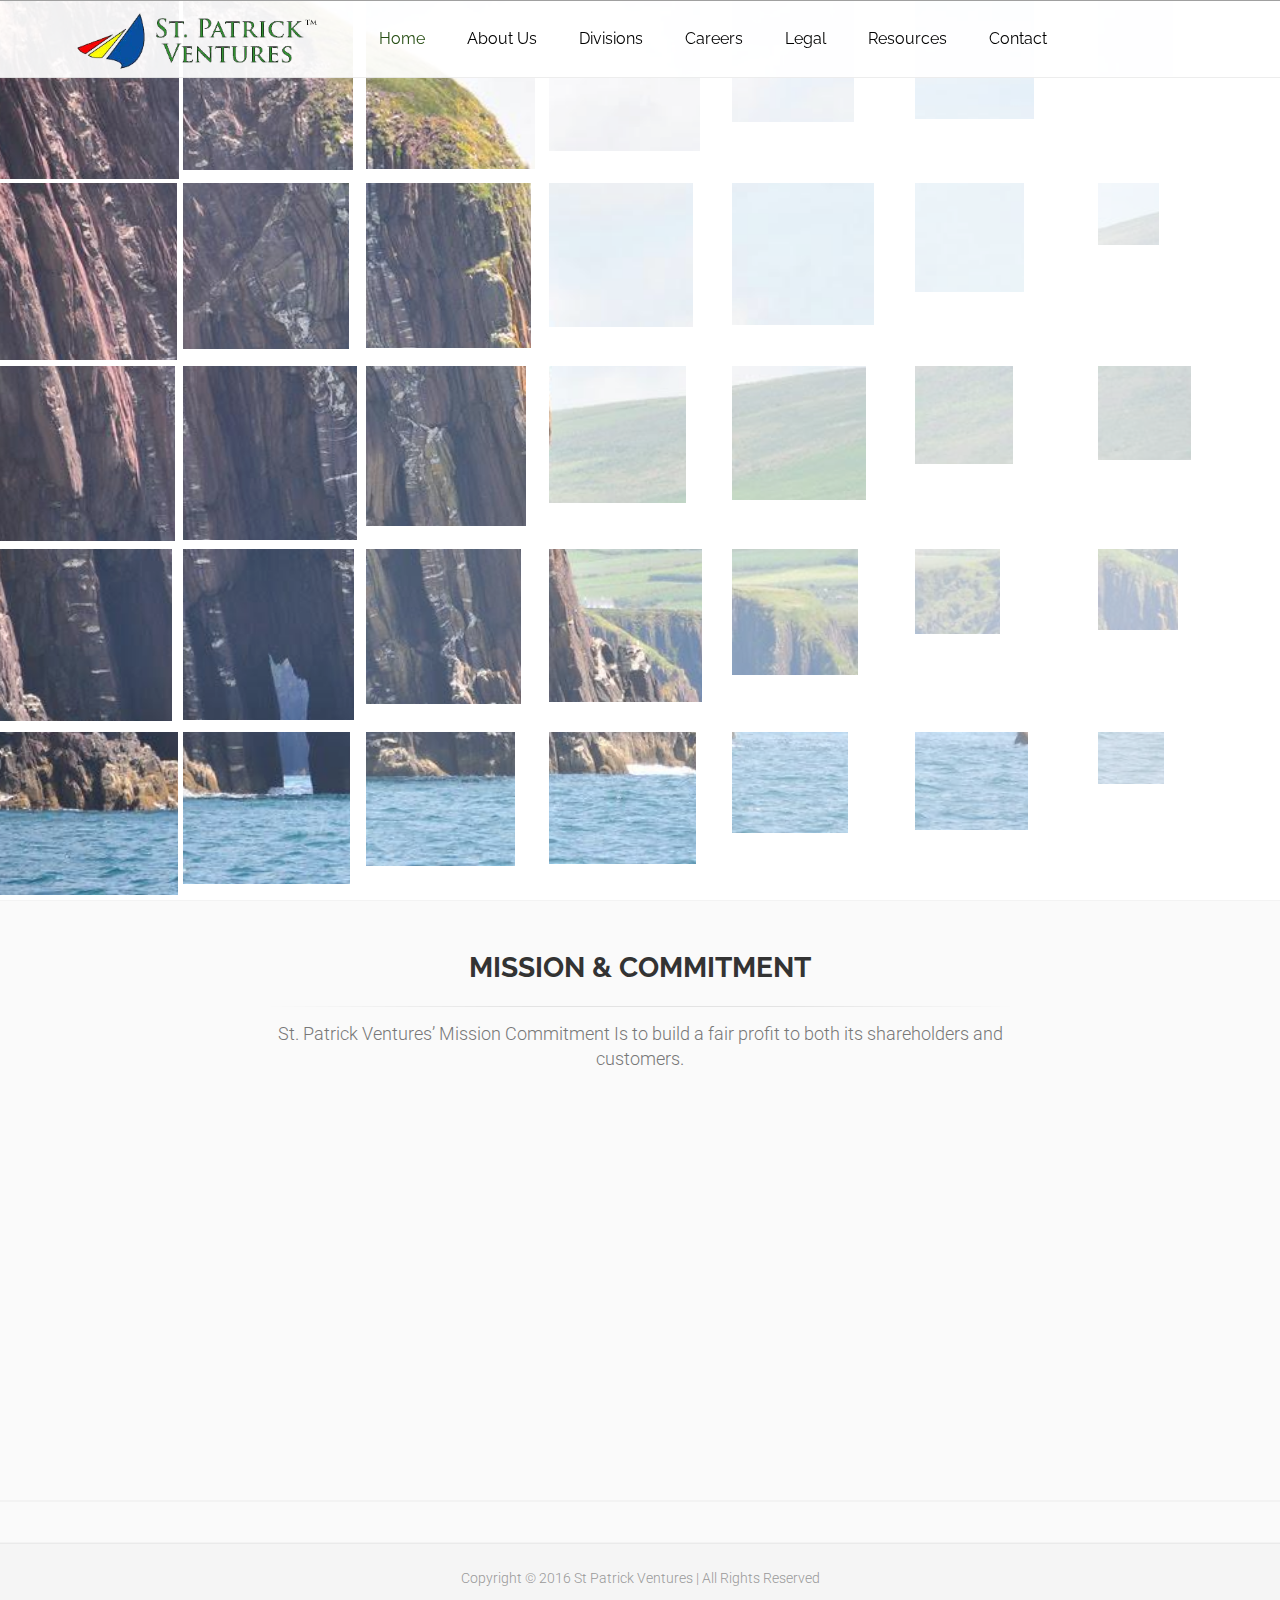
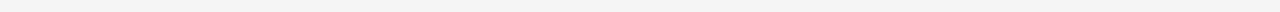
<file: index.html>
<!DOCTYPE html>
<!--[if IE 9]> <html lang="en" class="ie9"> <![endif]-->
<!--[if !IE]><!-->
<html lang="en">
	<!--<![endif]-->

	<head>
		<meta charset="utf-8">
		<title>St Patrick Ventures</title>
		<meta name="description" content="St. Patrick Ventures">

		<!-- Mobile Meta -->
		<meta name="viewport" content="width=device-width, initial-scale=1.0">

		<!-- Favicon -->
		<link rel="shortcut icon" href="images/favicon.ico">

		<!-- Web Fonts -->
		<link href='http://fonts.googleapis.com/css?family=Roboto:400,300,300italic,400italic,500,500italic,700,700italic' rel='stylesheet' type='text/css'>
		<link href='http://fonts.googleapis.com/css?family=Raleway:700,400,300' rel='stylesheet' type='text/css'>
		<link href='http://fonts.googleapis.com/css?family=Pacifico' rel='stylesheet' type='text/css'>
		<link href='http://fonts.googleapis.com/css?family=PT+Serif' rel='stylesheet' type='text/css'>

		<!-- Bootstrap core CSS -->
		<link href="bootstrap/css/bootstrap.css" rel="stylesheet">

		<!-- Font Awesome CSS -->
		<link href="fonts/font-awesome/css/font-awesome.css" rel="stylesheet">

		<!-- ontello CSS -->
		<link href="fonts/fontello/css/fontello.css" rel="stylesheet">

		<!-- Plugins -->
		<link href="plugins/magnific-popup/magnific-popup.css" rel="stylesheet">
		<link href="plugins/rs-plugin/css/settings.css" rel="stylesheet">
		<link href="css/animations.css" rel="stylesheet">
		<link href="plugins/owl-carousel/owl.carousel.css" rel="stylesheet">
		<link href="plugins/owl-carousel/owl.transitions.css" rel="stylesheet">
		<link href="plugins/hover/hover-min.css" rel="stylesheet">

		<!-- The Project core CSS file -->
		<link href="css/style.css" rel="stylesheet" >
		<!-- Color Scheme (In order to change the color scheme, replace the blue.css with the color scheme that you prefer)-->
		<link href="css/skins/green.css" rel="stylesheet">

		<!-- Custom css -->
		<link href="css/custom.css" rel="stylesheet">
	</head>

	<!-- body classes:  -->
	<!-- "boxed": boxed layout mode e.g. <body class="boxed"> -->
	<!-- "pattern-1 ... pattern-9": background patterns for boxed layout mode e.g. <body class="boxed pattern-1"> -->
	<!-- "transparent-header": makes the header transparent and pulls the banner to top -->
	<!-- "gradient-background-header": applies gradient background to header -->
	<!-- "page-loader-1 ... page-loader-6": add a page loader to the page (more info @components-page-loaders.html) -->
	<body class="no-trans front-page transparent-header  ">

		<!-- scrollToTop -->
		<!-- ================ -->
		<div class="scrollToTop circle"><i class="icon-up-open-big"></i></div>

		<!-- page wrapper start -->
		<!-- ================ -->
		<div class="page-wrapper">

			<!-- header-container start -->
			<div class="header-container">

				<!-- header start -->
				<!-- classes:  -->
				<!-- "fixed": enables fixed navigation mode (sticky menu) e.g. class="header fixed clearfix" -->
				<!-- "dark": dark version of header e.g. class="header dark clearfix" -->
				<!-- "full-width": mandatory class for the full-width menu layout -->
				<!-- "centered": mandatory class for the centered logo layout -->
				<!-- ================ -->
				<header class="header fixed clearfix">

					<div class="container">
						<div class="row">
							<div class="col-md-3 ">
								<!-- header-left start -->
								<!-- ================ -->
								<div class="header-left clearfix">

									<!-- logo -->
									<div id="logo" class="logo">
											<a href="index.html"><img id="logo_img" src="images/SPnew.png" alt=""></a>
									</div>
								</div>
								<!-- header-left end -->

							</div>
							<div class="col-md-9">

								<!-- header-right start -->
								<!-- ================ -->
								<div class="header-right clearfix">

								<!-- main-navigation start -->
								<!-- classes: -->
								<!-- "onclick": Makes the dropdowns open on click, this the default bootstrap behavior e.g. class="main-navigation onclick" -->
								<!-- "animated": Enables animations on dropdowns opening e.g. class="main-navigation animated" -->
								<!-- "with-dropdown-buttons": Mandatory class that adds extra space, to the main navigation, for the search and cart dropdowns -->
								<!-- ================ -->
								<div class="main-navigation  animated with-dropdown-buttons">

									<!-- navbar start -->
									<!-- ================ -->
									<nav class="navbar navbar-default" role="navigation">
										<div class="container-fluid">

											<!-- Toggle get grouped for better mobile display -->
											<div class="navbar-header">
												<button type="button" class="navbar-toggle" data-toggle="collapse" data-target="#navbar-collapse-1">
													<span class="sr-only">Toggle navigation</span>
													<span class="icon-bar"></span>
													<span class="icon-bar"></span>
													<span class="icon-bar"></span>
												</button>

											</div>

											<!-- Collect the nav links, forms, and other content for toggling -->
											<div class="collapse navbar-collapse" id="navbar-collapse-1">
												<!-- main-menu -->
												<ul class="nav navbar-nav ">

													<!-- mega-menu start -->
													<li class="active">
														<a href="index.html">Home</a>
													</li>
													<li>
														<a href="about.html">About Us</a>
													</li>
													<li>
														<a href="divisions.html">Divisions</a>
													</li>
													<li>
														<a href="careers.html">Careers</a>
													</li>
													<li>
														<a href="legal.html">Legal</a>
													</li>
													<li>
														<a href="resources.html">Resources</a>
													</li>
													<li>
														<a href="contact.html">Contact</a>
													</li>
												</ul>
												<!-- main-menu end -->

											</div>

										</div>
									</nav>
									<!-- navbar end -->

								</div>
								<!-- main-navigation end -->
								</div>
								<!-- header-right end -->

							</div>
						</div>
					</div>

				</header>
				<!-- header end -->
			</div>
			<!-- header-container end -->

			<!-- banner start -->
			<!-- ================ -->
			<div class="banner clearfix">

				<!-- slideshow start -->
				<!-- ================ -->
				<div class="slideshow">

					<!-- slider revolution start -->
					<!-- ================ -->
					<div class="slider-banner-container">
						<div class="slider-banner-fullscreen">
							<ul class="slides">
								<!-- slide 1 start -->
								<!-- ================ -->
								<li data-transition="random-static" data-slotamount="7" data-masterspeed="500" data-saveperformance="on" data-title="">

								<!-- main image -->
								<img src="images/cliffy.jpg" alt="slidebg1" width: 100%; height: auto;>

								<!-- Transparent Background -->

								<!-- LAYER NR. 1 -->
								<div class="tp-caption sfr stl xlarge_white"
									data-x="center"
									data-y="70"
									data-speed="200"
									data-easing="easeOutQuad"
									data-start="1000"
									data-end="2500"
									data-splitin="chars"
									data-elementdelay="0.1"
									data-endelementdelay="0.1"
									data-splitout="chars">Consultancy
								</div>

								<!-- LAYER NR. 2 -->
								<div class="tp-caption sfl str xlarge_white"
									data-x="center"
									data-y="70"
									data-speed="200"
									data-easing="easeOutQuad"
									data-start="2500"
									data-end="4000"
									data-splitin="chars"
									data-elementdelay="0.1"
									data-endelementdelay="0.1"
									data-splitout="chars">Innovation
								</div>

								<!-- LAYER NR. 3 -->
								<div class="tp-caption sfr stt xlarge_white"
									data-x="center"
									data-y="70"
									data-speed="200"
									data-easing="easeOutQuad"
									data-start="4000"
									data-end="6000"
									data-splitin="chars"
									data-elementdelay="0.1"
									data-endelementdelay="0.1"
									data-splitout="chars"
									data-endspeed="400">Investment
								</div>

								<!-- LAYER NR. 4 -->
								<div class="tp-caption sft fadeout text-center large_white"
									data-x="center"
									data-y="70"
									data-speed="500"
									data-easing="easeOutQuad"
									data-start="6400"
									data-end="10000"><span class="logo-font">
										Inspired by the beauty of Ireland.
								</div>

								<!-- LAYER NR. 5 -->
								<div class="tp-caption sfr fadeout"
									data-x="center"
									data-y="210"
									data-hoffset="-232"
									data-speed="500"
									data-easing="easeOutQuad"
									data-start="1000"
									data-end="5500"><span class="icon large circle"><i class="circle icon-lightbulb"></i></span>
								</div>

								<!-- LAYER NR. 6 -->
								<div class="tp-caption sfl fadeout"
									data-x="center"
									data-y="210"
									data-speed="500"
									data-easing="easeOutQuad"
									data-start="2500"
									data-end="5500"><span class="icon large circle"><i class="circle icon-arrows-ccw"></i></span>
								</div>

								<!-- LAYER NR. 7 -->
								<div class="tp-caption sfr fadeout"
									data-x="center"
									data-y="210"
									data-hoffset="232"
									data-speed="500"
									data-easing="easeOutQuad"
									data-start="4000"
									data-end="5500"><span class="icon large circle"><i class="circle icon-chart-line"></i></span>
								</div>

								<!-- LAYER NR. 8 -->
								<div class="tp-caption ZoomIn fadeout text-center tp-resizeme large_white"
									data-x="center"
									data-y="170"
									data-speed="500"
									data-easing="easeOutQuad"
									data-start="6400"
									data-end="10000"><div class="separator light"></div>
								</div>

								<!-- LAYER NR. 9 -->
								<div class="tp-caption sft fadeout medium_white text-center"
									data-x="center"
									data-y="210"
									data-speed="500"
									data-easing="easeOutQuad"
									data-start="5800"
									data-end="10000"
									data-endspeed="600">
								</div>

								<!-- LAYER NR. 10 -->
								<div class="tp-caption fade fadeout"
									data-x="center"
									data-y="bottom"
									data-voffset="100"
									data-speed="500"
									data-easing="easeOutQuad"
									data-start="2000"
									data-end="10000"
									data-endspeed="200">
									<a href="#page-start" class="btn btn-lg moving smooth-scroll"><i class="icon-down-open-big"></i><i class="icon-down-open-big"></i><i class="icon-down-open-big"></i></a>
								</div>
								</li>
								<!-- slide 1 end -->

								<!-- slide 2 start -->


								<!-- Transparent Background -->
								<div class="tp-caption dark-translucent-bg"
									data-x="center"
									data-y="bottom"
									data-speed="500"
									data-easing="easeOutQuad"
									data-start="0">
								</div>


								<!-- slide 2 end -->
							</ul>
							<div class="tp-bannertimer"></div>
						</div>
					</div>
					<!-- slider revolution end -->

				</div>
				<!-- slideshow end -->

			</div>
			<!-- banner end -->

			<div id="page-start"></div>

			<!-- section start -->
			<!-- ================ -->
			<section class="light-gray-bg pv-30 clearfix">
				<div class="container">
					<div class="row">
						<div class="col-md-8 col-md-offset-2">
							<h2 class="text-center"><strong>Mission & Commitment</strong></h2>
							<div class="separator"></div>
							<p class="large text-center">St. Patrick Ventures’ Mission Commitment Is to build a fair profit to both its shareholders and customers.
</p>
						</div>
						<div class="col-md-4 ">
							<div class="pv-30 ph-20 feature-box bordered shadow text-center object-non-visible" data-animation-effect="fadeInDownSmall" data-effect-delay="100">
								<span class="icon default-bg circle"><i class="fa fa-diamond"></i></span>
								<h3>Fair Profit</h3>
								<div class="separator clearfix"></div>
								<p> We are a privately owned, multifaceted consulting & investment company. We focus on various sectors
									including: technology, healthcare, real estate, stock investment, & manufacturing.</p>
								<a href="page-about.html">Read More <i class="pl-5 fa fa-angle-double-right"></i></a>
							</div>
						</div>
						<div class="col-md-4 ">
							<div class="pv-30 ph-20 feature-box bordered shadow text-center object-non-visible" data-animation-effect="fadeInDownSmall" data-effect-delay="150">
								<span class="icon default-bg circle"><i class="fa fa-connectdevelop"></i></span>
								<h3>Reliability & Quality</h3>
								<div class="separator clearfix"></div>
								<p>. We  strive to achieve impeccable reliability & quality to all our products & services by displaying maximum
									 strength and the ability to continuously building upon our knowledge.</p>
								<a href="page-products.html">Read More <i class="pl-5 fa fa-angle-double-right"></i></a>
							</div>
						</div>
						<div class="col-md-4 ">
							<div class="pv-30 ph-20 feature-box bordered shadow text-center object-non-visible" data-animation-effect="fadeInDownSmall" data-effect-delay="200">
								<span class="icon default-bg circle"><i class="fa icon-snow"></i></span>
								<h3>Growth</h3>
								<div class="separator clearfix"></div>
								<p>Our first priority is to focus on serving an ethical framework to all employees, shareholders & customers. We are dedicated to producing
									numerous options to improve profits to shareholders & customers.
								</p>
								<a href="page-products.html">Read More <i class="pl-5 fa fa-angle-double-right"></i></a>
							</div>
						</div>
					</div>
				</div>
			</section>
			<!-- section end -->

			<!-- section start -->
			<!-- ================ -->
			<section class="light-gray-bg pv-20">
			</section>
			<!-- section end -->

				<!-- .subfooter start -->
				<!-- ================ -->
				<div class="subfooter">
					<div class="container">
						<div class="subfooter-inner">
							<div class="row">
								<div class="col-md-12">
									<p class="text-center">Copyright © 2016 St Patrick Ventures | All Rights Reserved</p>

								</div>
							</div>
						</div>
					</div>
				</div>
				<!-- .subfooter end -->

			</footer>
			<!-- footer end -->

		</div>
		<!-- page-wrapper end -->

		<!-- JavaScript files placed at the end of the document so the pages load faster -->
		<!-- ================================================== -->
		<!-- Jquery and Bootstap core js files -->
		<script type="text/javascript" src="plugins/jquery.min.js"></script>
		<script type="text/javascript" src="bootstrap/js/bootstrap.min.js"></script>
		<!-- Modernizr javascript -->
		<script type="text/javascript" src="plugins/modernizr.js"></script>
		<!-- jQuery Revolution Slider  -->
		<script type="text/javascript" src="plugins/rs-plugin/js/jquery.themepunch.tools.min.js"></script>
		<script type="text/javascript" src="plugins/rs-plugin/js/jquery.themepunch.revolution.min.js"></script>
		<!-- Isotope javascript -->
		<script type="text/javascript" src="plugins/isotope/isotope.pkgd.min.js"></script>
		<!-- Magnific Popup javascript -->
		<script type="text/javascript" src="plugins/magnific-popup/jquery.magnific-popup.min.js"></script>
		<!-- Appear javascript -->
		<script type="text/javascript" src="plugins/waypoints/jquery.waypoints.min.js"></script>
		<!-- Count To javascript -->
		<script type="text/javascript" src="plugins/jquery.countTo.js"></script>
		<!-- Parallax javascript -->
		<script src="plugins/jquery.parallax-1.1.3.js"></script>
		<!-- Contact form -->
		<script src="plugins/jquery.validate.js"></script>
		<!-- Background Video -->
		<script src="plugins/vide/jquery.vide.js"></script>
		<!-- Owl carousel javascript -->
		<script type="text/javascript" src="plugins/owl-carousel/owl.carousel.js"></script>
		<!-- SmoothScroll javascript -->
		<script type="text/javascript" src="plugins/jquery.browser.js"></script>
		<script type="text/javascript" src="plugins/SmoothScroll.js"></script>
		<!-- Initialization of Plugins -->
		<script type="text/javascript" src="js/template.js"></script>
		<!-- Custom Scripts -->
		<script type="text/javascript" src="js/custom.js"></script>

	</body>
</html>
</file>
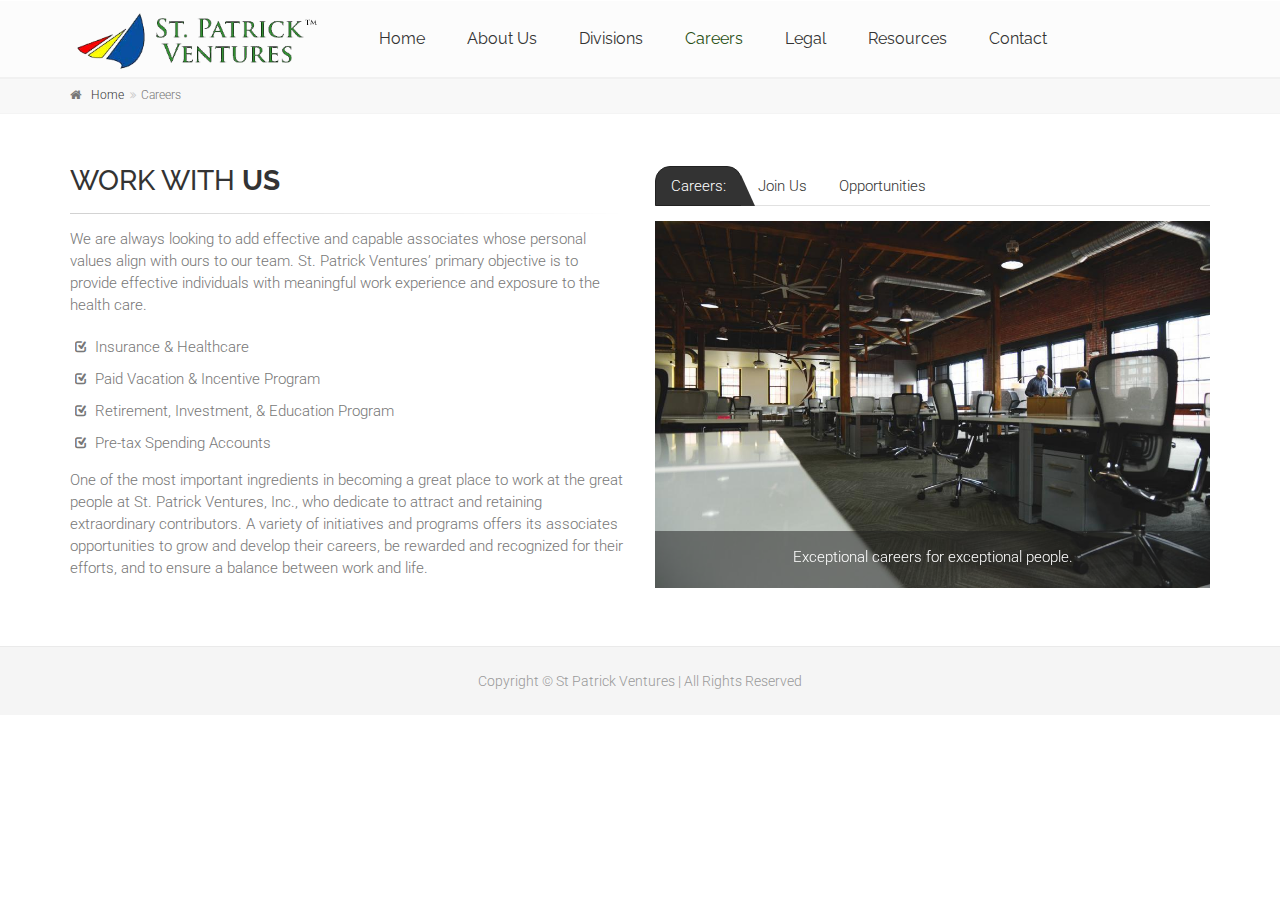
<file: careers.html>
<!DOCTYPE html>
<html lang="en">

	<head>
		<meta charset="utf-8">
		<title>St Patrick Ventures</title>
		<meta name="description" content="St. Patrick Ventures">

		<!-- Mobile Meta -->
		<meta name="viewport" content="width=device-width, initial-scale=1.0">

		<!-- Favicon -->
		<link rel="shortcut icon" href="images/favicon.ico">

		<!-- Web Fonts -->
		<link href='http://fonts.googleapis.com/css?family=Roboto:400,300,300italic,400italic,500,500italic,700,700italic' rel='stylesheet' type='text/css'>
		<link href='http://fonts.googleapis.com/css?family=Raleway:700,400,300' rel='stylesheet' type='text/css'>
		<link href='http://fonts.googleapis.com/css?family=Pacifico' rel='stylesheet' type='text/css'>
		<link href='http://fonts.googleapis.com/css?family=PT+Serif' rel='stylesheet' type='text/css'>

		<!-- Bootstrap core CSS -->
		<link href="bootstrap/css/bootstrap.css" rel="stylesheet">

		<!-- Font Awesome CSS -->
		<link href="fonts/font-awesome/css/font-awesome.css" rel="stylesheet">

		<!-- Fontello CSS -->
		<link href="fonts/fontello/css/fontello.css" rel="stylesheet">

		<!-- Plugins -->
		<link href="plugins/magnific-popup/magnific-popup.css" rel="stylesheet">
		<link href="css/animations.css" rel="stylesheet">
		<link href="plugins/owl-carousel/owl.carousel.css" rel="stylesheet">
		<link href="plugins/owl-carousel/owl.transitions.css" rel="stylesheet">
		<link href="plugins/hover/hover-min.css" rel="stylesheet">

		<!-- The Project core CSS file -->
		<link href="css/style.css" rel="stylesheet" >
		<!-- Color Scheme (In order to change the color scheme, replace the blue.css with the color scheme that you prefer)-->
		<link href="css/skins/green.css" rel="stylesheet">

		<!-- Custom css -->
		<link href="css/custom.css" rel="stylesheet">
	</head>

	<!-- body classes:  -->
	<!-- "boxed": boxed layout mode e.g. <body class="boxed"> -->
	<!-- "pattern-1 ... pattern-9": background patterns for boxed layout mode e.g. <body class="boxed pattern-1"> -->
	<!-- "transparent-header": makes the header transparent and pulls the banner to top -->
	<!-- "gradient-background-header": applies gradient background to header -->
	<!-- "page-loader-1 ... page-loader-6": add a page loader to the page (more info @components-page-loaders.html) -->
	<body class="no-trans    ">

		<!-- scrollToTop -->
		<!-- ================ -->
		<div class="scrollToTop circle"><i class="icon-up-open-big"></i></div>

		<!-- page wrapper start -->
		<!-- ================ -->
		<div class="page-wrapper">

			<!-- header-container start -->
			<div class="header-container">

				<!-- header start -->
				<!-- classes:  -->
				<!-- "fixed": enables fixed navigation mode (sticky menu) e.g. class="header fixed clearfix" -->
				<!-- "dark": dark version of header e.g. class="header dark clearfix" -->
				<!-- "full-width": mandatory class for the full-width menu layout -->
				<!-- "centered": mandatory class for the centered logo layout -->
				<!-- ================ -->
				<header class="header fixed clearfix">

					<div class="container">
						<div class="row">
							<div class="col-md-3 ">
								<!-- header-left start -->
								<!-- ================ -->
								<div class="header-left clearfix">

									<!-- logo -->
									<div id="logo" class="logo">
										<a href="index.html"><img id="logo_img" src="images/SPnew.png" alt=""></a>
									</div>

								</div>
								<!-- header-left end -->

							</div>
							<div class="col-md-9">

								<!-- header-right start -->
								<!-- ================ -->
								<div class="header-right clearfix">

								<!-- main-navigation start -->
								<!-- classes: -->
								<!-- "onclick": Makes the dropdowns open on click, this the default bootstrap behavior e.g. class="main-navigation onclick" -->
								<!-- "animated": Enables animations on dropdowns opening e.g. class="main-navigation animated" -->
								<!-- "with-dropdown-buttons": Mandatory class that adds extra space, to the main navigation, for the search and cart dropdowns -->
								<!-- ================ -->
								<div class="main-navigation  animated with-dropdown-buttons">

									<!-- navbar start -->
									<!-- ================ -->
									<nav class="navbar navbar-default" role="navigation">
										<div class="container-fluid">

											<!-- Toggle get grouped for better mobile display -->
											<div class="navbar-header">
												<button type="button" class="navbar-toggle" data-toggle="collapse" data-target="#navbar-collapse-1">
													<span class="sr-only">Toggle navigation</span>
													<span class="icon-bar"></span>
													<span class="icon-bar"></span>
													<span class="icon-bar"></span>
												</button>

											</div>

											<!-- Collect the nav links, forms, and other content for toggling -->
											<div class="collapse navbar-collapse" id="navbar-collapse-1">
												<!-- main-menu -->
												<ul class="nav navbar-nav ">

													<!-- mega-menu start -->
													<li>
														<a href="index.html">Home</a>
													</li>
													<li>
														<a href="about.html">About Us</a>
													</li>
													<li>
														<a href="divisions.html">Divisions</a>
													</li>
													<li class="active">
														<a href="careers.html">Careers</a>
													</li>
													<li>
														<a href="legal.html">Legal</a>
													</li>
													<li>
														<a href="resources.html">Resources</a>
													</li>
													<li>
														<a href="contact.html">Contact</a>
													</li>
												</ul>
												<!-- main-menu end -->

											</div>

										</div>
									</nav>
									<!-- navbar end -->

								</div>
								<!-- main-navigation end -->
								</div>
								<!-- header-right end -->

							</div>
						</div>
					</div>

				</header>
				<!-- header end -->
			</div>
			<!-- header-container end -->

				<!-- breadcrumb start -->
				<!-- ================ -->
				<div class="breadcrumb-container">
					<div class="container">
						<ol class="breadcrumb">
							<li><i class="fa fa-home pr-10"></i><a class="link-dark" href="index.html">Home</a></li>
							<li class="active">Careers</li>
						</ol>
					</div>
				</div>
				<!-- breadcrumb end -->


			<!-- main-container start -->
      <section class="pv-30">
        <div class="container">
          <div class="row">
            <div class="col-md-6">
              <h2>Work With <strong>Us</strong></h2>
              <div class="separator-2"></div>
              <p>We are always looking to add effective and capable associates whose personal values align with ours to our team.
							St. Patrick Ventures’ primary objective is to provide effective individuals with meaningful work experience and exposure to the health care.</p>
              <ul class="list-icons">
                <li class="object-non-visible" data-animation-effect="fadeInUpSmall" data-effect-delay="100"><i class="icon-check-1"></i> Insurance & Healthcare</li>
                <li class="object-non-visible" data-animation-effect="fadeInUpSmall" data-effect-delay="150"><i class="icon-check-1"></i> Paid Vacation & Incentive Program</li>
                <li class="object-non-visible" data-animation-effect="fadeInUpSmall" data-effect-delay="200"><i class="icon-check-1"></i> Retirement, Investment, & Education Program</li>
                <li class="object-non-visible" data-animation-effect="fadeInUpSmall" data-effect-delay="250"><i class="icon-check-1"></i> Pre-tax Spending Accounts</li>
              </ul>
              <p>One of the most important ingredients in becoming a great place to work at the great
								people at St. Patrick Ventures, Inc., who dedicate to attract and retaining extraordinary
								contributors. A variety of initiatives and programs offers its associates opportunities to
								grow and develop their careers, be rewarded and recognized for their efforts, and to
								ensure a balance between work and life.</p>
            </div>
            <div class="col-md-6">
              <br>
              <div role="tabpanel">
                <!-- Nav tabs -->
                <ul class="nav nav-tabs style-1" role="tablist">
                  <li role="presentation" class="active"><a href="#home" aria-controls="home" role="tab" data-toggle="tab">Careers:</a></li>
                  <li role="presentation"><a href="#profile" aria-controls="profile" role="tab" data-toggle="tab">Join Us</a></li>
                  <li role="presentation"><a href="#messages" aria-controls="messages" role="tab" data-toggle="tab">Opportunities</a></li>
                </ul>

                <!-- Tab panes -->
                <div class="tab-content">
                  <div role="tabpanel" class="tab-pane fade in active" id="home">
                    <div class="overlay-container overlay-visible">
                      <img src="images/work.jpg" alt="">
                      <a href="#" class="overlay-link"><i class="fa fa-link"></i></a>
                      <div class="overlay-bottom hidden-xs">
                        <div class="text">
                        Exceptional careers for exceptional people.
                        </div>
                      </div>
                    </div>
                  </div>
                  <div role="tabpanel" class="tab-pane fade" id="profile">
                    <div class="embed-responsive embed-responsive-16by9">
											<h3>Why Choose Us?</h3>
											<p>Become an integral part of a growing company that makes a difference in human
												health by saving and improving the lives of people throughout the US &amp; the globe.
												Use your creativity and entrepreneurial spirit to develop innovative solutions and
												products that can benefit all people around the US &amp; the globe. Enjoy an array of very competitive benefits, which includes choices of medical
												programs, company-sponsored savings plans, tuition reimbursements. Become part of a company which gives significant time, talent and resources to
												philanthropic and charitable efforts.</p>
											<p>By collaborating to the high challenges provide to each other we produce &amp; cultivate
												only the best practices throughout St. Patrick Ventures, Inc. We care about people asindividuals and promote an inclusive work place values,
												appreciates &amp; leveragesdiversity.</p>
											<p>if you express interest in a career with the St. Patrick Ventures family, please contact us by email or phone for more information
												 </p>
                    </div>
                  </div>
                  <div role="tabpanel" class="tab-pane fade" id="messages">
                    <h3>Career Opportunities</h3>
                    <p>Our Summer Intern Program is designed to enable students interested in healthcare fields.
											We provide you with the chance to make an impact on health through networking activities,
											and orientation to the world of health, investment, and consultancy.
                    Everyone in our workforce is critical to our success. Career opportunities are available within these fields:</p>
                    <p><ul>
												<li>Clinical/Regulatory</li>
													<li>Corporate Communications</li>
														<li>Customer Support &amp; Service</li>
													<li>	Engineering &amp; New Product Development</li>
													<li>	Finance &amp; Accounting</li>
													<li>	Human Resources</li>
													<li>	IT / Information Systems</li>
													<li>	Legal</li>
													<li>	Manufacturing &amp; Operations Marketing</li>
													<li>	Product Quality</li>
													<li>	Sales</li>
													<li>	Training &amp; Education</li>

													</ul></p>
                  </div>
                </div>
              </div>
            </div>
          </div>
        </div>
        <br>
      </section>
      <!-- section end -->





				<!-- .subfooter start -->
				<!-- ================ -->
				<div class="subfooter">
					<div class="container">
						<div class="subfooter-inner">
							<div class="row">
								<div class="col-md-12">
									<p class="text-center">Copyright © St Patrick Ventures | All Rights Reserved</p>
								</div>
							</div>
						</div>
					</div>
				</div>
				<!-- .subfooter end -->

			</footer>
			<!-- footer end -->

		</div>
		<!-- page-wrapper end -->

		<!-- JavaScript files placed at the end of the document so the pages load faster -->
		<!-- ================================================== -->
		<!-- Jquery and Bootstap core js files -->
		<script type="text/javascript" src="plugins/jquery.min.js"></script>
		<script type="text/javascript" src="bootstrap/js/bootstrap.min.js"></script>
		<!-- Modernizr javascript -->
		<script type="text/javascript" src="plugins/modernizr.js"></script>
		<!-- Magnific Popup javascript -->
		<script type="text/javascript" src="plugins/magnific-popup/jquery.magnific-popup.min.js"></script>
		<!-- Appear javascript -->
		<script type="text/javascript" src="plugins/waypoints/jquery.waypoints.min.js"></script>
		<!-- Count To javascript -->
		<script type="text/javascript" src="plugins/jquery.countTo.js"></script>
		<!-- Parallax javascript -->
		<script src="plugins/jquery.parallax-1.1.3.js"></script>
		<!-- Contact form -->
		<script src="plugins/jquery.validate.js"></script>
		<!-- Owl carousel javascript -->
		<script type="text/javascript" src="plugins/owl-carousel/owl.carousel.js"></script>
		<!-- SmoothScroll javascript -->
		<script type="text/javascript" src="plugins/jquery.browser.js"></script>
		<script type="text/javascript" src="plugins/SmoothScroll.js"></script>
		<!-- Initialization of Plugins -->
		<script type="text/javascript" src="js/template.js"></script>
		<!-- Custom Scripts -->
		<script type="text/javascript" src="js/custom.js"></script>

	</body>
</html>
</file>
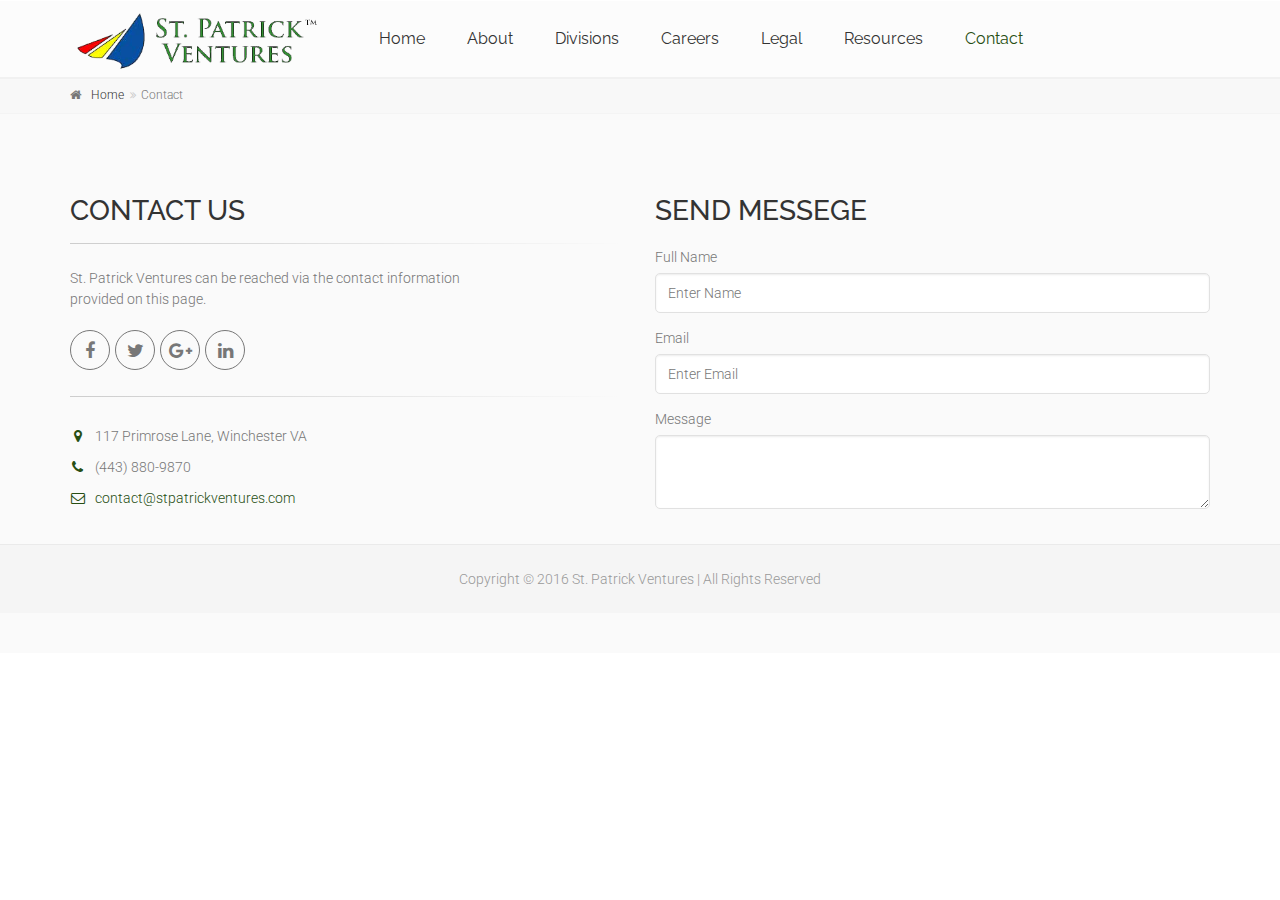
<file: contact.html>
<!DOCTYPE html>
<!--[if IE 9]> <html lang="en" class="ie9"> <![endif]-->
<!--[if !IE]><!-->
<html lang="en">
	<!--<![endif]-->

	<head>
		<meta charset="utf-8">
		<title>St Patrick Ventures</title>
    <meta name="description" content="St. Patrick Ventures">

		<!-- Mobile Meta -->
		<meta name="viewport" content="width=device-width, initial-scale=1.0">

		<!-- Favicon -->
		<link rel="shortcut icon" href="images/favicon.ico">

		<!-- Web Fonts -->
		<link href='http://fonts.googleapis.com/css?family=Roboto:400,300,300italic,400italic,500,500italic,700,700italic' rel='stylesheet' type='text/css'>
		<link href='http://fonts.googleapis.com/css?family=Raleway:700,400,300' rel='stylesheet' type='text/css'>
		<link href='http://fonts.googleapis.com/css?family=Pacifico' rel='stylesheet' type='text/css'>
		<link href='http://fonts.googleapis.com/css?family=PT+Serif' rel='stylesheet' type='text/css'>

		<!-- Bootstrap core CSS -->
		<link href="bootstrap/css/bootstrap.css" rel="stylesheet">

		<!-- Font Awesome CSS -->
		<link href="fonts/font-awesome/css/font-awesome.css" rel="stylesheet">

		<!-- Fontello CSS -->
		<link href="fonts/fontello/css/fontello.css" rel="stylesheet">

		<!-- Plugins -->
		<link href="plugins/magnific-popup/magnific-popup.css" rel="stylesheet">
		<link href="css/animations.css" rel="stylesheet">
		<link href="plugins/owl-carousel/owl.carousel.css" rel="stylesheet">
		<link href="plugins/owl-carousel/owl.transitions.css" rel="stylesheet">
		<link href="plugins/hover/hover-min.css" rel="stylesheet">

		<!-- The Project core CSS file -->
		<link href="css/style.css" rel="stylesheet" >
		<!-- Color Scheme (In order to change the color scheme, replace the blue.css with the color scheme that you prefer)-->
		<link href="css/skins/green.css" rel="stylesheet">

		<!-- Custom css -->
		<link href="css/custom.css" rel="stylesheet">
	</head>

	<!-- body classes:  -->
	<!-- "boxed": boxed layout mode e.g. <body class="boxed"> -->
	<!-- "pattern-1 ... pattern-9": background patterns for boxed layout mode e.g. <body class="boxed pattern-1"> -->
	<!-- "transparent-header": makes the header transparent and pulls the banner to top -->
	<!-- "gradient-background-header": applies gradient background to header -->
	<!-- "page-loader-1 ... page-loader-6": add a page loader to the page (more info @components-page-loaders.html) -->
	<body class="no-trans    ">

		<!-- scrollToTop -->
		<!-- ================ -->
		<div class="scrollToTop circle"><i class="icon-up-open-big"></i></div>

		<!-- page wrapper start -->
		<!-- ================ -->
		<div class="page-wrapper">

			<!-- header-container start -->
			<div class="header-container">

				<!-- header start -->
				<!-- classes:  -->
				<!-- "fixed": enables fixed navigation mode (sticky menu) e.g. class="header fixed clearfix" -->
				<!-- "dark": dark version of header e.g. class="header dark clearfix" -->
				<!-- "full-width": mandatory class for the full-width menu layout -->
				<!-- "centered": mandatory class for the centered logo layout -->
				<!-- ================ -->
				<header class="header fixed clearfix">

					<div class="container">
						<div class="row">
							<div class="col-md-3 ">
								<!-- header-left start -->
								<!-- ================ -->
								<div class="header-left clearfix">

									<!-- logo -->
									<div id="logo" class="logo">
										<a href="index.html"><img id="logo_img" src="images/SPnew.png" alt=""></a>
									</div>

								</div>
								<!-- header-left end -->

							</div>
							<div class="col-md-9">

								<!-- header-right start -->
								<!-- ================ -->
								<div class="header-right clearfix">

								<!-- main-navigation start -->
								<!-- classes: -->
								<!-- "onclick": Makes the dropdowns open on click, this the default bootstrap behavior e.g. class="main-navigation onclick" -->
								<!-- "animated": Enables animations on dropdowns opening e.g. class="main-navigation animated" -->
								<!-- "with-dropdown-buttons": Mandatory class that adds extra space, to the main navigation, for the search and cart dropdowns -->
								<!-- ================ -->
								<div class="main-navigation  animated with-dropdown-buttons">

									<!-- navbar start -->
									<!-- ================ -->
									<nav class="navbar navbar-default" role="navigation">
										<div class="container-fluid">

											<!-- Toggle get grouped for better mobile display -->
											<div class="navbar-header">
												<button type="button" class="navbar-toggle" data-toggle="collapse" data-target="#navbar-collapse-1">
													<span class="sr-only">Toggle navigation</span>
													<span class="icon-bar"></span>
													<span class="icon-bar"></span>
													<span class="icon-bar"></span>
												</button>

											</div>

											<!-- Collect the nav links, forms, and other content for toggling -->
											<div class="collapse navbar-collapse" id="navbar-collapse-1">
												<!-- main-menu -->
												<ul class="nav navbar-nav ">

													<!-- mega-menu start -->
													<li>
														<a href="index.html">Home</a>
													</li>
													<li>
														<a href="about.html">About</a>
													</li>
													<li>
														<a href="divisions.html">Divisions</a>
													</li>
													<li>
														<a href="careers.html">Careers</a>
													</li>
													<li>
														<a href="legal.html">Legal</a>
													</li>
													<li>
														<a href="resources.html">Resources</a>
													</li>
													<li class="active">
														<a href="contact.html">Contact</a>
													</li>
												</ul>
												<!-- main-menu end -->

											</div>

										</div>
									</nav>
									<!-- navbar end -->

								</div>
								<!-- main-navigation end -->
								</div>
								<!-- header-right end -->

							</div>
						</div>
					</div>

				</header>
				<!-- header end -->
			</div>
			<!-- header-container end -->

			<!-- banner start -->
			<!-- ================ -->

				<!-- breadcrumb start -->
				<!-- ================ -->
				<div class="breadcrumb-container">
					<div class="container">
						<ol class="breadcrumb">
							<li><i class="fa fa-home pr-10"></i><a class="link-dark" href="index.html">Home</a></li>
							<li class="active">Contact</li>
						</ol>
					</div>
				</div>
				<!-- breadcrumb end -->

			</div>



			<!-- footer start (Add "dark" class to #footer in order to enable dark footer) -->
			<!-- ================ -->
			<footer id="footer" class="clearfix ">

				<!-- .footer start -->
				<!-- ================ -->
				<div class="footer">
					<div class="container">
						<div class="footer-inner">
							<div class="row">
								<div class="col-md-6">
									<div class="footer-content">
										<h2 class="contact">Contact Us</h2>
										<div class="separator-2"></div>
										<p>St. Patrick Ventures can be reached via the contact information<br> provided on this page.</p>
										<ul class="social-links circle animated-effect-1">
											<li class="facebook"><a target="_blank" href="http://www.facebook.com"><i class="fa fa-facebook"></i></a></li>
											<li class="twitter"><a target="_blank" href="http://www.twitter.com"><i class="fa fa-twitter"></i></a></li>
											<li class="googleplus"><a target="_blank" href="http://plus.google.com"><i class="fa fa-google-plus"></i></a></li>
											<li class="linkedin"><a target="_blank" href="http://www.linkedin.com"><i class="fa fa-linkedin"></i></a></li>
										</ul>
										<div class="separator-2"></div>
										<ul class="list-icons">
											<li><i class="fa fa-map-marker pr-10 text-default"></i>117 Primrose Lane, Winchester VA</li>


											<li><i class="fa fa-phone pr-10 text-default"></i>(443) 880-9870</li>
											<li><a href="mailto:info@stpatrick.com"><i class="fa fa-envelope-o pr-10"></i>contact@stpatrickventures.com</a></li>
										</ul>
									</div>
								</div>
								<div class="col-md-6">
										<h2 id="contacth2">Send Messege</h2>
									<form role="form">
								<div class="form-group">
									<label for="exampleInputEmail1">Full Name</label>
									<input type="email" class="form-control" id="exampleInputEmail1" placeholder="Enter Name">
								</div>
								<div class="form-group">
									<label for="exampleInputPassword1">Email</label>
									<input type="password" class="form-control" id="exampleInputPassword1" placeholder="Enter Email">
								</div>
							<form role="form">
								<label>Message</label>
								<textarea class="form-control" rows="3"></textarea>
							</form>
							</div>
						</div>
					</div>
				</div>
				<!-- .footer end -->

				<!-- .subfooter start -->
				<!-- ================ -->
				<div class="subfooter">
					<div class="container">
						<div class="subfooter-inner">
							<div class="row">
								<div class="col-md-12">
									<p class="text-center">Copyright © 2016 St. Patrick Ventures | All Rights Reserved</p>
								</div>
							</div>
						</div>
					</div>
				</div>
				<!-- .subfooter end -->

			</footer>
			<!-- footer end -->

		</div>
		<!-- page-wrapper end -->

		<!-- JavaScript files placed at the end of the document so the pages load faster -->
		<!-- ================================================== -->
		<!-- Jquery and Bootstap core js files -->
		<script type="text/javascript" src="plugins/jquery.min.js"></script>
		<script type="text/javascript" src="bootstrap/js/bootstrap.min.js"></script>
		<!-- Modernizr javascript -->
		<script type="text/javascript" src="plugins/modernizr.js"></script>
		<!-- Magnific Popup javascript -->
		<script type="text/javascript" src="plugins/magnific-popup/jquery.magnific-popup.min.js"></script>
		<!-- Appear javascript -->
		<script type="text/javascript" src="plugins/waypoints/jquery.waypoints.min.js"></script>
		<!-- Count To javascript -->
		<script type="text/javascript" src="plugins/jquery.countTo.js"></script>
		<!-- Parallax javascript -->
		<script src="plugins/jquery.parallax-1.1.3.js"></script>
		<!-- Contact form -->
		<script src="plugins/jquery.validate.js"></script>
		<!-- Owl carousel javascript -->
		<script type="text/javascript" src="plugins/owl-carousel/owl.carousel.js"></script>
		<!-- SmoothScroll javascript -->
		<script type="text/javascript" src="plugins/jquery.browser.js"></script>
		<script type="text/javascript" src="plugins/SmoothScroll.js"></script>
		<!-- Initialization of Plugins -->
		<script type="text/javascript" src="js/template.js"></script>
		<!-- Custom Scripts -->
		<script type="text/javascript" src="js/custom.js"></script>

	</body>
</html>
</file>
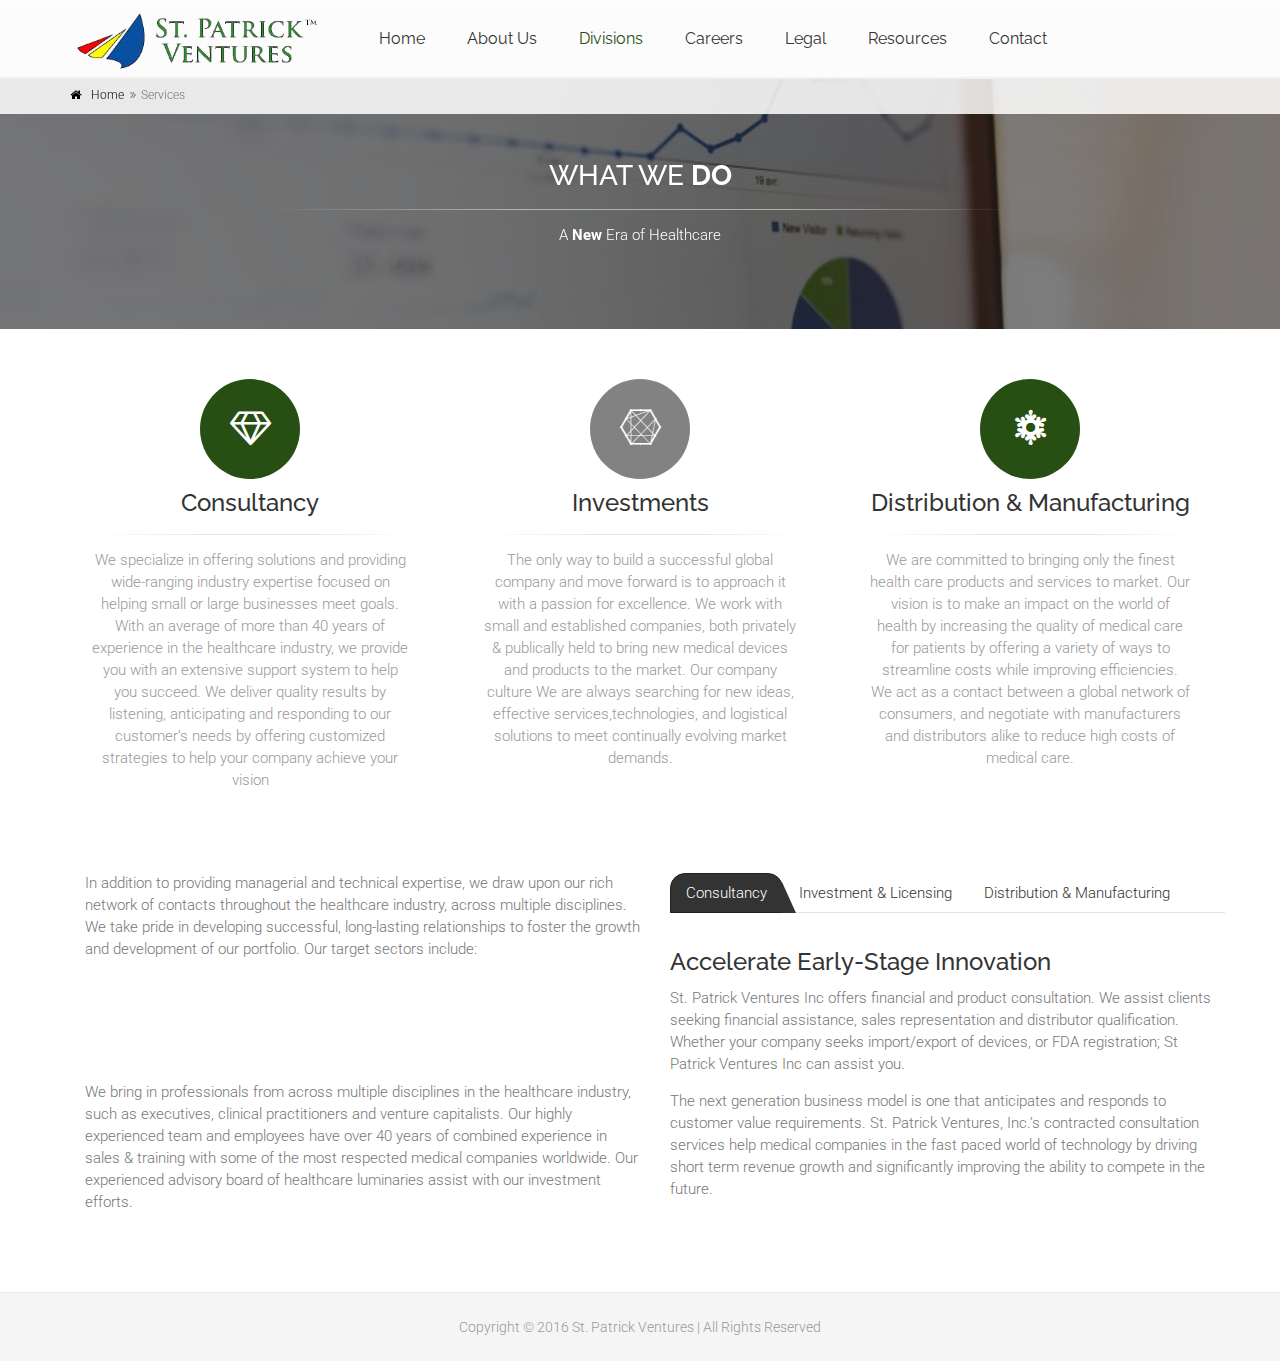
<file: divisions.html>
<!DOCTYPE html>
<!--[if IE 9]> <html lang="en" class="ie9"> <![endif]-->
<!--[if !IE]><!-->
<html lang="en">
	<!--<![endif]-->

	<head>
		<meta charset="utf-8">
		<title>St Patrick Ventures</title>
		<meta name="description" content="St. Patrick Ventures">


		<!-- Mobile Meta -->
		<meta name="viewport" content="width=device-width, initial-scale=1.0">

		<!-- Favicon -->
		<link rel="shortcut icon" href="images/favicon.ico">

		<!-- Web Fonts -->
		<link href='http://fonts.googleapis.com/css?family=Roboto:400,300,300italic,400italic,500,500italic,700,700italic' rel='stylesheet' type='text/css'>
		<link href='http://fonts.googleapis.com/css?family=Raleway:700,400,300' rel='stylesheet' type='text/css'>
		<link href='http://fonts.googleapis.com/css?family=Pacifico' rel='stylesheet' type='text/css'>
		<link href='http://fonts.googleapis.com/css?family=PT+Serif' rel='stylesheet' type='text/css'>

		<!-- Bootstrap core CSS -->
		<link href="bootstrap/css/bootstrap.css" rel="stylesheet">

		<!-- Font Awesome CSS -->
		<link href="fonts/font-awesome/css/font-awesome.css" rel="stylesheet">

		<!-- Fontello CSS -->
		<link href="fonts/fontello/css/fontello.css" rel="stylesheet">

		<!-- Plugins -->
		<link href="plugins/magnific-popup/magnific-popup.css" rel="stylesheet">
		<link href="css/animations.css" rel="stylesheet">
		<link href="plugins/owl-carousel/owl.carousel.css" rel="stylesheet">
		<link href="plugins/owl-carousel/owl.transitions.css" rel="stylesheet">
		<link href="plugins/hover/hover-min.css" rel="stylesheet">

		<!-- The Project core CSS file -->
		<link href="css/style.css" rel="stylesheet" >
		<!-- Color Scheme (In order to change the color scheme, replace the blue.css with the color scheme that you prefer)-->
		<link href="css/skins/green.css" rel="stylesheet">

		<!-- Custom css -->
		<link href="css/custom.css" rel="stylesheet">
	</head>

	<!-- body classes:  -->
	<!-- "boxed": boxed layout mode e.g. <body class="boxed"> -->
	<!-- "pattern-1 ... pattern-9": background patterns for boxed layout mode e.g. <body class="boxed pattern-1"> -->
	<!-- "transparent-header": makes the header transparent and pulls the banner to top -->
	<!-- "gradient-background-header": applies gradient background to header -->
	<!-- "page-loader-1 ... page-loader-6": add a page loader to the page (more info @components-page-loaders.html) -->
	<body class="no-trans    ">

		<!-- scrollToTop -->
		<!-- ================ -->
		<div class="scrollToTop circle"><i class="icon-up-open-big"></i></div>

		<!-- page wrapper start -->
		<!-- ================ -->
		<div class="page-wrapper">

			<!-- header-container start -->
			<div class="header-container">

				<!-- header start -->
				<!-- classes:  -->
				<!-- "fixed": enables fixed navigation mode (sticky menu) e.g. class="header fixed clearfix" -->
				<!-- "dark": dark version of header e.g. class="header dark clearfix" -->
				<!-- "full-width": mandatory class for the full-width menu layout -->
				<!-- "centered": mandatory class for the centered logo layout -->
				<!-- ================ -->
				<header class="header fixed clearfix">

					<div class="container">
						<div class="row">
							<div class="col-md-3 ">
								<!-- header-left start -->
								<!-- ================ -->
								<div class="header-left clearfix">

									<!-- logo -->
									<div id="logo" class="logo">
											<a href="index.html"><img id="logo_img" src="images/SPnew.png" alt=""></a>
									</div>
								</div>
								<!-- header-left end -->

							</div>
							<div class="col-md-9">

								<!-- header-right start -->
								<!-- ================ -->
								<div class="header-right clearfix">

								<!-- main-navigation start -->
								<!-- classes: -->
								<!-- "onclick": Makes the dropdowns open on click, this the default bootstrap behavior e.g. class="main-navigation onclick" -->
								<!-- "animated": Enables animations on dropdowns opening e.g. class="main-navigation animated" -->
								<!-- "with-dropdown-buttons": Mandatory class that adds extra space, to the main navigation, for the search and cart dropdowns -->
								<!-- ================ -->
								<div class="main-navigation  animated with-dropdown-buttons">

									<!-- navbar start -->
									<!-- ================ -->
									<nav class="navbar navbar-default" role="navigation">
										<div class="container-fluid">

											<!-- Toggle get grouped for better mobile display -->
											<div class="navbar-header">
												<button type="button" class="navbar-toggle" data-toggle="collapse" data-target="#navbar-collapse-1">
													<span class="sr-only">Toggle navigation</span>
													<span class="icon-bar"></span>
													<span class="icon-bar"></span>
													<span class="icon-bar"></span>
												</button>

											</div>

											<!-- Collect the nav links, forms, and other content for toggling -->
											<div class="collapse navbar-collapse" id="navbar-collapse-1">
												<!-- main-menu -->
												<ul class="nav navbar-nav ">

													<!-- mega-menu start -->
													<li>
														<a href="index.html">Home</a>
													</li>
													<li>
														<a href="about.html">About Us</a>
													</li>
													<li class="active">
														<a href="divisions.html">Divisions</a>
													</li>
													<li>
														<a href="careers.html">Careers</a>
													</li>
													<li>
														<a href="legal.html">Legal</a>
													</li>
													<li>
														<a href="resources.html">Resources</a>
													</li>
													<li>
														<a href="contact.html">Contact</a>
													</li>
												</ul>
												<!-- main-menu end -->

											</div>

										</div>
									</nav>
									<!-- navbar end -->

								</div>
								<!-- main-navigation end -->
								</div>
								<!-- header-right end -->

							</div>
						</div>
					</div>

				</header>
				<!-- header end -->
			</div>
			<!-- header-container end -->

			<!-- banner start -->
			<!-- ================ -->

			<!-- banner start -->
			<!-- ================ -->
			<div class="banner dark-translucent-bg" style="background-image:url('images/screen.jpg'); background-position: 50% 32%;">
				<!-- breadcrumb start -->
				<!-- ================ -->
				<div class="breadcrumb-container">
					<div class="container">
						<ol class="breadcrumb">
							<li><i class="fa fa-home pr-10"></i><a class="link-dark" href="index.html">Home</a></li>
							<li class="active">Services</li>
						</ol>
					</div>
				</div>
				<!-- breadcrumb end -->
				<div class="container">
					<div class="row">
						<div class="col-md-8 text-center col-md-offset-2 pv-20">
							<h2 class="title object-non-visible" data-animation-effect="fadeIn" data-effect-delay="100">What We <strong>Do</strong></h2>
							<div class="separator object-non-visible mt-10" data-animation-effect="fadeIn" data-effect-delay="100"></div>
							<p class="text-center object-non-visible" data-animation-effect="fadeIn" data-effect-delay="100">A <strong>New</strong> Era of Healthcare</p>
						</div>
					</div>
				</div>
			</div>
			<!-- banner end -->

			<!-- main-container start -->
			<!-- ================ -->
			<section class="main-container padding-bottom-clear">

				<div class="container">
					<div class="row">

						<!-- main start -->
						<!-- ================ -->
						<div class="main col-md-12">

							<div class="row">
								<div class="col-md-4 col-sm-6">
									<div class="ph-20 feature-box text-center object-non-visible" data-animation-effect="fadeInDownSmall" data-effect-delay="100">
										<span class="icon large default-bg circle"><i class="fa fa-diamond"></i></span>
										<h3>Consultancy</h3>
										<div class="separator clearfix"></div>
										<p class="text-muted">
											We specialize in offering solutions and providing wide-ranging industry expertise focused on helping small
											or large businesses meet goals. With an average of more than 40 years of experience in the healthcare
											industry, we provide you with an extensive support system to help you succeed. We deliver quality results by listening,
											anticipating and responding to our customer’s needs by offering customized strategies to help your company
											achieve your vision
										</p>
									</div>
								</div>
								<div class="col-md-4 col-sm-6">
									<div class="ph-20 feature-box text-center object-non-visible" data-animation-effect="fadeInDownSmall" data-effect-delay="200">
										<span class="icon large dark-bg circle"><i class="fa fa-connectdevelop"></i></span>
										<h3>Investments</h3>
										<div class="separator clearfix"></div>
										<p class="text-muted">
											The only way to build a successful global company and move forward is to approach it with a passion for
											excellence. We work with small and established companies, both privately & publically held
											to bring new medical devices and products to the market. Our company culture
										   We are always searching for new ideas, effective services,technologies, and logistical
											solutions to meet continually evolving
											 market demands.
										</p>
									</div>
								</div>
								<div class="col-md-4 col-sm-6">
									<div class="ph-20 feature-box text-center object-non-visible" data-animation-effect="fadeInDownSmall" data-effect-delay="300">
										<span class="icon large default-bg circle"><i class="icon-snow"></i></span>
										<h3>Distribution &amp; Manufacturing</h3>
										<div class="separator clearfix"></div>
										<p class="text-muted">
									We are committed to bringing only the finest health care products and services to
										market. Our vision is to make an impact on the world of health by increasing the quality of medical care for
										patients by offering a variety of ways to streamline costs while improving efficiencies. We act as a contact
										between a global network of consumers, and negotiate with manufacturers and distributors alike to reduce high
										costs of medical care.
										</p>
									</div>
								</div>
								<div class="clearfix visible-md"></div>


							</div>

						</div>
						<!-- main end -->

					</div>
					<section class="pv-30">
						<div class="container">
							<div class="row">
								<div class="col-md-6">
									<p id="products_p">
										In addition to providing managerial and technical expertise, we
										draw upon our rich network of contacts throughout the healthcare industry, across multiple
										disciplines. We take pride in developing successful, long-lasting relationships
										to foster the growth and development of our portfolio. Our target sectors
										include:
								</p>
									<ul class="list-icons">
										<li class="object-non-visible" data-animation-effect="fadeInUpSmall" data-effect-delay="100"><i class="icon-check-1"></i> Pharmaceutical Research</li>
										<li class="object-non-visible" data-animation-effect="fadeInUpSmall" data-effect-delay="150"><i class="icon-check-1"></i> Medical Device Development</li>
										<li class="object-non-visible" data-animation-effect="fadeInUpSmall" data-effect-delay="200"><i class="icon-check-1"></i> Health Care Services & Information Technology</li>
									</ul>
									<p>
										We bring in professionals from across multiple disciplines in the healthcare industry,
										such as executives, clinical practitioners and venture capitalists.
										Our highly experienced team and employees have over 40 years of
										combined experience in sales & training with some of the most respected
										medical companies	worldwide. Our experienced advisory board of healthcare
										luminaries assist with our investment efforts.
								</p>
								</div>
								<div class="col-md-6">
									<br>
									<div role="tabpanel">
										<!-- Nav tabs -->
										<ul class="nav nav-tabs style-1" role="tablist">
											<li role="presentation" class="active"><a href="#home" aria-controls="home" role="tab" data-toggle="tab">Consultancy</a></li>
											<li role="presentation"><a href="#profile" aria-controls="profile" role="tab" data-toggle="tab">Investment & Licensing</a></li>
											<li role="presentation"><a href="#messages" aria-controls="messages" role="tab" data-toggle="tab">Distribution & Manufacturing</a></li>
										</ul>

										<!-- Tab panes -->
										<div class="tab-content">
											<div role="tabpanel" class="tab-pane fade in active" id="home">
												<div class="embed-responsive embed-responsive-16by9">
													<h3>Accelerate Early-Stage Innovation</h3>
													<p>
													St. Patrick Ventures Inc offers financial and product consultation.
													We assist clients seeking financial assistance,
													sales representation and distributor qualification. Whether your company seeks
													import/export of devices, or
													FDA registration; St Patrick Ventures Inc can assist you.
													</p>
													<p>
														The next generation business model is one that anticipates and responds to
														customer value requirements. St. Patrick Ventures, Inc.’s contracted consultation
														services help medical companies in the fast paced world of technology by
														driving short term revenue growth and significantly improving the ability to compete in
														the future.
												  </p>
												</div>
											</div>
											<div role="tabpanel" class="tab-pane fade" id="profile">
												<div class="embed-responsive embed-responsive-16by9">
													<h3>Discontinuity-Driven Investment Strategy</h3>
												<p>
													We know what you’re up against. Together, we are committed to creating market leaders
													and building long-term relationships based on trust and respect.
													St. Patrick Ventures Inc works with start-ups, early stage, and emerging growth companies.
												</p>
												<p>
													St. Patrick Ventures deploys a personal investment strategy to identify companies & projects that have 
													value. We provide product roadmaps with potential to define 
													and dominate product categories. We explore compelling
													markets, breakthrough innovation, disruptive technology and 
													distribution channels​.
													</p>

												</div>
											</div>
											<div role="tabpanel" class="tab-pane fade" id="messages">
												<h3>Disciplined Markets-First</h3>
											<p>
												We give you full control over how you choose to distribute your devices.
												A diverse range of healthcare companies
												work closely with St Patrick as their independent representative and registration holder. 
											</p>
											<p>
												Access markets
												efficiently through our industry expertise,	internal resources, and network of contacts.
												This allows you to bring on new distributors as you wish. ​No company should have to choose a poorly 
												performing distributor because they control registration ​within ​a specific ​foreign ​market.
											</p>
											<p>
											Our drive is fueled by fast changing markets, new technologies, and the demands of the financial
											community for dramatically increased sales and profits. Companies need a strong
											innovative distribution line to deliver product focus &amp; St. Patrick Ventures, Inc.
											can show how you will reduce your time to revenue.
											</p>
											</div>
										</div>
									</div>
								</div>
							</div>
						</div>
						<br>
					</section>
				</div>
			</section>
			<!-- main-container end -->

				<!-- .subfooter start -->
				<!-- ================ -->
				<div class="subfooter">
					<div class="container">
						<div class="subfooter-inner">
							<div class="row">
								<div class="col-md-12">
									<p class="text-center">Copyright © 2016 St. Patrick Ventures | All Rights Reserved</p>
								</div>
							</div>
						</div>
					</div>
				</div>
				<!-- .subfooter end -->

		<!-- page-wrapper end -->

		<!-- JavaScript files placed at the end of the document so the pages load faster -->
		<!-- ================================================== -->
		<!-- Jquery and Bootstap core js files -->
		<script type="text/javascript" src="plugins/jquery.min.js"></script>
		<script type="text/javascript" src="bootstrap/js/bootstrap.min.js"></script>
		<!-- Modernizr javascript -->
		<script type="text/javascript" src="plugins/modernizr.js"></script>
		<!-- Magnific Popup javascript -->
		<script type="text/javascript" src="plugins/magnific-popup/jquery.magnific-popup.min.js"></script>
		<!-- Appear javascript -->
		<script type="text/javascript" src="plugins/waypoints/jquery.waypoints.min.js"></script>
		<!-- Count To javascript -->
		<script type="text/javascript" src="plugins/jquery.countTo.js"></script>
		<!-- Parallax javascript -->
		<script src="plugins/jquery.parallax-1.1.3.js"></script>
		<!-- Contact form -->
		<script src="plugins/jquery.validate.js"></script>
		<!-- Owl carousel javascript -->
		<script type="text/javascript" src="plugins/owl-carousel/owl.carousel.js"></script>
		<!-- SmoothScroll javascript -->
		<script type="text/javascript" src="plugins/jquery.browser.js"></script>
		<script type="text/javascript" src="plugins/SmoothScroll.js"></script>
		<!-- Initialization of Plugins -->
		<script type="text/javascript" src="js/template.js"></script>
		<!-- Custom Scripts -->
		<script type="text/javascript" src="js/custom.js"></script>

	</body>
</html>
</file>
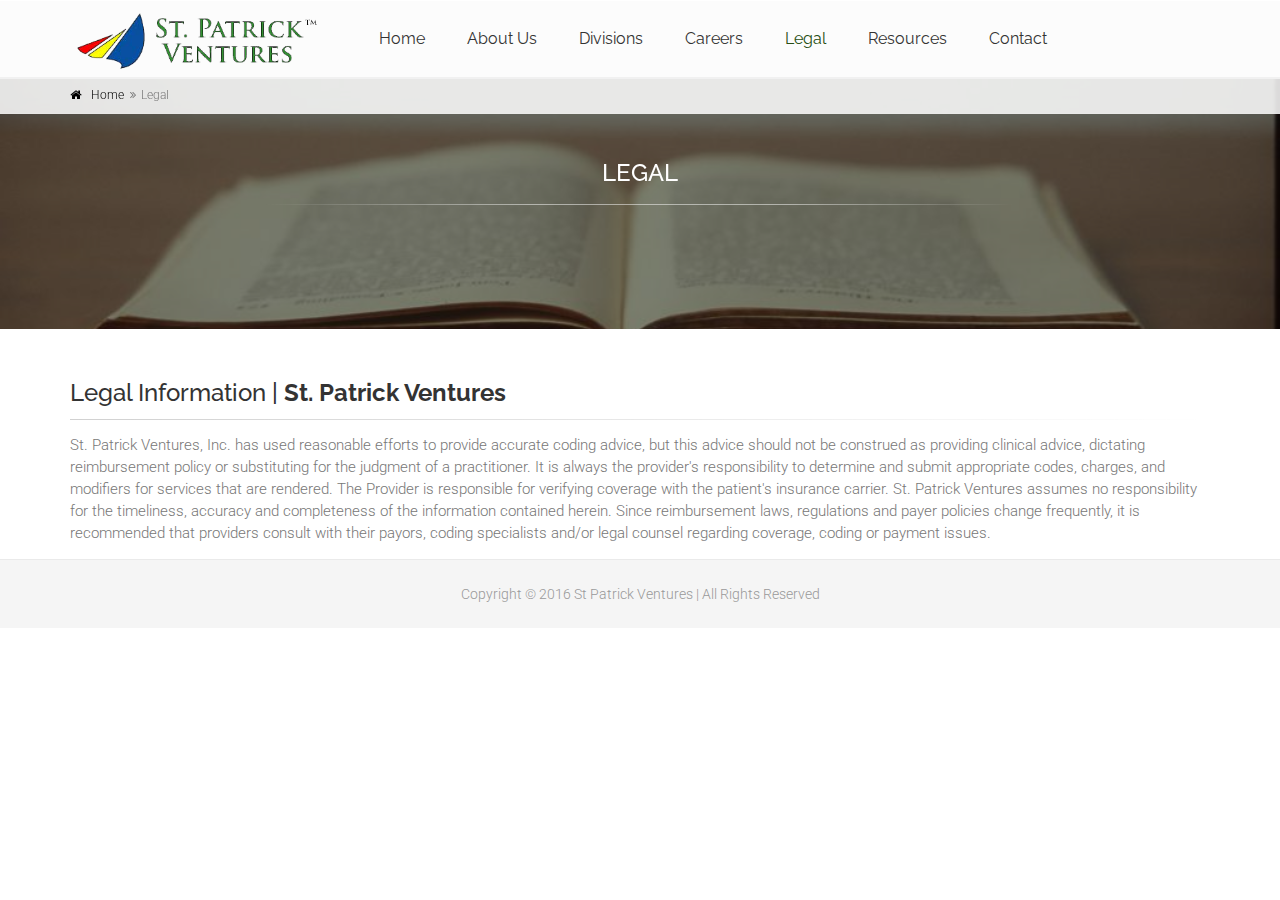
<file: legal.html>
<!DOCTYPE html>
<!--[if IE 9]> <html lang="en" class="ie9"> <![endif]-->
<!--[if !IE]><!-->
<html lang="en">
	<!--<![endif]-->

	<head>
		<meta charset="utf-8">
		<title>St Patrick Ventures</title>
   	<meta name="description" content="St. Patrick Ventures">

		<!-- Mobile Meta -->
		<meta name="viewport" content="width=device-width, initial-scale=1.0">

		<!-- Favicon -->
		<link rel="shortcut icon" href="images/favicon.ico">

		<!-- Web Fonts -->
		<link href='http://fonts.googleapis.com/css?family=Roboto:400,300,300italic,400italic,500,500italic,700,700italic' rel='stylesheet' type='text/css'>
		<link href='http://fonts.googleapis.com/css?family=Raleway:700,400,300' rel='stylesheet' type='text/css'>
		<link href='http://fonts.googleapis.com/css?family=Pacifico' rel='stylesheet' type='text/css'>
		<link href='http://fonts.googleapis.com/css?family=PT+Serif' rel='stylesheet' type='text/css'>

		<!-- Bootstrap core CSS -->
		<link href="bootstrap/css/bootstrap.css" rel="stylesheet">

		<!-- Font Awesome CSS -->
		<link href="fonts/font-awesome/css/font-awesome.css" rel="stylesheet">

		<!-- Fontello CSS -->
		<link href="fonts/fontello/css/fontello.css" rel="stylesheet">

		<!-- Plugins -->
		<link href="plugins/magnific-popup/magnific-popup.css" rel="stylesheet">
		<link href="css/animations.css" rel="stylesheet">
		<link href="plugins/owl-carousel/owl.carousel.css" rel="stylesheet">
		<link href="plugins/owl-carousel/owl.transitions.css" rel="stylesheet">
		<link href="plugins/hover/hover-min.css" rel="stylesheet">

		<!-- The Project core CSS file -->
		<link href="css/style.css" rel="stylesheet" >
		<!-- Color Scheme (In order to change the color scheme, replace the blue.css with the color scheme that you prefer)-->
		<link href="css/skins/green.css" rel="stylesheet">

		<!-- Custom css -->
		<link href="css/custom.css" rel="stylesheet">
	</head>

	<!-- body classes:  -->
	<!-- "boxed": boxed layout mode e.g. <body class="boxed"> -->
	<!-- "pattern-1 ... pattern-9": background patterns for boxed layout mode e.g. <body class="boxed pattern-1"> -->
	<!-- "transparent-header": makes the header transparent and pulls the banner to top -->
	<!-- "gradient-background-header": applies gradient background to header -->
	<!-- "page-loader-1 ... page-loader-6": add a page loader to the page (more info @components-page-loaders.html) -->
	<body class="no-trans    ">

		<!-- scrollToTop -->
		<!-- ================ -->
		<div class="scrollToTop circle"><i class="icon-up-open-big"></i></div>

		<!-- page wrapper start -->
		<!-- ================ -->
		<div class="page-wrapper">

			<!-- header-container start -->
			<div class="header-container">

				<!-- header start -->
				<!-- classes:  -->
				<!-- "fixed": enables fixed navigation mode (sticky menu) e.g. class="header fixed clearfix" -->
				<!-- "dark": dark version of header e.g. class="header dark clearfix" -->
				<!-- "full-width": mandatory class for the full-width menu layout -->
				<!-- "centered": mandatory class for the centered logo layout -->
				<!-- ================ -->
				<header class="header fixed clearfix">

					<div class="container">
						<div class="row">
							<div class="col-md-3 ">
								<!-- header-left start -->
								<!-- ================ -->
								<div class="header-left clearfix">

									<!-- logo -->
									<div id="logo" class="logo">
										<a href="index.html"><img id="logo_img" src="images/SPnew.png" alt=""></a>
									</div>

								</div>
								<!-- header-left end -->

							</div>
							<div class="col-md-9">

								<!-- header-right start -->
								<!-- ================ -->
								<div class="header-right clearfix">

								<!-- main-navigation start -->
								<!-- classes: -->
								<!-- "onclick": Makes the dropdowns open on click, this the default bootstrap behavior e.g. class="main-navigation onclick" -->
								<!-- "animated": Enables animations on dropdowns opening e.g. class="main-navigation animated" -->
								<!-- "with-dropdown-buttons": Mandatory class that adds extra space, to the main navigation, for the search and cart dropdowns -->
								<!-- ================ -->
								<div class="main-navigation  animated with-dropdown-buttons">

									<!-- navbar start -->
									<!-- ================ -->
									<nav class="navbar navbar-default" role="navigation">
										<div class="container-fluid">

											<!-- Toggle get grouped for better mobile display -->
											<div class="navbar-header">
												<button type="button" class="navbar-toggle" data-toggle="collapse" data-target="#navbar-collapse-1">
													<span class="sr-only">Toggle navigation</span>
													<span class="icon-bar"></span>
													<span class="icon-bar"></span>
													<span class="icon-bar"></span>
												</button>

											</div>

											<!-- Collect the nav links, forms, and other content for toggling -->
											<div class="collapse navbar-collapse" id="navbar-collapse-1">
												<!-- main-menu -->
												<ul class="nav navbar-nav ">

													<!-- mega-menu start -->
													<li>
														<a href="index.html">Home</a>
													</li>
													<li>
														<a href="about.html">About Us</a>
													</li>
													<li>
														<a href="divisions.html">Divisions</a>
													</li>
													<li>
														<a href="careers.html">Careers</a>
													</li>
													<li class="active">
														<a href="legal.html">Legal</a>
													</li>
													<li>
														<a href="resources.html">Resources</a>
													</li>
													<li>
														<a href="contact.html">Contact</a>
													</li>
												</ul>
												<!-- main-menu end -->

											</div>

										</div>
									</nav>
									<!-- navbar end -->

								</div>
								<!-- main-navigation end -->
								</div>
								<!-- header-right end -->

							</div>
						</div>
					</div>

				</header>
				<!-- header end -->
			</div>
			<!-- header-container end -->

			<!-- banner start -->
			<!-- ================ -->
			<div class="banner dark-translucent-bg" style="background-image:url('images/book.jpg'); background-position: 50% 27%;">
				<!-- breadcrumb start -->
				<!-- ================ -->
				<div class="breadcrumb-container">
					<div class="container">
						<ol class="breadcrumb">
							<li><i class="fa fa-home pr-10"></i><a class="link-dark" href="index.html">Home</a></li>
							<li class="active">Legal</li>
						</ol>
					</div>
				</div>
				<!-- breadcrumb end -->
				<div class="container">
					<div class="row">
						<div class="col-md-8 text-center col-md-offset-2 pv-20">
							<h3 class="title logo-font object-non-visible" data-animation-effect="fadeIn" data-effect-delay="100">Legal</h3>
							<div class="separator object-non-visible mt-10" data-animation-effect="fadeIn" data-effect-delay="100"></div>

						</div>
					</div>
				</div>
			</div>
			<!-- banner end -->

			<!-- main-container start -->
			<!-- ================ -->
			<section class="main-container padding-bottom-clear">

				<div class="container">
					<div class="row">

						<!-- main start -->
						<!-- ================ -->
						<div class="main col-md-12">
							<h3 class="title">Legal Information | <strong>St. Patrick Ventures</strong></h3>
							<div class="separator-2"></div>
							<p>
							St. Patrick Ventures, Inc. has used reasonable efforts to provide accurate coding
							advice, but this advice should not be construed as providing clinical advice, dictating
							reimbursement policy or substituting for the judgment of a practitioner. It is always the
							provider&#39;s responsibility to determine and submit appropriate codes, charges, and
							modifiers for services that are rendered. The Provider is responsible for verifying
							coverage with the patient&#39;s insurance carrier. St. Patrick Ventures assumes no
							responsibility for the timeliness, accuracy and completeness of the information
							contained herein. Since reimbursement laws, regulations and payer policies change
							frequently, it is recommended that providers consult with their payors, coding specialists
							and/or legal counsel regarding coverage, coding or payment issues.
						</p>
						</div>
						<!-- main end -->

					</div>
				</div>


			</section>
			<!-- main-container end -->

				<!-- .subfooter start -->
				<!-- ================ -->
				<div class="subfooter">
					<div class="container">
						<div class="subfooter-inner">
							<div class="row">
								<div class="col-md-12">
									<p class="text-center">Copyright © 2016 St Patrick Ventures | All Rights Reserved</p>
								</div>
							</div>
						</div>
					</div>
				</div>
				<!-- .subfooter end -->

			</footer>
			<!-- footer end -->

		</div>
		<!-- page-wrapper end -->

		<!-- JavaScript files placed at the end of the document so the pages load faster -->
		<!-- ================================================== -->
		<!-- Jquery and Bootstap core js files -->
		<script type="text/javascript" src="plugins/jquery.min.js"></script>
		<script type="text/javascript" src="bootstrap/js/bootstrap.min.js"></script>
		<!-- Modernizr javascript -->
		<script type="text/javascript" src="plugins/modernizr.js"></script>
		<!-- Magnific Popup javascript -->
		<script type="text/javascript" src="plugins/magnific-popup/jquery.magnific-popup.min.js"></script>
		<!-- Appear javascript -->
		<script type="text/javascript" src="plugins/waypoints/jquery.waypoints.min.js"></script>
		<!-- Count To javascript -->
		<script type="text/javascript" src="plugins/jquery.countTo.js"></script>
		<!-- Parallax javascript -->
		<script src="plugins/jquery.parallax-1.1.3.js"></script>
		<!-- Contact form -->
		<script src="plugins/jquery.validate.js"></script>
		<!-- Owl carousel javascript -->
		<script type="text/javascript" src="plugins/owl-carousel/owl.carousel.js"></script>
		<!-- SmoothScroll javascript -->
		<script type="text/javascript" src="plugins/jquery.browser.js"></script>
		<script type="text/javascript" src="plugins/SmoothScroll.js"></script>
		<!-- Initialization of Plugins -->
		<script type="text/javascript" src="js/template.js"></script>
		<!-- Custom Scripts -->
		<script type="text/javascript" src="js/custom.js"></script>

	</body>
</html>
</file>
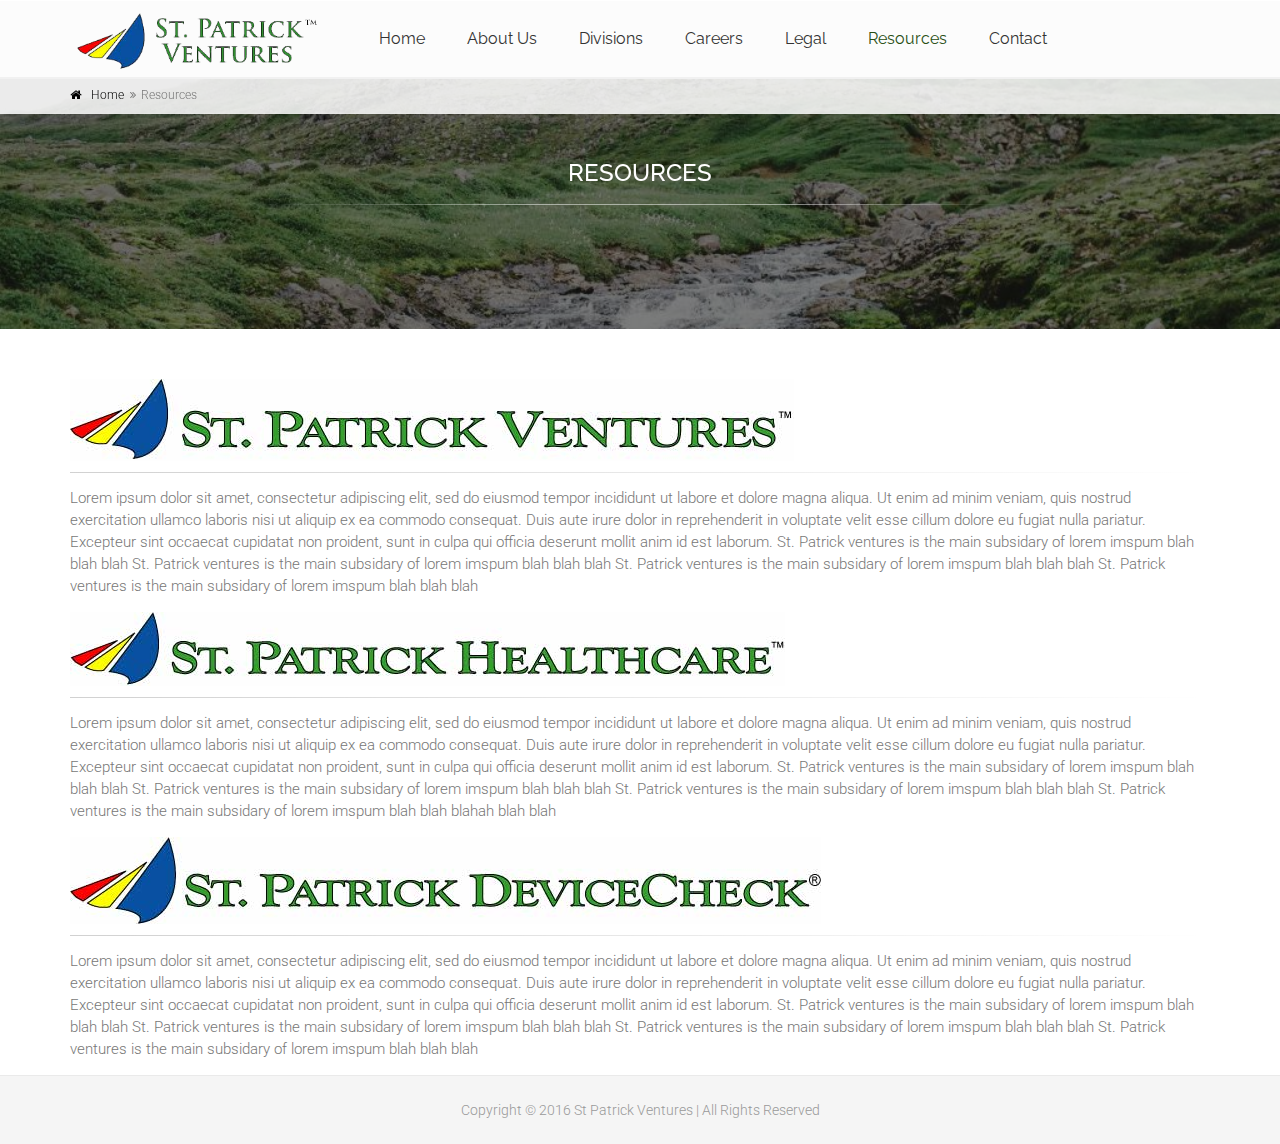
<file: resources.html>
<!DOCTYPE html>
<!--[if IE 9]> <html lang="en" class="ie9"> <![endif]-->
<!--[if !IE]><!-->
<html lang="en">
	<!--<![endif]-->

	<head>
		<meta charset="utf-8">
		<title>St Patrick Ventures</title>
		<meta name="description" content="St. Patrick Ventures">

		<!-- Mobile Meta -->
		<meta name="viewport" content="width=device-width, initial-scale=1.0">

		<!-- Favicon -->
		<link rel="shortcut icon" href="images/favicon.ico">

		<!-- Web Fonts -->
		<link href='http://fonts.googleapis.com/css?family=Roboto:400,300,300italic,400italic,500,500italic,700,700italic' rel='stylesheet' type='text/css'>
		<link href='http://fonts.googleapis.com/css?family=Raleway:700,400,300' rel='stylesheet' type='text/css'>
		<link href='http://fonts.googleapis.com/css?family=Pacifico' rel='stylesheet' type='text/css'>
		<link href='http://fonts.googleapis.com/css?family=PT+Serif' rel='stylesheet' type='text/css'>

		<!-- Bootstrap core CSS -->
		<link href="bootstrap/css/bootstrap.css" rel="stylesheet">

		<!-- Font Awesome CSS -->
		<link href="fonts/font-awesome/css/font-awesome.css" rel="stylesheet">

		<!-- Fontello CSS -->
		<link href="fonts/fontello/css/fontello.css" rel="stylesheet">

		<!-- Plugins -->
		<link href="plugins/magnific-popup/magnific-popup.css" rel="stylesheet">
		<link href="css/animations.css" rel="stylesheet">
		<link href="plugins/owl-carousel/owl.carousel.css" rel="stylesheet">
		<link href="plugins/owl-carousel/owl.transitions.css" rel="stylesheet">
		<link href="plugins/hover/hover-min.css" rel="stylesheet">

		<!-- The Project core CSS file -->
		<link href="css/style.css" rel="stylesheet" >
		<!-- Color Scheme (In order to change the color scheme, replace the blue.css with the color scheme that you prefer)-->
		<link href="css/skins/green.css" rel="stylesheet">

		<!-- Custom css -->
		<link href="css/custom.css" rel="stylesheet">
	</head>

	<!-- body classes:  -->
	<!-- "boxed": boxed layout mode e.g. <body class="boxed"> -->
	<!-- "pattern-1 ... pattern-9": background patterns for boxed layout mode e.g. <body class="boxed pattern-1"> -->
	<!-- "transparent-header": makes the header transparent and pulls the banner to top -->
	<!-- "gradient-background-header": applies gradient background to header -->
	<!-- "page-loader-1 ... page-loader-6": add a page loader to the page (more info @components-page-loaders.html) -->
	<body class="no-trans    ">

		<!-- scrollToTop -->
		<!-- ================ -->
		<div class="scrollToTop circle"><i class="icon-up-open-big"></i></div>

		<!-- page wrapper start -->
		<!-- ================ -->
		<div class="page-wrapper">

			<!-- header-container start -->
			<div class="header-container">

				<!-- header start -->
				<!-- classes:  -->
				<!-- "fixed": enables fixed navigation mode (sticky menu) e.g. class="header fixed clearfix" -->
				<!-- "dark": dark version of header e.g. class="header dark clearfix" -->
				<!-- "full-width": mandatory class for the full-width menu layout -->
				<!-- "centered": mandatory class for the centered logo layout -->
				<!-- ================ -->
				<header class="header fixed clearfix">

					<div class="container">
						<div class="row">
							<div class="col-md-3 ">
								<!-- header-left start -->
								<!-- ================ -->
								<div class="header-left clearfix">

									<!-- logo -->
									<div id="logo" class="logo">
										<a href="index.html"><img id="logo_img" src="images/SPnew.png" alt=""></a>
									</div>

								</div>
								<!-- header-left end -->

							</div>
							<div class="col-md-9">

								<!-- header-right start -->
								<!-- ================ -->
								<div class="header-right clearfix">

								<!-- main-navigation start -->
								<!-- classes: -->
								<!-- "onclick": Makes the dropdowns open on click, this the default bootstrap behavior e.g. class="main-navigation onclick" -->
								<!-- "animated": Enables animations on dropdowns opening e.g. class="main-navigation animated" -->
								<!-- "with-dropdown-buttons": Mandatory class that adds extra space, to the main navigation, for the search and cart dropdowns -->
								<!-- ================ -->
								<div class="main-navigation  animated with-dropdown-buttons">

									<!-- navbar start -->
									<!-- ================ -->
									<nav class="navbar navbar-default" role="navigation">
										<div class="container-fluid">

											<!-- Toggle get grouped for better mobile display -->
											<div class="navbar-header">
												<button type="button" class="navbar-toggle" data-toggle="collapse" data-target="#navbar-collapse-1">
													<span class="sr-only">Toggle navigation</span>
													<span class="icon-bar"></span>
													<span class="icon-bar"></span>
													<span class="icon-bar"></span>
												</button>

											</div>

											<!-- Collect the nav links, forms, and other content for toggling -->
											<div class="collapse navbar-collapse" id="navbar-collapse-1">
												<!-- main-menu -->
												<ul class="nav navbar-nav ">

													<!-- mega-menu start -->
													<li>
														<a href="index.html">Home</a>
													</li>
													<li>
														<a href="about.html">About Us</a>
													</li>
													<li>
														<a href="divisions.html">Divisions</a>
													</li>
													<li>
														<a href="careers.html">Careers</a>
													</li>
													<li>
														<a href="legal.html">Legal</a>
													</li>
													<li class="active">
														<a href="resources.html">Resources</a>
													</li>
													<li>
														<a href="contact.html">Contact</a>
													</li>
												</ul>
												<!-- main-menu end -->

											</div>

										</div>
									</nav>
									<!-- navbar end -->

								</div>
								<!-- main-navigation end -->
								</div>
								<!-- header-right end -->

							</div>
						</div>
					</div>

				</header>
				<!-- header end -->
			</div>
			<!-- header-container end -->

			<!-- banner start -->
			<!-- ================ -->
			<div class="banner dark-translucent-bg" style="background-image:url('images/field.jpg'); background-position: 50% 27%;">
				<!-- breadcrumb start -->
				<!-- ================ -->
				<div class="breadcrumb-container">
					<div class="container">
						<ol class="breadcrumb">
							<li><i class="fa fa-home pr-10"></i><a class="link-dark" href="index.html">Home</a></li>
							<li class="active">Resources</li>
						</ol>
					</div>
				</div>
				<!-- breadcrumb end -->
				<div class="container">
					<div class="row">
						<div class="col-md-8 text-center col-md-offset-2 pv-20">
							<h3 class="title logo-font object-non-visible" data-animation-effect="fadeIn" data-effect-delay="100">Resources</h3>
							<div class="separator object-non-visible mt-10" data-animation-effect="fadeIn" data-effect-delay="100"></div>

						</div>
					</div>
				</div>
			</div>
			<!-- banner end -->

			<!-- main-container start -->
			<!-- ================ -->
			<section class="main-container padding-bottom-clear">

				<div class="container">
					<div class="row">

						<!-- main start -->
						<div class="main col-md-12">
							<h3 class="title"><img class="ventures-family" src="images/SPVentures-tm.jpg" alt=""></h3>
							<div class="separator-2"></div>
							<p>
								Lorem ipsum dolor sit amet, consectetur adipiscing elit, sed do eiusmod
								tempor incididunt ut labore et dolore magna aliqua. Ut enim ad minim veniam,
								quis nostrud exercitation ullamco laboris nisi ut aliquip ex ea commodo consequat.
								 Duis aute irure dolor in reprehenderit in voluptate velit esse cillum dolore eu fugiat
								  nulla pariatur. Excepteur sint occaecat cupidatat non proident, sunt in culpa qui officia
									deserunt mollit anim id est laborum.
								St. Patrick ventures is the main subsidary of lorem imspum blah blah blah
								St. Patrick ventures is the main subsidary of lorem imspum blah blah blah
								St. Patrick ventures is the main subsidary of lorem imspum blah blah blah
								St. Patrick ventures is the main subsidary of lorem imspum blah blah blah

							</p>
							<h3 class="title"><img class="ventures-family" src="images\SPHealthcare.jpg" alt=""></h3>
							<div class="separator-2"></div>
							<p>
								Lorem ipsum dolor sit amet, consectetur adipiscing elit, sed do eiusmod
								tempor incididunt ut labore et dolore magna aliqua. Ut enim ad minim veniam,
								quis nostrud exercitation ullamco laboris nisi ut aliquip ex ea commodo consequat.
								 Duis aute irure dolor in reprehenderit in voluptate velit esse cillum dolore eu fugiat
								  nulla pariatur. Excepteur sint occaecat cupidatat non proident, sunt in culpa qui officia
									deserunt mollit anim id est laborum.
								St. Patrick ventures is the main subsidary of lorem imspum blah blah blah
								St. Patrick ventures is the main subsidary of lorem imspum blah blah blah
								St. Patrick ventures is the main subsidary of lorem imspum blah blah blah
								St. Patrick ventures is the main subsidary of lorem imspum blah blah blahah blah blah

							</p>
							<h3 class="title"><img class="ventures-family" src="images\SPDeviceCheck.jpg" alt=""></h3>
							<div class="separator-2"></div>
							<p>
								Lorem ipsum dolor sit amet, consectetur adipiscing elit, sed do eiusmod
								tempor incididunt ut labore et dolore magna aliqua. Ut enim ad minim veniam,
								quis nostrud exercitation ullamco laboris nisi ut aliquip ex ea commodo consequat.
								 Duis aute irure dolor in reprehenderit in voluptate velit esse cillum dolore eu fugiat
									nulla pariatur. Excepteur sint occaecat cupidatat non proident, sunt in culpa qui officia
									deserunt mollit anim id est laborum.
								St. Patrick ventures is the main subsidary of lorem imspum blah blah blah
								St. Patrick ventures is the main subsidary of lorem imspum blah blah blah
								St. Patrick ventures is the main subsidary of lorem imspum blah blah blah
								St. Patrick ventures is the main subsidary of lorem imspum blah blah blah

							</p>
						</div>
						<!-- main end -->

					</div>
				</div>


			</section>
			<!-- main-container end -->

				<!-- .subfooter start -->
				<!-- ================ -->
				<div class="subfooter">
					<div class="container">
						<div class="subfooter-inner">
							<div class="row">
								<div class="col-md-12">
									<p class="text-center">Copyright © 2016 St Patrick Ventures | All Rights Reserved</p>
								</div>
							</div>
						</div>
					</div>
				</div>
				<!-- .subfooter end -->

			</footer>
			<!-- footer end -->

		</div>
		<!-- page-wrapper end -->

		<!-- JavaScript files placed at the end of the document so the pages load faster -->
		<!-- ================================================== -->
		<!-- Jquery and Bootstap core js files -->
		<script type="text/javascript" src="plugins/jquery.min.js"></script>
		<script type="text/javascript" src="bootstrap/js/bootstrap.min.js"></script>
		<!-- Modernizr javascript -->
		<script type="text/javascript" src="plugins/modernizr.js"></script>
		<!-- Magnific Popup javascript -->
		<script type="text/javascript" src="plugins/magnific-popup/jquery.magnific-popup.min.js"></script>
		<!-- Appear javascript -->
		<script type="text/javascript" src="plugins/waypoints/jquery.waypoints.min.js"></script>
		<!-- Count To javascript -->
		<script type="text/javascript" src="plugins/jquery.countTo.js"></script>
		<!-- Parallax javascript -->
		<script src="plugins/jquery.parallax-1.1.3.js"></script>
		<!-- Contact form -->
		<script src="plugins/jquery.validate.js"></script>
		<!-- Owl carousel javascript -->
		<script type="text/javascript" src="plugins/owl-carousel/owl.carousel.js"></script>
		<!-- SmoothScroll javascript -->
		<script type="text/javascript" src="plugins/jquery.browser.js"></script>
		<script type="text/javascript" src="plugins/SmoothScroll.js"></script>
		<!-- Initialization of Plugins -->
		<script type="text/javascript" src="js/template.js"></script>
		<!-- Custom Scripts -->
		<script type="text/javascript" src="js/custom.js"></script>

	</body>
</html>
</file>
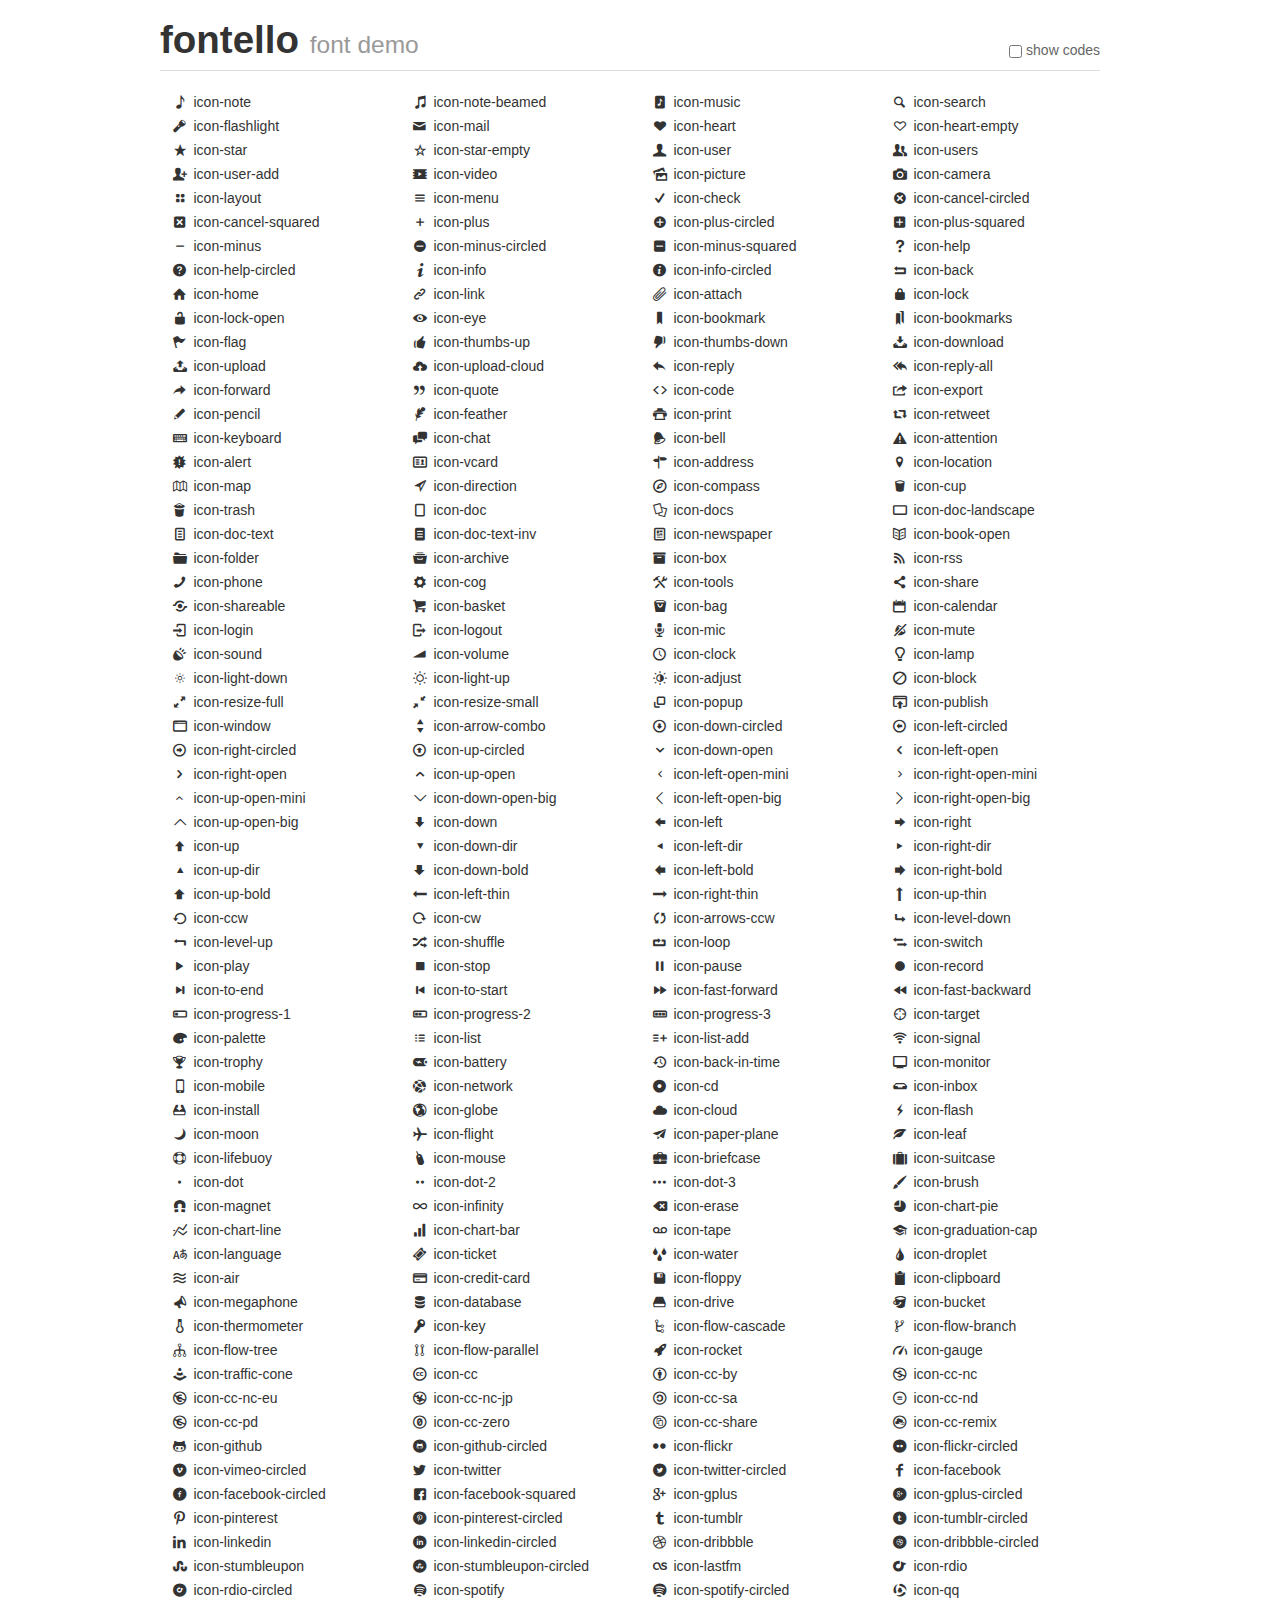
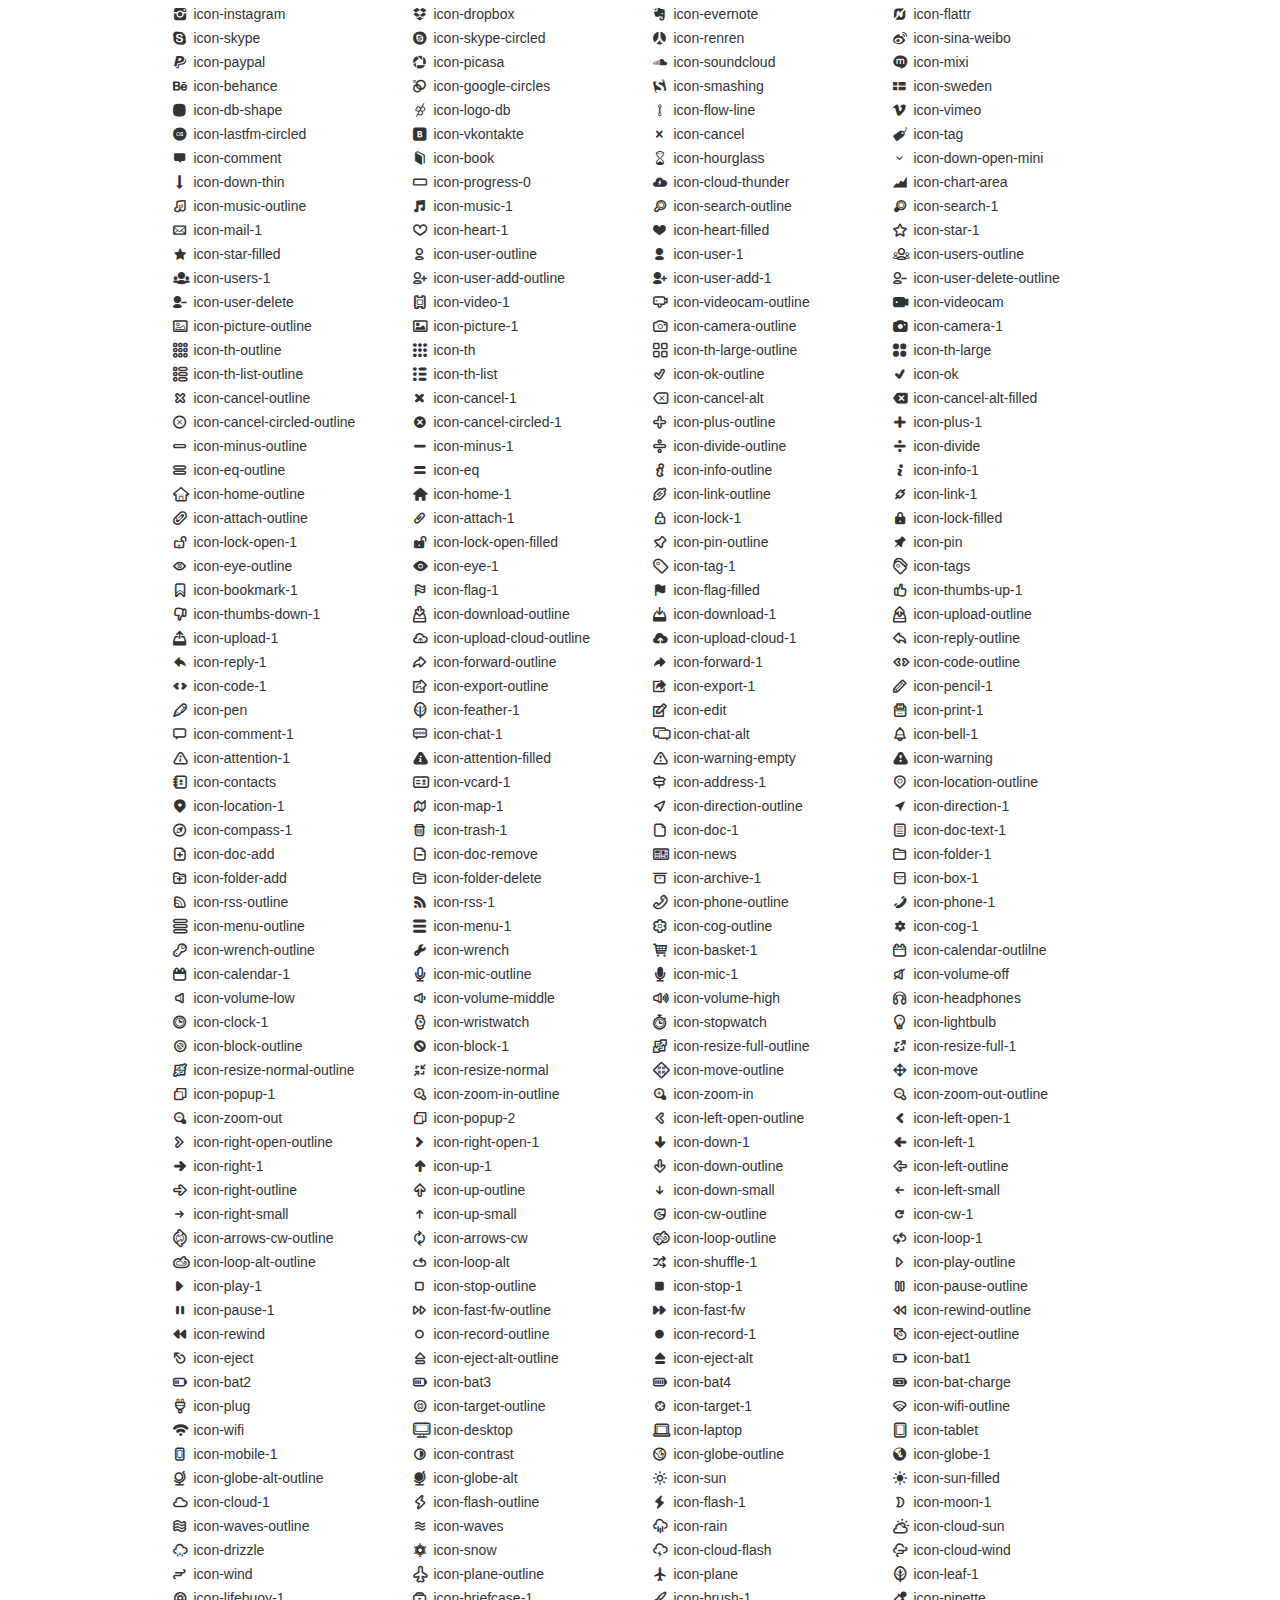
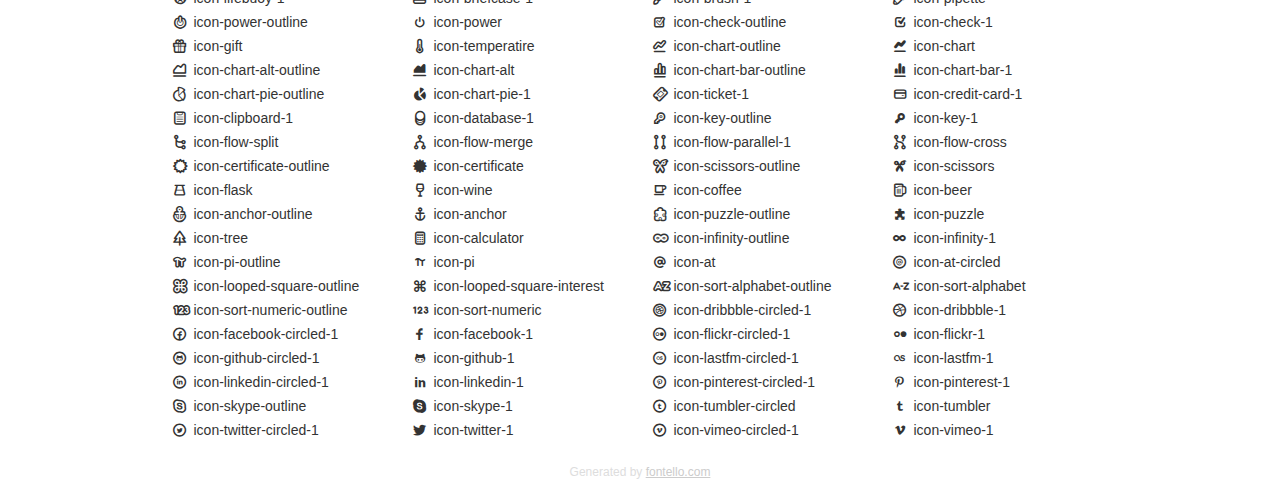
<file: fonts/fontello/demo.html>
<!DOCTYPE html>
<html>
  <head><!--[if lt IE 9]><script language="javascript" type="text/javascript" src="//html5shim.googlecode.com/svn/trunk/html5.js"></script><![endif]-->
    <meta charset="UTF-8"><style>/*
 * Bootstrap v2.2.1
 *
 * Copyright 2012 Twitter, Inc
 * Licensed under the Apache License v2.0
 * http://www.apache.org/licenses/LICENSE-2.0
 *
 * Designed and built with all the love in the world @twitter by @mdo and @fat.
 */
.clearfix {
  *zoom: 1;
}
.clearfix:before,
.clearfix:after {
  display: table;
  content: "";
  line-height: 0;
}
.clearfix:after {
  clear: both;
}
html {
  font-size: 100%;
  -webkit-text-size-adjust: 100%;
  -ms-text-size-adjust: 100%;
}
a:focus {
  outline: thin dotted #333;
  outline: 5px auto -webkit-focus-ring-color;
  outline-offset: -2px;
}
a:hover,
a:active {
  outline: 0;
}
button,
input,
select,
textarea {
  margin: 0;
  font-size: 100%;
  vertical-align: middle;
}
button,
input {
  *overflow: visible;
  line-height: normal;
}
button::-moz-focus-inner,
input::-moz-focus-inner {
  padding: 0;
  border: 0;
}
body {
  margin: 0;
  font-family: "Helvetica Neue", Helvetica, Arial, sans-serif;
  font-size: 14px;
  line-height: 20px;
  color: #333;
  background-color: #fff;
}
a {
  color: #08c;
  text-decoration: none;
}
a:hover {
  color: #005580;
  text-decoration: underline;
}
.row {
  margin-left: -20px;
  *zoom: 1;
}
.row:before,
.row:after {
  display: table;
  content: "";
  line-height: 0;
}
.row:after {
  clear: both;
}
[class*="span"] {
  float: left;
  min-height: 1px;
  margin-left: 20px;
}
.container,
.navbar-static-top .container,
.navbar-fixed-top .container,
.navbar-fixed-bottom .container {
  width: 940px;
}
.span12 {
  width: 940px;
}
.span11 {
  width: 860px;
}
.span10 {
  width: 780px;
}
.span9 {
  width: 700px;
}
.span8 {
  width: 620px;
}
.span7 {
  width: 540px;
}
.span6 {
  width: 460px;
}
.span5 {
  width: 380px;
}
.span4 {
  width: 300px;
}
.span3 {
  width: 220px;
}
.span2 {
  width: 140px;
}
.span1 {
  width: 60px;
}
[class*="span"].pull-right,
.row-fluid [class*="span"].pull-right {
  float: right;
}
.container {
  margin-right: auto;
  margin-left: auto;
  *zoom: 1;
}
.container:before,
.container:after {
  display: table;
  content: "";
  line-height: 0;
}
.container:after {
  clear: both;
}
p {
  margin: 0 0 10px;
}
.lead {
  margin-bottom: 20px;
  font-size: 21px;
  font-weight: 200;
  line-height: 30px;
}
small {
  font-size: 85%;
}
h1 {
  margin: 10px 0;
  font-family: inherit;
  font-weight: bold;
  line-height: 20px;
  color: inherit;
  text-rendering: optimizelegibility;
}
h1 small {
  font-weight: normal;
  line-height: 1;
  color: #999;
}
h1 {
  line-height: 40px;
}
h1 {
  font-size: 38.5px;
}
h1 small {
  font-size: 24.5px;
}
body {
  margin-top: 90px;
}
.header {
  position: fixed;
  top: 0;
  left: 50%;
  margin-left: -480px;
  background-color: #fff;
  border-bottom: 1px solid #ddd;
  padding-top: 10px;
  z-index: 10;
}
.footer {
  color: #ddd;
  font-size: 12px;
  text-align: center;
  margin-top: 20px;
}
.footer a {
  color: #ccc;
  text-decoration: underline;
}
.the-icons {
  font-size: 14px;
  line-height: 24px;
}
.switch {
  position: absolute;
  right: 0;
  bottom: 10px;
  color: #666;
}
.switch input {
  margin-right: 0.3em;
}
.codesOn .i-name {
  display: none;
}
.codesOn .i-code {
  display: inline;
}
.i-code {
  display: none;
}
</style>
    <link rel="stylesheet" href="css/fontello.css">
    <link rel="stylesheet" href="css/animation.css"><!--[if IE 7]><link rel="stylesheet" href="css/fontello-ie7.css"><![endif]-->
    <script>
      function toggleCodes(on) {
        var obj = document.getElementById('icons');
        
        if (on) {
          obj.className += ' codesOn';
        } else {
          obj.className = obj.className.replace(' codesOn', '');
        }
      }
      
    </script>
  </head>
  <body>
    <div class="container header">
      <h1>
        fontello
         <small>font demo</small>
      </h1>
      <label class="switch">
        <input type="checkbox" onclick="toggleCodes(this.checked)">show codes
      </label>
    </div>
    <div id="icons" class="container">
      <div class="row">
        <div title="Code: 0xe800" class="the-icons span3"><i class="icon-note"></i> <span class="i-name">icon-note</span><span class="i-code">0xe800</span></div>
        <div title="Code: 0xe801" class="the-icons span3"><i class="icon-note-beamed"></i> <span class="i-name">icon-note-beamed</span><span class="i-code">0xe801</span></div>
        <div title="Code: 0xe802" class="the-icons span3"><i class="icon-music"></i> <span class="i-name">icon-music</span><span class="i-code">0xe802</span></div>
        <div title="Code: 0xe803" class="the-icons span3"><i class="icon-search"></i> <span class="i-name">icon-search</span><span class="i-code">0xe803</span></div>
      </div>
      <div class="row">
        <div title="Code: 0xe804" class="the-icons span3"><i class="icon-flashlight"></i> <span class="i-name">icon-flashlight</span><span class="i-code">0xe804</span></div>
        <div title="Code: 0xe805" class="the-icons span3"><i class="icon-mail"></i> <span class="i-name">icon-mail</span><span class="i-code">0xe805</span></div>
        <div title="Code: 0xe806" class="the-icons span3"><i class="icon-heart"></i> <span class="i-name">icon-heart</span><span class="i-code">0xe806</span></div>
        <div title="Code: 0xe807" class="the-icons span3"><i class="icon-heart-empty"></i> <span class="i-name">icon-heart-empty</span><span class="i-code">0xe807</span></div>
      </div>
      <div class="row">
        <div title="Code: 0xe808" class="the-icons span3"><i class="icon-star"></i> <span class="i-name">icon-star</span><span class="i-code">0xe808</span></div>
        <div title="Code: 0xe809" class="the-icons span3"><i class="icon-star-empty"></i> <span class="i-name">icon-star-empty</span><span class="i-code">0xe809</span></div>
        <div title="Code: 0xe80a" class="the-icons span3"><i class="icon-user"></i> <span class="i-name">icon-user</span><span class="i-code">0xe80a</span></div>
        <div title="Code: 0xe80b" class="the-icons span3"><i class="icon-users"></i> <span class="i-name">icon-users</span><span class="i-code">0xe80b</span></div>
      </div>
      <div class="row">
        <div title="Code: 0xe80c" class="the-icons span3"><i class="icon-user-add"></i> <span class="i-name">icon-user-add</span><span class="i-code">0xe80c</span></div>
        <div title="Code: 0xe80d" class="the-icons span3"><i class="icon-video"></i> <span class="i-name">icon-video</span><span class="i-code">0xe80d</span></div>
        <div title="Code: 0xe80e" class="the-icons span3"><i class="icon-picture"></i> <span class="i-name">icon-picture</span><span class="i-code">0xe80e</span></div>
        <div title="Code: 0xe80f" class="the-icons span3"><i class="icon-camera"></i> <span class="i-name">icon-camera</span><span class="i-code">0xe80f</span></div>
      </div>
      <div class="row">
        <div title="Code: 0xe810" class="the-icons span3"><i class="icon-layout"></i> <span class="i-name">icon-layout</span><span class="i-code">0xe810</span></div>
        <div title="Code: 0xe811" class="the-icons span3"><i class="icon-menu"></i> <span class="i-name">icon-menu</span><span class="i-code">0xe811</span></div>
        <div title="Code: 0xe812" class="the-icons span3"><i class="icon-check"></i> <span class="i-name">icon-check</span><span class="i-code">0xe812</span></div>
        <div title="Code: 0xe813" class="the-icons span3"><i class="icon-cancel-circled"></i> <span class="i-name">icon-cancel-circled</span><span class="i-code">0xe813</span></div>
      </div>
      <div class="row">
        <div title="Code: 0xe814" class="the-icons span3"><i class="icon-cancel-squared"></i> <span class="i-name">icon-cancel-squared</span><span class="i-code">0xe814</span></div>
        <div title="Code: 0xe815" class="the-icons span3"><i class="icon-plus"></i> <span class="i-name">icon-plus</span><span class="i-code">0xe815</span></div>
        <div title="Code: 0xe816" class="the-icons span3"><i class="icon-plus-circled"></i> <span class="i-name">icon-plus-circled</span><span class="i-code">0xe816</span></div>
        <div title="Code: 0xe817" class="the-icons span3"><i class="icon-plus-squared"></i> <span class="i-name">icon-plus-squared</span><span class="i-code">0xe817</span></div>
      </div>
      <div class="row">
        <div title="Code: 0xe818" class="the-icons span3"><i class="icon-minus"></i> <span class="i-name">icon-minus</span><span class="i-code">0xe818</span></div>
        <div title="Code: 0xe819" class="the-icons span3"><i class="icon-minus-circled"></i> <span class="i-name">icon-minus-circled</span><span class="i-code">0xe819</span></div>
        <div title="Code: 0xe81a" class="the-icons span3"><i class="icon-minus-squared"></i> <span class="i-name">icon-minus-squared</span><span class="i-code">0xe81a</span></div>
        <div title="Code: 0xe81b" class="the-icons span3"><i class="icon-help"></i> <span class="i-name">icon-help</span><span class="i-code">0xe81b</span></div>
      </div>
      <div class="row">
        <div title="Code: 0xe81c" class="the-icons span3"><i class="icon-help-circled"></i> <span class="i-name">icon-help-circled</span><span class="i-code">0xe81c</span></div>
        <div title="Code: 0xe81d" class="the-icons span3"><i class="icon-info"></i> <span class="i-name">icon-info</span><span class="i-code">0xe81d</span></div>
        <div title="Code: 0xe81e" class="the-icons span3"><i class="icon-info-circled"></i> <span class="i-name">icon-info-circled</span><span class="i-code">0xe81e</span></div>
        <div title="Code: 0xe81f" class="the-icons span3"><i class="icon-back"></i> <span class="i-name">icon-back</span><span class="i-code">0xe81f</span></div>
      </div>
      <div class="row">
        <div title="Code: 0xe820" class="the-icons span3"><i class="icon-home"></i> <span class="i-name">icon-home</span><span class="i-code">0xe820</span></div>
        <div title="Code: 0xe821" class="the-icons span3"><i class="icon-link"></i> <span class="i-name">icon-link</span><span class="i-code">0xe821</span></div>
        <div title="Code: 0xe822" class="the-icons span3"><i class="icon-attach"></i> <span class="i-name">icon-attach</span><span class="i-code">0xe822</span></div>
        <div title="Code: 0xe823" class="the-icons span3"><i class="icon-lock"></i> <span class="i-name">icon-lock</span><span class="i-code">0xe823</span></div>
      </div>
      <div class="row">
        <div title="Code: 0xe824" class="the-icons span3"><i class="icon-lock-open"></i> <span class="i-name">icon-lock-open</span><span class="i-code">0xe824</span></div>
        <div title="Code: 0xe825" class="the-icons span3"><i class="icon-eye"></i> <span class="i-name">icon-eye</span><span class="i-code">0xe825</span></div>
        <div title="Code: 0xe826" class="the-icons span3"><i class="icon-bookmark"></i> <span class="i-name">icon-bookmark</span><span class="i-code">0xe826</span></div>
        <div title="Code: 0xe827" class="the-icons span3"><i class="icon-bookmarks"></i> <span class="i-name">icon-bookmarks</span><span class="i-code">0xe827</span></div>
      </div>
      <div class="row">
        <div title="Code: 0xe828" class="the-icons span3"><i class="icon-flag"></i> <span class="i-name">icon-flag</span><span class="i-code">0xe828</span></div>
        <div title="Code: 0xe829" class="the-icons span3"><i class="icon-thumbs-up"></i> <span class="i-name">icon-thumbs-up</span><span class="i-code">0xe829</span></div>
        <div title="Code: 0xe82a" class="the-icons span3"><i class="icon-thumbs-down"></i> <span class="i-name">icon-thumbs-down</span><span class="i-code">0xe82a</span></div>
        <div title="Code: 0xe82b" class="the-icons span3"><i class="icon-download"></i> <span class="i-name">icon-download</span><span class="i-code">0xe82b</span></div>
      </div>
      <div class="row">
        <div title="Code: 0xe82c" class="the-icons span3"><i class="icon-upload"></i> <span class="i-name">icon-upload</span><span class="i-code">0xe82c</span></div>
        <div title="Code: 0xe82d" class="the-icons span3"><i class="icon-upload-cloud"></i> <span class="i-name">icon-upload-cloud</span><span class="i-code">0xe82d</span></div>
        <div title="Code: 0xe82e" class="the-icons span3"><i class="icon-reply"></i> <span class="i-name">icon-reply</span><span class="i-code">0xe82e</span></div>
        <div title="Code: 0xe82f" class="the-icons span3"><i class="icon-reply-all"></i> <span class="i-name">icon-reply-all</span><span class="i-code">0xe82f</span></div>
      </div>
      <div class="row">
        <div title="Code: 0xe830" class="the-icons span3"><i class="icon-forward"></i> <span class="i-name">icon-forward</span><span class="i-code">0xe830</span></div>
        <div title="Code: 0xe831" class="the-icons span3"><i class="icon-quote"></i> <span class="i-name">icon-quote</span><span class="i-code">0xe831</span></div>
        <div title="Code: 0xe832" class="the-icons span3"><i class="icon-code"></i> <span class="i-name">icon-code</span><span class="i-code">0xe832</span></div>
        <div title="Code: 0xe833" class="the-icons span3"><i class="icon-export"></i> <span class="i-name">icon-export</span><span class="i-code">0xe833</span></div>
      </div>
      <div class="row">
        <div title="Code: 0xe834" class="the-icons span3"><i class="icon-pencil"></i> <span class="i-name">icon-pencil</span><span class="i-code">0xe834</span></div>
        <div title="Code: 0xe835" class="the-icons span3"><i class="icon-feather"></i> <span class="i-name">icon-feather</span><span class="i-code">0xe835</span></div>
        <div title="Code: 0xe836" class="the-icons span3"><i class="icon-print"></i> <span class="i-name">icon-print</span><span class="i-code">0xe836</span></div>
        <div title="Code: 0xe837" class="the-icons span3"><i class="icon-retweet"></i> <span class="i-name">icon-retweet</span><span class="i-code">0xe837</span></div>
      </div>
      <div class="row">
        <div title="Code: 0xe838" class="the-icons span3"><i class="icon-keyboard"></i> <span class="i-name">icon-keyboard</span><span class="i-code">0xe838</span></div>
        <div title="Code: 0xe839" class="the-icons span3"><i class="icon-chat"></i> <span class="i-name">icon-chat</span><span class="i-code">0xe839</span></div>
        <div title="Code: 0xe83a" class="the-icons span3"><i class="icon-bell"></i> <span class="i-name">icon-bell</span><span class="i-code">0xe83a</span></div>
        <div title="Code: 0xe83b" class="the-icons span3"><i class="icon-attention"></i> <span class="i-name">icon-attention</span><span class="i-code">0xe83b</span></div>
      </div>
      <div class="row">
        <div title="Code: 0xe83c" class="the-icons span3"><i class="icon-alert"></i> <span class="i-name">icon-alert</span><span class="i-code">0xe83c</span></div>
        <div title="Code: 0xe83d" class="the-icons span3"><i class="icon-vcard"></i> <span class="i-name">icon-vcard</span><span class="i-code">0xe83d</span></div>
        <div title="Code: 0xe83e" class="the-icons span3"><i class="icon-address"></i> <span class="i-name">icon-address</span><span class="i-code">0xe83e</span></div>
        <div title="Code: 0xe83f" class="the-icons span3"><i class="icon-location"></i> <span class="i-name">icon-location</span><span class="i-code">0xe83f</span></div>
      </div>
      <div class="row">
        <div title="Code: 0xe840" class="the-icons span3"><i class="icon-map"></i> <span class="i-name">icon-map</span><span class="i-code">0xe840</span></div>
        <div title="Code: 0xe841" class="the-icons span3"><i class="icon-direction"></i> <span class="i-name">icon-direction</span><span class="i-code">0xe841</span></div>
        <div title="Code: 0xe842" class="the-icons span3"><i class="icon-compass"></i> <span class="i-name">icon-compass</span><span class="i-code">0xe842</span></div>
        <div title="Code: 0xe843" class="the-icons span3"><i class="icon-cup"></i> <span class="i-name">icon-cup</span><span class="i-code">0xe843</span></div>
      </div>
      <div class="row">
        <div title="Code: 0xe844" class="the-icons span3"><i class="icon-trash"></i> <span class="i-name">icon-trash</span><span class="i-code">0xe844</span></div>
        <div title="Code: 0xe845" class="the-icons span3"><i class="icon-doc"></i> <span class="i-name">icon-doc</span><span class="i-code">0xe845</span></div>
        <div title="Code: 0xe846" class="the-icons span3"><i class="icon-docs"></i> <span class="i-name">icon-docs</span><span class="i-code">0xe846</span></div>
        <div title="Code: 0xe847" class="the-icons span3"><i class="icon-doc-landscape"></i> <span class="i-name">icon-doc-landscape</span><span class="i-code">0xe847</span></div>
      </div>
      <div class="row">
        <div title="Code: 0xe848" class="the-icons span3"><i class="icon-doc-text"></i> <span class="i-name">icon-doc-text</span><span class="i-code">0xe848</span></div>
        <div title="Code: 0xe849" class="the-icons span3"><i class="icon-doc-text-inv"></i> <span class="i-name">icon-doc-text-inv</span><span class="i-code">0xe849</span></div>
        <div title="Code: 0xe84a" class="the-icons span3"><i class="icon-newspaper"></i> <span class="i-name">icon-newspaper</span><span class="i-code">0xe84a</span></div>
        <div title="Code: 0xe84b" class="the-icons span3"><i class="icon-book-open"></i> <span class="i-name">icon-book-open</span><span class="i-code">0xe84b</span></div>
      </div>
      <div class="row">
        <div title="Code: 0xe84c" class="the-icons span3"><i class="icon-folder"></i> <span class="i-name">icon-folder</span><span class="i-code">0xe84c</span></div>
        <div title="Code: 0xe84d" class="the-icons span3"><i class="icon-archive"></i> <span class="i-name">icon-archive</span><span class="i-code">0xe84d</span></div>
        <div title="Code: 0xe84e" class="the-icons span3"><i class="icon-box"></i> <span class="i-name">icon-box</span><span class="i-code">0xe84e</span></div>
        <div title="Code: 0xe84f" class="the-icons span3"><i class="icon-rss"></i> <span class="i-name">icon-rss</span><span class="i-code">0xe84f</span></div>
      </div>
      <div class="row">
        <div title="Code: 0xe850" class="the-icons span3"><i class="icon-phone"></i> <span class="i-name">icon-phone</span><span class="i-code">0xe850</span></div>
        <div title="Code: 0xe851" class="the-icons span3"><i class="icon-cog"></i> <span class="i-name">icon-cog</span><span class="i-code">0xe851</span></div>
        <div title="Code: 0xe852" class="the-icons span3"><i class="icon-tools"></i> <span class="i-name">icon-tools</span><span class="i-code">0xe852</span></div>
        <div title="Code: 0xe853" class="the-icons span3"><i class="icon-share"></i> <span class="i-name">icon-share</span><span class="i-code">0xe853</span></div>
      </div>
      <div class="row">
        <div title="Code: 0xe854" class="the-icons span3"><i class="icon-shareable"></i> <span class="i-name">icon-shareable</span><span class="i-code">0xe854</span></div>
        <div title="Code: 0xe855" class="the-icons span3"><i class="icon-basket"></i> <span class="i-name">icon-basket</span><span class="i-code">0xe855</span></div>
        <div title="Code: 0xe856" class="the-icons span3"><i class="icon-bag"></i> <span class="i-name">icon-bag</span><span class="i-code">0xe856</span></div>
        <div title="Code: 0xe857" class="the-icons span3"><i class="icon-calendar"></i> <span class="i-name">icon-calendar</span><span class="i-code">0xe857</span></div>
      </div>
      <div class="row">
        <div title="Code: 0xe858" class="the-icons span3"><i class="icon-login"></i> <span class="i-name">icon-login</span><span class="i-code">0xe858</span></div>
        <div title="Code: 0xe859" class="the-icons span3"><i class="icon-logout"></i> <span class="i-name">icon-logout</span><span class="i-code">0xe859</span></div>
        <div title="Code: 0xe85a" class="the-icons span3"><i class="icon-mic"></i> <span class="i-name">icon-mic</span><span class="i-code">0xe85a</span></div>
        <div title="Code: 0xe85b" class="the-icons span3"><i class="icon-mute"></i> <span class="i-name">icon-mute</span><span class="i-code">0xe85b</span></div>
      </div>
      <div class="row">
        <div title="Code: 0xe85c" class="the-icons span3"><i class="icon-sound"></i> <span class="i-name">icon-sound</span><span class="i-code">0xe85c</span></div>
        <div title="Code: 0xe85d" class="the-icons span3"><i class="icon-volume"></i> <span class="i-name">icon-volume</span><span class="i-code">0xe85d</span></div>
        <div title="Code: 0xe85e" class="the-icons span3"><i class="icon-clock"></i> <span class="i-name">icon-clock</span><span class="i-code">0xe85e</span></div>
        <div title="Code: 0xe85f" class="the-icons span3"><i class="icon-lamp"></i> <span class="i-name">icon-lamp</span><span class="i-code">0xe85f</span></div>
      </div>
      <div class="row">
        <div title="Code: 0xe860" class="the-icons span3"><i class="icon-light-down"></i> <span class="i-name">icon-light-down</span><span class="i-code">0xe860</span></div>
        <div title="Code: 0xe861" class="the-icons span3"><i class="icon-light-up"></i> <span class="i-name">icon-light-up</span><span class="i-code">0xe861</span></div>
        <div title="Code: 0xe862" class="the-icons span3"><i class="icon-adjust"></i> <span class="i-name">icon-adjust</span><span class="i-code">0xe862</span></div>
        <div title="Code: 0xe863" class="the-icons span3"><i class="icon-block"></i> <span class="i-name">icon-block</span><span class="i-code">0xe863</span></div>
      </div>
      <div class="row">
        <div title="Code: 0xe864" class="the-icons span3"><i class="icon-resize-full"></i> <span class="i-name">icon-resize-full</span><span class="i-code">0xe864</span></div>
        <div title="Code: 0xe865" class="the-icons span3"><i class="icon-resize-small"></i> <span class="i-name">icon-resize-small</span><span class="i-code">0xe865</span></div>
        <div title="Code: 0xe866" class="the-icons span3"><i class="icon-popup"></i> <span class="i-name">icon-popup</span><span class="i-code">0xe866</span></div>
        <div title="Code: 0xe867" class="the-icons span3"><i class="icon-publish"></i> <span class="i-name">icon-publish</span><span class="i-code">0xe867</span></div>
      </div>
      <div class="row">
        <div title="Code: 0xe868" class="the-icons span3"><i class="icon-window"></i> <span class="i-name">icon-window</span><span class="i-code">0xe868</span></div>
        <div title="Code: 0xe869" class="the-icons span3"><i class="icon-arrow-combo"></i> <span class="i-name">icon-arrow-combo</span><span class="i-code">0xe869</span></div>
        <div title="Code: 0xe86a" class="the-icons span3"><i class="icon-down-circled"></i> <span class="i-name">icon-down-circled</span><span class="i-code">0xe86a</span></div>
        <div title="Code: 0xe86b" class="the-icons span3"><i class="icon-left-circled"></i> <span class="i-name">icon-left-circled</span><span class="i-code">0xe86b</span></div>
      </div>
      <div class="row">
        <div title="Code: 0xe86c" class="the-icons span3"><i class="icon-right-circled"></i> <span class="i-name">icon-right-circled</span><span class="i-code">0xe86c</span></div>
        <div title="Code: 0xe86d" class="the-icons span3"><i class="icon-up-circled"></i> <span class="i-name">icon-up-circled</span><span class="i-code">0xe86d</span></div>
        <div title="Code: 0xe86e" class="the-icons span3"><i class="icon-down-open"></i> <span class="i-name">icon-down-open</span><span class="i-code">0xe86e</span></div>
        <div title="Code: 0xe86f" class="the-icons span3"><i class="icon-left-open"></i> <span class="i-name">icon-left-open</span><span class="i-code">0xe86f</span></div>
      </div>
      <div class="row">
        <div title="Code: 0xe870" class="the-icons span3"><i class="icon-right-open"></i> <span class="i-name">icon-right-open</span><span class="i-code">0xe870</span></div>
        <div title="Code: 0xe871" class="the-icons span3"><i class="icon-up-open"></i> <span class="i-name">icon-up-open</span><span class="i-code">0xe871</span></div>
        <div title="Code: 0xe872" class="the-icons span3"><i class="icon-left-open-mini"></i> <span class="i-name">icon-left-open-mini</span><span class="i-code">0xe872</span></div>
        <div title="Code: 0xe873" class="the-icons span3"><i class="icon-right-open-mini"></i> <span class="i-name">icon-right-open-mini</span><span class="i-code">0xe873</span></div>
      </div>
      <div class="row">
        <div title="Code: 0xe874" class="the-icons span3"><i class="icon-up-open-mini"></i> <span class="i-name">icon-up-open-mini</span><span class="i-code">0xe874</span></div>
        <div title="Code: 0xe875" class="the-icons span3"><i class="icon-down-open-big"></i> <span class="i-name">icon-down-open-big</span><span class="i-code">0xe875</span></div>
        <div title="Code: 0xe876" class="the-icons span3"><i class="icon-left-open-big"></i> <span class="i-name">icon-left-open-big</span><span class="i-code">0xe876</span></div>
        <div title="Code: 0xe877" class="the-icons span3"><i class="icon-right-open-big"></i> <span class="i-name">icon-right-open-big</span><span class="i-code">0xe877</span></div>
      </div>
      <div class="row">
        <div title="Code: 0xe878" class="the-icons span3"><i class="icon-up-open-big"></i> <span class="i-name">icon-up-open-big</span><span class="i-code">0xe878</span></div>
        <div title="Code: 0xe879" class="the-icons span3"><i class="icon-down"></i> <span class="i-name">icon-down</span><span class="i-code">0xe879</span></div>
        <div title="Code: 0xe87a" class="the-icons span3"><i class="icon-left"></i> <span class="i-name">icon-left</span><span class="i-code">0xe87a</span></div>
        <div title="Code: 0xe87b" class="the-icons span3"><i class="icon-right"></i> <span class="i-name">icon-right</span><span class="i-code">0xe87b</span></div>
      </div>
      <div class="row">
        <div title="Code: 0xe87c" class="the-icons span3"><i class="icon-up"></i> <span class="i-name">icon-up</span><span class="i-code">0xe87c</span></div>
        <div title="Code: 0xe87d" class="the-icons span3"><i class="icon-down-dir"></i> <span class="i-name">icon-down-dir</span><span class="i-code">0xe87d</span></div>
        <div title="Code: 0xe87e" class="the-icons span3"><i class="icon-left-dir"></i> <span class="i-name">icon-left-dir</span><span class="i-code">0xe87e</span></div>
        <div title="Code: 0xe87f" class="the-icons span3"><i class="icon-right-dir"></i> <span class="i-name">icon-right-dir</span><span class="i-code">0xe87f</span></div>
      </div>
      <div class="row">
        <div title="Code: 0xe880" class="the-icons span3"><i class="icon-up-dir"></i> <span class="i-name">icon-up-dir</span><span class="i-code">0xe880</span></div>
        <div title="Code: 0xe881" class="the-icons span3"><i class="icon-down-bold"></i> <span class="i-name">icon-down-bold</span><span class="i-code">0xe881</span></div>
        <div title="Code: 0xe882" class="the-icons span3"><i class="icon-left-bold"></i> <span class="i-name">icon-left-bold</span><span class="i-code">0xe882</span></div>
        <div title="Code: 0xe883" class="the-icons span3"><i class="icon-right-bold"></i> <span class="i-name">icon-right-bold</span><span class="i-code">0xe883</span></div>
      </div>
      <div class="row">
        <div title="Code: 0xe884" class="the-icons span3"><i class="icon-up-bold"></i> <span class="i-name">icon-up-bold</span><span class="i-code">0xe884</span></div>
        <div title="Code: 0xe885" class="the-icons span3"><i class="icon-left-thin"></i> <span class="i-name">icon-left-thin</span><span class="i-code">0xe885</span></div>
        <div title="Code: 0xe886" class="the-icons span3"><i class="icon-right-thin"></i> <span class="i-name">icon-right-thin</span><span class="i-code">0xe886</span></div>
        <div title="Code: 0xe887" class="the-icons span3"><i class="icon-up-thin"></i> <span class="i-name">icon-up-thin</span><span class="i-code">0xe887</span></div>
      </div>
      <div class="row">
        <div title="Code: 0xe888" class="the-icons span3"><i class="icon-ccw"></i> <span class="i-name">icon-ccw</span><span class="i-code">0xe888</span></div>
        <div title="Code: 0xe889" class="the-icons span3"><i class="icon-cw"></i> <span class="i-name">icon-cw</span><span class="i-code">0xe889</span></div>
        <div title="Code: 0xe88a" class="the-icons span3"><i class="icon-arrows-ccw"></i> <span class="i-name">icon-arrows-ccw</span><span class="i-code">0xe88a</span></div>
        <div title="Code: 0xe88b" class="the-icons span3"><i class="icon-level-down"></i> <span class="i-name">icon-level-down</span><span class="i-code">0xe88b</span></div>
      </div>
      <div class="row">
        <div title="Code: 0xe88c" class="the-icons span3"><i class="icon-level-up"></i> <span class="i-name">icon-level-up</span><span class="i-code">0xe88c</span></div>
        <div title="Code: 0xe88d" class="the-icons span3"><i class="icon-shuffle"></i> <span class="i-name">icon-shuffle</span><span class="i-code">0xe88d</span></div>
        <div title="Code: 0xe88e" class="the-icons span3"><i class="icon-loop"></i> <span class="i-name">icon-loop</span><span class="i-code">0xe88e</span></div>
        <div title="Code: 0xe88f" class="the-icons span3"><i class="icon-switch"></i> <span class="i-name">icon-switch</span><span class="i-code">0xe88f</span></div>
      </div>
      <div class="row">
        <div title="Code: 0xe890" class="the-icons span3"><i class="icon-play"></i> <span class="i-name">icon-play</span><span class="i-code">0xe890</span></div>
        <div title="Code: 0xe891" class="the-icons span3"><i class="icon-stop"></i> <span class="i-name">icon-stop</span><span class="i-code">0xe891</span></div>
        <div title="Code: 0xe892" class="the-icons span3"><i class="icon-pause"></i> <span class="i-name">icon-pause</span><span class="i-code">0xe892</span></div>
        <div title="Code: 0xe893" class="the-icons span3"><i class="icon-record"></i> <span class="i-name">icon-record</span><span class="i-code">0xe893</span></div>
      </div>
      <div class="row">
        <div title="Code: 0xe894" class="the-icons span3"><i class="icon-to-end"></i> <span class="i-name">icon-to-end</span><span class="i-code">0xe894</span></div>
        <div title="Code: 0xe895" class="the-icons span3"><i class="icon-to-start"></i> <span class="i-name">icon-to-start</span><span class="i-code">0xe895</span></div>
        <div title="Code: 0xe896" class="the-icons span3"><i class="icon-fast-forward"></i> <span class="i-name">icon-fast-forward</span><span class="i-code">0xe896</span></div>
        <div title="Code: 0xe897" class="the-icons span3"><i class="icon-fast-backward"></i> <span class="i-name">icon-fast-backward</span><span class="i-code">0xe897</span></div>
      </div>
      <div class="row">
        <div title="Code: 0xe898" class="the-icons span3"><i class="icon-progress-1"></i> <span class="i-name">icon-progress-1</span><span class="i-code">0xe898</span></div>
        <div title="Code: 0xe899" class="the-icons span3"><i class="icon-progress-2"></i> <span class="i-name">icon-progress-2</span><span class="i-code">0xe899</span></div>
        <div title="Code: 0xe89a" class="the-icons span3"><i class="icon-progress-3"></i> <span class="i-name">icon-progress-3</span><span class="i-code">0xe89a</span></div>
        <div title="Code: 0xe89b" class="the-icons span3"><i class="icon-target"></i> <span class="i-name">icon-target</span><span class="i-code">0xe89b</span></div>
      </div>
      <div class="row">
        <div title="Code: 0xe89c" class="the-icons span3"><i class="icon-palette"></i> <span class="i-name">icon-palette</span><span class="i-code">0xe89c</span></div>
        <div title="Code: 0xe89d" class="the-icons span3"><i class="icon-list"></i> <span class="i-name">icon-list</span><span class="i-code">0xe89d</span></div>
        <div title="Code: 0xe89e" class="the-icons span3"><i class="icon-list-add"></i> <span class="i-name">icon-list-add</span><span class="i-code">0xe89e</span></div>
        <div title="Code: 0xe89f" class="the-icons span3"><i class="icon-signal"></i> <span class="i-name">icon-signal</span><span class="i-code">0xe89f</span></div>
      </div>
      <div class="row">
        <div title="Code: 0xe8a0" class="the-icons span3"><i class="icon-trophy"></i> <span class="i-name">icon-trophy</span><span class="i-code">0xe8a0</span></div>
        <div title="Code: 0xe8a1" class="the-icons span3"><i class="icon-battery"></i> <span class="i-name">icon-battery</span><span class="i-code">0xe8a1</span></div>
        <div title="Code: 0xe8a2" class="the-icons span3"><i class="icon-back-in-time"></i> <span class="i-name">icon-back-in-time</span><span class="i-code">0xe8a2</span></div>
        <div title="Code: 0xe8a3" class="the-icons span3"><i class="icon-monitor"></i> <span class="i-name">icon-monitor</span><span class="i-code">0xe8a3</span></div>
      </div>
      <div class="row">
        <div title="Code: 0xe8a4" class="the-icons span3"><i class="icon-mobile"></i> <span class="i-name">icon-mobile</span><span class="i-code">0xe8a4</span></div>
        <div title="Code: 0xe8a5" class="the-icons span3"><i class="icon-network"></i> <span class="i-name">icon-network</span><span class="i-code">0xe8a5</span></div>
        <div title="Code: 0xe8a6" class="the-icons span3"><i class="icon-cd"></i> <span class="i-name">icon-cd</span><span class="i-code">0xe8a6</span></div>
        <div title="Code: 0xe8a7" class="the-icons span3"><i class="icon-inbox"></i> <span class="i-name">icon-inbox</span><span class="i-code">0xe8a7</span></div>
      </div>
      <div class="row">
        <div title="Code: 0xe8a8" class="the-icons span3"><i class="icon-install"></i> <span class="i-name">icon-install</span><span class="i-code">0xe8a8</span></div>
        <div title="Code: 0xe8a9" class="the-icons span3"><i class="icon-globe"></i> <span class="i-name">icon-globe</span><span class="i-code">0xe8a9</span></div>
        <div title="Code: 0xe8aa" class="the-icons span3"><i class="icon-cloud"></i> <span class="i-name">icon-cloud</span><span class="i-code">0xe8aa</span></div>
        <div title="Code: 0xe8ab" class="the-icons span3"><i class="icon-flash"></i> <span class="i-name">icon-flash</span><span class="i-code">0xe8ab</span></div>
      </div>
      <div class="row">
        <div title="Code: 0xe8ac" class="the-icons span3"><i class="icon-moon"></i> <span class="i-name">icon-moon</span><span class="i-code">0xe8ac</span></div>
        <div title="Code: 0xe8ad" class="the-icons span3"><i class="icon-flight"></i> <span class="i-name">icon-flight</span><span class="i-code">0xe8ad</span></div>
        <div title="Code: 0xe8ae" class="the-icons span3"><i class="icon-paper-plane"></i> <span class="i-name">icon-paper-plane</span><span class="i-code">0xe8ae</span></div>
        <div title="Code: 0xe8af" class="the-icons span3"><i class="icon-leaf"></i> <span class="i-name">icon-leaf</span><span class="i-code">0xe8af</span></div>
      </div>
      <div class="row">
        <div title="Code: 0xe8b0" class="the-icons span3"><i class="icon-lifebuoy"></i> <span class="i-name">icon-lifebuoy</span><span class="i-code">0xe8b0</span></div>
        <div title="Code: 0xe8b1" class="the-icons span3"><i class="icon-mouse"></i> <span class="i-name">icon-mouse</span><span class="i-code">0xe8b1</span></div>
        <div title="Code: 0xe8b2" class="the-icons span3"><i class="icon-briefcase"></i> <span class="i-name">icon-briefcase</span><span class="i-code">0xe8b2</span></div>
        <div title="Code: 0xe8b3" class="the-icons span3"><i class="icon-suitcase"></i> <span class="i-name">icon-suitcase</span><span class="i-code">0xe8b3</span></div>
      </div>
      <div class="row">
        <div title="Code: 0xe8b4" class="the-icons span3"><i class="icon-dot"></i> <span class="i-name">icon-dot</span><span class="i-code">0xe8b4</span></div>
        <div title="Code: 0xe8b5" class="the-icons span3"><i class="icon-dot-2"></i> <span class="i-name">icon-dot-2</span><span class="i-code">0xe8b5</span></div>
        <div title="Code: 0xe8b6" class="the-icons span3"><i class="icon-dot-3"></i> <span class="i-name">icon-dot-3</span><span class="i-code">0xe8b6</span></div>
        <div title="Code: 0xe8b7" class="the-icons span3"><i class="icon-brush"></i> <span class="i-name">icon-brush</span><span class="i-code">0xe8b7</span></div>
      </div>
      <div class="row">
        <div title="Code: 0xe8b8" class="the-icons span3"><i class="icon-magnet"></i> <span class="i-name">icon-magnet</span><span class="i-code">0xe8b8</span></div>
        <div title="Code: 0xe8b9" class="the-icons span3"><i class="icon-infinity"></i> <span class="i-name">icon-infinity</span><span class="i-code">0xe8b9</span></div>
        <div title="Code: 0xe8ba" class="the-icons span3"><i class="icon-erase"></i> <span class="i-name">icon-erase</span><span class="i-code">0xe8ba</span></div>
        <div title="Code: 0xe8bb" class="the-icons span3"><i class="icon-chart-pie"></i> <span class="i-name">icon-chart-pie</span><span class="i-code">0xe8bb</span></div>
      </div>
      <div class="row">
        <div title="Code: 0xe8bc" class="the-icons span3"><i class="icon-chart-line"></i> <span class="i-name">icon-chart-line</span><span class="i-code">0xe8bc</span></div>
        <div title="Code: 0xe8bd" class="the-icons span3"><i class="icon-chart-bar"></i> <span class="i-name">icon-chart-bar</span><span class="i-code">0xe8bd</span></div>
        <div title="Code: 0xe8be" class="the-icons span3"><i class="icon-tape"></i> <span class="i-name">icon-tape</span><span class="i-code">0xe8be</span></div>
        <div title="Code: 0xe8bf" class="the-icons span3"><i class="icon-graduation-cap"></i> <span class="i-name">icon-graduation-cap</span><span class="i-code">0xe8bf</span></div>
      </div>
      <div class="row">
        <div title="Code: 0xe8c0" class="the-icons span3"><i class="icon-language"></i> <span class="i-name">icon-language</span><span class="i-code">0xe8c0</span></div>
        <div title="Code: 0xe8c1" class="the-icons span3"><i class="icon-ticket"></i> <span class="i-name">icon-ticket</span><span class="i-code">0xe8c1</span></div>
        <div title="Code: 0xe8c2" class="the-icons span3"><i class="icon-water"></i> <span class="i-name">icon-water</span><span class="i-code">0xe8c2</span></div>
        <div title="Code: 0xe8c3" class="the-icons span3"><i class="icon-droplet"></i> <span class="i-name">icon-droplet</span><span class="i-code">0xe8c3</span></div>
      </div>
      <div class="row">
        <div title="Code: 0xe8c4" class="the-icons span3"><i class="icon-air"></i> <span class="i-name">icon-air</span><span class="i-code">0xe8c4</span></div>
        <div title="Code: 0xe8c5" class="the-icons span3"><i class="icon-credit-card"></i> <span class="i-name">icon-credit-card</span><span class="i-code">0xe8c5</span></div>
        <div title="Code: 0xe8c6" class="the-icons span3"><i class="icon-floppy"></i> <span class="i-name">icon-floppy</span><span class="i-code">0xe8c6</span></div>
        <div title="Code: 0xe8c7" class="the-icons span3"><i class="icon-clipboard"></i> <span class="i-name">icon-clipboard</span><span class="i-code">0xe8c7</span></div>
      </div>
      <div class="row">
        <div title="Code: 0xe8c8" class="the-icons span3"><i class="icon-megaphone"></i> <span class="i-name">icon-megaphone</span><span class="i-code">0xe8c8</span></div>
        <div title="Code: 0xe8c9" class="the-icons span3"><i class="icon-database"></i> <span class="i-name">icon-database</span><span class="i-code">0xe8c9</span></div>
        <div title="Code: 0xe8ca" class="the-icons span3"><i class="icon-drive"></i> <span class="i-name">icon-drive</span><span class="i-code">0xe8ca</span></div>
        <div title="Code: 0xe8cb" class="the-icons span3"><i class="icon-bucket"></i> <span class="i-name">icon-bucket</span><span class="i-code">0xe8cb</span></div>
      </div>
      <div class="row">
        <div title="Code: 0xe8cc" class="the-icons span3"><i class="icon-thermometer"></i> <span class="i-name">icon-thermometer</span><span class="i-code">0xe8cc</span></div>
        <div title="Code: 0xe8cd" class="the-icons span3"><i class="icon-key"></i> <span class="i-name">icon-key</span><span class="i-code">0xe8cd</span></div>
        <div title="Code: 0xe8ce" class="the-icons span3"><i class="icon-flow-cascade"></i> <span class="i-name">icon-flow-cascade</span><span class="i-code">0xe8ce</span></div>
        <div title="Code: 0xe8cf" class="the-icons span3"><i class="icon-flow-branch"></i> <span class="i-name">icon-flow-branch</span><span class="i-code">0xe8cf</span></div>
      </div>
      <div class="row">
        <div title="Code: 0xe8d0" class="the-icons span3"><i class="icon-flow-tree"></i> <span class="i-name">icon-flow-tree</span><span class="i-code">0xe8d0</span></div>
        <div title="Code: 0xe8d1" class="the-icons span3"><i class="icon-flow-parallel"></i> <span class="i-name">icon-flow-parallel</span><span class="i-code">0xe8d1</span></div>
        <div title="Code: 0xe8d2" class="the-icons span3"><i class="icon-rocket"></i> <span class="i-name">icon-rocket</span><span class="i-code">0xe8d2</span></div>
        <div title="Code: 0xe8d3" class="the-icons span3"><i class="icon-gauge"></i> <span class="i-name">icon-gauge</span><span class="i-code">0xe8d3</span></div>
      </div>
      <div class="row">
        <div title="Code: 0xe8d4" class="the-icons span3"><i class="icon-traffic-cone"></i> <span class="i-name">icon-traffic-cone</span><span class="i-code">0xe8d4</span></div>
        <div title="Code: 0xe8d5" class="the-icons span3"><i class="icon-cc"></i> <span class="i-name">icon-cc</span><span class="i-code">0xe8d5</span></div>
        <div title="Code: 0xe8d6" class="the-icons span3"><i class="icon-cc-by"></i> <span class="i-name">icon-cc-by</span><span class="i-code">0xe8d6</span></div>
        <div title="Code: 0xe8d7" class="the-icons span3"><i class="icon-cc-nc"></i> <span class="i-name">icon-cc-nc</span><span class="i-code">0xe8d7</span></div>
      </div>
      <div class="row">
        <div title="Code: 0xe8d8" class="the-icons span3"><i class="icon-cc-nc-eu"></i> <span class="i-name">icon-cc-nc-eu</span><span class="i-code">0xe8d8</span></div>
        <div title="Code: 0xe8d9" class="the-icons span3"><i class="icon-cc-nc-jp"></i> <span class="i-name">icon-cc-nc-jp</span><span class="i-code">0xe8d9</span></div>
        <div title="Code: 0xe8da" class="the-icons span3"><i class="icon-cc-sa"></i> <span class="i-name">icon-cc-sa</span><span class="i-code">0xe8da</span></div>
        <div title="Code: 0xe8db" class="the-icons span3"><i class="icon-cc-nd"></i> <span class="i-name">icon-cc-nd</span><span class="i-code">0xe8db</span></div>
      </div>
      <div class="row">
        <div title="Code: 0xe8dc" class="the-icons span3"><i class="icon-cc-pd"></i> <span class="i-name">icon-cc-pd</span><span class="i-code">0xe8dc</span></div>
        <div title="Code: 0xe8dd" class="the-icons span3"><i class="icon-cc-zero"></i> <span class="i-name">icon-cc-zero</span><span class="i-code">0xe8dd</span></div>
        <div title="Code: 0xe8de" class="the-icons span3"><i class="icon-cc-share"></i> <span class="i-name">icon-cc-share</span><span class="i-code">0xe8de</span></div>
        <div title="Code: 0xe8df" class="the-icons span3"><i class="icon-cc-remix"></i> <span class="i-name">icon-cc-remix</span><span class="i-code">0xe8df</span></div>
      </div>
      <div class="row">
        <div title="Code: 0xe8e0" class="the-icons span3"><i class="icon-github"></i> <span class="i-name">icon-github</span><span class="i-code">0xe8e0</span></div>
        <div title="Code: 0xe8e1" class="the-icons span3"><i class="icon-github-circled"></i> <span class="i-name">icon-github-circled</span><span class="i-code">0xe8e1</span></div>
        <div title="Code: 0xe8e2" class="the-icons span3"><i class="icon-flickr"></i> <span class="i-name">icon-flickr</span><span class="i-code">0xe8e2</span></div>
        <div title="Code: 0xe8e3" class="the-icons span3"><i class="icon-flickr-circled"></i> <span class="i-name">icon-flickr-circled</span><span class="i-code">0xe8e3</span></div>
      </div>
      <div class="row">
        <div title="Code: 0xe8e4" class="the-icons span3"><i class="icon-vimeo-circled"></i> <span class="i-name">icon-vimeo-circled</span><span class="i-code">0xe8e4</span></div>
        <div title="Code: 0xe8e5" class="the-icons span3"><i class="icon-twitter"></i> <span class="i-name">icon-twitter</span><span class="i-code">0xe8e5</span></div>
        <div title="Code: 0xe8e6" class="the-icons span3"><i class="icon-twitter-circled"></i> <span class="i-name">icon-twitter-circled</span><span class="i-code">0xe8e6</span></div>
        <div title="Code: 0xe8e7" class="the-icons span3"><i class="icon-facebook"></i> <span class="i-name">icon-facebook</span><span class="i-code">0xe8e7</span></div>
      </div>
      <div class="row">
        <div title="Code: 0xe8e8" class="the-icons span3"><i class="icon-facebook-circled"></i> <span class="i-name">icon-facebook-circled</span><span class="i-code">0xe8e8</span></div>
        <div title="Code: 0xe8e9" class="the-icons span3"><i class="icon-facebook-squared"></i> <span class="i-name">icon-facebook-squared</span><span class="i-code">0xe8e9</span></div>
        <div title="Code: 0xe8ea" class="the-icons span3"><i class="icon-gplus"></i> <span class="i-name">icon-gplus</span><span class="i-code">0xe8ea</span></div>
        <div title="Code: 0xe8eb" class="the-icons span3"><i class="icon-gplus-circled"></i> <span class="i-name">icon-gplus-circled</span><span class="i-code">0xe8eb</span></div>
      </div>
      <div class="row">
        <div title="Code: 0xe8ec" class="the-icons span3"><i class="icon-pinterest"></i> <span class="i-name">icon-pinterest</span><span class="i-code">0xe8ec</span></div>
        <div title="Code: 0xe8ed" class="the-icons span3"><i class="icon-pinterest-circled"></i> <span class="i-name">icon-pinterest-circled</span><span class="i-code">0xe8ed</span></div>
        <div title="Code: 0xe8ee" class="the-icons span3"><i class="icon-tumblr"></i> <span class="i-name">icon-tumblr</span><span class="i-code">0xe8ee</span></div>
        <div title="Code: 0xe8ef" class="the-icons span3"><i class="icon-tumblr-circled"></i> <span class="i-name">icon-tumblr-circled</span><span class="i-code">0xe8ef</span></div>
      </div>
      <div class="row">
        <div title="Code: 0xe8f0" class="the-icons span3"><i class="icon-linkedin"></i> <span class="i-name">icon-linkedin</span><span class="i-code">0xe8f0</span></div>
        <div title="Code: 0xe8f1" class="the-icons span3"><i class="icon-linkedin-circled"></i> <span class="i-name">icon-linkedin-circled</span><span class="i-code">0xe8f1</span></div>
        <div title="Code: 0xe8f2" class="the-icons span3"><i class="icon-dribbble"></i> <span class="i-name">icon-dribbble</span><span class="i-code">0xe8f2</span></div>
        <div title="Code: 0xe8f3" class="the-icons span3"><i class="icon-dribbble-circled"></i> <span class="i-name">icon-dribbble-circled</span><span class="i-code">0xe8f3</span></div>
      </div>
      <div class="row">
        <div title="Code: 0xe8f4" class="the-icons span3"><i class="icon-stumbleupon"></i> <span class="i-name">icon-stumbleupon</span><span class="i-code">0xe8f4</span></div>
        <div title="Code: 0xe8f5" class="the-icons span3"><i class="icon-stumbleupon-circled"></i> <span class="i-name">icon-stumbleupon-circled</span><span class="i-code">0xe8f5</span></div>
        <div title="Code: 0xe8f6" class="the-icons span3"><i class="icon-lastfm"></i> <span class="i-name">icon-lastfm</span><span class="i-code">0xe8f6</span></div>
        <div title="Code: 0xe8f7" class="the-icons span3"><i class="icon-rdio"></i> <span class="i-name">icon-rdio</span><span class="i-code">0xe8f7</span></div>
      </div>
      <div class="row">
        <div title="Code: 0xe8f8" class="the-icons span3"><i class="icon-rdio-circled"></i> <span class="i-name">icon-rdio-circled</span><span class="i-code">0xe8f8</span></div>
        <div title="Code: 0xe8f9" class="the-icons span3"><i class="icon-spotify"></i> <span class="i-name">icon-spotify</span><span class="i-code">0xe8f9</span></div>
        <div title="Code: 0xe8fa" class="the-icons span3"><i class="icon-spotify-circled"></i> <span class="i-name">icon-spotify-circled</span><span class="i-code">0xe8fa</span></div>
        <div title="Code: 0xe8fb" class="the-icons span3"><i class="icon-qq"></i> <span class="i-name">icon-qq</span><span class="i-code">0xe8fb</span></div>
      </div>
      <div class="row">
        <div title="Code: 0xe8fc" class="the-icons span3"><i class="icon-instagram"></i> <span class="i-name">icon-instagram</span><span class="i-code">0xe8fc</span></div>
        <div title="Code: 0xe8fd" class="the-icons span3"><i class="icon-dropbox"></i> <span class="i-name">icon-dropbox</span><span class="i-code">0xe8fd</span></div>
        <div title="Code: 0xe8fe" class="the-icons span3"><i class="icon-evernote"></i> <span class="i-name">icon-evernote</span><span class="i-code">0xe8fe</span></div>
        <div title="Code: 0xe8ff" class="the-icons span3"><i class="icon-flattr"></i> <span class="i-name">icon-flattr</span><span class="i-code">0xe8ff</span></div>
      </div>
      <div class="row">
        <div title="Code: 0xe900" class="the-icons span3"><i class="icon-skype"></i> <span class="i-name">icon-skype</span><span class="i-code">0xe900</span></div>
        <div title="Code: 0xe901" class="the-icons span3"><i class="icon-skype-circled"></i> <span class="i-name">icon-skype-circled</span><span class="i-code">0xe901</span></div>
        <div title="Code: 0xe902" class="the-icons span3"><i class="icon-renren"></i> <span class="i-name">icon-renren</span><span class="i-code">0xe902</span></div>
        <div title="Code: 0xe903" class="the-icons span3"><i class="icon-sina-weibo"></i> <span class="i-name">icon-sina-weibo</span><span class="i-code">0xe903</span></div>
      </div>
      <div class="row">
        <div title="Code: 0xe904" class="the-icons span3"><i class="icon-paypal"></i> <span class="i-name">icon-paypal</span><span class="i-code">0xe904</span></div>
        <div title="Code: 0xe905" class="the-icons span3"><i class="icon-picasa"></i> <span class="i-name">icon-picasa</span><span class="i-code">0xe905</span></div>
        <div title="Code: 0xe906" class="the-icons span3"><i class="icon-soundcloud"></i> <span class="i-name">icon-soundcloud</span><span class="i-code">0xe906</span></div>
        <div title="Code: 0xe907" class="the-icons span3"><i class="icon-mixi"></i> <span class="i-name">icon-mixi</span><span class="i-code">0xe907</span></div>
      </div>
      <div class="row">
        <div title="Code: 0xe908" class="the-icons span3"><i class="icon-behance"></i> <span class="i-name">icon-behance</span><span class="i-code">0xe908</span></div>
        <div title="Code: 0xe909" class="the-icons span3"><i class="icon-google-circles"></i> <span class="i-name">icon-google-circles</span><span class="i-code">0xe909</span></div>
        <div title="Code: 0xe90a" class="the-icons span3"><i class="icon-smashing"></i> <span class="i-name">icon-smashing</span><span class="i-code">0xe90a</span></div>
        <div title="Code: 0xe90b" class="the-icons span3"><i class="icon-sweden"></i> <span class="i-name">icon-sweden</span><span class="i-code">0xe90b</span></div>
      </div>
      <div class="row">
        <div title="Code: 0xe90c" class="the-icons span3"><i class="icon-db-shape"></i> <span class="i-name">icon-db-shape</span><span class="i-code">0xe90c</span></div>
        <div title="Code: 0xe90d" class="the-icons span3"><i class="icon-logo-db"></i> <span class="i-name">icon-logo-db</span><span class="i-code">0xe90d</span></div>
        <div title="Code: 0xe90e" class="the-icons span3"><i class="icon-flow-line"></i> <span class="i-name">icon-flow-line</span><span class="i-code">0xe90e</span></div>
        <div title="Code: 0xe90f" class="the-icons span3"><i class="icon-vimeo"></i> <span class="i-name">icon-vimeo</span><span class="i-code">0xe90f</span></div>
      </div>
      <div class="row">
        <div title="Code: 0xe910" class="the-icons span3"><i class="icon-lastfm-circled"></i> <span class="i-name">icon-lastfm-circled</span><span class="i-code">0xe910</span></div>
        <div title="Code: 0xe911" class="the-icons span3"><i class="icon-vkontakte"></i> <span class="i-name">icon-vkontakte</span><span class="i-code">0xe911</span></div>
        <div title="Code: 0xe912" class="the-icons span3"><i class="icon-cancel"></i> <span class="i-name">icon-cancel</span><span class="i-code">0xe912</span></div>
        <div title="Code: 0xe913" class="the-icons span3"><i class="icon-tag"></i> <span class="i-name">icon-tag</span><span class="i-code">0xe913</span></div>
      </div>
      <div class="row">
        <div title="Code: 0xe914" class="the-icons span3"><i class="icon-comment"></i> <span class="i-name">icon-comment</span><span class="i-code">0xe914</span></div>
        <div title="Code: 0xe915" class="the-icons span3"><i class="icon-book"></i> <span class="i-name">icon-book</span><span class="i-code">0xe915</span></div>
        <div title="Code: 0xe916" class="the-icons span3"><i class="icon-hourglass"></i> <span class="i-name">icon-hourglass</span><span class="i-code">0xe916</span></div>
        <div title="Code: 0xe917" class="the-icons span3"><i class="icon-down-open-mini"></i> <span class="i-name">icon-down-open-mini</span><span class="i-code">0xe917</span></div>
      </div>
      <div class="row">
        <div title="Code: 0xe918" class="the-icons span3"><i class="icon-down-thin"></i> <span class="i-name">icon-down-thin</span><span class="i-code">0xe918</span></div>
        <div title="Code: 0xe919" class="the-icons span3"><i class="icon-progress-0"></i> <span class="i-name">icon-progress-0</span><span class="i-code">0xe919</span></div>
        <div title="Code: 0xe91a" class="the-icons span3"><i class="icon-cloud-thunder"></i> <span class="i-name">icon-cloud-thunder</span><span class="i-code">0xe91a</span></div>
        <div title="Code: 0xe91b" class="the-icons span3"><i class="icon-chart-area"></i> <span class="i-name">icon-chart-area</span><span class="i-code">0xe91b</span></div>
      </div>
      <div class="row">
        <div title="Code: 0xe91c" class="the-icons span3"><i class="icon-music-outline"></i> <span class="i-name">icon-music-outline</span><span class="i-code">0xe91c</span></div>
        <div title="Code: 0xe91d" class="the-icons span3"><i class="icon-music-1"></i> <span class="i-name">icon-music-1</span><span class="i-code">0xe91d</span></div>
        <div title="Code: 0xe91e" class="the-icons span3"><i class="icon-search-outline"></i> <span class="i-name">icon-search-outline</span><span class="i-code">0xe91e</span></div>
        <div title="Code: 0xe91f" class="the-icons span3"><i class="icon-search-1"></i> <span class="i-name">icon-search-1</span><span class="i-code">0xe91f</span></div>
      </div>
      <div class="row">
        <div title="Code: 0xe920" class="the-icons span3"><i class="icon-mail-1"></i> <span class="i-name">icon-mail-1</span><span class="i-code">0xe920</span></div>
        <div title="Code: 0xe921" class="the-icons span3"><i class="icon-heart-1"></i> <span class="i-name">icon-heart-1</span><span class="i-code">0xe921</span></div>
        <div title="Code: 0xe922" class="the-icons span3"><i class="icon-heart-filled"></i> <span class="i-name">icon-heart-filled</span><span class="i-code">0xe922</span></div>
        <div title="Code: 0xe923" class="the-icons span3"><i class="icon-star-1"></i> <span class="i-name">icon-star-1</span><span class="i-code">0xe923</span></div>
      </div>
      <div class="row">
        <div title="Code: 0xe924" class="the-icons span3"><i class="icon-star-filled"></i> <span class="i-name">icon-star-filled</span><span class="i-code">0xe924</span></div>
        <div title="Code: 0xe925" class="the-icons span3"><i class="icon-user-outline"></i> <span class="i-name">icon-user-outline</span><span class="i-code">0xe925</span></div>
        <div title="Code: 0xe926" class="the-icons span3"><i class="icon-user-1"></i> <span class="i-name">icon-user-1</span><span class="i-code">0xe926</span></div>
        <div title="Code: 0xe927" class="the-icons span3"><i class="icon-users-outline"></i> <span class="i-name">icon-users-outline</span><span class="i-code">0xe927</span></div>
      </div>
      <div class="row">
        <div title="Code: 0xe928" class="the-icons span3"><i class="icon-users-1"></i> <span class="i-name">icon-users-1</span><span class="i-code">0xe928</span></div>
        <div title="Code: 0xe929" class="the-icons span3"><i class="icon-user-add-outline"></i> <span class="i-name">icon-user-add-outline</span><span class="i-code">0xe929</span></div>
        <div title="Code: 0xe92a" class="the-icons span3"><i class="icon-user-add-1"></i> <span class="i-name">icon-user-add-1</span><span class="i-code">0xe92a</span></div>
        <div title="Code: 0xe92b" class="the-icons span3"><i class="icon-user-delete-outline"></i> <span class="i-name">icon-user-delete-outline</span><span class="i-code">0xe92b</span></div>
      </div>
      <div class="row">
        <div title="Code: 0xe92c" class="the-icons span3"><i class="icon-user-delete"></i> <span class="i-name">icon-user-delete</span><span class="i-code">0xe92c</span></div>
        <div title="Code: 0xe92d" class="the-icons span3"><i class="icon-video-1"></i> <span class="i-name">icon-video-1</span><span class="i-code">0xe92d</span></div>
        <div title="Code: 0xe92e" class="the-icons span3"><i class="icon-videocam-outline"></i> <span class="i-name">icon-videocam-outline</span><span class="i-code">0xe92e</span></div>
        <div title="Code: 0xe92f" class="the-icons span3"><i class="icon-videocam"></i> <span class="i-name">icon-videocam</span><span class="i-code">0xe92f</span></div>
      </div>
      <div class="row">
        <div title="Code: 0xe930" class="the-icons span3"><i class="icon-picture-outline"></i> <span class="i-name">icon-picture-outline</span><span class="i-code">0xe930</span></div>
        <div title="Code: 0xe931" class="the-icons span3"><i class="icon-picture-1"></i> <span class="i-name">icon-picture-1</span><span class="i-code">0xe931</span></div>
        <div title="Code: 0xe932" class="the-icons span3"><i class="icon-camera-outline"></i> <span class="i-name">icon-camera-outline</span><span class="i-code">0xe932</span></div>
        <div title="Code: 0xe933" class="the-icons span3"><i class="icon-camera-1"></i> <span class="i-name">icon-camera-1</span><span class="i-code">0xe933</span></div>
      </div>
      <div class="row">
        <div title="Code: 0xe934" class="the-icons span3"><i class="icon-th-outline"></i> <span class="i-name">icon-th-outline</span><span class="i-code">0xe934</span></div>
        <div title="Code: 0xe935" class="the-icons span3"><i class="icon-th"></i> <span class="i-name">icon-th</span><span class="i-code">0xe935</span></div>
        <div title="Code: 0xe936" class="the-icons span3"><i class="icon-th-large-outline"></i> <span class="i-name">icon-th-large-outline</span><span class="i-code">0xe936</span></div>
        <div title="Code: 0xe937" class="the-icons span3"><i class="icon-th-large"></i> <span class="i-name">icon-th-large</span><span class="i-code">0xe937</span></div>
      </div>
      <div class="row">
        <div title="Code: 0xe938" class="the-icons span3"><i class="icon-th-list-outline"></i> <span class="i-name">icon-th-list-outline</span><span class="i-code">0xe938</span></div>
        <div title="Code: 0xe939" class="the-icons span3"><i class="icon-th-list"></i> <span class="i-name">icon-th-list</span><span class="i-code">0xe939</span></div>
        <div title="Code: 0xe93a" class="the-icons span3"><i class="icon-ok-outline"></i> <span class="i-name">icon-ok-outline</span><span class="i-code">0xe93a</span></div>
        <div title="Code: 0xe93b" class="the-icons span3"><i class="icon-ok"></i> <span class="i-name">icon-ok</span><span class="i-code">0xe93b</span></div>
      </div>
      <div class="row">
        <div title="Code: 0xe93c" class="the-icons span3"><i class="icon-cancel-outline"></i> <span class="i-name">icon-cancel-outline</span><span class="i-code">0xe93c</span></div>
        <div title="Code: 0xe93d" class="the-icons span3"><i class="icon-cancel-1"></i> <span class="i-name">icon-cancel-1</span><span class="i-code">0xe93d</span></div>
        <div title="Code: 0xe93e" class="the-icons span3"><i class="icon-cancel-alt"></i> <span class="i-name">icon-cancel-alt</span><span class="i-code">0xe93e</span></div>
        <div title="Code: 0xe93f" class="the-icons span3"><i class="icon-cancel-alt-filled"></i> <span class="i-name">icon-cancel-alt-filled</span><span class="i-code">0xe93f</span></div>
      </div>
      <div class="row">
        <div title="Code: 0xe940" class="the-icons span3"><i class="icon-cancel-circled-outline"></i> <span class="i-name">icon-cancel-circled-outline</span><span class="i-code">0xe940</span></div>
        <div title="Code: 0xe941" class="the-icons span3"><i class="icon-cancel-circled-1"></i> <span class="i-name">icon-cancel-circled-1</span><span class="i-code">0xe941</span></div>
        <div title="Code: 0xe942" class="the-icons span3"><i class="icon-plus-outline"></i> <span class="i-name">icon-plus-outline</span><span class="i-code">0xe942</span></div>
        <div title="Code: 0xe943" class="the-icons span3"><i class="icon-plus-1"></i> <span class="i-name">icon-plus-1</span><span class="i-code">0xe943</span></div>
      </div>
      <div class="row">
        <div title="Code: 0xe944" class="the-icons span3"><i class="icon-minus-outline"></i> <span class="i-name">icon-minus-outline</span><span class="i-code">0xe944</span></div>
        <div title="Code: 0xe945" class="the-icons span3"><i class="icon-minus-1"></i> <span class="i-name">icon-minus-1</span><span class="i-code">0xe945</span></div>
        <div title="Code: 0xe946" class="the-icons span3"><i class="icon-divide-outline"></i> <span class="i-name">icon-divide-outline</span><span class="i-code">0xe946</span></div>
        <div title="Code: 0xe947" class="the-icons span3"><i class="icon-divide"></i> <span class="i-name">icon-divide</span><span class="i-code">0xe947</span></div>
      </div>
      <div class="row">
        <div title="Code: 0xe948" class="the-icons span3"><i class="icon-eq-outline"></i> <span class="i-name">icon-eq-outline</span><span class="i-code">0xe948</span></div>
        <div title="Code: 0xe949" class="the-icons span3"><i class="icon-eq"></i> <span class="i-name">icon-eq</span><span class="i-code">0xe949</span></div>
        <div title="Code: 0xe94a" class="the-icons span3"><i class="icon-info-outline"></i> <span class="i-name">icon-info-outline</span><span class="i-code">0xe94a</span></div>
        <div title="Code: 0xe94b" class="the-icons span3"><i class="icon-info-1"></i> <span class="i-name">icon-info-1</span><span class="i-code">0xe94b</span></div>
      </div>
      <div class="row">
        <div title="Code: 0xe94c" class="the-icons span3"><i class="icon-home-outline"></i> <span class="i-name">icon-home-outline</span><span class="i-code">0xe94c</span></div>
        <div title="Code: 0xe94d" class="the-icons span3"><i class="icon-home-1"></i> <span class="i-name">icon-home-1</span><span class="i-code">0xe94d</span></div>
        <div title="Code: 0xe94e" class="the-icons span3"><i class="icon-link-outline"></i> <span class="i-name">icon-link-outline</span><span class="i-code">0xe94e</span></div>
        <div title="Code: 0xe94f" class="the-icons span3"><i class="icon-link-1"></i> <span class="i-name">icon-link-1</span><span class="i-code">0xe94f</span></div>
      </div>
      <div class="row">
        <div title="Code: 0xe950" class="the-icons span3"><i class="icon-attach-outline"></i> <span class="i-name">icon-attach-outline</span><span class="i-code">0xe950</span></div>
        <div title="Code: 0xe951" class="the-icons span3"><i class="icon-attach-1"></i> <span class="i-name">icon-attach-1</span><span class="i-code">0xe951</span></div>
        <div title="Code: 0xe952" class="the-icons span3"><i class="icon-lock-1"></i> <span class="i-name">icon-lock-1</span><span class="i-code">0xe952</span></div>
        <div title="Code: 0xe953" class="the-icons span3"><i class="icon-lock-filled"></i> <span class="i-name">icon-lock-filled</span><span class="i-code">0xe953</span></div>
      </div>
      <div class="row">
        <div title="Code: 0xe954" class="the-icons span3"><i class="icon-lock-open-1"></i> <span class="i-name">icon-lock-open-1</span><span class="i-code">0xe954</span></div>
        <div title="Code: 0xe955" class="the-icons span3"><i class="icon-lock-open-filled"></i> <span class="i-name">icon-lock-open-filled</span><span class="i-code">0xe955</span></div>
        <div title="Code: 0xe956" class="the-icons span3"><i class="icon-pin-outline"></i> <span class="i-name">icon-pin-outline</span><span class="i-code">0xe956</span></div>
        <div title="Code: 0xe957" class="the-icons span3"><i class="icon-pin"></i> <span class="i-name">icon-pin</span><span class="i-code">0xe957</span></div>
      </div>
      <div class="row">
        <div title="Code: 0xe958" class="the-icons span3"><i class="icon-eye-outline"></i> <span class="i-name">icon-eye-outline</span><span class="i-code">0xe958</span></div>
        <div title="Code: 0xe959" class="the-icons span3"><i class="icon-eye-1"></i> <span class="i-name">icon-eye-1</span><span class="i-code">0xe959</span></div>
        <div title="Code: 0xe95a" class="the-icons span3"><i class="icon-tag-1"></i> <span class="i-name">icon-tag-1</span><span class="i-code">0xe95a</span></div>
        <div title="Code: 0xe95b" class="the-icons span3"><i class="icon-tags"></i> <span class="i-name">icon-tags</span><span class="i-code">0xe95b</span></div>
      </div>
      <div class="row">
        <div title="Code: 0xe95c" class="the-icons span3"><i class="icon-bookmark-1"></i> <span class="i-name">icon-bookmark-1</span><span class="i-code">0xe95c</span></div>
        <div title="Code: 0xe95d" class="the-icons span3"><i class="icon-flag-1"></i> <span class="i-name">icon-flag-1</span><span class="i-code">0xe95d</span></div>
        <div title="Code: 0xe95e" class="the-icons span3"><i class="icon-flag-filled"></i> <span class="i-name">icon-flag-filled</span><span class="i-code">0xe95e</span></div>
        <div title="Code: 0xe95f" class="the-icons span3"><i class="icon-thumbs-up-1"></i> <span class="i-name">icon-thumbs-up-1</span><span class="i-code">0xe95f</span></div>
      </div>
      <div class="row">
        <div title="Code: 0xe960" class="the-icons span3"><i class="icon-thumbs-down-1"></i> <span class="i-name">icon-thumbs-down-1</span><span class="i-code">0xe960</span></div>
        <div title="Code: 0xe961" class="the-icons span3"><i class="icon-download-outline"></i> <span class="i-name">icon-download-outline</span><span class="i-code">0xe961</span></div>
        <div title="Code: 0xe962" class="the-icons span3"><i class="icon-download-1"></i> <span class="i-name">icon-download-1</span><span class="i-code">0xe962</span></div>
        <div title="Code: 0xe963" class="the-icons span3"><i class="icon-upload-outline"></i> <span class="i-name">icon-upload-outline</span><span class="i-code">0xe963</span></div>
      </div>
      <div class="row">
        <div title="Code: 0xe964" class="the-icons span3"><i class="icon-upload-1"></i> <span class="i-name">icon-upload-1</span><span class="i-code">0xe964</span></div>
        <div title="Code: 0xe965" class="the-icons span3"><i class="icon-upload-cloud-outline"></i> <span class="i-name">icon-upload-cloud-outline</span><span class="i-code">0xe965</span></div>
        <div title="Code: 0xe966" class="the-icons span3"><i class="icon-upload-cloud-1"></i> <span class="i-name">icon-upload-cloud-1</span><span class="i-code">0xe966</span></div>
        <div title="Code: 0xe967" class="the-icons span3"><i class="icon-reply-outline"></i> <span class="i-name">icon-reply-outline</span><span class="i-code">0xe967</span></div>
      </div>
      <div class="row">
        <div title="Code: 0xe968" class="the-icons span3"><i class="icon-reply-1"></i> <span class="i-name">icon-reply-1</span><span class="i-code">0xe968</span></div>
        <div title="Code: 0xe969" class="the-icons span3"><i class="icon-forward-outline"></i> <span class="i-name">icon-forward-outline</span><span class="i-code">0xe969</span></div>
        <div title="Code: 0xe96a" class="the-icons span3"><i class="icon-forward-1"></i> <span class="i-name">icon-forward-1</span><span class="i-code">0xe96a</span></div>
        <div title="Code: 0xe96b" class="the-icons span3"><i class="icon-code-outline"></i> <span class="i-name">icon-code-outline</span><span class="i-code">0xe96b</span></div>
      </div>
      <div class="row">
        <div title="Code: 0xe96c" class="the-icons span3"><i class="icon-code-1"></i> <span class="i-name">icon-code-1</span><span class="i-code">0xe96c</span></div>
        <div title="Code: 0xe96d" class="the-icons span3"><i class="icon-export-outline"></i> <span class="i-name">icon-export-outline</span><span class="i-code">0xe96d</span></div>
        <div title="Code: 0xe96e" class="the-icons span3"><i class="icon-export-1"></i> <span class="i-name">icon-export-1</span><span class="i-code">0xe96e</span></div>
        <div title="Code: 0xe96f" class="the-icons span3"><i class="icon-pencil-1"></i> <span class="i-name">icon-pencil-1</span><span class="i-code">0xe96f</span></div>
      </div>
      <div class="row">
        <div title="Code: 0xe970" class="the-icons span3"><i class="icon-pen"></i> <span class="i-name">icon-pen</span><span class="i-code">0xe970</span></div>
        <div title="Code: 0xe971" class="the-icons span3"><i class="icon-feather-1"></i> <span class="i-name">icon-feather-1</span><span class="i-code">0xe971</span></div>
        <div title="Code: 0xe972" class="the-icons span3"><i class="icon-edit"></i> <span class="i-name">icon-edit</span><span class="i-code">0xe972</span></div>
        <div title="Code: 0xe973" class="the-icons span3"><i class="icon-print-1"></i> <span class="i-name">icon-print-1</span><span class="i-code">0xe973</span></div>
      </div>
      <div class="row">
        <div title="Code: 0xe974" class="the-icons span3"><i class="icon-comment-1"></i> <span class="i-name">icon-comment-1</span><span class="i-code">0xe974</span></div>
        <div title="Code: 0xe975" class="the-icons span3"><i class="icon-chat-1"></i> <span class="i-name">icon-chat-1</span><span class="i-code">0xe975</span></div>
        <div title="Code: 0xe976" class="the-icons span3"><i class="icon-chat-alt"></i> <span class="i-name">icon-chat-alt</span><span class="i-code">0xe976</span></div>
        <div title="Code: 0xe977" class="the-icons span3"><i class="icon-bell-1"></i> <span class="i-name">icon-bell-1</span><span class="i-code">0xe977</span></div>
      </div>
      <div class="row">
        <div title="Code: 0xe978" class="the-icons span3"><i class="icon-attention-1"></i> <span class="i-name">icon-attention-1</span><span class="i-code">0xe978</span></div>
        <div title="Code: 0xe979" class="the-icons span3"><i class="icon-attention-filled"></i> <span class="i-name">icon-attention-filled</span><span class="i-code">0xe979</span></div>
        <div title="Code: 0xe97a" class="the-icons span3"><i class="icon-warning-empty"></i> <span class="i-name">icon-warning-empty</span><span class="i-code">0xe97a</span></div>
        <div title="Code: 0xe97b" class="the-icons span3"><i class="icon-warning"></i> <span class="i-name">icon-warning</span><span class="i-code">0xe97b</span></div>
      </div>
      <div class="row">
        <div title="Code: 0xe97c" class="the-icons span3"><i class="icon-contacts"></i> <span class="i-name">icon-contacts</span><span class="i-code">0xe97c</span></div>
        <div title="Code: 0xe97d" class="the-icons span3"><i class="icon-vcard-1"></i> <span class="i-name">icon-vcard-1</span><span class="i-code">0xe97d</span></div>
        <div title="Code: 0xe97e" class="the-icons span3"><i class="icon-address-1"></i> <span class="i-name">icon-address-1</span><span class="i-code">0xe97e</span></div>
        <div title="Code: 0xe97f" class="the-icons span3"><i class="icon-location-outline"></i> <span class="i-name">icon-location-outline</span><span class="i-code">0xe97f</span></div>
      </div>
      <div class="row">
        <div title="Code: 0xe980" class="the-icons span3"><i class="icon-location-1"></i> <span class="i-name">icon-location-1</span><span class="i-code">0xe980</span></div>
        <div title="Code: 0xe981" class="the-icons span3"><i class="icon-map-1"></i> <span class="i-name">icon-map-1</span><span class="i-code">0xe981</span></div>
        <div title="Code: 0xe982" class="the-icons span3"><i class="icon-direction-outline"></i> <span class="i-name">icon-direction-outline</span><span class="i-code">0xe982</span></div>
        <div title="Code: 0xe983" class="the-icons span3"><i class="icon-direction-1"></i> <span class="i-name">icon-direction-1</span><span class="i-code">0xe983</span></div>
      </div>
      <div class="row">
        <div title="Code: 0xe984" class="the-icons span3"><i class="icon-compass-1"></i> <span class="i-name">icon-compass-1</span><span class="i-code">0xe984</span></div>
        <div title="Code: 0xe985" class="the-icons span3"><i class="icon-trash-1"></i> <span class="i-name">icon-trash-1</span><span class="i-code">0xe985</span></div>
        <div title="Code: 0xe986" class="the-icons span3"><i class="icon-doc-1"></i> <span class="i-name">icon-doc-1</span><span class="i-code">0xe986</span></div>
        <div title="Code: 0xe987" class="the-icons span3"><i class="icon-doc-text-1"></i> <span class="i-name">icon-doc-text-1</span><span class="i-code">0xe987</span></div>
      </div>
      <div class="row">
        <div title="Code: 0xe988" class="the-icons span3"><i class="icon-doc-add"></i> <span class="i-name">icon-doc-add</span><span class="i-code">0xe988</span></div>
        <div title="Code: 0xe989" class="the-icons span3"><i class="icon-doc-remove"></i> <span class="i-name">icon-doc-remove</span><span class="i-code">0xe989</span></div>
        <div title="Code: 0xe98a" class="the-icons span3"><i class="icon-news"></i> <span class="i-name">icon-news</span><span class="i-code">0xe98a</span></div>
        <div title="Code: 0xe98b" class="the-icons span3"><i class="icon-folder-1"></i> <span class="i-name">icon-folder-1</span><span class="i-code">0xe98b</span></div>
      </div>
      <div class="row">
        <div title="Code: 0xe98c" class="the-icons span3"><i class="icon-folder-add"></i> <span class="i-name">icon-folder-add</span><span class="i-code">0xe98c</span></div>
        <div title="Code: 0xe98d" class="the-icons span3"><i class="icon-folder-delete"></i> <span class="i-name">icon-folder-delete</span><span class="i-code">0xe98d</span></div>
        <div title="Code: 0xe98e" class="the-icons span3"><i class="icon-archive-1"></i> <span class="i-name">icon-archive-1</span><span class="i-code">0xe98e</span></div>
        <div title="Code: 0xe98f" class="the-icons span3"><i class="icon-box-1"></i> <span class="i-name">icon-box-1</span><span class="i-code">0xe98f</span></div>
      </div>
      <div class="row">
        <div title="Code: 0xe990" class="the-icons span3"><i class="icon-rss-outline"></i> <span class="i-name">icon-rss-outline</span><span class="i-code">0xe990</span></div>
        <div title="Code: 0xe991" class="the-icons span3"><i class="icon-rss-1"></i> <span class="i-name">icon-rss-1</span><span class="i-code">0xe991</span></div>
        <div title="Code: 0xe992" class="the-icons span3"><i class="icon-phone-outline"></i> <span class="i-name">icon-phone-outline</span><span class="i-code">0xe992</span></div>
        <div title="Code: 0xe993" class="the-icons span3"><i class="icon-phone-1"></i> <span class="i-name">icon-phone-1</span><span class="i-code">0xe993</span></div>
      </div>
      <div class="row">
        <div title="Code: 0xe994" class="the-icons span3"><i class="icon-menu-outline"></i> <span class="i-name">icon-menu-outline</span><span class="i-code">0xe994</span></div>
        <div title="Code: 0xe995" class="the-icons span3"><i class="icon-menu-1"></i> <span class="i-name">icon-menu-1</span><span class="i-code">0xe995</span></div>
        <div title="Code: 0xe996" class="the-icons span3"><i class="icon-cog-outline"></i> <span class="i-name">icon-cog-outline</span><span class="i-code">0xe996</span></div>
        <div title="Code: 0xe997" class="the-icons span3"><i class="icon-cog-1"></i> <span class="i-name">icon-cog-1</span><span class="i-code">0xe997</span></div>
      </div>
      <div class="row">
        <div title="Code: 0xe998" class="the-icons span3"><i class="icon-wrench-outline"></i> <span class="i-name">icon-wrench-outline</span><span class="i-code">0xe998</span></div>
        <div title="Code: 0xe999" class="the-icons span3"><i class="icon-wrench"></i> <span class="i-name">icon-wrench</span><span class="i-code">0xe999</span></div>
        <div title="Code: 0xe99a" class="the-icons span3"><i class="icon-basket-1"></i> <span class="i-name">icon-basket-1</span><span class="i-code">0xe99a</span></div>
        <div title="Code: 0xe99b" class="the-icons span3"><i class="icon-calendar-outlilne"></i> <span class="i-name">icon-calendar-outlilne</span><span class="i-code">0xe99b</span></div>
      </div>
      <div class="row">
        <div title="Code: 0xe99c" class="the-icons span3"><i class="icon-calendar-1"></i> <span class="i-name">icon-calendar-1</span><span class="i-code">0xe99c</span></div>
        <div title="Code: 0xe99d" class="the-icons span3"><i class="icon-mic-outline"></i> <span class="i-name">icon-mic-outline</span><span class="i-code">0xe99d</span></div>
        <div title="Code: 0xe99e" class="the-icons span3"><i class="icon-mic-1"></i> <span class="i-name">icon-mic-1</span><span class="i-code">0xe99e</span></div>
        <div title="Code: 0xe99f" class="the-icons span3"><i class="icon-volume-off"></i> <span class="i-name">icon-volume-off</span><span class="i-code">0xe99f</span></div>
      </div>
      <div class="row">
        <div title="Code: 0xe9a0" class="the-icons span3"><i class="icon-volume-low"></i> <span class="i-name">icon-volume-low</span><span class="i-code">0xe9a0</span></div>
        <div title="Code: 0xe9a1" class="the-icons span3"><i class="icon-volume-middle"></i> <span class="i-name">icon-volume-middle</span><span class="i-code">0xe9a1</span></div>
        <div title="Code: 0xe9a2" class="the-icons span3"><i class="icon-volume-high"></i> <span class="i-name">icon-volume-high</span><span class="i-code">0xe9a2</span></div>
        <div title="Code: 0xe9a3" class="the-icons span3"><i class="icon-headphones"></i> <span class="i-name">icon-headphones</span><span class="i-code">0xe9a3</span></div>
      </div>
      <div class="row">
        <div title="Code: 0xe9a4" class="the-icons span3"><i class="icon-clock-1"></i> <span class="i-name">icon-clock-1</span><span class="i-code">0xe9a4</span></div>
        <div title="Code: 0xe9a5" class="the-icons span3"><i class="icon-wristwatch"></i> <span class="i-name">icon-wristwatch</span><span class="i-code">0xe9a5</span></div>
        <div title="Code: 0xe9a6" class="the-icons span3"><i class="icon-stopwatch"></i> <span class="i-name">icon-stopwatch</span><span class="i-code">0xe9a6</span></div>
        <div title="Code: 0xe9a7" class="the-icons span3"><i class="icon-lightbulb"></i> <span class="i-name">icon-lightbulb</span><span class="i-code">0xe9a7</span></div>
      </div>
      <div class="row">
        <div title="Code: 0xe9a8" class="the-icons span3"><i class="icon-block-outline"></i> <span class="i-name">icon-block-outline</span><span class="i-code">0xe9a8</span></div>
        <div title="Code: 0xe9a9" class="the-icons span3"><i class="icon-block-1"></i> <span class="i-name">icon-block-1</span><span class="i-code">0xe9a9</span></div>
        <div title="Code: 0xe9aa" class="the-icons span3"><i class="icon-resize-full-outline"></i> <span class="i-name">icon-resize-full-outline</span><span class="i-code">0xe9aa</span></div>
        <div title="Code: 0xe9ab" class="the-icons span3"><i class="icon-resize-full-1"></i> <span class="i-name">icon-resize-full-1</span><span class="i-code">0xe9ab</span></div>
      </div>
      <div class="row">
        <div title="Code: 0xe9ac" class="the-icons span3"><i class="icon-resize-normal-outline"></i> <span class="i-name">icon-resize-normal-outline</span><span class="i-code">0xe9ac</span></div>
        <div title="Code: 0xe9ad" class="the-icons span3"><i class="icon-resize-normal"></i> <span class="i-name">icon-resize-normal</span><span class="i-code">0xe9ad</span></div>
        <div title="Code: 0xe9ae" class="the-icons span3"><i class="icon-move-outline"></i> <span class="i-name">icon-move-outline</span><span class="i-code">0xe9ae</span></div>
        <div title="Code: 0xe9af" class="the-icons span3"><i class="icon-move"></i> <span class="i-name">icon-move</span><span class="i-code">0xe9af</span></div>
      </div>
      <div class="row">
        <div title="Code: 0xe9b0" class="the-icons span3"><i class="icon-popup-1"></i> <span class="i-name">icon-popup-1</span><span class="i-code">0xe9b0</span></div>
        <div title="Code: 0xe9b1" class="the-icons span3"><i class="icon-zoom-in-outline"></i> <span class="i-name">icon-zoom-in-outline</span><span class="i-code">0xe9b1</span></div>
        <div title="Code: 0xe9b2" class="the-icons span3"><i class="icon-zoom-in"></i> <span class="i-name">icon-zoom-in</span><span class="i-code">0xe9b2</span></div>
        <div title="Code: 0xe9b3" class="the-icons span3"><i class="icon-zoom-out-outline"></i> <span class="i-name">icon-zoom-out-outline</span><span class="i-code">0xe9b3</span></div>
      </div>
      <div class="row">
        <div title="Code: 0xe9b4" class="the-icons span3"><i class="icon-zoom-out"></i> <span class="i-name">icon-zoom-out</span><span class="i-code">0xe9b4</span></div>
        <div title="Code: 0xe9b5" class="the-icons span3"><i class="icon-popup-2"></i> <span class="i-name">icon-popup-2</span><span class="i-code">0xe9b5</span></div>
        <div title="Code: 0xe9b6" class="the-icons span3"><i class="icon-left-open-outline"></i> <span class="i-name">icon-left-open-outline</span><span class="i-code">0xe9b6</span></div>
        <div title="Code: 0xe9b7" class="the-icons span3"><i class="icon-left-open-1"></i> <span class="i-name">icon-left-open-1</span><span class="i-code">0xe9b7</span></div>
      </div>
      <div class="row">
        <div title="Code: 0xe9b8" class="the-icons span3"><i class="icon-right-open-outline"></i> <span class="i-name">icon-right-open-outline</span><span class="i-code">0xe9b8</span></div>
        <div title="Code: 0xe9b9" class="the-icons span3"><i class="icon-right-open-1"></i> <span class="i-name">icon-right-open-1</span><span class="i-code">0xe9b9</span></div>
        <div title="Code: 0xe9ba" class="the-icons span3"><i class="icon-down-1"></i> <span class="i-name">icon-down-1</span><span class="i-code">0xe9ba</span></div>
        <div title="Code: 0xe9bb" class="the-icons span3"><i class="icon-left-1"></i> <span class="i-name">icon-left-1</span><span class="i-code">0xe9bb</span></div>
      </div>
      <div class="row">
        <div title="Code: 0xe9bc" class="the-icons span3"><i class="icon-right-1"></i> <span class="i-name">icon-right-1</span><span class="i-code">0xe9bc</span></div>
        <div title="Code: 0xe9bd" class="the-icons span3"><i class="icon-up-1"></i> <span class="i-name">icon-up-1</span><span class="i-code">0xe9bd</span></div>
        <div title="Code: 0xe9be" class="the-icons span3"><i class="icon-down-outline"></i> <span class="i-name">icon-down-outline</span><span class="i-code">0xe9be</span></div>
        <div title="Code: 0xe9bf" class="the-icons span3"><i class="icon-left-outline"></i> <span class="i-name">icon-left-outline</span><span class="i-code">0xe9bf</span></div>
      </div>
      <div class="row">
        <div title="Code: 0xe9c0" class="the-icons span3"><i class="icon-right-outline"></i> <span class="i-name">icon-right-outline</span><span class="i-code">0xe9c0</span></div>
        <div title="Code: 0xe9c1" class="the-icons span3"><i class="icon-up-outline"></i> <span class="i-name">icon-up-outline</span><span class="i-code">0xe9c1</span></div>
        <div title="Code: 0xe9c2" class="the-icons span3"><i class="icon-down-small"></i> <span class="i-name">icon-down-small</span><span class="i-code">0xe9c2</span></div>
        <div title="Code: 0xe9c3" class="the-icons span3"><i class="icon-left-small"></i> <span class="i-name">icon-left-small</span><span class="i-code">0xe9c3</span></div>
      </div>
      <div class="row">
        <div title="Code: 0xe9c4" class="the-icons span3"><i class="icon-right-small"></i> <span class="i-name">icon-right-small</span><span class="i-code">0xe9c4</span></div>
        <div title="Code: 0xe9c5" class="the-icons span3"><i class="icon-up-small"></i> <span class="i-name">icon-up-small</span><span class="i-code">0xe9c5</span></div>
        <div title="Code: 0xe9c6" class="the-icons span3"><i class="icon-cw-outline"></i> <span class="i-name">icon-cw-outline</span><span class="i-code">0xe9c6</span></div>
        <div title="Code: 0xe9c7" class="the-icons span3"><i class="icon-cw-1"></i> <span class="i-name">icon-cw-1</span><span class="i-code">0xe9c7</span></div>
      </div>
      <div class="row">
        <div title="Code: 0xe9c8" class="the-icons span3"><i class="icon-arrows-cw-outline"></i> <span class="i-name">icon-arrows-cw-outline</span><span class="i-code">0xe9c8</span></div>
        <div title="Code: 0xe9c9" class="the-icons span3"><i class="icon-arrows-cw"></i> <span class="i-name">icon-arrows-cw</span><span class="i-code">0xe9c9</span></div>
        <div title="Code: 0xe9ca" class="the-icons span3"><i class="icon-loop-outline"></i> <span class="i-name">icon-loop-outline</span><span class="i-code">0xe9ca</span></div>
        <div title="Code: 0xe9cb" class="the-icons span3"><i class="icon-loop-1"></i> <span class="i-name">icon-loop-1</span><span class="i-code">0xe9cb</span></div>
      </div>
      <div class="row">
        <div title="Code: 0xe9cc" class="the-icons span3"><i class="icon-loop-alt-outline"></i> <span class="i-name">icon-loop-alt-outline</span><span class="i-code">0xe9cc</span></div>
        <div title="Code: 0xe9cd" class="the-icons span3"><i class="icon-loop-alt"></i> <span class="i-name">icon-loop-alt</span><span class="i-code">0xe9cd</span></div>
        <div title="Code: 0xe9ce" class="the-icons span3"><i class="icon-shuffle-1"></i> <span class="i-name">icon-shuffle-1</span><span class="i-code">0xe9ce</span></div>
        <div title="Code: 0xe9cf" class="the-icons span3"><i class="icon-play-outline"></i> <span class="i-name">icon-play-outline</span><span class="i-code">0xe9cf</span></div>
      </div>
      <div class="row">
        <div title="Code: 0xe9d0" class="the-icons span3"><i class="icon-play-1"></i> <span class="i-name">icon-play-1</span><span class="i-code">0xe9d0</span></div>
        <div title="Code: 0xe9d1" class="the-icons span3"><i class="icon-stop-outline"></i> <span class="i-name">icon-stop-outline</span><span class="i-code">0xe9d1</span></div>
        <div title="Code: 0xe9d2" class="the-icons span3"><i class="icon-stop-1"></i> <span class="i-name">icon-stop-1</span><span class="i-code">0xe9d2</span></div>
        <div title="Code: 0xe9d3" class="the-icons span3"><i class="icon-pause-outline"></i> <span class="i-name">icon-pause-outline</span><span class="i-code">0xe9d3</span></div>
      </div>
      <div class="row">
        <div title="Code: 0xe9d4" class="the-icons span3"><i class="icon-pause-1"></i> <span class="i-name">icon-pause-1</span><span class="i-code">0xe9d4</span></div>
        <div title="Code: 0xe9d5" class="the-icons span3"><i class="icon-fast-fw-outline"></i> <span class="i-name">icon-fast-fw-outline</span><span class="i-code">0xe9d5</span></div>
        <div title="Code: 0xe9d6" class="the-icons span3"><i class="icon-fast-fw"></i> <span class="i-name">icon-fast-fw</span><span class="i-code">0xe9d6</span></div>
        <div title="Code: 0xe9d7" class="the-icons span3"><i class="icon-rewind-outline"></i> <span class="i-name">icon-rewind-outline</span><span class="i-code">0xe9d7</span></div>
      </div>
      <div class="row">
        <div title="Code: 0xe9d8" class="the-icons span3"><i class="icon-rewind"></i> <span class="i-name">icon-rewind</span><span class="i-code">0xe9d8</span></div>
        <div title="Code: 0xe9d9" class="the-icons span3"><i class="icon-record-outline"></i> <span class="i-name">icon-record-outline</span><span class="i-code">0xe9d9</span></div>
        <div title="Code: 0xe9da" class="the-icons span3"><i class="icon-record-1"></i> <span class="i-name">icon-record-1</span><span class="i-code">0xe9da</span></div>
        <div title="Code: 0xe9db" class="the-icons span3"><i class="icon-eject-outline"></i> <span class="i-name">icon-eject-outline</span><span class="i-code">0xe9db</span></div>
      </div>
      <div class="row">
        <div title="Code: 0xe9dc" class="the-icons span3"><i class="icon-eject"></i> <span class="i-name">icon-eject</span><span class="i-code">0xe9dc</span></div>
        <div title="Code: 0xe9dd" class="the-icons span3"><i class="icon-eject-alt-outline"></i> <span class="i-name">icon-eject-alt-outline</span><span class="i-code">0xe9dd</span></div>
        <div title="Code: 0xe9de" class="the-icons span3"><i class="icon-eject-alt"></i> <span class="i-name">icon-eject-alt</span><span class="i-code">0xe9de</span></div>
        <div title="Code: 0xe9df" class="the-icons span3"><i class="icon-bat1"></i> <span class="i-name">icon-bat1</span><span class="i-code">0xe9df</span></div>
      </div>
      <div class="row">
        <div title="Code: 0xe9e0" class="the-icons span3"><i class="icon-bat2"></i> <span class="i-name">icon-bat2</span><span class="i-code">0xe9e0</span></div>
        <div title="Code: 0xe9e1" class="the-icons span3"><i class="icon-bat3"></i> <span class="i-name">icon-bat3</span><span class="i-code">0xe9e1</span></div>
        <div title="Code: 0xe9e2" class="the-icons span3"><i class="icon-bat4"></i> <span class="i-name">icon-bat4</span><span class="i-code">0xe9e2</span></div>
        <div title="Code: 0xe9e3" class="the-icons span3"><i class="icon-bat-charge"></i> <span class="i-name">icon-bat-charge</span><span class="i-code">0xe9e3</span></div>
      </div>
      <div class="row">
        <div title="Code: 0xe9e4" class="the-icons span3"><i class="icon-plug"></i> <span class="i-name">icon-plug</span><span class="i-code">0xe9e4</span></div>
        <div title="Code: 0xe9e5" class="the-icons span3"><i class="icon-target-outline"></i> <span class="i-name">icon-target-outline</span><span class="i-code">0xe9e5</span></div>
        <div title="Code: 0xe9e6" class="the-icons span3"><i class="icon-target-1"></i> <span class="i-name">icon-target-1</span><span class="i-code">0xe9e6</span></div>
        <div title="Code: 0xe9e7" class="the-icons span3"><i class="icon-wifi-outline"></i> <span class="i-name">icon-wifi-outline</span><span class="i-code">0xe9e7</span></div>
      </div>
      <div class="row">
        <div title="Code: 0xe9e8" class="the-icons span3"><i class="icon-wifi"></i> <span class="i-name">icon-wifi</span><span class="i-code">0xe9e8</span></div>
        <div title="Code: 0xe9e9" class="the-icons span3"><i class="icon-desktop"></i> <span class="i-name">icon-desktop</span><span class="i-code">0xe9e9</span></div>
        <div title="Code: 0xe9ea" class="the-icons span3"><i class="icon-laptop"></i> <span class="i-name">icon-laptop</span><span class="i-code">0xe9ea</span></div>
        <div title="Code: 0xe9eb" class="the-icons span3"><i class="icon-tablet"></i> <span class="i-name">icon-tablet</span><span class="i-code">0xe9eb</span></div>
      </div>
      <div class="row">
        <div title="Code: 0xe9ec" class="the-icons span3"><i class="icon-mobile-1"></i> <span class="i-name">icon-mobile-1</span><span class="i-code">0xe9ec</span></div>
        <div title="Code: 0xe9ed" class="the-icons span3"><i class="icon-contrast"></i> <span class="i-name">icon-contrast</span><span class="i-code">0xe9ed</span></div>
        <div title="Code: 0xe9ee" class="the-icons span3"><i class="icon-globe-outline"></i> <span class="i-name">icon-globe-outline</span><span class="i-code">0xe9ee</span></div>
        <div title="Code: 0xe9ef" class="the-icons span3"><i class="icon-globe-1"></i> <span class="i-name">icon-globe-1</span><span class="i-code">0xe9ef</span></div>
      </div>
      <div class="row">
        <div title="Code: 0xe9f0" class="the-icons span3"><i class="icon-globe-alt-outline"></i> <span class="i-name">icon-globe-alt-outline</span><span class="i-code">0xe9f0</span></div>
        <div title="Code: 0xe9f1" class="the-icons span3"><i class="icon-globe-alt"></i> <span class="i-name">icon-globe-alt</span><span class="i-code">0xe9f1</span></div>
        <div title="Code: 0xe9f2" class="the-icons span3"><i class="icon-sun"></i> <span class="i-name">icon-sun</span><span class="i-code">0xe9f2</span></div>
        <div title="Code: 0xe9f3" class="the-icons span3"><i class="icon-sun-filled"></i> <span class="i-name">icon-sun-filled</span><span class="i-code">0xe9f3</span></div>
      </div>
      <div class="row">
        <div title="Code: 0xe9f4" class="the-icons span3"><i class="icon-cloud-1"></i> <span class="i-name">icon-cloud-1</span><span class="i-code">0xe9f4</span></div>
        <div title="Code: 0xe9f5" class="the-icons span3"><i class="icon-flash-outline"></i> <span class="i-name">icon-flash-outline</span><span class="i-code">0xe9f5</span></div>
        <div title="Code: 0xe9f6" class="the-icons span3"><i class="icon-flash-1"></i> <span class="i-name">icon-flash-1</span><span class="i-code">0xe9f6</span></div>
        <div title="Code: 0xe9f7" class="the-icons span3"><i class="icon-moon-1"></i> <span class="i-name">icon-moon-1</span><span class="i-code">0xe9f7</span></div>
      </div>
      <div class="row">
        <div title="Code: 0xe9f8" class="the-icons span3"><i class="icon-waves-outline"></i> <span class="i-name">icon-waves-outline</span><span class="i-code">0xe9f8</span></div>
        <div title="Code: 0xe9f9" class="the-icons span3"><i class="icon-waves"></i> <span class="i-name">icon-waves</span><span class="i-code">0xe9f9</span></div>
        <div title="Code: 0xe9fa" class="the-icons span3"><i class="icon-rain"></i> <span class="i-name">icon-rain</span><span class="i-code">0xe9fa</span></div>
        <div title="Code: 0xe9fb" class="the-icons span3"><i class="icon-cloud-sun"></i> <span class="i-name">icon-cloud-sun</span><span class="i-code">0xe9fb</span></div>
      </div>
      <div class="row">
        <div title="Code: 0xe9fc" class="the-icons span3"><i class="icon-drizzle"></i> <span class="i-name">icon-drizzle</span><span class="i-code">0xe9fc</span></div>
        <div title="Code: 0xe9fd" class="the-icons span3"><i class="icon-snow"></i> <span class="i-name">icon-snow</span><span class="i-code">0xe9fd</span></div>
        <div title="Code: 0xe9fe" class="the-icons span3"><i class="icon-cloud-flash"></i> <span class="i-name">icon-cloud-flash</span><span class="i-code">0xe9fe</span></div>
        <div title="Code: 0xe9ff" class="the-icons span3"><i class="icon-cloud-wind"></i> <span class="i-name">icon-cloud-wind</span><span class="i-code">0xe9ff</span></div>
      </div>
      <div class="row">
        <div title="Code: 0xea00" class="the-icons span3"><i class="icon-wind"></i> <span class="i-name">icon-wind</span><span class="i-code">0xea00</span></div>
        <div title="Code: 0xea01" class="the-icons span3"><i class="icon-plane-outline"></i> <span class="i-name">icon-plane-outline</span><span class="i-code">0xea01</span></div>
        <div title="Code: 0xea02" class="the-icons span3"><i class="icon-plane"></i> <span class="i-name">icon-plane</span><span class="i-code">0xea02</span></div>
        <div title="Code: 0xea03" class="the-icons span3"><i class="icon-leaf-1"></i> <span class="i-name">icon-leaf-1</span><span class="i-code">0xea03</span></div>
      </div>
      <div class="row">
        <div title="Code: 0xea04" class="the-icons span3"><i class="icon-lifebuoy-1"></i> <span class="i-name">icon-lifebuoy-1</span><span class="i-code">0xea04</span></div>
        <div title="Code: 0xea05" class="the-icons span3"><i class="icon-briefcase-1"></i> <span class="i-name">icon-briefcase-1</span><span class="i-code">0xea05</span></div>
        <div title="Code: 0xea06" class="the-icons span3"><i class="icon-brush-1"></i> <span class="i-name">icon-brush-1</span><span class="i-code">0xea06</span></div>
        <div title="Code: 0xea07" class="the-icons span3"><i class="icon-pipette"></i> <span class="i-name">icon-pipette</span><span class="i-code">0xea07</span></div>
      </div>
      <div class="row">
        <div title="Code: 0xea08" class="the-icons span3"><i class="icon-power-outline"></i> <span class="i-name">icon-power-outline</span><span class="i-code">0xea08</span></div>
        <div title="Code: 0xea09" class="the-icons span3"><i class="icon-power"></i> <span class="i-name">icon-power</span><span class="i-code">0xea09</span></div>
        <div title="Code: 0xea0a" class="the-icons span3"><i class="icon-check-outline"></i> <span class="i-name">icon-check-outline</span><span class="i-code">0xea0a</span></div>
        <div title="Code: 0xea0b" class="the-icons span3"><i class="icon-check-1"></i> <span class="i-name">icon-check-1</span><span class="i-code">0xea0b</span></div>
      </div>
      <div class="row">
        <div title="Code: 0xea0c" class="the-icons span3"><i class="icon-gift"></i> <span class="i-name">icon-gift</span><span class="i-code">0xea0c</span></div>
        <div title="Code: 0xea0d" class="the-icons span3"><i class="icon-temperatire"></i> <span class="i-name">icon-temperatire</span><span class="i-code">0xea0d</span></div>
        <div title="Code: 0xea0e" class="the-icons span3"><i class="icon-chart-outline"></i> <span class="i-name">icon-chart-outline</span><span class="i-code">0xea0e</span></div>
        <div title="Code: 0xea0f" class="the-icons span3"><i class="icon-chart"></i> <span class="i-name">icon-chart</span><span class="i-code">0xea0f</span></div>
      </div>
      <div class="row">
        <div title="Code: 0xea10" class="the-icons span3"><i class="icon-chart-alt-outline"></i> <span class="i-name">icon-chart-alt-outline</span><span class="i-code">0xea10</span></div>
        <div title="Code: 0xea11" class="the-icons span3"><i class="icon-chart-alt"></i> <span class="i-name">icon-chart-alt</span><span class="i-code">0xea11</span></div>
        <div title="Code: 0xea12" class="the-icons span3"><i class="icon-chart-bar-outline"></i> <span class="i-name">icon-chart-bar-outline</span><span class="i-code">0xea12</span></div>
        <div title="Code: 0xea13" class="the-icons span3"><i class="icon-chart-bar-1"></i> <span class="i-name">icon-chart-bar-1</span><span class="i-code">0xea13</span></div>
      </div>
      <div class="row">
        <div title="Code: 0xea14" class="the-icons span3"><i class="icon-chart-pie-outline"></i> <span class="i-name">icon-chart-pie-outline</span><span class="i-code">0xea14</span></div>
        <div title="Code: 0xea15" class="the-icons span3"><i class="icon-chart-pie-1"></i> <span class="i-name">icon-chart-pie-1</span><span class="i-code">0xea15</span></div>
        <div title="Code: 0xea16" class="the-icons span3"><i class="icon-ticket-1"></i> <span class="i-name">icon-ticket-1</span><span class="i-code">0xea16</span></div>
        <div title="Code: 0xea17" class="the-icons span3"><i class="icon-credit-card-1"></i> <span class="i-name">icon-credit-card-1</span><span class="i-code">0xea17</span></div>
      </div>
      <div class="row">
        <div title="Code: 0xea18" class="the-icons span3"><i class="icon-clipboard-1"></i> <span class="i-name">icon-clipboard-1</span><span class="i-code">0xea18</span></div>
        <div title="Code: 0xea19" class="the-icons span3"><i class="icon-database-1"></i> <span class="i-name">icon-database-1</span><span class="i-code">0xea19</span></div>
        <div title="Code: 0xea1a" class="the-icons span3"><i class="icon-key-outline"></i> <span class="i-name">icon-key-outline</span><span class="i-code">0xea1a</span></div>
        <div title="Code: 0xea1b" class="the-icons span3"><i class="icon-key-1"></i> <span class="i-name">icon-key-1</span><span class="i-code">0xea1b</span></div>
      </div>
      <div class="row">
        <div title="Code: 0xea1c" class="the-icons span3"><i class="icon-flow-split"></i> <span class="i-name">icon-flow-split</span><span class="i-code">0xea1c</span></div>
        <div title="Code: 0xea1d" class="the-icons span3"><i class="icon-flow-merge"></i> <span class="i-name">icon-flow-merge</span><span class="i-code">0xea1d</span></div>
        <div title="Code: 0xea1e" class="the-icons span3"><i class="icon-flow-parallel-1"></i> <span class="i-name">icon-flow-parallel-1</span><span class="i-code">0xea1e</span></div>
        <div title="Code: 0xea1f" class="the-icons span3"><i class="icon-flow-cross"></i> <span class="i-name">icon-flow-cross</span><span class="i-code">0xea1f</span></div>
      </div>
      <div class="row">
        <div title="Code: 0xea20" class="the-icons span3"><i class="icon-certificate-outline"></i> <span class="i-name">icon-certificate-outline</span><span class="i-code">0xea20</span></div>
        <div title="Code: 0xea21" class="the-icons span3"><i class="icon-certificate"></i> <span class="i-name">icon-certificate</span><span class="i-code">0xea21</span></div>
        <div title="Code: 0xea22" class="the-icons span3"><i class="icon-scissors-outline"></i> <span class="i-name">icon-scissors-outline</span><span class="i-code">0xea22</span></div>
        <div title="Code: 0xea23" class="the-icons span3"><i class="icon-scissors"></i> <span class="i-name">icon-scissors</span><span class="i-code">0xea23</span></div>
      </div>
      <div class="row">
        <div title="Code: 0xea24" class="the-icons span3"><i class="icon-flask"></i> <span class="i-name">icon-flask</span><span class="i-code">0xea24</span></div>
        <div title="Code: 0xea25" class="the-icons span3"><i class="icon-wine"></i> <span class="i-name">icon-wine</span><span class="i-code">0xea25</span></div>
        <div title="Code: 0xea26" class="the-icons span3"><i class="icon-coffee"></i> <span class="i-name">icon-coffee</span><span class="i-code">0xea26</span></div>
        <div title="Code: 0xea27" class="the-icons span3"><i class="icon-beer"></i> <span class="i-name">icon-beer</span><span class="i-code">0xea27</span></div>
      </div>
      <div class="row">
        <div title="Code: 0xea28" class="the-icons span3"><i class="icon-anchor-outline"></i> <span class="i-name">icon-anchor-outline</span><span class="i-code">0xea28</span></div>
        <div title="Code: 0xea29" class="the-icons span3"><i class="icon-anchor"></i> <span class="i-name">icon-anchor</span><span class="i-code">0xea29</span></div>
        <div title="Code: 0xea2a" class="the-icons span3"><i class="icon-puzzle-outline"></i> <span class="i-name">icon-puzzle-outline</span><span class="i-code">0xea2a</span></div>
        <div title="Code: 0xea2b" class="the-icons span3"><i class="icon-puzzle"></i> <span class="i-name">icon-puzzle</span><span class="i-code">0xea2b</span></div>
      </div>
      <div class="row">
        <div title="Code: 0xea2c" class="the-icons span3"><i class="icon-tree"></i> <span class="i-name">icon-tree</span><span class="i-code">0xea2c</span></div>
        <div title="Code: 0xea2d" class="the-icons span3"><i class="icon-calculator"></i> <span class="i-name">icon-calculator</span><span class="i-code">0xea2d</span></div>
        <div title="Code: 0xea2e" class="the-icons span3"><i class="icon-infinity-outline"></i> <span class="i-name">icon-infinity-outline</span><span class="i-code">0xea2e</span></div>
        <div title="Code: 0xea2f" class="the-icons span3"><i class="icon-infinity-1"></i> <span class="i-name">icon-infinity-1</span><span class="i-code">0xea2f</span></div>
      </div>
      <div class="row">
        <div title="Code: 0xea30" class="the-icons span3"><i class="icon-pi-outline"></i> <span class="i-name">icon-pi-outline</span><span class="i-code">0xea30</span></div>
        <div title="Code: 0xea31" class="the-icons span3"><i class="icon-pi"></i> <span class="i-name">icon-pi</span><span class="i-code">0xea31</span></div>
        <div title="Code: 0xea32" class="the-icons span3"><i class="icon-at"></i> <span class="i-name">icon-at</span><span class="i-code">0xea32</span></div>
        <div title="Code: 0xea33" class="the-icons span3"><i class="icon-at-circled"></i> <span class="i-name">icon-at-circled</span><span class="i-code">0xea33</span></div>
      </div>
      <div class="row">
        <div title="Code: 0xea34" class="the-icons span3"><i class="icon-looped-square-outline"></i> <span class="i-name">icon-looped-square-outline</span><span class="i-code">0xea34</span></div>
        <div title="Code: 0xea35" class="the-icons span3"><i class="icon-looped-square-interest"></i> <span class="i-name">icon-looped-square-interest</span><span class="i-code">0xea35</span></div>
        <div title="Code: 0xea36" class="the-icons span3"><i class="icon-sort-alphabet-outline"></i> <span class="i-name">icon-sort-alphabet-outline</span><span class="i-code">0xea36</span></div>
        <div title="Code: 0xea37" class="the-icons span3"><i class="icon-sort-alphabet"></i> <span class="i-name">icon-sort-alphabet</span><span class="i-code">0xea37</span></div>
      </div>
      <div class="row">
        <div title="Code: 0xea38" class="the-icons span3"><i class="icon-sort-numeric-outline"></i> <span class="i-name">icon-sort-numeric-outline</span><span class="i-code">0xea38</span></div>
        <div title="Code: 0xea39" class="the-icons span3"><i class="icon-sort-numeric"></i> <span class="i-name">icon-sort-numeric</span><span class="i-code">0xea39</span></div>
        <div title="Code: 0xea3a" class="the-icons span3"><i class="icon-dribbble-circled-1"></i> <span class="i-name">icon-dribbble-circled-1</span><span class="i-code">0xea3a</span></div>
        <div title="Code: 0xea3b" class="the-icons span3"><i class="icon-dribbble-1"></i> <span class="i-name">icon-dribbble-1</span><span class="i-code">0xea3b</span></div>
      </div>
      <div class="row">
        <div title="Code: 0xea3c" class="the-icons span3"><i class="icon-facebook-circled-1"></i> <span class="i-name">icon-facebook-circled-1</span><span class="i-code">0xea3c</span></div>
        <div title="Code: 0xea3d" class="the-icons span3"><i class="icon-facebook-1"></i> <span class="i-name">icon-facebook-1</span><span class="i-code">0xea3d</span></div>
        <div title="Code: 0xea3e" class="the-icons span3"><i class="icon-flickr-circled-1"></i> <span class="i-name">icon-flickr-circled-1</span><span class="i-code">0xea3e</span></div>
        <div title="Code: 0xea3f" class="the-icons span3"><i class="icon-flickr-1"></i> <span class="i-name">icon-flickr-1</span><span class="i-code">0xea3f</span></div>
      </div>
      <div class="row">
        <div title="Code: 0xea40" class="the-icons span3"><i class="icon-github-circled-1"></i> <span class="i-name">icon-github-circled-1</span><span class="i-code">0xea40</span></div>
        <div title="Code: 0xea41" class="the-icons span3"><i class="icon-github-1"></i> <span class="i-name">icon-github-1</span><span class="i-code">0xea41</span></div>
        <div title="Code: 0xea42" class="the-icons span3"><i class="icon-lastfm-circled-1"></i> <span class="i-name">icon-lastfm-circled-1</span><span class="i-code">0xea42</span></div>
        <div title="Code: 0xea43" class="the-icons span3"><i class="icon-lastfm-1"></i> <span class="i-name">icon-lastfm-1</span><span class="i-code">0xea43</span></div>
      </div>
      <div class="row">
        <div title="Code: 0xea44" class="the-icons span3"><i class="icon-linkedin-circled-1"></i> <span class="i-name">icon-linkedin-circled-1</span><span class="i-code">0xea44</span></div>
        <div title="Code: 0xea45" class="the-icons span3"><i class="icon-linkedin-1"></i> <span class="i-name">icon-linkedin-1</span><span class="i-code">0xea45</span></div>
        <div title="Code: 0xea46" class="the-icons span3"><i class="icon-pinterest-circled-1"></i> <span class="i-name">icon-pinterest-circled-1</span><span class="i-code">0xea46</span></div>
        <div title="Code: 0xea47" class="the-icons span3"><i class="icon-pinterest-1"></i> <span class="i-name">icon-pinterest-1</span><span class="i-code">0xea47</span></div>
      </div>
      <div class="row">
        <div title="Code: 0xea48" class="the-icons span3"><i class="icon-skype-outline"></i> <span class="i-name">icon-skype-outline</span><span class="i-code">0xea48</span></div>
        <div title="Code: 0xea49" class="the-icons span3"><i class="icon-skype-1"></i> <span class="i-name">icon-skype-1</span><span class="i-code">0xea49</span></div>
        <div title="Code: 0xea4a" class="the-icons span3"><i class="icon-tumbler-circled"></i> <span class="i-name">icon-tumbler-circled</span><span class="i-code">0xea4a</span></div>
        <div title="Code: 0xea4b" class="the-icons span3"><i class="icon-tumbler"></i> <span class="i-name">icon-tumbler</span><span class="i-code">0xea4b</span></div>
      </div>
      <div class="row">
        <div title="Code: 0xea4c" class="the-icons span3"><i class="icon-twitter-circled-1"></i> <span class="i-name">icon-twitter-circled-1</span><span class="i-code">0xea4c</span></div>
        <div title="Code: 0xea4d" class="the-icons span3"><i class="icon-twitter-1"></i> <span class="i-name">icon-twitter-1</span><span class="i-code">0xea4d</span></div>
        <div title="Code: 0xea4e" class="the-icons span3"><i class="icon-vimeo-circled-1"></i> <span class="i-name">icon-vimeo-circled-1</span><span class="i-code">0xea4e</span></div>
        <div title="Code: 0xea4f" class="the-icons span3"><i class="icon-vimeo-1"></i> <span class="i-name">icon-vimeo-1</span><span class="i-code">0xea4f</span></div>
      </div>
    </div>
    <div class="container footer">Generated by <a href="http://fontello.com">fontello.com</a></div>
  </body>
</html>
</file>
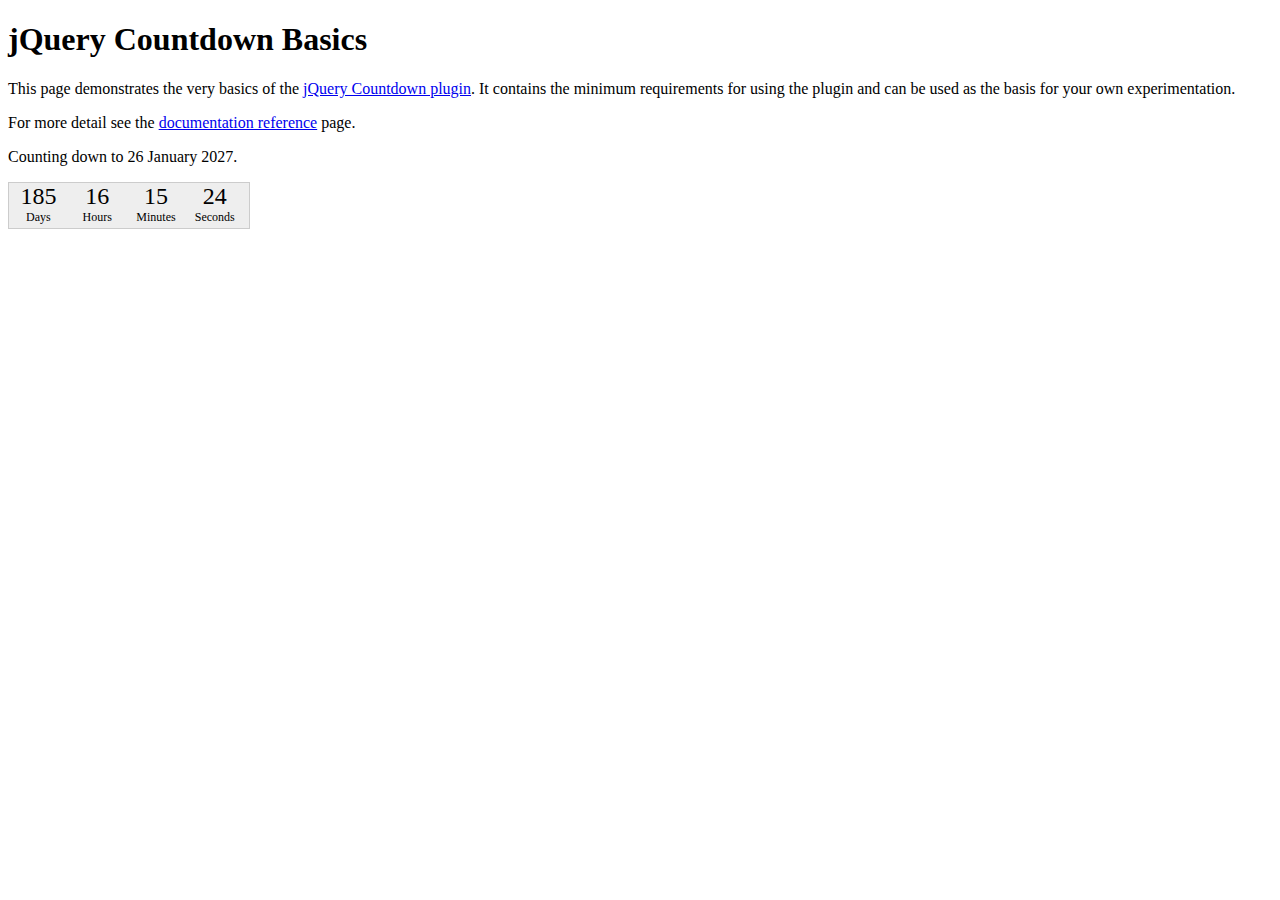
<file: plugins/jquery.countdown/countdownBasic.html>
﻿<!DOCTYPE html>
<html>
<head>
<meta http-equiv="Content-Type" content="text/html;charset=utf-8">
<title>jQuery Countdown</title>
<link rel="stylesheet" href="jquery.countdown.css">
<style type="text/css">
#defaultCountdown { width: 240px; height: 45px; }
</style>
<script src="http://ajax.googleapis.com/ajax/libs/jquery/1.11.0/jquery.min.js"></script>
<script src="jquery.plugin.js"></script>
<script src="jquery.countdown.js"></script>
<script>
$(function () {
	var austDay = new Date();
	austDay = new Date(austDay.getFullYear() + 1, 1 - 1, 26);
	$('#defaultCountdown').countdown({until: austDay});
	$('#year').text(austDay.getFullYear());
});
</script>
</head>
<body>
<h1>jQuery Countdown Basics</h1>
<p>This page demonstrates the very basics of the
	<a href="http://keith-wood.name/countdown.html">jQuery Countdown plugin</a>.
	It contains the minimum requirements for using the plugin and
	can be used as the basis for your own experimentation.</p>
<p>For more detail see the <a href="http://keith-wood.name/countdownRef.html">documentation reference</a> page.</p>
<p>Counting down to 26 January <span id="year">2014</span>.</p>
<div id="defaultCountdown"></div>
</body>
</html>
</file>
<file: fonts/fontello/css/fontello.css>
@font-face {
  font-family: 'fontello';
  src: url('../font/fontello.eot?46462644');
  src: url('../font/fontello.eot?46462644#iefix') format('embedded-opentype'),
       url('../font/fontello.woff?46462644') format('woff'),
       url('../font/fontello.ttf?46462644') format('truetype'),
       url('../font/fontello.svg?46462644#fontello') format('svg');
  font-weight: normal;
  font-style: normal;
}
/* Chrome hack: SVG is rendered more smooth in Windozze. 100% magic, uncomment if you need it. */
/* Note, that will break hinting! In other OS-es font will be not as sharp as it could be */
/*
@media screen and (-webkit-min-device-pixel-ratio:0) {
  @font-face {
    font-family: 'fontello';
    src: url('../font/fontello.svg?46462644#fontello') format('svg');
  }
}
*/
 
 [class^="icon-"]:before, [class*=" icon-"]:before {
  font-family: "fontello";
  font-style: normal;
  font-weight: normal;
  speak: none;
 
  display: inline-block;
  text-decoration: inherit;
  width: 1em;
  margin-right: .2em;
  text-align: center;
  /* opacity: .8; */
 
  /* For safety - reset parent styles, that can break glyph codes*/
  font-variant: normal;
  text-transform: none;
     
  /* fix buttons height, for twitter bootstrap */
  line-height: 1em;
 
  /* Animation center compensation - margins should be symmetric */
  /* remove if not needed */
  margin-left: .2em;
 
  /* you can be more comfortable with increased icons size */
  /* font-size: 120%; */
 
  /* Uncomment for 3D effect */
  /* text-shadow: 1px 1px 1px rgba(127, 127, 127, 0.3); */
}
 
.icon-note:before { content: '\e800'; } /* '' */
.icon-note-beamed:before { content: '\e801'; } /* '' */
.icon-music:before { content: '\e802'; } /* '' */
.icon-search:before { content: '\e803'; } /* '' */
.icon-flashlight:before { content: '\e804'; } /* '' */
.icon-mail:before { content: '\e805'; } /* '' */
.icon-heart:before { content: '\e806'; } /* '' */
.icon-heart-empty:before { content: '\e807'; } /* '' */
.icon-star:before { content: '\e808'; } /* '' */
.icon-star-empty:before { content: '\e809'; } /* '' */
.icon-user:before { content: '\e80a'; } /* '' */
.icon-users:before { content: '\e80b'; } /* '' */
.icon-user-add:before { content: '\e80c'; } /* '' */
.icon-video:before { content: '\e80d'; } /* '' */
.icon-picture:before { content: '\e80e'; } /* '' */
.icon-camera:before { content: '\e80f'; } /* '' */
.icon-layout:before { content: '\e810'; } /* '' */
.icon-menu:before { content: '\e811'; } /* '' */
.icon-check:before { content: '\e812'; } /* '' */
.icon-cancel-circled:before { content: '\e813'; } /* '' */
.icon-cancel-squared:before { content: '\e814'; } /* '' */
.icon-plus:before { content: '\e815'; } /* '' */
.icon-plus-circled:before { content: '\e816'; } /* '' */
.icon-plus-squared:before { content: '\e817'; } /* '' */
.icon-minus:before { content: '\e818'; } /* '' */
.icon-minus-circled:before { content: '\e819'; } /* '' */
.icon-minus-squared:before { content: '\e81a'; } /* '' */
.icon-help:before { content: '\e81b'; } /* '' */
.icon-help-circled:before { content: '\e81c'; } /* '' */
.icon-info:before { content: '\e81d'; } /* '' */
.icon-info-circled:before { content: '\e81e'; } /* '' */
.icon-back:before { content: '\e81f'; } /* '' */
.icon-home:before { content: '\e820'; } /* '' */
.icon-link:before { content: '\e821'; } /* '' */
.icon-attach:before { content: '\e822'; } /* '' */
.icon-lock:before { content: '\e823'; } /* '' */
.icon-lock-open:before { content: '\e824'; } /* '' */
.icon-eye:before { content: '\e825'; } /* '' */
.icon-bookmark:before { content: '\e826'; } /* '' */
.icon-bookmarks:before { content: '\e827'; } /* '' */
.icon-flag:before { content: '\e828'; } /* '' */
.icon-thumbs-up:before { content: '\e829'; } /* '' */
.icon-thumbs-down:before { content: '\e82a'; } /* '' */
.icon-download:before { content: '\e82b'; } /* '' */
.icon-upload:before { content: '\e82c'; } /* '' */
.icon-upload-cloud:before { content: '\e82d'; } /* '' */
.icon-reply:before { content: '\e82e'; } /* '' */
.icon-reply-all:before { content: '\e82f'; } /* '' */
.icon-forward:before { content: '\e830'; } /* '' */
.icon-quote:before { content: '\e831'; } /* '' */
.icon-code:before { content: '\e832'; } /* '' */
.icon-export:before { content: '\e833'; } /* '' */
.icon-pencil:before { content: '\e834'; } /* '' */
.icon-feather:before { content: '\e835'; } /* '' */
.icon-print:before { content: '\e836'; } /* '' */
.icon-retweet:before { content: '\e837'; } /* '' */
.icon-keyboard:before { content: '\e838'; } /* '' */
.icon-chat:before { content: '\e839'; } /* '' */
.icon-bell:before { content: '\e83a'; } /* '' */
.icon-attention:before { content: '\e83b'; } /* '' */
.icon-alert:before { content: '\e83c'; } /* '' */
.icon-vcard:before { content: '\e83d'; } /* '' */
.icon-address:before { content: '\e83e'; } /* '' */
.icon-location:before { content: '\e83f'; } /* '' */
.icon-map:before { content: '\e840'; } /* '' */
.icon-direction:before { content: '\e841'; } /* '' */
.icon-compass:before { content: '\e842'; } /* '' */
.icon-cup:before { content: '\e843'; } /* '' */
.icon-trash:before { content: '\e844'; } /* '' */
.icon-doc:before { content: '\e845'; } /* '' */
.icon-docs:before { content: '\e846'; } /* '' */
.icon-doc-landscape:before { content: '\e847'; } /* '' */
.icon-doc-text:before { content: '\e848'; } /* '' */
.icon-doc-text-inv:before { content: '\e849'; } /* '' */
.icon-newspaper:before { content: '\e84a'; } /* '' */
.icon-book-open:before { content: '\e84b'; } /* '' */
.icon-folder:before { content: '\e84c'; } /* '' */
.icon-archive:before { content: '\e84d'; } /* '' */
.icon-box:before { content: '\e84e'; } /* '' */
.icon-rss:before { content: '\e84f'; } /* '' */
.icon-phone:before { content: '\e850'; } /* '' */
.icon-cog:before { content: '\e851'; } /* '' */
.icon-tools:before { content: '\e852'; } /* '' */
.icon-share:before { content: '\e853'; } /* '' */
.icon-shareable:before { content: '\e854'; } /* '' */
.icon-basket:before { content: '\e855'; } /* '' */
.icon-bag:before { content: '\e856'; } /* '' */
.icon-calendar:before { content: '\e857'; } /* '' */
.icon-login:before { content: '\e858'; } /* '' */
.icon-logout:before { content: '\e859'; } /* '' */
.icon-mic:before { content: '\e85a'; } /* '' */
.icon-mute:before { content: '\e85b'; } /* '' */
.icon-sound:before { content: '\e85c'; } /* '' */
.icon-volume:before { content: '\e85d'; } /* '' */
.icon-clock:before { content: '\e85e'; } /* '' */
.icon-lamp:before { content: '\e85f'; } /* '' */
.icon-light-down:before { content: '\e860'; } /* '' */
.icon-light-up:before { content: '\e861'; } /* '' */
.icon-adjust:before { content: '\e862'; } /* '' */
.icon-block:before { content: '\e863'; } /* '' */
.icon-resize-full:before { content: '\e864'; } /* '' */
.icon-resize-small:before { content: '\e865'; } /* '' */
.icon-popup:before { content: '\e866'; } /* '' */
.icon-publish:before { content: '\e867'; } /* '' */
.icon-window:before { content: '\e868'; } /* '' */
.icon-arrow-combo:before { content: '\e869'; } /* '' */
.icon-down-circled:before { content: '\e86a'; } /* '' */
.icon-left-circled:before { content: '\e86b'; } /* '' */
.icon-right-circled:before { content: '\e86c'; } /* '' */
.icon-up-circled:before { content: '\e86d'; } /* '' */
.icon-down-open:before { content: '\e86e'; } /* '' */
.icon-left-open:before { content: '\e86f'; } /* '' */
.icon-right-open:before { content: '\e870'; } /* '' */
.icon-up-open:before { content: '\e871'; } /* '' */
.icon-left-open-mini:before { content: '\e872'; } /* '' */
.icon-right-open-mini:before { content: '\e873'; } /* '' */
.icon-up-open-mini:before { content: '\e874'; } /* '' */
.icon-down-open-big:before { content: '\e875'; } /* '' */
.icon-left-open-big:before { content: '\e876'; } /* '' */
.icon-right-open-big:before { content: '\e877'; } /* '' */
.icon-up-open-big:before { content: '\e878'; } /* '' */
.icon-down:before { content: '\e879'; } /* '' */
.icon-left:before { content: '\e87a'; } /* '' */
.icon-right:before { content: '\e87b'; } /* '' */
.icon-up:before { content: '\e87c'; } /* '' */
.icon-down-dir:before { content: '\e87d'; } /* '' */
.icon-left-dir:before { content: '\e87e'; } /* '' */
.icon-right-dir:before { content: '\e87f'; } /* '' */
.icon-up-dir:before { content: '\e880'; } /* '' */
.icon-down-bold:before { content: '\e881'; } /* '' */
.icon-left-bold:before { content: '\e882'; } /* '' */
.icon-right-bold:before { content: '\e883'; } /* '' */
.icon-up-bold:before { content: '\e884'; } /* '' */
.icon-left-thin:before { content: '\e885'; } /* '' */
.icon-right-thin:before { content: '\e886'; } /* '' */
.icon-up-thin:before { content: '\e887'; } /* '' */
.icon-ccw:before { content: '\e888'; } /* '' */
.icon-cw:before { content: '\e889'; } /* '' */
.icon-arrows-ccw:before { content: '\e88a'; } /* '' */
.icon-level-down:before { content: '\e88b'; } /* '' */
.icon-level-up:before { content: '\e88c'; } /* '' */
.icon-shuffle:before { content: '\e88d'; } /* '' */
.icon-loop:before { content: '\e88e'; } /* '' */
.icon-switch:before { content: '\e88f'; } /* '' */
.icon-play:before { content: '\e890'; } /* '' */
.icon-stop:before { content: '\e891'; } /* '' */
.icon-pause:before { content: '\e892'; } /* '' */
.icon-record:before { content: '\e893'; } /* '' */
.icon-to-end:before { content: '\e894'; } /* '' */
.icon-to-start:before { content: '\e895'; } /* '' */
.icon-fast-forward:before { content: '\e896'; } /* '' */
.icon-fast-backward:before { content: '\e897'; } /* '' */
.icon-progress-1:before { content: '\e898'; } /* '' */
.icon-progress-2:before { content: '\e899'; } /* '' */
.icon-progress-3:before { content: '\e89a'; } /* '' */
.icon-target:before { content: '\e89b'; } /* '' */
.icon-palette:before { content: '\e89c'; } /* '' */
.icon-list:before { content: '\e89d'; } /* '' */
.icon-list-add:before { content: '\e89e'; } /* '' */
.icon-signal:before { content: '\e89f'; } /* '' */
.icon-trophy:before { content: '\e8a0'; } /* '' */
.icon-battery:before { content: '\e8a1'; } /* '' */
.icon-back-in-time:before { content: '\e8a2'; } /* '' */
.icon-monitor:before { content: '\e8a3'; } /* '' */
.icon-mobile:before { content: '\e8a4'; } /* '' */
.icon-network:before { content: '\e8a5'; } /* '' */
.icon-cd:before { content: '\e8a6'; } /* '' */
.icon-inbox:before { content: '\e8a7'; } /* '' */
.icon-install:before { content: '\e8a8'; } /* '' */
.icon-globe:before { content: '\e8a9'; } /* '' */
.icon-cloud:before { content: '\e8aa'; } /* '' */
.icon-flash:before { content: '\e8ab'; } /* '' */
.icon-moon:before { content: '\e8ac'; } /* '' */
.icon-flight:before { content: '\e8ad'; } /* '' */
.icon-paper-plane:before { content: '\e8ae'; } /* '' */
.icon-leaf:before { content: '\e8af'; } /* '' */
.icon-lifebuoy:before { content: '\e8b0'; } /* '' */
.icon-mouse:before { content: '\e8b1'; } /* '' */
.icon-briefcase:before { content: '\e8b2'; } /* '' */
.icon-suitcase:before { content: '\e8b3'; } /* '' */
.icon-dot:before { content: '\e8b4'; } /* '' */
.icon-dot-2:before { content: '\e8b5'; } /* '' */
.icon-dot-3:before { content: '\e8b6'; } /* '' */
.icon-brush:before { content: '\e8b7'; } /* '' */
.icon-magnet:before { content: '\e8b8'; } /* '' */
.icon-infinity:before { content: '\e8b9'; } /* '' */
.icon-erase:before { content: '\e8ba'; } /* '' */
.icon-chart-pie:before { content: '\e8bb'; } /* '' */
.icon-chart-line:before { content: '\e8bc'; } /* '' */
.icon-chart-bar:before { content: '\e8bd'; } /* '' */
.icon-tape:before { content: '\e8be'; } /* '' */
.icon-graduation-cap:before { content: '\e8bf'; } /* '' */
.icon-language:before { content: '\e8c0'; } /* '' */
.icon-ticket:before { content: '\e8c1'; } /* '' */
.icon-water:before { content: '\e8c2'; } /* '' */
.icon-droplet:before { content: '\e8c3'; } /* '' */
.icon-air:before { content: '\e8c4'; } /* '' */
.icon-credit-card:before { content: '\e8c5'; } /* '' */
.icon-floppy:before { content: '\e8c6'; } /* '' */
.icon-clipboard:before { content: '\e8c7'; } /* '' */
.icon-megaphone:before { content: '\e8c8'; } /* '' */
.icon-database:before { content: '\e8c9'; } /* '' */
.icon-drive:before { content: '\e8ca'; } /* '' */
.icon-bucket:before { content: '\e8cb'; } /* '' */
.icon-thermometer:before { content: '\e8cc'; } /* '' */
.icon-key:before { content: '\e8cd'; } /* '' */
.icon-flow-cascade:before { content: '\e8ce'; } /* '' */
.icon-flow-branch:before { content: '\e8cf'; } /* '' */
.icon-flow-tree:before { content: '\e8d0'; } /* '' */
.icon-flow-parallel:before { content: '\e8d1'; } /* '' */
.icon-rocket:before { content: '\e8d2'; } /* '' */
.icon-gauge:before { content: '\e8d3'; } /* '' */
.icon-traffic-cone:before { content: '\e8d4'; } /* '' */
.icon-cc:before { content: '\e8d5'; } /* '' */
.icon-cc-by:before { content: '\e8d6'; } /* '' */
.icon-cc-nc:before { content: '\e8d7'; } /* '' */
.icon-cc-nc-eu:before { content: '\e8d8'; } /* '' */
.icon-cc-nc-jp:before { content: '\e8d9'; } /* '' */
.icon-cc-sa:before { content: '\e8da'; } /* '' */
.icon-cc-nd:before { content: '\e8db'; } /* '' */
.icon-cc-pd:before { content: '\e8dc'; } /* '' */
.icon-cc-zero:before { content: '\e8dd'; } /* '' */
.icon-cc-share:before { content: '\e8de'; } /* '' */
.icon-cc-remix:before { content: '\e8df'; } /* '' */
.icon-github:before { content: '\e8e0'; } /* '' */
.icon-github-circled:before { content: '\e8e1'; } /* '' */
.icon-flickr:before { content: '\e8e2'; } /* '' */
.icon-flickr-circled:before { content: '\e8e3'; } /* '' */
.icon-vimeo-circled:before { content: '\e8e4'; } /* '' */
.icon-twitter:before { content: '\e8e5'; } /* '' */
.icon-twitter-circled:before { content: '\e8e6'; } /* '' */
.icon-facebook:before { content: '\e8e7'; } /* '' */
.icon-facebook-circled:before { content: '\e8e8'; } /* '' */
.icon-facebook-squared:before { content: '\e8e9'; } /* '' */
.icon-gplus:before { content: '\e8ea'; } /* '' */
.icon-gplus-circled:before { content: '\e8eb'; } /* '' */
.icon-pinterest:before { content: '\e8ec'; } /* '' */
.icon-pinterest-circled:before { content: '\e8ed'; } /* '' */
.icon-tumblr:before { content: '\e8ee'; } /* '' */
.icon-tumblr-circled:before { content: '\e8ef'; } /* '' */
.icon-linkedin:before { content: '\e8f0'; } /* '' */
.icon-linkedin-circled:before { content: '\e8f1'; } /* '' */
.icon-dribbble:before { content: '\e8f2'; } /* '' */
.icon-dribbble-circled:before { content: '\e8f3'; } /* '' */
.icon-stumbleupon:before { content: '\e8f4'; } /* '' */
.icon-stumbleupon-circled:before { content: '\e8f5'; } /* '' */
.icon-lastfm:before { content: '\e8f6'; } /* '' */
.icon-rdio:before { content: '\e8f7'; } /* '' */
.icon-rdio-circled:before { content: '\e8f8'; } /* '' */
.icon-spotify:before { content: '\e8f9'; } /* '' */
.icon-spotify-circled:before { content: '\e8fa'; } /* '' */
.icon-qq:before { content: '\e8fb'; } /* '' */
.icon-instagram:before { content: '\e8fc'; } /* '' */
.icon-dropbox:before { content: '\e8fd'; } /* '' */
.icon-evernote:before { content: '\e8fe'; } /* '' */
.icon-flattr:before { content: '\e8ff'; } /* '' */
.icon-skype:before { content: '\e900'; } /* '' */
.icon-skype-circled:before { content: '\e901'; } /* '' */
.icon-renren:before { content: '\e902'; } /* '' */
.icon-sina-weibo:before { content: '\e903'; } /* '' */
.icon-paypal:before { content: '\e904'; } /* '' */
.icon-picasa:before { content: '\e905'; } /* '' */
.icon-soundcloud:before { content: '\e906'; } /* '' */
.icon-mixi:before { content: '\e907'; } /* '' */
.icon-behance:before { content: '\e908'; } /* '' */
.icon-google-circles:before { content: '\e909'; } /* '' */
.icon-smashing:before { content: '\e90a'; } /* '' */
.icon-sweden:before { content: '\e90b'; } /* '' */
.icon-db-shape:before { content: '\e90c'; } /* '' */
.icon-logo-db:before { content: '\e90d'; } /* '' */
.icon-flow-line:before { content: '\e90e'; } /* '' */
.icon-vimeo:before { content: '\e90f'; } /* '' */
.icon-lastfm-circled:before { content: '\e910'; } /* '' */
.icon-vkontakte:before { content: '\e911'; } /* '' */
.icon-cancel:before { content: '\e912'; } /* '' */
.icon-tag:before { content: '\e913'; } /* '' */
.icon-comment:before { content: '\e914'; } /* '' */
.icon-book:before { content: '\e915'; } /* '' */
.icon-hourglass:before { content: '\e916'; } /* '' */
.icon-down-open-mini:before { content: '\e917'; } /* '' */
.icon-down-thin:before { content: '\e918'; } /* '' */
.icon-progress-0:before { content: '\e919'; } /* '' */
.icon-cloud-thunder:before { content: '\e91a'; } /* '' */
.icon-chart-area:before { content: '\e91b'; } /* '' */
.icon-music-outline:before { content: '\e91c'; } /* '' */
.icon-music-1:before { content: '\e91d'; } /* '' */
.icon-search-outline:before { content: '\e91e'; } /* '' */
.icon-search-1:before { content: '\e91f'; } /* '' */
.icon-mail-1:before { content: '\e920'; } /* '' */
.icon-heart-1:before { content: '\e921'; } /* '' */
.icon-heart-filled:before { content: '\e922'; } /* '' */
.icon-star-1:before { content: '\e923'; } /* '' */
.icon-star-filled:before { content: '\e924'; } /* '' */
.icon-user-outline:before { content: '\e925'; } /* '' */
.icon-user-1:before { content: '\e926'; } /* '' */
.icon-users-outline:before { content: '\e927'; } /* '' */
.icon-users-1:before { content: '\e928'; } /* '' */
.icon-user-add-outline:before { content: '\e929'; } /* '' */
.icon-user-add-1:before { content: '\e92a'; } /* '' */
.icon-user-delete-outline:before { content: '\e92b'; } /* '' */
.icon-user-delete:before { content: '\e92c'; } /* '' */
.icon-video-1:before { content: '\e92d'; } /* '' */
.icon-videocam-outline:before { content: '\e92e'; } /* '' */
.icon-videocam:before { content: '\e92f'; } /* '' */
.icon-picture-outline:before { content: '\e930'; } /* '' */
.icon-picture-1:before { content: '\e931'; } /* '' */
.icon-camera-outline:before { content: '\e932'; } /* '' */
.icon-camera-1:before { content: '\e933'; } /* '' */
.icon-th-outline:before { content: '\e934'; } /* '' */
.icon-th:before { content: '\e935'; } /* '' */
.icon-th-large-outline:before { content: '\e936'; } /* '' */
.icon-th-large:before { content: '\e937'; } /* '' */
.icon-th-list-outline:before { content: '\e938'; } /* '' */
.icon-th-list:before { content: '\e939'; } /* '' */
.icon-ok-outline:before { content: '\e93a'; } /* '' */
.icon-ok:before { content: '\e93b'; } /* '' */
.icon-cancel-outline:before { content: '\e93c'; } /* '' */
.icon-cancel-1:before { content: '\e93d'; } /* '' */
.icon-cancel-alt:before { content: '\e93e'; } /* '' */
.icon-cancel-alt-filled:before { content: '\e93f'; } /* '' */
.icon-cancel-circled-outline:before { content: '\e940'; } /* '' */
.icon-cancel-circled-1:before { content: '\e941'; } /* '' */
.icon-plus-outline:before { content: '\e942'; } /* '' */
.icon-plus-1:before { content: '\e943'; } /* '' */
.icon-minus-outline:before { content: '\e944'; } /* '' */
.icon-minus-1:before { content: '\e945'; } /* '' */
.icon-divide-outline:before { content: '\e946'; } /* '' */
.icon-divide:before { content: '\e947'; } /* '' */
.icon-eq-outline:before { content: '\e948'; } /* '' */
.icon-eq:before { content: '\e949'; } /* '' */
.icon-info-outline:before { content: '\e94a'; } /* '' */
.icon-info-1:before { content: '\e94b'; } /* '' */
.icon-home-outline:before { content: '\e94c'; } /* '' */
.icon-home-1:before { content: '\e94d'; } /* '' */
.icon-link-outline:before { content: '\e94e'; } /* '' */
.icon-link-1:before { content: '\e94f'; } /* '' */
.icon-attach-outline:before { content: '\e950'; } /* '' */
.icon-attach-1:before { content: '\e951'; } /* '' */
.icon-lock-1:before { content: '\e952'; } /* '' */
.icon-lock-filled:before { content: '\e953'; } /* '' */
.icon-lock-open-1:before { content: '\e954'; } /* '' */
.icon-lock-open-filled:before { content: '\e955'; } /* '' */
.icon-pin-outline:before { content: '\e956'; } /* '' */
.icon-pin:before { content: '\e957'; } /* '' */
.icon-eye-outline:before { content: '\e958'; } /* '' */
.icon-eye-1:before { content: '\e959'; } /* '' */
.icon-tag-1:before { content: '\e95a'; } /* '' */
.icon-tags:before { content: '\e95b'; } /* '' */
.icon-bookmark-1:before { content: '\e95c'; } /* '' */
.icon-flag-1:before { content: '\e95d'; } /* '' */
.icon-flag-filled:before { content: '\e95e'; } /* '' */
.icon-thumbs-up-1:before { content: '\e95f'; } /* '' */
.icon-thumbs-down-1:before { content: '\e960'; } /* '' */
.icon-download-outline:before { content: '\e961'; } /* '' */
.icon-download-1:before { content: '\e962'; } /* '' */
.icon-upload-outline:before { content: '\e963'; } /* '' */
.icon-upload-1:before { content: '\e964'; } /* '' */
.icon-upload-cloud-outline:before { content: '\e965'; } /* '' */
.icon-upload-cloud-1:before { content: '\e966'; } /* '' */
.icon-reply-outline:before { content: '\e967'; } /* '' */
.icon-reply-1:before { content: '\e968'; } /* '' */
.icon-forward-outline:before { content: '\e969'; } /* '' */
.icon-forward-1:before { content: '\e96a'; } /* '' */
.icon-code-outline:before { content: '\e96b'; } /* '' */
.icon-code-1:before { content: '\e96c'; } /* '' */
.icon-export-outline:before { content: '\e96d'; } /* '' */
.icon-export-1:before { content: '\e96e'; } /* '' */
.icon-pencil-1:before { content: '\e96f'; } /* '' */
.icon-pen:before { content: '\e970'; } /* '' */
.icon-feather-1:before { content: '\e971'; } /* '' */
.icon-edit:before { content: '\e972'; } /* '' */
.icon-print-1:before { content: '\e973'; } /* '' */
.icon-comment-1:before { content: '\e974'; } /* '' */
.icon-chat-1:before { content: '\e975'; } /* '' */
.icon-chat-alt:before { content: '\e976'; } /* '' */
.icon-bell-1:before { content: '\e977'; } /* '' */
.icon-attention-1:before { content: '\e978'; } /* '' */
.icon-attention-filled:before { content: '\e979'; } /* '' */
.icon-warning-empty:before { content: '\e97a'; } /* '' */
.icon-warning:before { content: '\e97b'; } /* '' */
.icon-contacts:before { content: '\e97c'; } /* '' */
.icon-vcard-1:before { content: '\e97d'; } /* '' */
.icon-address-1:before { content: '\e97e'; } /* '' */
.icon-location-outline:before { content: '\e97f'; } /* '' */
.icon-location-1:before { content: '\e980'; } /* '' */
.icon-map-1:before { content: '\e981'; } /* '' */
.icon-direction-outline:before { content: '\e982'; } /* '' */
.icon-direction-1:before { content: '\e983'; } /* '' */
.icon-compass-1:before { content: '\e984'; } /* '' */
.icon-trash-1:before { content: '\e985'; } /* '' */
.icon-doc-1:before { content: '\e986'; } /* '' */
.icon-doc-text-1:before { content: '\e987'; } /* '' */
.icon-doc-add:before { content: '\e988'; } /* '' */
.icon-doc-remove:before { content: '\e989'; } /* '' */
.icon-news:before { content: '\e98a'; } /* '' */
.icon-folder-1:before { content: '\e98b'; } /* '' */
.icon-folder-add:before { content: '\e98c'; } /* '' */
.icon-folder-delete:before { content: '\e98d'; } /* '' */
.icon-archive-1:before { content: '\e98e'; } /* '' */
.icon-box-1:before { content: '\e98f'; } /* '' */
.icon-rss-outline:before { content: '\e990'; } /* '' */
.icon-rss-1:before { content: '\e991'; } /* '' */
.icon-phone-outline:before { content: '\e992'; } /* '' */
.icon-phone-1:before { content: '\e993'; } /* '' */
.icon-menu-outline:before { content: '\e994'; } /* '' */
.icon-menu-1:before { content: '\e995'; } /* '' */
.icon-cog-outline:before { content: '\e996'; } /* '' */
.icon-cog-1:before { content: '\e997'; } /* '' */
.icon-wrench-outline:before { content: '\e998'; } /* '' */
.icon-wrench:before { content: '\e999'; } /* '' */
.icon-basket-1:before { content: '\e99a'; } /* '' */
.icon-calendar-outlilne:before { content: '\e99b'; } /* '' */
.icon-calendar-1:before { content: '\e99c'; } /* '' */
.icon-mic-outline:before { content: '\e99d'; } /* '' */
.icon-mic-1:before { content: '\e99e'; } /* '' */
.icon-volume-off:before { content: '\e99f'; } /* '' */
.icon-volume-low:before { content: '\e9a0'; } /* '' */
.icon-volume-middle:before { content: '\e9a1'; } /* '' */
.icon-volume-high:before { content: '\e9a2'; } /* '' */
.icon-headphones:before { content: '\e9a3'; } /* '' */
.icon-clock-1:before { content: '\e9a4'; } /* '' */
.icon-wristwatch:before { content: '\e9a5'; } /* '' */
.icon-stopwatch:before { content: '\e9a6'; } /* '' */
.icon-lightbulb:before { content: '\e9a7'; } /* '' */
.icon-block-outline:before { content: '\e9a8'; } /* '' */
.icon-block-1:before { content: '\e9a9'; } /* '' */
.icon-resize-full-outline:before { content: '\e9aa'; } /* '' */
.icon-resize-full-1:before { content: '\e9ab'; } /* '' */
.icon-resize-normal-outline:before { content: '\e9ac'; } /* '' */
.icon-resize-normal:before { content: '\e9ad'; } /* '' */
.icon-move-outline:before { content: '\e9ae'; } /* '' */
.icon-move:before { content: '\e9af'; } /* '' */
.icon-popup-1:before { content: '\e9b0'; } /* '' */
.icon-zoom-in-outline:before { content: '\e9b1'; } /* '' */
.icon-zoom-in:before { content: '\e9b2'; } /* '' */
.icon-zoom-out-outline:before { content: '\e9b3'; } /* '' */
.icon-zoom-out:before { content: '\e9b4'; } /* '' */
.icon-popup-2:before { content: '\e9b5'; } /* '' */
.icon-left-open-outline:before { content: '\e9b6'; } /* '' */
.icon-left-open-1:before { content: '\e9b7'; } /* '' */
.icon-right-open-outline:before { content: '\e9b8'; } /* '' */
.icon-right-open-1:before { content: '\e9b9'; } /* '' */
.icon-down-1:before { content: '\e9ba'; } /* '' */
.icon-left-1:before { content: '\e9bb'; } /* '' */
.icon-right-1:before { content: '\e9bc'; } /* '' */
.icon-up-1:before { content: '\e9bd'; } /* '' */
.icon-down-outline:before { content: '\e9be'; } /* '' */
.icon-left-outline:before { content: '\e9bf'; } /* '' */
.icon-right-outline:before { content: '\e9c0'; } /* '' */
.icon-up-outline:before { content: '\e9c1'; } /* '' */
.icon-down-small:before { content: '\e9c2'; } /* '' */
.icon-left-small:before { content: '\e9c3'; } /* '' */
.icon-right-small:before { content: '\e9c4'; } /* '' */
.icon-up-small:before { content: '\e9c5'; } /* '' */
.icon-cw-outline:before { content: '\e9c6'; } /* '' */
.icon-cw-1:before { content: '\e9c7'; } /* '' */
.icon-arrows-cw-outline:before { content: '\e9c8'; } /* '' */
.icon-arrows-cw:before { content: '\e9c9'; } /* '' */
.icon-loop-outline:before { content: '\e9ca'; } /* '' */
.icon-loop-1:before { content: '\e9cb'; } /* '' */
.icon-loop-alt-outline:before { content: '\e9cc'; } /* '' */
.icon-loop-alt:before { content: '\e9cd'; } /* '' */
.icon-shuffle-1:before { content: '\e9ce'; } /* '' */
.icon-play-outline:before { content: '\e9cf'; } /* '' */
.icon-play-1:before { content: '\e9d0'; } /* '' */
.icon-stop-outline:before { content: '\e9d1'; } /* '' */
.icon-stop-1:before { content: '\e9d2'; } /* '' */
.icon-pause-outline:before { content: '\e9d3'; } /* '' */
.icon-pause-1:before { content: '\e9d4'; } /* '' */
.icon-fast-fw-outline:before { content: '\e9d5'; } /* '' */
.icon-fast-fw:before { content: '\e9d6'; } /* '' */
.icon-rewind-outline:before { content: '\e9d7'; } /* '' */
.icon-rewind:before { content: '\e9d8'; } /* '' */
.icon-record-outline:before { content: '\e9d9'; } /* '' */
.icon-record-1:before { content: '\e9da'; } /* '' */
.icon-eject-outline:before { content: '\e9db'; } /* '' */
.icon-eject:before { content: '\e9dc'; } /* '' */
.icon-eject-alt-outline:before { content: '\e9dd'; } /* '' */
.icon-eject-alt:before { content: '\e9de'; } /* '' */
.icon-bat1:before { content: '\e9df'; } /* '' */
.icon-bat2:before { content: '\e9e0'; } /* '' */
.icon-bat3:before { content: '\e9e1'; } /* '' */
.icon-bat4:before { content: '\e9e2'; } /* '' */
.icon-bat-charge:before { content: '\e9e3'; } /* '' */
.icon-plug:before { content: '\e9e4'; } /* '' */
.icon-target-outline:before { content: '\e9e5'; } /* '' */
.icon-target-1:before { content: '\e9e6'; } /* '' */
.icon-wifi-outline:before { content: '\e9e7'; } /* '' */
.icon-wifi:before { content: '\e9e8'; } /* '' */
.icon-desktop:before { content: '\e9e9'; } /* '' */
.icon-laptop:before { content: '\e9ea'; } /* '' */
.icon-tablet:before { content: '\e9eb'; } /* '' */
.icon-mobile-1:before { content: '\e9ec'; } /* '' */
.icon-contrast:before { content: '\e9ed'; } /* '' */
.icon-globe-outline:before { content: '\e9ee'; } /* '' */
.icon-globe-1:before { content: '\e9ef'; } /* '' */
.icon-globe-alt-outline:before { content: '\e9f0'; } /* '' */
.icon-globe-alt:before { content: '\e9f1'; } /* '' */
.icon-sun:before { content: '\e9f2'; } /* '' */
.icon-sun-filled:before { content: '\e9f3'; } /* '' */
.icon-cloud-1:before { content: '\e9f4'; } /* '' */
.icon-flash-outline:before { content: '\e9f5'; } /* '' */
.icon-flash-1:before { content: '\e9f6'; } /* '' */
.icon-moon-1:before { content: '\e9f7'; } /* '' */
.icon-waves-outline:before { content: '\e9f8'; } /* '' */
.icon-waves:before { content: '\e9f9'; } /* '' */
.icon-rain:before { content: '\e9fa'; } /* '' */
.icon-cloud-sun:before { content: '\e9fb'; } /* '' */
.icon-drizzle:before { content: '\e9fc'; } /* '' */
.icon-snow:before { content: '\e9fd'; } /* '' */
.icon-cloud-flash:before { content: '\e9fe'; } /* '' */
.icon-cloud-wind:before { content: '\e9ff'; } /* '' */
.icon-wind:before { content: '\ea00'; } /* '' */
.icon-plane-outline:before { content: '\ea01'; } /* '' */
.icon-plane:before { content: '\ea02'; } /* '' */
.icon-leaf-1:before { content: '\ea03'; } /* '' */
.icon-lifebuoy-1:before { content: '\ea04'; } /* '' */
.icon-briefcase-1:before { content: '\ea05'; } /* '' */
.icon-brush-1:before { content: '\ea06'; } /* '' */
.icon-pipette:before { content: '\ea07'; } /* '' */
.icon-power-outline:before { content: '\ea08'; } /* '' */
.icon-power:before { content: '\ea09'; } /* '' */
.icon-check-outline:before { content: '\ea0a'; } /* '' */
.icon-check-1:before { content: '\ea0b'; } /* '' */
.icon-gift:before { content: '\ea0c'; } /* '' */
.icon-temperatire:before { content: '\ea0d'; } /* '' */
.icon-chart-outline:before { content: '\ea0e'; } /* '' */
.icon-chart:before { content: '\ea0f'; } /* '' */
.icon-chart-alt-outline:before { content: '\ea10'; } /* '' */
.icon-chart-alt:before { content: '\ea11'; } /* '' */
.icon-chart-bar-outline:before { content: '\ea12'; } /* '' */
.icon-chart-bar-1:before { content: '\ea13'; } /* '' */
.icon-chart-pie-outline:before { content: '\ea14'; } /* '' */
.icon-chart-pie-1:before { content: '\ea15'; } /* '' */
.icon-ticket-1:before { content: '\ea16'; } /* '' */
.icon-credit-card-1:before { content: '\ea17'; } /* '' */
.icon-clipboard-1:before { content: '\ea18'; } /* '' */
.icon-database-1:before { content: '\ea19'; } /* '' */
.icon-key-outline:before { content: '\ea1a'; } /* '' */
.icon-key-1:before { content: '\ea1b'; } /* '' */
.icon-flow-split:before { content: '\ea1c'; } /* '' */
.icon-flow-merge:before { content: '\ea1d'; } /* '' */
.icon-flow-parallel-1:before { content: '\ea1e'; } /* '' */
.icon-flow-cross:before { content: '\ea1f'; } /* '' */
.icon-certificate-outline:before { content: '\ea20'; } /* '' */
.icon-certificate:before { content: '\ea21'; } /* '' */
.icon-scissors-outline:before { content: '\ea22'; } /* '' */
.icon-scissors:before { content: '\ea23'; } /* '' */
.icon-flask:before { content: '\ea24'; } /* '' */
.icon-wine:before { content: '\ea25'; } /* '' */
.icon-coffee:before { content: '\ea26'; } /* '' */
.icon-beer:before { content: '\ea27'; } /* '' */
.icon-anchor-outline:before { content: '\ea28'; } /* '' */
.icon-anchor:before { content: '\ea29'; } /* '' */
.icon-puzzle-outline:before { content: '\ea2a'; } /* '' */
.icon-puzzle:before { content: '\ea2b'; } /* '' */
.icon-tree:before { content: '\ea2c'; } /* '' */
.icon-calculator:before { content: '\ea2d'; } /* '' */
.icon-infinity-outline:before { content: '\ea2e'; } /* '' */
.icon-infinity-1:before { content: '\ea2f'; } /* '' */
.icon-pi-outline:before { content: '\ea30'; } /* '' */
.icon-pi:before { content: '\ea31'; } /* '' */
.icon-at:before { content: '\ea32'; } /* '' */
.icon-at-circled:before { content: '\ea33'; } /* '' */
.icon-looped-square-outline:before { content: '\ea34'; } /* '' */
.icon-looped-square-interest:before { content: '\ea35'; } /* '' */
.icon-sort-alphabet-outline:before { content: '\ea36'; } /* '' */
.icon-sort-alphabet:before { content: '\ea37'; } /* '' */
.icon-sort-numeric-outline:before { content: '\ea38'; } /* '' */
.icon-sort-numeric:before { content: '\ea39'; } /* '' */
.icon-dribbble-circled-1:before { content: '\ea3a'; } /* '' */
.icon-dribbble-1:before { content: '\ea3b'; } /* '' */
.icon-facebook-circled-1:before { content: '\ea3c'; } /* '' */
.icon-facebook-1:before { content: '\ea3d'; } /* '' */
.icon-flickr-circled-1:before { content: '\ea3e'; } /* '' */
.icon-flickr-1:before { content: '\ea3f'; } /* '' */
.icon-github-circled-1:before { content: '\ea40'; } /* '' */
.icon-github-1:before { content: '\ea41'; } /* '' */
.icon-lastfm-circled-1:before { content: '\ea42'; } /* '' */
.icon-lastfm-1:before { content: '\ea43'; } /* '' */
.icon-linkedin-circled-1:before { content: '\ea44'; } /* '' */
.icon-linkedin-1:before { content: '\ea45'; } /* '' */
.icon-pinterest-circled-1:before { content: '\ea46'; } /* '' */
.icon-pinterest-1:before { content: '\ea47'; } /* '' */
.icon-skype-outline:before { content: '\ea48'; } /* '' */
.icon-skype-1:before { content: '\ea49'; } /* '' */
.icon-tumbler-circled:before { content: '\ea4a'; } /* '' */
.icon-tumbler:before { content: '\ea4b'; } /* '' */
.icon-twitter-circled-1:before { content: '\ea4c'; } /* '' */
.icon-twitter-1:before { content: '\ea4d'; } /* '' */
.icon-vimeo-circled-1:before { content: '\ea4e'; } /* '' */
.icon-vimeo-1:before { content: '\ea4f'; } /* '' */
</file>
<file: plugins/rs-plugin/css/settings.css>
/*-----------------------------------------------------------------------------

	-	Revolution Slider 4.1 Captions -

		Screen Stylesheet

version:   	1.4.5
date:      	27/11/13
author:		themepunch
email:     	info@themepunch.com
website:   	http://www.themepunch.com
-----------------------------------------------------------------------------*/



/*************************
	-	CAPTIONS	-
**************************/

.tp-static-layers	{	position:absolute; z-index:505; top:0px;left:0px}

.tp-hide-revslider,.tp-caption.tp-hidden-caption	{	visibility:hidden !important; display:none !important}


.tp-caption { z-index:1; white-space:nowrap}

.tp-caption-demo .tp-caption	{	position:relative !important; display:inline-block; margin-bottom:10px; margin-right:20px !important}


.tp-caption.whitedivider3px {

	color: #000000;
	text-shadow: none;
	background-color: rgb(255, 255, 255);
	background-color: rgba(255, 255, 255, 1);
	text-decoration: none;
	min-width: 408px;
	min-height: 3px;
	background-position: initial initial;
	background-repeat: initial initial;
	border-width: 0px;
	border-color: #000000;
	border-style: none;
}


.tp-caption.finewide_large_white {
color:#ffffff;
text-shadow:none;
font-size:60px;
line-height:60px;
font-weight:300;
font-family:"Open Sans", sans-serif;
background-color:transparent;
text-decoration:none;
text-transform:uppercase;
letter-spacing:8px;
border-width:0px;
border-color:rgb(0, 0, 0);
border-style:none;
}

.tp-caption.whitedivider3px {
color:#000000;
text-shadow:none;
background-color:rgb(255, 255, 255);
background-color:rgba(255, 255, 255, 1);
text-decoration:none;
font-size:0px;
line-height:0;
min-width:468px;
min-height:3px;
border-width:0px;
border-color:rgb(0, 0, 0);
border-style:none;
}

.tp-caption.finewide_medium_white {
color:#ffffff;
text-shadow:none;
font-size:37px;
line-height:37px;
font-weight:300;
font-family:"Open Sans", sans-serif;
background-color:transparent;
text-decoration:none;
text-transform:uppercase;
letter-spacing:5px;
border-width:0px;
border-color:rgb(0, 0, 0);
border-style:none;
}

.tp-caption.boldwide_small_white {
font-size:25px;
line-height:25px;
font-weight:800;
font-family:"Open Sans", sans-serif;
color:rgb(255, 255, 255);
text-decoration:none;
background-color:transparent;
text-shadow:none;
text-transform:uppercase;
letter-spacing:5px;
border-width:0px;
border-color:rgb(0, 0, 0);
border-style:none;
}

.tp-caption.whitedivider3px_vertical {
color:#000000;
text-shadow:none;
background-color:rgb(255, 255, 255);
background-color:rgba(255, 255, 255, 1);
text-decoration:none;
font-size:0px;
line-height:0;
min-width:3px;
min-height:130px;
border-width:0px;
border-color:rgb(0, 0, 0);
border-style:none;
}

.tp-caption.finewide_small_white {
color:#ffffff;
text-shadow:none;
font-size:25px;
line-height:25px;
font-weight:300;
font-family:"Open Sans", sans-serif;
background-color:transparent;
text-decoration:none;
text-transform:uppercase;
letter-spacing:5px;
border-width:0px;
border-color:rgb(0, 0, 0);
border-style:none;
}

.tp-caption.finewide_verysmall_white_mw {
font-size:13px;
line-height:25px;
font-weight:400;
font-family:"Open Sans", sans-serif;
color:#ffffff;
text-decoration:none;
background-color:transparent;
text-shadow:none;
text-transform:uppercase;
letter-spacing:5px;
max-width:470px;
white-space:normal !important;
border-width:0px;
border-color:rgb(0, 0, 0);
border-style:none;
}

.tp-caption.lightgrey_divider {
text-decoration:none;
background-color:rgb(235, 235, 235);
background-color:rgba(235, 235, 235, 1);
width:370px;
height:3px;
background-position:initial initial;
background-repeat:initial initial;
border-width:0px;
border-color:rgb(34, 34, 34);
border-style:none;
}

.tp-caption.finewide_large_white {
color: #FFF;
text-shadow: none;
font-size: 60px;
line-height: 60px;
font-weight: 300;
font-family: "Open Sans", sans-serif;
background-color: rgba(0, 0, 0, 0);
text-decoration: none;
text-transform: uppercase;
letter-spacing: 8px;
border-width: 0px;
border-color: #000;
border-style: none;
}

.tp-caption.finewide_medium_white {
color: #FFF;
text-shadow: none;
font-size: 34px;
line-height: 34px;
font-weight: 300;
font-family: "Open Sans", sans-serif;
background-color: rgba(0, 0, 0, 0);
text-decoration: none;
text-transform: uppercase;
letter-spacing: 5px;
border-width: 0px;
border-color: #000;
border-style: none;
}

.tp-caption.huge_red {
position:absolute;
color:rgb(223,75,107);
font-weight:400;
font-size:150px;
line-height:130px;
font-family: 'Oswald', sans-serif;
margin:0px;
border-width:0px;
border-style:none;
white-space:nowrap;
background-color:rgb(45,49,54);
padding:0px;
}

.tp-caption.middle_yellow {
position:absolute;
color:rgb(251,213,114);
font-weight:600;
font-size:50px;
line-height:50px;
font-family: 'Open Sans', sans-serif;
margin:0px;
border-width:0px;
border-style:none;
white-space:nowrap;
}

.tp-caption.huge_thin_yellow {
	position:absolute;
color:rgb(251,213,114);
font-weight:300;
font-size:90px;
line-height:90px;
font-family: 'Open Sans', sans-serif;
margin:0px;
letter-spacing: 20px;
border-width:0px;
border-style:none;
white-space:nowrap;
}

.tp-caption.big_dark {
position:absolute;
color:#333;
font-weight:700;
font-size:70px;
line-height:70px;
font-family:"Open Sans";
margin:0px;
border-width:0px;
border-style:none;
white-space:nowrap;
}

.tp-caption.medium_dark {
position:absolute;
color:#333;
font-weight:300;
font-size:40px;
line-height:40px;
font-family:"Open Sans";
margin:0px;
letter-spacing: 5px;
border-width:0px;
border-style:none;
white-space:nowrap;
}


.tp-caption.medium_grey {
position:absolute;
color:#fff;
text-shadow:0px 2px 5px rgba(0, 0, 0, 0.5);
font-weight:700;
font-size:20px;
line-height:20px;
font-family:Arial;
padding:2px 4px;
margin:0px;
border-width:0px;
border-style:none;
background-color:#888;
white-space:nowrap;
}

.tp-caption.small_text {
position:absolute;
color:#fff;
text-shadow:0px 2px 5px rgba(0, 0, 0, 0.5);
font-weight:700;
font-size:14px;
line-height:20px;
font-family:Arial;
margin:0px;
border-width:0px;
border-style:none;
white-space:nowrap;
}

.tp-caption.medium_text {
position:absolute;
color:#fff;
text-shadow:0px 2px 5px rgba(0, 0, 0, 0.5);
font-weight:700;
font-size:20px;
line-height:20px;
font-family:Arial;
margin:0px;
border-width:0px;
border-style:none;
white-space:nowrap;
}


.tp-caption.large_bold_white_25 {
font-size:55px;
line-height:65px;
font-weight:700;
font-family:"Open Sans";
color:#fff;
text-decoration:none;
background-color:transparent;
text-align:center;
text-shadow:#000 0px 5px 10px;
border-width:0px;
border-color:rgb(255, 255, 255);
border-style:none;
}

.tp-caption.medium_text_shadow {
font-size:25px;
line-height:25px;
font-weight:600;
font-family:"Open Sans";
color:#fff;
text-decoration:none;
background-color:transparent;
text-align:center;
text-shadow:#000 0px 5px 10px;
border-width:0px;
border-color:rgb(255, 255, 255);
border-style:none;
}

.tp-caption.large_text {
position:absolute;
color:#fff;
text-shadow:0px 2px 5px rgba(0, 0, 0, 0.5);
font-weight:700;
font-size:40px;
line-height:40px;
font-family:Arial;
margin:0px;
border-width:0px;
border-style:none;
white-space:nowrap;
}

.tp-caption.medium_bold_grey {
font-size:30px;
line-height:30px;
font-weight:800;
font-family:"Open Sans";
color:rgb(102, 102, 102);
text-decoration:none;
background-color:transparent;
text-shadow:none;
margin:0px;
padding:1px 4px 0px;
border-width:0px;
border-color:rgb(255, 214, 88);
border-style:none;
}

.tp-caption.very_large_text {
position:absolute;
color:#fff;
text-shadow:0px 2px 5px rgba(0, 0, 0, 0.5);
font-weight:700;
font-size:60px;
line-height:60px;
font-family:Arial;
margin:0px;
border-width:0px;
border-style:none;
white-space:nowrap;
letter-spacing:-2px;
}

.tp-caption.very_big_white {
position:absolute;
color:#fff;
text-shadow:none;
font-weight:800;
font-size:60px;
line-height:60px;
font-family:Arial;
margin:0px;
border-width:0px;
border-style:none;
white-space:nowrap;
padding:0px 4px;
padding-top:1px;
background-color:#000;
}

.tp-caption.very_big_black {
position:absolute;
color:#000;
text-shadow:none;
font-weight:700;
font-size:60px;
line-height:60px;
font-family:Arial;
margin:0px;
border-width:0px;
border-style:none;
white-space:nowrap;
padding:0px 4px;
padding-top:1px;
background-color:#fff;
}

.tp-caption.modern_medium_fat {
position:absolute;
color:#000;
text-shadow:none;
font-weight:800;
font-size:24px;
line-height:20px;
font-family:"Open Sans", sans-serif;
margin:0px;
border-width:0px;
border-style:none;
white-space:nowrap;
}

.tp-caption.modern_medium_fat_white {
position:absolute;
color:#fff;
text-shadow:none;
font-weight:800;
font-size:24px;
line-height:20px;
font-family:"Open Sans", sans-serif;
margin:0px;
border-width:0px;
border-style:none;
white-space:nowrap;
}

.tp-caption.modern_medium_light {
position:absolute;
color:#000;
text-shadow:none;
font-weight:300;
font-size:24px;
line-height:20px;
font-family:"Open Sans", sans-serif;
margin:0px;
border-width:0px;
border-style:none;
white-space:nowrap;
}

.tp-caption.modern_big_bluebg {
position:absolute;
color:#fff;
text-shadow:none;
font-weight:800;
font-size:30px;
line-height:36px;
font-family:"Open Sans", sans-serif;
padding:3px 10px;
margin:0px;
border-width:0px;
border-style:none;
background-color:#4e5b6c;
letter-spacing:0;
}

.tp-caption.modern_big_redbg {
position:absolute;
color:#fff;
text-shadow:none;
font-weight:300;
font-size:30px;
line-height:36px;
font-family:"Open Sans", sans-serif;
padding:3px 10px;
padding-top:1px;
margin:0px;
border-width:0px;
border-style:none;
background-color:#de543e;
letter-spacing:0;
}

.tp-caption.modern_small_text_dark {
position:absolute;
color:#555;
text-shadow:none;
font-size:14px;
line-height:22px;
font-family:Arial;
margin:0px;
border-width:0px;
border-style:none;
white-space:nowrap;
}

.tp-caption.boxshadow {
-moz-box-shadow:0px 0px 20px rgba(0, 0, 0, 0.5);
-webkit-box-shadow:0px 0px 20px rgba(0, 0, 0, 0.5);
box-shadow:0px 0px 20px rgba(0, 0, 0, 0.5);
}

.tp-caption.black {
color:#000;
text-shadow:none;
}

.tp-caption.noshadow {
text-shadow:none;
}

.tp-caption a {
color:#ff7302;
text-shadow:none;
-webkit-transition:all 0.2s ease-out;
-moz-transition:all 0.2s ease-out;
-o-transition:all 0.2s ease-out;
-ms-transition:all 0.2s ease-out;
}

.tp-caption a:hover {
color:#ffa902;
}

.tp-caption.thinheadline_dark {
position:absolute;
color:rgba(0,0,0,0.85);
text-shadow:none;
font-weight:300;
font-size:30px;
line-height:30px;
font-family:"Open Sans";
background-color:transparent;
}

.tp-caption.thintext_dark {
position:absolute;
color:rgba(0,0,0,0.85);
text-shadow:none;
font-weight:300;
font-size:16px;
line-height:26px;
font-family:"Open Sans";
background-color:transparent;
}

.tp-caption.medium_bg_red a {
	color: #fff;
    text-decoration: none;
}

.tp-caption.medium_bg_red a:hover {
	color: #fff;
    text-decoration: underline;
}

.tp-caption.smoothcircle {
font-size:30px;
line-height:75px;
font-weight:800;
font-family:"Open Sans";
color:rgb(255, 255, 255);
text-decoration:none;
background-color:rgb(0, 0, 0);
background-color:rgba(0, 0, 0, 0.498039);
padding:50px 25px;
text-align:center;
border-radius:500px 500px 500px 500px;
border-width:0px;
border-color:rgb(0, 0, 0);
border-style:none;
}

.tp-caption.largeblackbg {
font-size:50px;
line-height:70px;
font-weight:300;
font-family:"Open Sans";
color:rgb(255, 255, 255);
text-decoration:none;
background-color:rgb(0, 0, 0);
padding:0px 20px 5px;
text-shadow:none;
border-width:0px;
border-color:rgb(255, 255, 255);
border-style:none;
}

.tp-caption.largepinkbg {
position:absolute;
color:#fff;
text-shadow:none;
font-weight:300;
font-size:50px;
line-height:70px;
font-family:"Open Sans";
background-color:#db4360;
padding:0px 20px;
-webkit-border-radius:0px;
-moz-border-radius:0px;
border-radius:0px;
}

.tp-caption.largewhitebg {
position:absolute;
color:#000;
text-shadow:none;
font-weight:300;
font-size:50px;
line-height:70px;
font-family:"Open Sans";
background-color:#fff;
padding:0px 20px;
-webkit-border-radius:0px;
-moz-border-radius:0px;
border-radius:0px;
}

.tp-caption.largegreenbg {
position:absolute;
color:#fff;
text-shadow:none;
font-weight:300;
font-size:50px;
line-height:70px;
font-family:"Open Sans";
background-color:#67ae73;
padding:0px 20px;
-webkit-border-radius:0px;
-moz-border-radius:0px;
border-radius:0px;
}

.tp-caption.excerpt {
font-size:36px;
line-height:36px;
font-weight:700;
font-family:Arial;
color:#ffffff;
text-decoration:none;
background-color:rgba(0, 0, 0, 1);
text-shadow:none;
margin:0px;
letter-spacing:-1.5px;
padding:1px 4px 0px 4px;
width:150px;
white-space:normal !important;
height:auto;
border-width:0px;
border-color:rgb(255, 255, 255);
border-style:none;
}

.tp-caption.large_bold_grey {
font-size:60px;
line-height:60px;
font-weight:800;
font-family:"Open Sans";
color:rgb(102, 102, 102);
text-decoration:none;
background-color:transparent;
text-shadow:none;
margin:0px;
padding:1px 4px 0px;
border-width:0px;
border-color:rgb(255, 214, 88);
border-style:none;
}

.tp-caption.medium_thin_grey {
font-size:34px;
line-height:30px;
font-weight:300;
font-family:"Open Sans";
color:rgb(102, 102, 102);
text-decoration:none;
background-color:transparent;
padding:1px 4px 0px;
text-shadow:none;
margin:0px;
border-width:0px;
border-color:rgb(255, 214, 88);
border-style:none;
}

.tp-caption.small_thin_grey {
font-size:18px;
line-height:26px;
font-weight:300;
font-family:"Open Sans";
color:rgb(117, 117, 117);
text-decoration:none;
background-color:transparent;
padding:1px 4px 0px;
text-shadow:none;
margin:0px;
border-width:0px;
border-color:rgb(255, 214, 88);
border-style:none;
}

.tp-caption.lightgrey_divider {
text-decoration:none;
background-color:rgba(235, 235, 235, 1);
width:370px;
height:3px;
background-position:initial initial;
background-repeat:initial initial;
border-width:0px;
border-color:rgb(34, 34, 34);
border-style:none;
}

.tp-caption.large_bold_darkblue {
font-size:58px;
line-height:60px;
font-weight:800;
font-family:"Open Sans";
color:rgb(52, 73, 94);
text-decoration:none;
background-color:transparent;
border-width:0px;
border-color:rgb(255, 214, 88);
border-style:none;
}

.tp-caption.medium_bg_darkblue {
font-size:20px;
line-height:20px;
font-weight:800;
font-family:"Open Sans";
color:rgb(255, 255, 255);
text-decoration:none;
background-color:rgb(52, 73, 94);
padding:10px;
border-width:0px;
border-color:rgb(255, 214, 88);
border-style:none;
}

.tp-caption.medium_bold_red {
font-size:24px;
line-height:30px;
font-weight:800;
font-family:"Open Sans";
color:rgb(227, 58, 12);
text-decoration:none;
background-color:transparent;
padding:0px;
border-width:0px;
border-color:rgb(255, 214, 88);
border-style:none;
}

.tp-caption.medium_light_red {
font-size:21px;
line-height:26px;
font-weight:300;
font-family:"Open Sans";
color:rgb(227, 58, 12);
text-decoration:none;
background-color:transparent;
padding:0px;
border-width:0px;
border-color:rgb(255, 214, 88);
border-style:none;
}

.tp-caption.medium_bg_red {
font-size:20px;
line-height:20px;
font-weight:800;
font-family:"Open Sans";
color:rgb(255, 255, 255);
text-decoration:none;
background-color:rgb(227, 58, 12);
padding:10px;
border-width:0px;
border-color:rgb(255, 214, 88);
border-style:none;
}

.tp-caption.medium_bold_orange {
font-size:24px;
line-height:30px;
font-weight:800;
font-family:"Open Sans";
color:rgb(243, 156, 18);
text-decoration:none;
background-color:transparent;
border-width:0px;
border-color:rgb(255, 214, 88);
border-style:none;
}

.tp-caption.medium_bg_orange {
font-size:20px;
line-height:20px;
font-weight:800;
font-family:"Open Sans";
color:rgb(255, 255, 255);
text-decoration:none;
background-color:rgb(243, 156, 18);
padding:10px;
border-width:0px;
border-color:rgb(255, 214, 88);
border-style:none;
}

.tp-caption.grassfloor {
text-decoration:none;
background-color:rgba(160, 179, 151, 1);
width:4000px;
height:150px;
border-width:0px;
border-color:rgb(34, 34, 34);
border-style:none;
}

.tp-caption.large_bold_white {
font-size:58px;
line-height:60px;
font-weight:800;
font-family:"Open Sans";
color:rgb(255, 255, 255);
text-decoration:none;
background-color:transparent;
border-width:0px;
border-color:rgb(255, 214, 88);
border-style:none;
}

.tp-caption.medium_light_white {
font-size:30px;
line-height:36px;
font-weight:300;
font-family:"Open Sans";
color:rgb(255, 255, 255);
text-decoration:none;
background-color:transparent;
padding:0px;
border-width:0px;
border-color:rgb(255, 214, 88);
border-style:none;
}

.tp-caption.mediumlarge_light_white {
font-size:34px;
line-height:40px;
font-weight:300;
font-family:"Open Sans";
color:rgb(255, 255, 255);
text-decoration:none;
background-color:transparent;
padding:0px;
border-width:0px;
border-color:rgb(255, 214, 88);
border-style:none;
}

.tp-caption.mediumlarge_light_white_center {
font-size:34px;
line-height:40px;
font-weight:300;
font-family:"Open Sans";
color:#ffffff;
text-decoration:none;
background-color:transparent;
padding:0px 0px 0px 0px;
text-align:center;
border-width:0px;
border-color:rgb(255, 214, 88);
border-style:none;
}

.tp-caption.medium_bg_asbestos {
font-size:20px;
line-height:20px;
font-weight:800;
font-family:"Open Sans";
color:rgb(255, 255, 255);
text-decoration:none;
background-color:rgb(127, 140, 141);
padding:10px;
border-width:0px;
border-color:rgb(255, 214, 88);
border-style:none;
}

.tp-caption.medium_light_black {
font-size:30px;
line-height:36px;
font-weight:300;
font-family:"Open Sans";
color:rgb(0, 0, 0);
text-decoration:none;
background-color:transparent;
padding:0px;
border-width:0px;
border-color:rgb(255, 214, 88);
border-style:none;
}

.tp-caption.large_bold_black {
font-size:58px;
line-height:60px;
font-weight:800;
font-family:"Open Sans";
color:rgb(0, 0, 0);
text-decoration:none;
background-color:transparent;
border-width:0px;
border-color:rgb(255, 214, 88);
border-style:none;
}

.tp-caption.mediumlarge_light_darkblue {
font-size:34px;
line-height:40px;
font-weight:300;
font-family:"Open Sans";
color:rgb(52, 73, 94);
text-decoration:none;
background-color:transparent;
padding:0px;
border-width:0px;
border-color:rgb(255, 214, 88);
border-style:none;
}

.tp-caption.small_light_white {
font-size:17px;
line-height:28px;
font-weight:300;
font-family:"Open Sans";
color:rgb(255, 255, 255);
text-decoration:none;
background-color:transparent;
padding:0px;
border-width:0px;
border-color:rgb(255, 214, 88);
border-style:none;
}

.tp-caption.roundedimage {
border-width:0px;
border-color:rgb(34, 34, 34);
border-style:none;
}

.tp-caption.large_bg_black {
font-size:40px;
line-height:40px;
font-weight:800;
font-family:"Open Sans";
color:rgb(255, 255, 255);
text-decoration:none;
background-color:rgb(0, 0, 0);
padding:10px 20px 15px;
border-width:0px;
border-color:rgb(255, 214, 88);
border-style:none;
}

.tp-caption.mediumwhitebg {
font-size:30px;
line-height:30px;
font-weight:300;
font-family:"Open Sans";
color:rgb(0, 0, 0);
text-decoration:none;
background-color:rgb(255, 255, 255);
padding:5px 15px 10px;
text-shadow:none;
border-width:0px;
border-color:rgb(0, 0, 0);
border-style:none;
}

.tp-caption.medium_bg_orange_new1 {
font-size:20px;
line-height:20px;
font-weight:800;
font-family:"Open Sans";
color:rgb(255, 255, 255);
text-decoration:none;
background-color:rgb(243, 156, 18);
padding:10px;
border-width:0px;
border-color:rgb(255, 214, 88);
border-style:none;
}



.tp-caption.boxshadow{
		-moz-box-shadow: 0px 0px 20px rgba(0, 0, 0, 0.5);
		-webkit-box-shadow: 0px 0px 20px rgba(0, 0, 0, 0.5);
		box-shadow: 0px 0px 20px rgba(0, 0, 0, 0.5);
	}

.tp-caption.black{
		color: #000;
		text-shadow: none;
		font-weight: 300;
		font-size: 19px;
		line-height: 19px;
		font-family: 'Open Sans', sans;
	}

.tp-caption.noshadow {
		text-shadow: none;
	}


.tp_inner_padding	{	box-sizing:border-box;
						-webkit-box-sizing:border-box;
						-moz-box-sizing:border-box;
						max-height:none !important;	}


/*.tp-caption			{	transform:none !important}*/


/*********************************
	-	SPECIAL TP CAPTIONS -
**********************************/
.tp-caption .frontcorner		{
										width: 0;
										height: 0;
										border-left: 40px solid transparent;
										border-right: 0px solid transparent;
										border-top: 40px solid #00A8FF;
										position: absolute;left:-40px;top:0px;
									}

.tp-caption .backcorner		{
										width: 0;
										height: 0;
										border-left: 0px solid transparent;
										border-right: 40px solid transparent;
										border-bottom: 40px solid #00A8FF;
										position: absolute;right:0px;top:0px;
									}

.tp-caption .frontcornertop		{
										width: 0;
										height: 0;
										border-left: 40px solid transparent;
										border-right: 0px solid transparent;
										border-bottom: 40px solid #00A8FF;
										position: absolute;left:-40px;top:0px;
									}

.tp-caption .backcornertop		{
										width: 0;
										height: 0;
										border-left: 0px solid transparent;
										border-right: 40px solid transparent;
										border-top: 40px solid #00A8FF;
										position: absolute;right:0px;top:0px;
									}


/***********************************************
	-	SPECIAL ALTERNATIVE IMAGE SETTINGS	-
***********************************************/

img.tp-slider-alternative-image	{	width:100%; height:auto;}

/******************************
	-	BUTTONS	-
*******************************/

.tp-simpleresponsive .button				{	padding:6px 13px 5px; border-radius: 3px; -moz-border-radius: 3px; -webkit-border-radius: 3px; height:30px;
												cursor:pointer;
												color:#fff !important; text-shadow:0px 1px 1px rgba(0, 0, 0, 0.6) !important; font-size:15px; line-height:45px !important;
												background:url(../images/gradient/g30.png) repeat-x top; font-family: arial, sans-serif; font-weight: bold; letter-spacing: -1px;
											}

.tp-simpleresponsive  .button.big			{	color:#fff; text-shadow:0px 1px 1px rgba(0, 0, 0, 0.6); font-weight:bold; padding:9px 20px; font-size:19px;  line-height:57px !important; background:url(../images/gradient/g40.png) repeat-x top}


.tp-simpleresponsive  .purchase:hover,
.tp-simpleresponsive  .button:hover,
.tp-simpleresponsive  .button.big:hover		{	background-position:bottom, 15px 11px}



	@media only screen and (min-width: 768px) and (max-width: 959px) {

	 }



	@media only screen and (min-width: 480px) and (max-width: 767px) {
		.tp-simpleresponsive  .button	{	padding:4px 8px 3px; line-height:25px !important; font-size:11px !important;font-weight:normal;	}
		.tp-simpleresponsive  a.button { -webkit-transition: none; -moz-transition: none; -o-transition: none; -ms-transition: none;	 }


	}

    @media only screen and (min-width: 0px) and (max-width: 479px) {
		.tp-simpleresponsive  .button	{	padding:2px 5px 2px; line-height:20px !important; font-size:10px !important}
		.tp-simpleresponsive  a.button { -webkit-transition: none; -moz-transition: none; -o-transition: none; -ms-transition: none;	 }
	}





/*	BUTTON COLORS	*/



.tp-simpleresponsive  .button.green, .tp-simpleresponsive  .button:hover.green,
.tp-simpleresponsive  .purchase.green, .tp-simpleresponsive  .purchase:hover.green			{ background-color:#21a117; -webkit-box-shadow:  0px 3px 0px 0px #104d0b;        -moz-box-shadow:   0px 3px 0px 0px #104d0b;        box-shadow:   0px 3px 0px 0px #104d0b;  }


.tp-simpleresponsive  .button.blue, .tp-simpleresponsive  .button:hover.blue,
.tp-simpleresponsive  .purchase.blue, .tp-simpleresponsive  .purchase:hover.blue			{ background-color:#1d78cb; -webkit-box-shadow:  0px 3px 0px 0px #0f3e68;        -moz-box-shadow:   0px 3px 0px 0px #0f3e68;        box-shadow:   0px 3px 0px 0px #0f3e68}


.tp-simpleresponsive  .button.red, .tp-simpleresponsive  .button:hover.red,
.tp-simpleresponsive  .purchase.red, .tp-simpleresponsive  .purchase:hover.red				{ background-color:#cb1d1d; -webkit-box-shadow:  0px 3px 0px 0px #7c1212;        -moz-box-shadow:   0px 3px 0px 0px #7c1212;        box-shadow:   0px 3px 0px 0px #7c1212}

.tp-simpleresponsive  .button.orange, .tp-simpleresponsive  .button:hover.orange,
.tp-simpleresponsive  .purchase.orange, .tp-simpleresponsive  .purchase:hover.orange		{ background-color:#ff7700; -webkit-box-shadow:  0px 3px 0px 0px #a34c00;        -moz-box-shadow:   0px 3px 0px 0px #a34c00;        box-shadow:   0px 3px 0px 0px #a34c00}

.tp-simpleresponsive  .button.darkgrey, .tp-simpleresponsive  .button.grey,
.tp-simpleresponsive  .button:hover.darkgrey, .tp-simpleresponsive  .button:hover.grey,
.tp-simpleresponsive  .purchase.darkgrey, .tp-simpleresponsive  .purchase:hover.darkgrey	{ background-color:#555; -webkit-box-shadow:  0px 3px 0px 0px #222;        -moz-box-shadow:   0px 3px 0px 0px #222;        box-shadow:   0px 3px 0px 0px #222}

.tp-simpleresponsive  .button.lightgrey, .tp-simpleresponsive  .button:hover.lightgrey,
.tp-simpleresponsive  .purchase.lightgrey, .tp-simpleresponsive  .purchase:hover.lightgrey	{ background-color:#888; -webkit-box-shadow:  0px 3px 0px 0px #555;        -moz-box-shadow:   0px 3px 0px 0px #555;        box-shadow:   0px 3px 0px 0px #555}



/****************************************************************

	-	SET THE ANIMATION EVEN MORE SMOOTHER ON ANDROID   -

******************************************************************/

/*.tp-simpleresponsive				{	-webkit-perspective: 1500px;
										-moz-perspective: 1500px;
										-o-perspective: 1500px;
										-ms-perspective: 1500px;
										perspective: 1500px;
									}*/




/**********************************************
	-	FULLSCREEN AND FULLWIDHT CONTAINERS	-
**********************************************/

.fullscreen-container {
		width:100%;
		position:relative;
		padding:0;
}



.fullwidthbanner-container{
	width:100%;
	position:relative;
	padding:0;
	overflow:hidden;
}

.fullwidthbanner-container .fullwidthbanner{
	width:100%;
	position:relative;
}



/************************************************
	  - SOME CAPTION MODIFICATION AT START  -
*************************************************/
.tp-simpleresponsive .caption,
.tp-simpleresponsive .tp-caption {
	/*-ms-filter: "progid:DXImageTransform.Microsoft.Alpha(Opacity=0)";		-moz-opacity: 0;	-khtml-opacity: 0;	opacity: 0; */
	position:absolute;visibility: hidden;
	-webkit-font-smoothing: antialiased !important;
}


.tp-simpleresponsive img	{	max-width:none}



/******************************
	-	IE8 HACKS	-
*******************************/
.noFilterClass {
	filter:none !important;
}


/******************************
	-	SHADOWS		-
******************************/
.tp-bannershadow  {
		position:absolute;

		margin-left:auto;
		margin-right:auto;
		-moz-user-select: none;
        -khtml-user-select: none;
        -webkit-user-select: none;
        -o-user-select: none;
	}

.tp-bannershadow.tp-shadow1 {	background:url(../assets/shadow1.png) no-repeat; background-size:100% 100%; width:890px; height:60px; bottom:-60px}
.tp-bannershadow.tp-shadow2 {	background:url(../assets/shadow2.png) no-repeat; background-size:100% 100%; width:890px; height:60px;bottom:-60px}
.tp-bannershadow.tp-shadow3 {	background:url(../assets/shadow3.png) no-repeat; background-size:100% 100%; width:890px; height:60px;bottom:-60px}


/********************************
	-	FULLSCREEN VIDEO	-
*********************************/
.caption.fullscreenvideo {	left:0px; top:0px; position:absolute;width:100%;height:100%}
.caption.fullscreenvideo iframe,
.caption.fullscreenvideo video	{ width:100% !important; height:100% !important; display: none}

.tp-caption.fullscreenvideo	{	left:0px; top:0px; position:absolute;width:100%;height:100%}


.tp-caption.fullscreenvideo iframe,
.tp-caption.fullscreenvideo iframe video	{ width:100% !important; height:100% !important; display: none}


.fullcoveredvideo video,
.fullscreenvideo video					{	background: #000}

.fullcoveredvideo .tp-poster		{	background-position: center center;background-size: cover;width:100%;height:100%;top:0px;left:0px}

.html5vid.videoisplaying .tp-poster	{	display: none}

.tp-video-play-button		{	background:#000;
								background:rgba(0,0,0,0.3);
								padding:5px;
								border-radius:5px;-moz-border-radius:5px;-webkit-border-radius:5px;
								position: absolute;
								top: 50%;
								left: 50%;
								font-size: 40px;
								color: #FFF;
								z-index: 3;
								margin-top: -27px;
								margin-left: -28px;
								text-align: center;
								cursor: pointer;
							}

.html5vid .tp-revstop		{	width:15px;height:20px; border-left:5px solid #fff; border-right:5px solid #fff; position:relative;margin:10px 20px; box-sizing:border-box;-moz-box-sizing:border-box;-webkit-box-sizing:border-box}
.html5vid .tp-revstop	{	display:none}
.html5vid.videoisplaying .revicon-right-dir	{	display:none}
.html5vid.videoisplaying .tp-revstop	{	display:block}

.html5vid.videoisplaying .tp-video-play-button	{	display:none}
.html5vid:hover .tp-video-play-button { display:block}

.fullcoveredvideo .tp-video-play-button	{	display:none !important}

.tp-video-controls {
	position: absolute;
	bottom: 0;
	left: 0;
	right: 0;
	padding: 5px;
	opacity: 0;
	-webkit-transition: opacity .3s;
	-moz-transition: opacity .3s;
	-o-transition: opacity .3s;
	-ms-transition: opacity .3s;
	transition: opacity .3s;
	background-image: linear-gradient(bottom, rgb(0,0,0) 13%, rgb(50,50,50) 100%);
	background-image: -o-linear-gradient(bottom, rgb(0,0,0) 13%, rgb(50,50,50) 100%);
	background-image: -moz-linear-gradient(bottom, rgb(0,0,0) 13%, rgb(50,50,50) 100%);
	background-image: -webkit-linear-gradient(bottom, rgb(0,0,0) 13%, rgb(50,50,50) 100%);
	background-image: -ms-linear-gradient(bottom, rgb(0,0,0) 13%, rgb(50,50,50) 100%);

	background-image: -webkit-gradient(
		linear,
		left bottom,
		left top,
		color-stop(0.13, rgb(0,0,0)),
		color-stop(1, rgb(50,50,50))
	);
	
	display:table;max-width:100%; overflow:hidden;box-sizing:border-box;-moz-box-sizing:border-box;-webkit-box-sizing:border-box;
}

.tp-caption:hover .tp-video-controls {
	opacity: .9;
}

.tp-video-button {
	background: rgba(0,0,0,.5);
	border: 0;
	color: #EEE;
	-webkit-border-radius: 3px;
	-moz-border-radius: 3px;
	-o-border-radius: 3px;
	border-radius: 3px;
	cursor:pointer;
	line-height:12px;
	font-size:12px;
	color:#fff;
	padding:0px;
	margin:0px;
	outline: none;
	}
.tp-video-button:hover {
	cursor: pointer;
}


.tp-video-button-wrap,
.tp-video-seek-bar-wrap,
.tp-video-vol-bar-wrap 	{ padding:0px 5px;display:table-cell; }

.tp-video-seek-bar-wrap	{	width:80%}
.tp-video-vol-bar-wrap	{	width:20%}

.tp-volume-bar,
.tp-seek-bar		{	width:100%; cursor: pointer;  outline:none; line-height:12px;margin:0; padding:0;}


/********************************
	-	FULLSCREEN VIDEO ENDS	-
*********************************/


/********************************
	-	DOTTED OVERLAYS	-
*********************************/
.tp-dottedoverlay						{	background-repeat:repeat;width:100%;height:100%;position:absolute;top:0px;left:0px;z-index:4}
.tp-dottedoverlay.twoxtwo				{	background:url(../assets/gridtile.png)}
.tp-dottedoverlay.twoxtwowhite			{	background:url(../assets/gridtile_white.png)}
.tp-dottedoverlay.threexthree			{	background:url(../assets/gridtile_3x3.png)}
.tp-dottedoverlay.threexthreewhite		{	background:url(../assets/gridtile_3x3_white.png)}
/********************************
	-	DOTTED OVERLAYS ENDS	-
*********************************/


/************************
	-	NAVIGATION	-
*************************/

/** BULLETS **/

.tpclear		{	clear:both}


.tp-bullets									{	z-index:1000; position:absolute;
												-ms-filter: "progid:DXImageTransform.Microsoft.Alpha(Opacity=100)";
												-moz-opacity: 1;
												-khtml-opacity: 1;
												opacity: 1;
												-webkit-transition: opacity 0.2s ease-out; -moz-transition: opacity 0.2s ease-out; -o-transition: opacity 0.2s ease-out; -ms-transition: opacity 0.2s ease-out;-webkit-transform: translateZ(5px);
											}
.tp-bullets.hidebullets					{
												-ms-filter: "progid:DXImageTransform.Microsoft.Alpha(Opacity=0)";
												-moz-opacity: 0;
												-khtml-opacity: 0;
												opacity: 0;
											}


.tp-bullets.simplebullets.navbar						{ 	border:1px solid #666; border-bottom:1px solid #444; background:url(../assets/boxed_bgtile.png); height:40px; padding:0px 10px; -webkit-border-radius: 5px; -moz-border-radius: 5px; border-radius: 5px }

.tp-bullets.simplebullets.navbar-old					{ 	 background:url(../assets/navigdots_bgtile.png); height:35px; padding:0px 10px; -webkit-border-radius: 5px; -moz-border-radius: 5px; border-radius: 5px }


.tp-bullets.simplebullets.round .bullet					{	cursor:pointer; position:relative;	background:url(../assets/bullet.png) no-Repeat top left;	width:20px;	height:20px;  margin-right:0px; float:left; margin-top:0px; margin-left:3px}
.tp-bullets.simplebullets.round .bullet.last			{	margin-right:3px}

.tp-bullets.simplebullets.round-old .bullet				{	cursor:pointer; position:relative;	background:url(../assets/bullets.png) no-Repeat bottom left;	width:23px;	height:23px;  margin-right:0px; float:left; margin-top:0px}
.tp-bullets.simplebullets.round-old .bullet.last		{	margin-right:0px}


/**	SQUARE BULLETS **/
.tp-bullets.simplebullets.square .bullet				{	cursor:pointer; position:relative;	background:url(../assets/bullets2.png) no-Repeat bottom left;	width:19px;	height:19px;  margin-right:0px; float:left; margin-top:0px}
.tp-bullets.simplebullets.square .bullet.last			{	margin-right:0px}


/**	SQUARE BULLETS **/
.tp-bullets.simplebullets.square-old .bullet			{	cursor:pointer; position:relative;	background:url(../assets/bullets2.png) no-Repeat bottom left;	width:19px;	height:19px;  margin-right:0px; float:left; margin-top:0px}
.tp-bullets.simplebullets.square-old .bullet.last		{	margin-right:0px}


/** navbar NAVIGATION VERSION **/
.tp-bullets.simplebullets.navbar .bullet			{	cursor:pointer; position:relative;	background:url(../assets/bullet_boxed.png) no-Repeat top left;	width:18px;	height:19px;   margin-right:5px; float:left; margin-top:0px}

.tp-bullets.simplebullets.navbar .bullet.first		{	margin-left:0px !important}
.tp-bullets.simplebullets.navbar .bullet.last		{	margin-right:0px !important}



/** navbar NAVIGATION VERSION **/
.tp-bullets.simplebullets.navbar-old .bullet			{	cursor:pointer; position:relative;	background:url(../assets/navigdots.png) no-Repeat bottom left;	width:15px;	height:15px;  margin-left:5px !important; margin-right:5px !important;float:left; margin-top:10px}
.tp-bullets.simplebullets.navbar-old .bullet.first		{	margin-left:0px !important}
.tp-bullets.simplebullets.navbar-old .bullet.last		{	margin-right:0px !important}


.tp-bullets.simplebullets .bullet:hover,
.tp-bullets.simplebullets .bullet.selected				{	background-position:top left}

.tp-bullets.simplebullets.round .bullet:hover,
.tp-bullets.simplebullets.round .bullet.selected,
.tp-bullets.simplebullets.navbar .bullet:hover,
.tp-bullets.simplebullets.navbar .bullet.selected		{	background-position:bottom left}



/*************************************
	-	TP ARROWS 	-
**************************************/
.tparrows												{	-ms-filter: "progid:DXImageTransform.Microsoft.Alpha(Opacity=100)";
															-moz-opacity: 1;
															-khtml-opacity: 1;
															opacity: 1;
															-webkit-transition: opacity 0.2s ease-out; -moz-transition: opacity 0.2s ease-out; -o-transition: opacity 0.2s ease-out; -ms-transition: opacity 0.2s ease-out;
															-webkit-transform: translateZ(5000px);
															-webkit-transform-style: flat;
															-webkit-backface-visibility: hidden;
															z-index:600;
															position: relative;

														}
.tparrows.hidearrows									{
															-ms-filter: "progid:DXImageTransform.Microsoft.Alpha(Opacity=0)";
															-moz-opacity: 0;
															-khtml-opacity: 0;
															opacity: 0;
														}
.tp-leftarrow											{	z-index:100;cursor:pointer; position:relative;	background:url(../assets/large_left.png) no-Repeat top left;	width:40px;	height:40px;   }
.tp-rightarrow											{	z-index:100;cursor:pointer; position:relative;	background:url(../assets/large_right.png) no-Repeat top left;	width:40px;	height:40px;   }


.tp-leftarrow.round										{	z-index:100;cursor:pointer; position:relative;	background:url(../assets/small_left.png) no-Repeat top left;	width:19px;	height:14px;  margin-right:0px; float:left; margin-top:0px;	}
.tp-rightarrow.round									{	z-index:100;cursor:pointer; position:relative;	background:url(../assets/small_right.png) no-Repeat top left;	width:19px;	height:14px;  margin-right:0px; float:left;	margin-top:0px}


.tp-leftarrow.round-old									{	z-index:100;cursor:pointer; position:relative;	background:url(../assets/arrow_left.png) no-Repeat top left;	width:26px;	height:26px;  margin-right:0px; float:left; margin-top:0px;	}
.tp-rightarrow.round-old								{	z-index:100;cursor:pointer; position:relative;	background:url(../assets/arrow_right.png) no-Repeat top left;	width:26px;	height:26px;  margin-right:0px; float:left;	margin-top:0px}


.tp-leftarrow.navbar									{	z-index:100;cursor:pointer; position:relative;	background:url(../assets/small_left_boxed.png) no-Repeat top left;	width:20px;	height:15px;   float:left;	margin-right:6px; margin-top:12px}
.tp-rightarrow.navbar									{	z-index:100;cursor:pointer; position:relative;	background:url(../assets/small_right_boxed.png) no-Repeat top left;	width:20px;	height:15px;   float:left;	margin-left:6px; margin-top:12px}


.tp-leftarrow.navbar-old								{	z-index:100;cursor:pointer; position:relative;	background:url(../assets/arrowleft.png) no-Repeat top left;		width:9px;	height:16px;   float:left;	margin-right:6px; margin-top:10px}
.tp-rightarrow.navbar-old								{	z-index:100;cursor:pointer; position:relative;	background:url(../assets/arrowright.png) no-Repeat top left;	width:9px;	height:16px;   float:left;	margin-left:6px; margin-top:10px}

.tp-leftarrow.navbar-old.thumbswitharrow				{	margin-right:10px}
.tp-rightarrow.navbar-old.thumbswitharrow				{	margin-left:0px}

.tp-leftarrow.square									{	z-index:100;cursor:pointer; position:relative;	background:url(../assets/arrow_left2.png) no-Repeat top left;	width:12px;	height:17px;   float:left;	margin-right:0px; margin-top:0px}
.tp-rightarrow.square									{	z-index:100;cursor:pointer; position:relative;	background:url(../assets/arrow_right2.png) no-Repeat top left;	width:12px;	height:17px;   float:left;	margin-left:0px; margin-top:0px}


.tp-leftarrow.square-old								{	z-index:100;cursor:pointer; position:relative;	background:url(../assets/arrow_left2.png) no-Repeat top left;	width:12px;	height:17px;   float:left;	margin-right:0px; margin-top:0px}
.tp-rightarrow.square-old								{	z-index:100;cursor:pointer; position:relative;	background:url(../assets/arrow_right2.png) no-Repeat top left;	width:12px;	height:17px;   float:left;	margin-left:0px; margin-top:0px}


.tp-leftarrow.default									{	z-index:100;cursor:pointer; position:relative;	background:url(../assets/large_left.png) no-Repeat 0 0;	width:40px;	height:40px;

														}
.tp-rightarrow.default									{	z-index:100;cursor:pointer; position:relative;	background:url(../assets/large_right.png) no-Repeat 0 0;	width:40px;	height:40px;

														}




.tp-leftarrow:hover,
.tp-rightarrow:hover 									{	background-position:bottom left}






/****************************************************************************************************
	-	TP THUMBS 	-
*****************************************************************************************************

 - tp-thumbs & tp-mask Width is the width of the basic Thumb Container (500px basic settings)

 - .bullet width & height is the dimension of a simple Thumbnail (basic 100px x 50px)

 *****************************************************************************************************/


.tp-bullets.tp-thumbs						{	z-index:1000; position:absolute; padding:3px;background-color:#fff;
												width:500px;height:50px; 			/* THE DIMENSIONS OF THE THUMB CONTAINER */
												margin-top:-50px;
											}


.fullwidthbanner-container .tp-thumbs		{  padding:3px}

.tp-bullets.tp-thumbs .tp-mask				{	width:500px; height:50px;  			/* THE DIMENSIONS OF THE THUMB CONTAINER */
												overflow:hidden; position:relative}


.tp-bullets.tp-thumbs .tp-mask .tp-thumbcontainer	{	width:5000px; position:absolute}

.tp-bullets.tp-thumbs .bullet				{   width:100px; height:50px; 			/* THE DIMENSION OF A SINGLE THUMB */
												cursor:pointer; overflow:hidden;background:none;margin:0;float:left;
												-ms-filter: "progid:DXImageTransform.Microsoft.Alpha(Opacity=50)";
												/*filter: alpha(opacity=50);	*/
												-moz-opacity: 0.5;
												-khtml-opacity: 0.5;
												opacity: 0.5;

												-webkit-transition: all 0.2s ease-out; -moz-transition: all 0.2s ease-out; -o-transition: all 0.2s ease-out; -ms-transition: all 0.2s ease-out;
											}


.tp-bullets.tp-thumbs .bullet:hover,
.tp-bullets.tp-thumbs .bullet.selected		{ 	-ms-filter: "progid:DXImageTransform.Microsoft.Alpha(Opacity=100)";

												-moz-opacity: 1;
												-khtml-opacity: 1;
												opacity: 1;
											}
.tp-thumbs img								{	width:100%}


/************************************
		-	TP BANNER TIMER		-
*************************************/
.tp-bannertimer								{	width:100%; height:10px; background:url(../assets/timer.png);position:absolute; z-index:200;top:0px}
.tp-bannertimer.tp-bottom					{	bottom:0px;height:5px; top:auto}




/***************************************
	-	RESPONSIVE SETTINGS 	-
****************************************/




    @media only screen and (min-width: 0px) and (max-width: 479px) {
				.responsive .tp-bullets	{	display:none}
				.responsive .tparrows	{	display:none}
	}





/*********************************************

	-	BASIC SETTINGS FOR THE BANNER	-

***********************************************/

 .tp-simpleresponsive img {
		-moz-user-select: none;
        -khtml-user-select: none;
        -webkit-user-select: none;
        -o-user-select: none;
}



.tp-simpleresponsive a{	text-decoration:none}

.tp-simpleresponsive ul,
.tp-simpleresponsive ul li,
.tp-simpleresponsive ul li:before {
	list-style:none;
	padding:0 !important;
	margin:0 !important;
	list-style:none !important;
	overflow-x: visible;
	overflow-y: visible;
	background-image:none
}


.tp-simpleresponsive >ul >li{
	list-style:none;
	position:absolute;
	visibility:hidden
}

/*  CAPTION SLIDELINK   **/
.caption.slidelink a div,
.tp-caption.slidelink a div {	width:3000px; height:1500px;  background:url(../assets/coloredbg.png) repeat}

.tp-caption.slidelink a span	{	background:url(../assets/coloredbg.png) repeat}



/*****************************************
	-	NAVIGATION FANCY EXAMPLES	-
*****************************************/

.tparrows .tp-arr-imgholder								{ display: none}
.tparrows .tp-arr-titleholder							{ display: none}



/*****************************************
	-	NAVIGATION FANCY EXAMPLES	-
*****************************************/

/* NAVIGATION PREVIEW 1 */
.tparrows.preview1 							{	width:100px;height:100px;-webkit-transform-style: preserve-3d; -webkit-perspective: 1000; -moz-perspective: 1000; -webkit-backface-visibility: hidden; -moz-backface-visibility: hidden;background: transparent}
.tparrows.preview1:after					{	position:absolute; left:0px;top:0px; font-family: "revicons"; color:#fff; font-size:30px; width:100px;height:100px;text-align: center; background:#fff;background:rgba(0,0,0,0.15);z-index:2;line-height:100px; -webkit-transition: background 0.3s, color 0.3s; -moz-transition: background 0.3s, color 0.3s; transition: background 0.3s, color 0.3s}
.tp-rightarrow.preview1:after				{	content: '\e825';  }
.tp-leftarrow.preview1:after				{	content: '\e824';  }

.tparrows.preview1:hover:after 				{	background:rgba(255,255,255,1); color:#aaa}

.tparrows.preview1 .tp-arr-imgholder 		{	background-size:cover; background-position:center center; display:block;width:100%;height:100%;position:absolute;top:0px;
												-webkit-transition: -webkit-transform 0.3s;
												transition: transform 0.3s;
												-webkit-backface-visibility: hidden;
												backface-visibility: hidden;
											}
.tparrows.preview1 .tp-arr-iwrapper			{	  -webkit-transition: all 0.3s;transition: all 0.3s;
												-ms-filter:"progid:DXImageTransform.Microsoft.Alpha(Opacity=0)";filter: alpha(opacity=0);-moz-opacity: 0.0;-khtml-opacity: 0.0;opacity: 0.0}
.tparrows.preview1:hover .tp-arr-iwrapper	{	  -ms-filter:"progid:DXImageTransform.Microsoft.Alpha(Opacity=100)";filter: alpha(opacity=100);-moz-opacity: 1;-khtml-opacity: 1;opacity: 1}


.tp-rightarrow.preview1 .tp-arr-imgholder	{	right:100%;
												-webkit-transform: rotateY(-90deg);
												transform: rotateY(-90deg);
												-webkit-transform-origin: 100% 50%;
												transform-origin: 100% 50%;
												  -ms-filter:"progid:DXImageTransform.Microsoft.Alpha(Opacity=0)";filter: alpha(opacity=0);-moz-opacity: 0.0;-khtml-opacity: 0.0;opacity: 0.0;



											}
.tp-leftarrow.preview1 .tp-arr-imgholder	{	left:100%;
												-webkit-transform: rotateY(90deg);
												transform: rotateY(90deg);
												-webkit-transform-origin: 0% 50%;
												transform-origin: 0% 50%;
												  -ms-filter:"progid:DXImageTransform.Microsoft.Alpha(Opacity=0)";filter: alpha(opacity=0);-moz-opacity: 0.0;-khtml-opacity: 0.0;opacity: 0.0;



											}


.tparrows.preview1:hover .tp-arr-imgholder	{	-webkit-transform: rotateY(0deg);
												transform: rotateY(0deg);
												  -ms-filter:"progid:DXImageTransform.Microsoft.Alpha(Opacity=100)";filter: alpha(opacity=100);-moz-opacity: 1;-khtml-opacity: 1;opacity: 1;

											}


	@media only screen and (min-width: 768px) and (max-width: 979px) {
		.tparrows.preview1,
		.tparrows.preview1:after	{	width:80px; height:80px;line-height:80px; font-size:24px}

	}

    @media only screen and (min-width: 480px) and (max-width: 767px) {
		.tparrows.preview1,
		.tparrows.preview1:after	{	width:60px; height:60px;line-height:60px;font-size:20px}

	}



    @media only screen and (min-width: 0px) and (max-width: 479px) {
		.tparrows.preview1,
		.tparrows.preview1:after	{	width:40px; height:40px;line-height:40px; font-size:12px}
    }

/* PREVIEW 1 BULLETS */

.tp-bullets.preview1 						{ 	height: 21px}
.tp-bullets.preview1 .bullet 				{	cursor: pointer;
											    position: relative !important;
											    background: rgba(0, 0, 0, 0.15) !important;
											    /*-webkit-border-radius: 10px;
											    border-radius: 10px;*/
											    -webkit-box-shadow: none;
											    -moz-box-shadow: none;
											    box-shadow: none;
											    width: 5px !important;
											    height: 5px !important;
											    border: 8px solid rgba(0, 0, 0, 0) !important;
											    display: inline-block;
											    margin-right: 5px !important;
											    margin-bottom: 0px !important;
											    -webkit-transition: background-color 0.2s, border-color 0.2s;
											    -moz-transition: background-color 0.2s, border-color 0.2s;
											    -o-transition: background-color 0.2s, border-color 0.2s;
											    -ms-transition: background-color 0.2s, border-color 0.2s;
											    transition: background-color 0.2s, border-color 0.2s;
											    float:none !important;
											    box-sizing:content-box;
												-moz-box-sizing:content-box;
												-webkit-box-sizing:content-box;
}
.tp-bullets.preview1 .bullet.last 			{	margin-right: 0px}
.tp-bullets.preview1 .bullet:hover,
.tp-bullets.preview1 .bullet.selected 		{	-webkit-box-shadow: none;
											    -moz-box-shadow: none;
											    box-shadow: none;
												background: #aaa !important;
												width: 5px !important;
											    height: 5px !important;
											    border: 8px solid rgba(255, 255, 255, 1) !important;
}




/* NAVIGATION PREVIEW 2 */
.tparrows.preview2 							{	min-width:60px; min-height:60px; background:#fff; ;

												border-radius:30px;-moz-border-radius:30px;-webkit-border-radius:30px;
												overflow:hidden;
												-webkit-transition: -webkit-transform 1.3s;
												-webkit-transition: width 0.3s, background-color 0.3s, opacity 0.3s;
												transition: width 0.3s, background-color 0.3s, opacity 0.3s;
												backface-visibility: hidden;
}
.tparrows.preview2:after					{	position:absolute; top:50%; font-family: "revicons"; color:#aaa; font-size:25px; margin-top: -12px; -webkit-transition: color 0.3s; -moz-transition: color 0.3s; transition: color 0.3s }
.tp-rightarrow.preview2:after				{	content: '\e81e';  right:18px}
.tp-leftarrow.preview2:after				{	content: '\e81f';  left:18px}


.tparrows.preview2 .tp-arr-titleholder 		{	background-size:cover; background-position:center center; display:block; visibility:hidden;position:relative;top:0px;
												-webkit-transition: -webkit-transform 0.3s;
												transition: transform 0.3s;
												-webkit-backface-visibility: hidden;
												backface-visibility: hidden;
												white-space: nowrap;
												color: #000;
												text-transform: uppercase;
												font-weight: 400;
												font-size: 14px;
												line-height: 60px;
												padding:0px 10px;
											}

.tp-rightarrow.preview2 .tp-arr-titleholder	{	 right:50px;
												-webkit-transform: translateX(-100%);
												transform: translateX(-100%);
											}
.tp-leftarrow.preview2 .tp-arr-titleholder	{	left:50px;
												-webkit-transform: translateX(100%);
												transform: translateX(100%);
											}

.tparrows.preview2.hovered					{	width:300px}
.tparrows.preview2:hover					{	background:#fff}
.tparrows.preview2:hover:after				{	color:#000}
.tparrows.preview2:hover .tp-arr-titleholder{	-webkit-transform: translateX(0px);
													transform: translateX(0px);
													visibility: visible;
													position: absolute;
											}

/* PREVIEW 2 BULLETS */

.tp-bullets.preview2 						{ 	height: 17px}
.tp-bullets.preview2 .bullet 				{	cursor: pointer;
											    position: relative !important;
											    background: rgba(0, 0, 0, 0.5) !important;
											    -webkit-border-radius: 10px;
											    border-radius: 10px;
											    -webkit-box-shadow: none;
											    -moz-box-shadow: none;
											    box-shadow: none;
											    width: 6px !important;
											    height: 6px !important;
											    border: 5px solid rgba(0, 0, 0, 0) !important;
											    display: inline-block;
											    margin-right: 2px !important;
											    margin-bottom: 0px !important;
											    -webkit-transition: background-color 0.2s, border-color 0.2s;
											    -moz-transition: background-color 0.2s, border-color 0.2s;
											    -o-transition: background-color 0.2s, border-color 0.2s;
											    -ms-transition: background-color 0.2s, border-color 0.2s;
											    transition: background-color 0.2s, border-color 0.2s;
											    float:none !important;
											    box-sizing:content-box;
												-moz-box-sizing:content-box;
												-webkit-box-sizing:content-box;
}
.tp-bullets.preview2 .bullet.last 			{	margin-right: 0px}
.tp-bullets.preview2 .bullet:hover,
.tp-bullets.preview2 .bullet.selected 		{	-webkit-box-shadow: none;
											    -moz-box-shadow: none;
											    box-shadow: none;
												background: rgba(255, 255, 255, 1) !important;
												width: 6px !important;
											    height: 6px !important;
											    border: 5px solid rgba(0, 0, 0, 1) !important;
}

.tp-arr-titleholder.alwayshidden			{	display:none !important}


	@media only screen and (min-width: 768px) and (max-width: 979px) {
		.tparrows.preview2 {	min-width:40px; min-height:40px; width:40px;height:40px;
								border-radius:20px;-moz-border-radius:20px;-webkit-border-radius:20px;
							}
		.tparrows.preview2:after					{	position:absolute; top:50%; font-family: "revicons"; font-size:20px; margin-top: -12px}
		.tp-rightarrow.preview2:after				{	content: '\e81e';  right:11px}
		.tp-leftarrow.preview2:after				{	content: '\e81f';  left:11px}
		.tparrows.preview2 .tp-arr-titleholder		{	font-size:12px; line-height:40px; letter-spacing: 0px}
		.tp-rightarrow.preview2 .tp-arr-titleholder	{	right:35px}
		.tp-leftarrow.preview2 .tp-arr-titleholder	{	left:35px}

	}

    @media only screen and (min-width: 480px) and (max-width: 767px) {
   		 .tparrows.preview2 						{	min-width:30px; min-height:30px; width:30px;height:30px;
														border-radius:15px;-moz-border-radius:15px;-webkit-border-radius:15px;
													}
		.tparrows.preview2:after					{	position:absolute; top:50%; font-family: "revicons"; font-size:14px; margin-top: -12px}
		.tp-rightarrow.preview2:after				{	content: '\e81e';  right:8px}
		.tp-leftarrow.preview2:after				{	content: '\e81f';  left:8px}
		.tparrows.preview2 .tp-arr-titleholder		{	font-size:10px; line-height:30px; letter-spacing: 0px}
		.tp-rightarrow.preview2 .tp-arr-titleholder	{	right:25px}
		.tp-leftarrow.preview2 .tp-arr-titleholder	{	left:25px}
		.tparrows.preview2 .tp-arr-titleholder		{	display:none;visibility:none}


	}

    @media only screen and (min-width: 0px) and (max-width: 479px) {
		.tparrows.preview2 							{	min-width:30px; min-height:30px; width:30px;height:30px;
														border-radius:15px;-moz-border-radius:15px;-webkit-border-radius:15px;
													}
		.tparrows.preview2:after					{	position:absolute; top:50%; font-family: "revicons"; font-size:14px; margin-top: -12px}
		.tp-rightarrow.preview2:after				{	content: '\e81e';  right:8px}
		.tp-leftarrow.preview2:after				{	content: '\e81f';  left:8px}
		.tparrows.preview2 .tp-arr-titleholder		{	display:none;visibility:none}
		.tparrows.preview2:hover					{	width:30px !important; height:30px !important}
    }



/* NAVIGATION PREVIEW 3 */
.tparrows.preview3 							{	width:70px; height:70px; background:#fff; background:rgba(255,255,255,1); -webkit-transform-style: flat}
.tparrows.preview3:after					{	position:absolute;  line-height: 70px;text-align: center; font-family: "revicons"; color:#aaa; font-size:30px; top:0px;left:0px;;background:#fff; z-index:100; width:70px;height:70px; -webkit-transition: color 0.3s; -moz-transition: color 0.3s; transition: color 0.3s}
.tparrows.preview3:hover:after					{	color:#000}
.tp-rightarrow.preview3:after				{	content: '\e825';  }
.tp-leftarrow.preview3:after				{	content: '\e824';  }


.tparrows.preview3 .tp-arr-iwrapper			{
												  -webkit-transform: scale(0,1);
												  transform: scale(0,1);
												  -webkit-transform-origin: 100% 50%;
												  transform-origin: 100% 50%;
												  -webkit-transition: -webkit-transform 0.2s;
												  transition: transform 0.2s;
												  z-index:0;position: absolute; background: #000; background: rgba(0,0,0,0.75);
												  display: table;min-height:90px;top:-10px}

.tp-leftarrow.preview3 .tp-arr-iwrapper		{	 -webkit-transform: scale(0,1);
												  transform: scale(0,1);
												  -webkit-transform-origin: 0% 50%;
												  transform-origin: 0% 50%;
											}

.tparrows.preview3 .tp-arr-imgholder 		{	display:block;background-size:cover; background-position:center center; display:table-cell;min-width:90px;height:90px;
												position:relative;top:0px}

.tp-rightarrow.preview3 .tp-arr-iwrapper	{	right:0px;padding-right:70px}
.tp-leftarrow.preview3 .tp-arr-iwrapper		{	left:0px; direction: rtl;padding-left:70px}
.tparrows.preview3 .tp-arr-titleholder		{	display:table-cell; padding:30px;font-size:16px; color:#fff;white-space: nowrap; position: relative; clear:right;vertical-align: middle}

.tparrows.preview3:hover .tp-arr-iwrapper	{
												-webkit-transform: scale(1,1);
												  transform: scale(1,1);

											}

/* PREVIEW 3 BULLETS */
.tp-bullets.preview3 						{ 	height: 17px}
.tp-bullets.preview3 .bullet 				{	cursor: pointer;
											    position: relative !important;
											    background: rgba(0, 0, 0, 0.5) !important;
											    -webkit-border-radius: 10px;
											    border-radius: 10px;
											    -webkit-box-shadow: none;
											    -moz-box-shadow: none;
											    box-shadow: none;
											    width: 6px !important;
											    height: 6px !important;
											    border: 5px solid rgba(0, 0, 0, 0) !important;
											    display: inline-block;
											    margin-right: 2px !important;
											    margin-bottom: 0px !important;
											    -webkit-transition: background-color 0.2s, border-color 0.2s;
											    -moz-transition: background-color 0.2s, border-color 0.2s;
											    -o-transition: background-color 0.2s, border-color 0.2s;
											    -ms-transition: background-color 0.2s, border-color 0.2s;
											    transition: background-color 0.2s, border-color 0.2s;
											    float:none !important;
											    box-sizing:content-box;
												-moz-box-sizing:content-box;
												-webkit-box-sizing:content-box;
}
.tp-bullets.preview3 .bullet.last 			{	margin-right: 0px}
.tp-bullets.preview3 .bullet:hover,
.tp-bullets.preview3 .bullet.selected 		{	-webkit-box-shadow: none;
											    -moz-box-shadow: none;
											    box-shadow: none;
												background: rgba(255, 255, 255, 1) !important;
												width: 6px !important;
											    height: 6px !important;
											    border: 5px solid rgba(0, 0, 0, 1) !important;
}


	@media only screen and (min-width: 768px) and (max-width: 979px) {
		.tparrows.preview3:after,
		.tparrows.preview3 							{	width:50px; height:50px; line-height:50px;font-size:20px}
		.tparrows.preview3 .tp-arr-iwrapper			{	min-height:70px}
		.tparrows.preview3 .tp-arr-imgholder 		{	min-width:70px;height:70px}
		.tp-rightarrow.preview3 .tp-arr-iwrapper	{	padding-right:50px}
		.tp-leftarrow.preview3 .tp-arr-iwrapper		{	padding-left:50px}
		.tparrows.preview3 .tp-arr-titleholder		{	padding:10px;font-size:16px}



	}

    @media only screen  and (max-width: 767px) {

		.tparrows.preview3:after,
		.tparrows.preview3 							{	width:50px; height:50px; line-height:50px;font-size:20px}
		.tparrows.preview3 .tp-arr-iwrapper			{	min-height:70px}
	}





/* NAVIGATION PREVIEW 4 */
.tparrows.preview4 							{	width:30px; height:110px;  background:transparent;-webkit-transform-style: preserve-3d; -webkit-perspective: 1000; -moz-perspective: 1000}
.tparrows.preview4:after					{	position:absolute;  line-height: 110px;text-align: center; font-family: "revicons"; color:#fff; font-size:20px; top:0px;left:0px;z-index:0; width:30px;height:110px; background: #000; background: rgba(0,0,0,0.25);
												-webkit-transition: all 0.2s ease-in-out;
											    -moz-transition: all 0.2s ease-in-out;
											    -o-transition: all 0.2s ease-in-out;
											    transition: all 0.2s ease-in-out;
												   -ms-filter:"progid:DXImageTransform.Microsoft.Alpha(Opacity=100)";filter: alpha(opacity=100);-moz-opacity: 1;-khtml-opacity: 1;opacity: 1;

											}

.tp-rightarrow.preview4:after				{	content: '\e825';  }
.tp-leftarrow.preview4:after				{	content: '\e824';  }


.tparrows.preview4 .tp-arr-allwrapper		{	visibility:hidden;width:180px;position: absolute;z-index: 1;min-height:120px;top:0px;left:-150px; overflow: hidden;-webkit-perspective: 1000px;-webkit-transform-style: flat}

.tp-leftarrow.preview4 .tp-arr-allwrapper	{	left:0px}
.tparrows.preview4 .tp-arr-iwrapper			{	position: relative}

.tparrows.preview4 .tp-arr-imgholder 		{	display:block;background-size:cover; background-position:center center;width:180px;height:110px;
												position:relative;top:0px;

												-webkit-backface-visibility: hidden;
												backface-visibility: hidden;



											}


.tparrows.preview4 .tp-arr-imgholder2 		{	display:block;background-size:cover; background-position:center center; width:180px;height:110px;
												position:absolute;top:0px; left:180px;
												-webkit-backface-visibility: hidden;
												backface-visibility: hidden;

											}

.tp-leftarrow.preview4 .tp-arr-imgholder2 	{	left:-180px}




.tparrows.preview4 .tp-arr-titleholder		{	display:block; font-size:12px; line-height:25px; padding:0px 10px;text-align:left;color:#fff; position: relative;
												background: #000;
												color: #FFF;
												text-transform: uppercase;
												white-space: nowrap;
												letter-spacing: 1px;
												font-weight: 700;
												font-size: 11px;
												line-height: 2.75;
												-webkit-transition: all 0.3s;
												transition: all 0.3s;
												-webkit-transform: rotateX(-90deg);
												transform: rotateX(-90deg);
												-webkit-transform-origin: 50% 0;
												transform-origin: 50% 0;
												-webkit-backface-visibility: hidden;
												backface-visibility: hidden;
												  -ms-filter:"progid:DXImageTransform.Microsoft.Alpha(Opacity=0)";filter: alpha(opacity=0);-moz-opacity: 0.0;-khtml-opacity: 0.0;opacity: 0.0;


}



.tparrows.preview4:after				{	transform-origin: 100% 100%; -webkit-transform-origin: 100% 100%}
.tp-leftarrow.preview4:after			{	transform-origin: 0% 0%; -webkit-transform-origin: 0% 0%}




@media only screen and (min-width: 768px)  {
		.tparrows.preview4:hover:after				{	-webkit-transform: rotateY(-90deg); transform:rotateY(-90deg)}
		.tp-leftarrow.preview4:hover:after			{	-webkit-transform: rotateY(90deg); transform:rotateY(90deg)}


		.tparrows.preview4:hover .tp-arr-titleholder	{	-webkit-transition-delay: 0.4s;
															transition-delay: 0.4s;
															-webkit-transform: rotateX(0deg);
															transform: rotateX(0deg);
															-ms-filter:"progid:DXImageTransform.Microsoft.Alpha(Opacity=100)";filter: alpha(opacity=100);-moz-opacity: 1;-khtml-opacity: 1;opacity: 1;

														}
}

/* PREVIEW 4 BULLETS */

.tp-bullets.preview4 						{ 	height: 17px}
.tp-bullets.preview4 .bullet 				{	cursor: pointer;
											    position: relative !important;
											    background: rgba(0, 0, 0, 0.5) !important;
											    -webkit-border-radius: 10px;
											    border-radius: 10px;
											    -webkit-box-shadow: none;
											    -moz-box-shadow: none;
											    box-shadow: none;
											    width: 6px !important;
											    height: 6px !important;
											    border: 5px solid rgba(0, 0, 0, 0) !important;
											    display: inline-block;
											    margin-right: 2px !important;
											    margin-bottom: 0px !important;
											    -webkit-transition: background-color 0.2s, border-color 0.2s;
											    -moz-transition: background-color 0.2s, border-color 0.2s;
											    -o-transition: background-color 0.2s, border-color 0.2s;
											    -ms-transition: background-color 0.2s, border-color 0.2s;
											    transition: background-color 0.2s, border-color 0.2s;
											    float:none !important;
											    box-sizing:content-box;
												-moz-box-sizing:content-box;
												-webkit-box-sizing:content-box;
}
.tp-bullets.preview4 .bullet.last 			{	margin-right: 0px}
.tp-bullets.preview4 .bullet:hover,
.tp-bullets.preview4 .bullet.selected 		{	-webkit-box-shadow: none;
											    -moz-box-shadow: none;
											    box-shadow: none;
												background: rgba(255, 255, 255, 1) !important;
												width: 6px !important;
											    height: 6px !important;
											    border: 5px solid rgba(0, 0, 0, 1) !important;
}


    @media only screen  and (max-width: 767px) {
   		 .tparrows.preview4 						{	width:20px; height:80px}
   		 .tparrows.preview4:after					{	width:20px; height:80px; line-height:80px; font-size:14px}

   		 .tparrows.preview1 .tp-arr-allwrapper,
   		 .tparrows.preview2 .tp-arr-allwrapper,
   		 .tparrows.preview3 .tp-arr-allwrapper,
   		 .tparrows.preview4 .tp-arr-allwrapper		{	display: none !important}
    }



/******************************
	-	LOADER FORMS	-
********************************/

.tp-loader 	{
				top:50%; left:50%;
				z-index:10000;
				position:absolute;


			}

.tp-loader.spinner0 {
  width: 40px;
  height: 40px;
  background:url(../assets/loader.gif) no-repeat center center;
  background-color: #fff;
  box-shadow: 0px 0px 20px 0px rgba(0,0,0,0.15);
  -webkit-box-shadow: 0px 0px 20px 0px rgba(0,0,0,0.15);
  margin-top:-20px;
  margin-left:-20px;
  -webkit-animation: tp-rotateplane 1.2s infinite ease-in-out;
  animation: tp-rotateplane 1.2s infinite ease-in-out;
  border-radius: 3px;
	-moz-border-radius: 3px;
	-webkit-border-radius: 3px;
}


.tp-loader.spinner1 {
  width: 40px;
  height: 40px;
  background-color: #fff;
  box-shadow: 0px 0px 20px 0px rgba(0,0,0,0.15);
  -webkit-box-shadow: 0px 0px 20px 0px rgba(0,0,0,0.15);
  margin-top:-20px;
  margin-left:-20px;
  -webkit-animation: tp-rotateplane 1.2s infinite ease-in-out;
  animation: tp-rotateplane 1.2s infinite ease-in-out;
  border-radius: 3px;
	-moz-border-radius: 3px;
	-webkit-border-radius: 3px;
}



.tp-loader.spinner5 	{	background:url(../assets/loader.gif) no-repeat 10px 10px;
							background-color:#fff;
							margin:-22px -22px;
							width:44px;height:44px;
							border-radius: 3px;
							-moz-border-radius: 3px;
							-webkit-border-radius: 3px;
						}


@-webkit-keyframes tp-rotateplane {
  0% { -webkit-transform: perspective(120px) }
  50% { -webkit-transform: perspective(120px) rotateY(180deg) }
  100% { -webkit-transform: perspective(120px) rotateY(180deg)  rotateX(180deg) }
}

@keyframes tp-rotateplane {
  0% {
    transform: perspective(120px) rotateX(0deg) rotateY(0deg);
    -webkit-transform: perspective(120px) rotateX(0deg) rotateY(0deg)
  } 50% {
    transform: perspective(120px) rotateX(-180.1deg) rotateY(0deg);
    -webkit-transform: perspective(120px) rotateX(-180.1deg) rotateY(0deg)
  } 100% {
    transform: perspective(120px) rotateX(-180deg) rotateY(-179.9deg);
    -webkit-transform: perspective(120px) rotateX(-180deg) rotateY(-179.9deg);
  }
}


.tp-loader.spinner2 {
  width: 40px;
  height: 40px;
  margin-top:-20px;margin-left:-20px;
  background-color: #ff0000;
   box-shadow: 0px 0px 20px 0px rgba(0,0,0,0.15);
  -webkit-box-shadow: 0px 0px 20px 0px rgba(0,0,0,0.15);
  border-radius: 100%;
  -webkit-animation: tp-scaleout 1.0s infinite ease-in-out;
  animation: tp-scaleout 1.0s infinite ease-in-out;
}

@-webkit-keyframes tp-scaleout {
  0% { -webkit-transform: scale(0.0) }
  100% {
    -webkit-transform: scale(1.0);
    opacity: 0;
  }
}

@keyframes tp-scaleout {
  0% {
    transform: scale(0.0);
    -webkit-transform: scale(0.0);
  } 100% {
    transform: scale(1.0);
    -webkit-transform: scale(1.0);
    opacity: 0;
  }
}




.tp-loader.spinner3 {
  margin: -9px 0px 0px -35px;
  width: 70px;
  text-align: center;

}

.tp-loader.spinner3 .bounce1,
.tp-loader.spinner3 .bounce2,
.tp-loader.spinner3 .bounce3 {
  width: 18px;
  height: 18px;
  background-color: #fff;
  box-shadow: 0px 0px 20px 0px rgba(0,0,0,0.15);
  -webkit-box-shadow: 0px 0px 20px 0px rgba(0,0,0,0.15);
  border-radius: 100%;
  display: inline-block;
  -webkit-animation: tp-bouncedelay 1.4s infinite ease-in-out;
  animation: tp-bouncedelay 1.4s infinite ease-in-out;
  /* Prevent first frame from flickering when animation starts */
  -webkit-animation-fill-mode: both;
  animation-fill-mode: both;
}

.tp-loader.spinner3 .bounce1 {
  -webkit-animation-delay: -0.32s;
  animation-delay: -0.32s;
}

.tp-loader.spinner3 .bounce2 {
  -webkit-animation-delay: -0.16s;
  animation-delay: -0.16s;
}

@-webkit-keyframes tp-bouncedelay {
  0%, 80%, 100% { -webkit-transform: scale(0.0) }
  40% { -webkit-transform: scale(1.0) }
}

@keyframes tp-bouncedelay {
  0%, 80%, 100% {
    transform: scale(0.0);
    -webkit-transform: scale(0.0);
  } 40% {
    transform: scale(1.0);
    -webkit-transform: scale(1.0);
  }
}




.tp-loader.spinner4 {
  margin: -20px 0px 0px -20px;
  width: 40px;
  height: 40px;
  text-align: center;
  -webkit-animation: tp-rotate 2.0s infinite linear;
  animation: tp-rotate 2.0s infinite linear;
}

.tp-loader.spinner4 .dot1,
.tp-loader.spinner4 .dot2 {
  width: 60%;
  height: 60%;
  display: inline-block;
  position: absolute;
  top: 0;
  background-color: #fff;
  border-radius: 100%;
  -webkit-animation: tp-bounce 2.0s infinite ease-in-out;
  animation: tp-bounce 2.0s infinite ease-in-out;
  box-shadow: 0px 0px 20px 0px rgba(0,0,0,0.15);
  -webkit-box-shadow: 0px 0px 20px 0px rgba(0,0,0,0.15);
}

.tp-loader.spinner4 .dot2 {
  top: auto;
  bottom: 0px;
  -webkit-animation-delay: -1.0s;
  animation-delay: -1.0s;
}

@-webkit-keyframes tp-rotate { 100% { -webkit-transform: rotate(360deg) }}
@keyframes tp-rotate { 100% { transform: rotate(360deg); -webkit-transform: rotate(360deg) }}

@-webkit-keyframes tp-bounce {
  0%, 100% { -webkit-transform: scale(0.0) }
  50% { -webkit-transform: scale(1.0) }
}

@keyframes tp-bounce {
  0%, 100% {
    transform: scale(0.0);
    -webkit-transform: scale(0.0);
  } 50% {
    transform: scale(1.0);
    -webkit-transform: scale(1.0);
  }
}



.tp-transparentimg {	content:"url(../assets/transparent.png)"}
.tp-3d				{	-webkit-transform-style: preserve-3d;
						 -webkit-transform-origin: 50% 50%;
					}



.tp-caption img {
background: transparent;
-ms-filter: "progid:DXImageTransform.Microsoft.gradient(startColorstr=#00FFFFFF,endColorstr=#00FFFFFF)";
filter: progid:DXImageTransform.Microsoft.gradient(startColorstr=#00FFFFFF,endColorstr=#00FFFFFF);
zoom: 1;
}


@font-face {
  font-family: 'revicons';
  src: url('../font/revicons.eot?5510888');
  src: url('../font/revicons.eot?5510888#iefix') format('embedded-opentype'),
       url('../font/revicons.woff?5510888') format('woff'),
       url('../font/revicons.ttf?5510888') format('truetype'),
       url('../font/revicons.svg?5510888#revicons') format('svg');
  font-weight: normal;
  font-style: normal;
}
/* Chrome hack: SVG is rendered more smooth in Windozze. 100% magic, uncomment if you need it. */
/* Note, that will break hinting! In other OS-es font will be not as sharp as it could be */
/*
@media screen and (-webkit-min-device-pixel-ratio:0) {
  @font-face {
    font-family: 'revicons';
    src: url('../font/revicons.svg?5510888#revicons') format('svg');
  }
}
*/

 [class^="revicon-"]:before, [class*=" revicon-"]:before {
  font-family: "revicons";
  font-style: normal;
  font-weight: normal;
  speak: none;

  display: inline-block;
  text-decoration: inherit;
  width: 1em;
  margin-right: .2em;
  text-align: center;
  /* opacity: .8; */

  /* For safety - reset parent styles, that can break glyph codes*/
  font-variant: normal;
  text-transform: none;

  /* fix buttons height, for twitter bootstrap */
  line-height: 1em;

  /* Animation center compensation - margins should be symmetric */
  /* remove if not needed */
  margin-left: .2em;

  /* you can be more comfortable with increased icons size */
  /* font-size: 120%; */

  /* Uncomment for 3D effect */
  /* text-shadow: 1px 1px 1px rgba(127, 127, 127, 0.3); */
}

.revicon-search-1:before { content: '\e802'} /* '' */
.revicon-pencil-1:before { content: '\e831'} /* '' */
.revicon-picture-1:before { content: '\e803'} /* '' */
.revicon-cancel:before { content: '\e80a'} /* '' */
.revicon-info-circled:before { content: '\e80f'} /* '' */
.revicon-trash:before { content: '\e801'} /* '' */
.revicon-left-dir:before { content: '\e817'} /* '' */
.revicon-right-dir:before { content: '\e818'} /* '' */
.revicon-down-open:before { content: '\e83b'} /* '' */
.revicon-left-open:before { content: '\e819'} /* '' */
.revicon-right-open:before { content: '\e81a'} /* '' */
.revicon-angle-left:before { content: '\e820'} /* '' */
.revicon-angle-right:before { content: '\e81d'} /* '' */
.revicon-left-big:before { content: '\e81f'} /* '' */
.revicon-right-big:before { content: '\e81e'} /* '' */
.revicon-magic:before { content: '\e807'} /* '' */
.revicon-picture:before { content: '\e800'} /* '' */
.revicon-export:before { content: '\e80b'} /* '' */
.revicon-cog:before { content: '\e832'} /* '' */
.revicon-login:before { content: '\e833'} /* '' */
.revicon-logout:before { content: '\e834'} /* '' */
.revicon-video:before { content: '\e805'} /* '' */
.revicon-arrow-combo:before { content: '\e827'} /* '' */
.revicon-left-open-1:before { content: '\e82a'} /* '' */
.revicon-right-open-1:before { content: '\e82b'} /* '' */
.revicon-left-open-mini:before { content: '\e822'} /* '' */
.revicon-right-open-mini:before { content: '\e823'} /* '' */
.revicon-left-open-big:before { content: '\e824'} /* '' */
.revicon-right-open-big:before { content: '\e825'} /* '' */
.revicon-left:before { content: '\e836'} /* '' */
.revicon-right:before { content: '\e826'} /* '' */
.revicon-ccw:before { content: '\e808'} /* '' */
.revicon-arrows-ccw:before { content: '\e806'} /* '' */
.revicon-palette:before { content: '\e829'} /* '' */
.revicon-list-add:before { content: '\e80c'} /* '' */
.revicon-doc:before { content: '\e809'} /* '' */
.revicon-left-open-outline:before { content: '\e82e'} /* '' */
.revicon-left-open-2:before { content: '\e82c'} /* '' */
.revicon-right-open-outline:before { content: '\e82f'} /* '' */
.revicon-right-open-2:before { content: '\e82d'} /* '' */
.revicon-equalizer:before { content: '\e83a'} /* '' */
.revicon-layers-alt:before { content: '\e804'} /* '' */
.revicon-popup:before { content: '\e828'} /* '' */
</file>
<file: css/style.css>
/* Theme Name:The Project - Responsive Website Template
Author:HtmlCoder
Author URI:http://www.htmlcoder.me
Author e-mail:htmlcoder.me@gmail.com
Version:1.2.0
Created:March 2015
License URI:http://support.wrapbootstrap.com/
File Description:Main CSS file of the template */
/* TABLE OF CONTENTS
1) Typography
2) Layout
3) Sections
4) Pages ( blog, about etc )
5) Components
6) Navigations
7) Blocks/Widgets
8) Main Slideshow
9) Owl carousel
10) Full Page
* */
/* 1 Typography
----------------------------------------------------------------------------- */
/*Fonts
---------------------------------- */
h1,
h2,
h3,
h4,
h5,
h6,
.navbar .navbar-nav {
  font-family: 'Raleway', sans-serif;
}
body {
  font-family: 'Roboto', sans-serif;
}
.logo-font {
  font-family: 'Pacifico', cursive, sans-serif;
}
/*Typography
---------------------------------- */
html {
  height: 100%;
}
body {
  font-size: 15px;
  line-height: 1.46666667;
  color: #777777;
  background-color: #ffffff;
  font-weight: 300;
}
body.canvas-sliding,
body.canvas-slid {
  overflow-x: hidden;
}
h1,
h2,
h3,
h4,
h5,
h6 {
  color: #333333;
  line-height: 1.2;
}
h1 a,
h2 a,
h3 a,
h4 a,
h5 a,
h6 a {
  color: #333333;
}
.dark h1,
.dark h2,
.dark h3,
.dark h4,
.dark h5,
.dark h6 {
  color: #ffffff;
}
.dark h1 a,
.dark h2 a,
.dark h3 a,
.dark h4 a,
.dark h5 a,
.dark h6 a {
  color: #ffffff;
}
.dark .footer h1,
.dark .footer h2,
.dark .footer h3,
.dark .footer h4,
.dark .footer h5,
.dark .footer h6 {
  color: #999999;
}
.dark .footer h1 a,
.dark .footer h2 a,
.dark .footer h3 a,
.dark .footer h4 a,
.dark .footer h5 a,
.dark .footer h6 a {
  color: #999999;
}
h1 {
  font-size: 33px;
  font-weight: 700;
  text-transform: uppercase;
}
h1.logo-font {
  text-transform: none;
  font-weight: 300;
  font-size: 50px;
}
h1.large {
  font-size: 45px;
  font-weight: 300;
  letter-spacing: 0.1em;
}
h2 {
  font-size: 28px;
  margin-bottom: 15px;
  text-transform: uppercase;
}
h2.logo-font {
  text-transform: none;
}
h3 {
  font-size: 24px;
}
h4 {
  font-size: 19px;
}
h5 {
  font-size: 15px;
  text-transform: uppercase;
  font-weight: 700;
}
h6 {
  font-size: 13px;
  font-weight: 700;
}
/* Small devices (tablets, 768px and up) */
@media screen and (min-width: 768px) {
  .jumbotron h1 {
    font-size: 130px;
  }
}
/* Small devices (tablets, phones less than 767px) */
@media screen and (max-width: 767px) {
  .jumbotron h1 {
    font-size: 60px;
  }
}
.page-title {
  margin-top: 0;
}
/* Medium devices (desktops, tablets, 992px and up) */
@media (min-width: 992px) {
  .title {
    margin-top: 0;
  }
}
.sidebar .title {
  margin-top: 3px;
}
p {
  margin-bottom: 15px;
}
p.large {
  font-size: 18px;
  line-height: 1.4;
  margin-bottom: 30px;
}
a {
  color: #306844;
  -webkit-transition: all 0.2s ease-in-out;
  -o-transition: all 0.2s ease-in-out;
  transition: all 0.2s ease-in-out;
}
a:hover {
  color: #0c9ec7;
}
a:focus,
a:active {
  outline: none;
  color: #0c9ec7;
}
.link-dark {
  color: #333333;
  text-decoration: none!important;
}
.link-dark:hover {
  color: #333333;
  text-decoration: underline!important;
}
.dark .footer .link-dark {
  color: #777777;
  text-decoration: none!important;
}
.dark .footer .link-dark:hover {
  color: #777777;
  text-decoration: underline!important;
}
.link-light {
  color: #ffffff;
  text-decoration: none!important;
}
.link-light:hover {
  color: #ffffff;
  text-decoration: underline!important;
}
.no-trans * {
  -webkit-transition: none !important;
  -moz-transition: none !important;
  -ms-transition: none !important;
  -o-transition: none !important;
  transition: none !important;
}
img {
  display: block;
  max-width: 100%;
  height: auto;
}
blockquote {
  border-left: none;
  display: inline-block;
  margin: 20px auto 20px;
  font-size: 16px;
  position: relative;
  padding: 10px 25px;
}
blockquote:after {
  content: "“";
  width: 25px;
  height: 25px;
  line-height: 36px;
  font-size: 36px;
  font-family: 'PT Serif', serif;
  position: absolute;
  top: 12px;
  left: 0px;
  color: #cdcdcd;
}
.blockquote:before {
  font-family: 'PT Serif', serif;
  content: "“";
  font-size: 40px;
}
blockquote.inline {
  padding: 0;
}
blockquote.inline p {
  width: 60%;
  display: inline-block;
  margin: 0;
}
blockquote.inline footer {
  width: 37%;
  display: inline-block;
  padding-left: 5px;
}
blockquote.inline:after {
  top: 0;
}
mark,
.mark {
  background-color: #306844;
  color: #ffffff;
}
pre {
  padding: 20px;
  -webkit-border-radius: 0px;
  -moz-border-radius: 0px;
  border-radius: 0px;
}
.text-muted {
  color: #999999;
}
.text-default {
  color: #306844;
}
.text-white {
  color: #ffffff!important;
}
.well {
  -webkit-border-radius: 0px;
  -moz-border-radius: 0px;
  border-radius: 0px;
  background-color: #f3f3f3;
  -webkit-box-shadow: inset 0 1px 2px rgba(0, 0, 0, 0.05);
  box-shadow: inset 0 1px 2px rgba(0, 0, 0, 0.05);
}
.dark hr {
  border-color: #333333;
}
/* Lists
---------------------------------- */
ul {
  list-style: square;
}
.list-icons,
.list {
  list-style: none;
  padding: 0;
}
.list-icons li,
.list li {
  padding: 5px 0;
}
.list-icons li i {
  min-width: 25px;
  text-align: center;
}
.list-inline {
  margin-top: 9px;
  margin-bottom: 8px;
}
.header-top .list-inline {
  display: inline-block;
}
/* Medium desktop devices and tablets */
@media (min-width: 992px) and (max-width: 1199px) {
  .header-top .list-inline > li {
    padding: 0;
  }
}
/* Tables
---------------------------------- */
.table:not(.table-bordered) {
  border-bottom: 2px solid #f3f3f3;
}
.table > thead > tr > th {
  vertical-align: bottom;
  border-bottom: 1px solid #eaeaea;
  background-color: #eaeaea;
  color: #333333;
  font-weight: 400;
}
.table.table-colored {
  border-bottom-color: #306844;
}
.table-colored > thead > tr > th {
  border-color: #306844;
  background-color: #306844;
  color: #fff;
}
tbody {
  background-color: #ffffff;
}
.table > thead > tr > th,
.table > tbody > tr > th,
.table > tfoot > tr > th,
.table > thead > tr > td,
.table > tbody > tr > td,
.table > tfoot > tr > td {
  padding: 8px 15px;
  border-top: 1px solid #f3f3f3;
}
.table-striped tbody {
  background-color: #ffffff;
}
.table-striped > tbody > tr:nth-child(odd) > td,
.table-striped > tbody > tr:nth-child(odd) > th {
  background-color: #f5f5f5;
}
.table-striped.table > tbody > tr > td {
  border-color: #e8e8e8;
}
.table-bordered > thead > tr > th,
.table-bordered > tbody > tr > th,
.table-bordered > tfoot > tr > th,
.table-bordered > thead > tr > td,
.table-bordered > tbody > tr > td,
.table-bordered > tfoot > tr > td {
  border-color: #f3f3f3;
}
.dl-horizontal dd {
  margin-bottom: 10px;
}
.table-hover > tbody > tr:hover {
  background-color: rgba(0, 0, 0, 0.04);
}
.dark .table:not(.table-bordered) {
  border-bottom: 2px solid rgba(255, 255, 255, 0.07);
}
.dark .table > tbody {
  background-color: transparent;
}
.dark .table > tbody > tr > td {
  border-top: 1px solid rgba(255, 255, 255, 0.07);
}
.dark .table > thead > tr > th {
  border-bottom: 1px solid rgba(255, 255, 255, 0.07);
  background-color: rgba(0, 0, 0, 0.15);
  color: #f1f1f1;
  font-weight: 400;
}
/* Small devices (tablets, 768px and up) */
@media (min-width: 768px) {
  .dl-horizontal dd {
    margin-left: 150px;
  }
  .dl-horizontal dt {
    max-width: 120px;
  }
}
/* 2 Layout
----------------------------------------------------------------------------- */
.page-wrapper {
  background-color: #ffffff;
}
.header-top:not(.banner) {
  background-color: #f2f2f2;
  border-bottom: 1px solid #d0d0d0;
  padding: 4px 0;
}
.header-top.dark {
  background-color: #2e3537;
  border-bottom: 1px solid #252a2c;
}
.header-top.colored {
  background-color: #306844;
  border-bottom: 1px solid #306844;
}
.header {
  border-top: 1px solid #ffffff;
  border-bottom: 2px solid #f1f1f1;
  background-color: #fcfcfc;
}
.header.dark {
  background-color: #394245;
  border-top-color: #394245;
  border-bottom: none;
}
.header-top.dark + .header:not(.dark) {
  border-top-color: #dddddd;
}
.header-top:not(.dark) + .header.dark {
  border-top-color: #303030;
}
.header.header-small {
  padding: 10px 0;
}
.dark .footer {
  background-color: #222222;
}
.dark .subfooter {
  background-color: #373737;
  border-color: #454545;
}
/*Transparent Header*/
.transparent-header .header-top {
  z-index: 103;
  position: relative;
}
.transparent-header header.header.transparent-header-on {
  z-index: 22;
  position: absolute;
  width: 100%;
  left: 0;
  background-color: rgba(255, 255, 255, 0.92);
  border-bottom: 1px solid rgba(0, 0, 0, 0.07);
  border-top-color: #a0a0a0;
}
.transparent-header .header-top.colored + header.header.transparent-header-on {
  border-top-color: transparent;
}
.transparent-header header.header.dark.transparent-header-on {
  background-color: rgba(57, 66, 69, 0.8);
  border-top-color: rgba(37, 42, 44, 0.5);
}
.transparent-header.gradient-background-header header.header.transparent-header-on {
  background: -moz-linear-gradient(top, #ffffff 0%, rgba(255, 255, 255, 0.05) 85%, rgba(255, 255, 255, 0) 100%);
  background: -webkit-linear-gradient(top, #ffffff 0%, rgba(255, 255, 255, 0.05) 85%, rgba(255, 255, 255, 0) 100%);
  background: linear-gradient(to bottom, #ffffff 0%, rgba(255, 255, 255, 0.05) 85%, rgba(255, 255, 255, 0) 100%);
  border-bottom: none;
  border-top: none;
}
.transparent-header.gradient-background-header header.header.dark.transparent-header-on {
  background: -moz-linear-gradient(top, rgba(0, 0, 0, 0.5) 0%, rgba(0, 0, 0, 0.05) 85%, rgba(0, 0, 0, 0) 100%);
  background: -webkit-linear-gradient(top, rgba(0, 0, 0, 0.5) 0%, rgba(0, 0, 0, 0.05) 85%, rgba(0, 0, 0, 0) 100%);
  background: linear-gradient(to bottom, rgba(0, 0, 0, 0.5) 0%, rgba(0, 0, 0, 0.05) 85%, rgba(0, 0, 0, 0) 100%);
  border-bottom: none;
  border-top: none;
}
.header-left {
  padding: 12px 0 0 0;
}
.header-right {
  position: relative;
}
.banner.parallax,
.banner.light-translucent-bg,
.banner.dark-translucent-bg,
.banner.default-translucent-bg {
  min-height: 250px;
  padding-top: 60px;
  padding-bottom: 20px;
}
.banner.banner-big-height {
  min-height: 550px;
  padding-top: 100px;
}
.banner.video-background-banner {
  min-height: 400px;
  padding-top: 100px;
}
.main-container {
  padding: 50px 0;
}
.block {
  margin-bottom: 50px;
}
.section {
  padding: 20px 0;
}
.footer-top {
  padding: 20px 0;
}
.footer {
  padding: 40px 0;
  background-color: #fafafa;
}
.footer-content {
  padding: 20px 0;
}
.subfooter {
  background-color: #f5f5f5;
  padding: 25px 0;
  border-top: 1px solid #eaeaea;
}
.full-page .subfooter {
  background-color: transparent;
  position: fixed;
  border: none;
  color: #bbbbbb;
  width: 100%;
  bottom: 0;
  padding: 15px 0;
}
.full-page .subfooter p a {
  text-decoration: none;
  color: #a1a1a1;
}
/* Small devices (tablets, 768px and up) */
@media (min-width: 768px) {
  .with-dropdown-buttons .navbar-default .navbar-collapse {
    padding-right: 120px;
  }
  .with-dropdown-buttons .header-dropdown-buttons {
    position: absolute;
    top: 18px;
    right: 0px;
  }
  /*Full width Header*/
  header.full-width .with-dropdown-buttons .header-dropdown-buttons {
    right: 15px;
  }
  /*Centered Logo Layout*/
  .header.centered .header-left {
    padding: 12px 0;
  }
  .header.centered .header-right {
    text-align: center;
  }
  .header.centered .main-navigation .navbar-collapse.collapse {
    display: inline-block !important;
    vertical-align: top;
  }
  .header.centered .with-dropdown-buttons .navbar-default .navbar-collapse {
    padding-right: 0px!important;
  }
  .header.centered .with-dropdown-buttons .header-dropdown-buttons {
    position: relative;
    top: 4px;
    margin-left: 20px;
    float: left;
  }
}
/* Large and Medium devices (desktops, tablets less than 1199px) */
@media (min-width: 768px) and (max-width: 1199px) {
  .main-navigation.with-dropdown-buttons .navbar-default .navbar-collapse {
    padding-right: 110px;
  }
}
/* Medium desktop devices and tablets */
@media (min-width: 768px) and (max-width: 991px) {
  header.full-width .main-navigation.with-dropdown-buttons .navbar-default .navbar-collapse {
    padding-right: 15px;
  }
}
/* Medium devices (desktops, tablets less than 991px) */
@media (max-width: 991px) {
  .sidebar {
    margin-top: 40px;
  }
  .footer-content {
    padding: 10px 0;
  }
}
/* Small devices (tablets, phones less than 767px) */
@media (max-width: 767px) {
  .header-left .header-dropdown-buttons {
    position: absolute;
    top: 22px;
    right: 15px;
  }
  /*Transparent Header*/
  .transparent-header .header-left {
    padding: 12px 0 12px;
  }
  .transparent-header .header-left.visible-xs {
    padding: 10px 0 3px;
  }
  .transparent-header .header-right {
    z-index: 21;
  }
  /*Full width Header*/
  .header.full-width {
    padding: 0 15px;
  }
  .header.full-width .header-left {
    padding: 8px 0 0;
  }
}
/* Boxed Layout
---------------------------------- */
.boxed .page-wrapper {
  margin-right: auto;
  margin-left: auto;
  position: relative;
  -webkit-box-shadow: 0px 0px 10px #cacaca;
  box-shadow: 0px 0px 10px #cacaca;
}
.boxed.transparent-page-wrapper .page-wrapper {
  background-color: transparent;
  -webkit-box-shadow: none;
  box-shadow: none;
}
.pattern-1 {
  background-image: url("../images/pattern-1.png");
  background-repeat: repeat;
  background-position: 0 0;
}
.pattern-2 {
  background-image: url("../images/pattern-2.png");
  background-repeat: repeat;
  background-position: 0 0;
}
.pattern-3 {
  background-image: url("../images/pattern-3.png");
  background-repeat: repeat;
  background-position: 0 0;
}
.pattern-4 {
  background-image: url("../images/pattern-4.png");
  background-repeat: repeat;
  background-position: 0 0;
}
.pattern-5 {
  background-image: url("../images/pattern-5.png");
  background-repeat: repeat;
  background-position: 0 0;
}
.pattern-6 {
  background-image: url("../images/pattern-6.png");
  background-repeat: repeat;
  background-position: 0 0;
}
.pattern-7 {
  background-image: url("../images/pattern-7.png");
  background-repeat: repeat;
  background-position: 0 0;
}
.pattern-8 {
  background-image: url("../images/pattern-8.png");
  background-repeat: repeat;
  background-position: 0 0;
}
.pattern-9 {
  background-image: url("../images/pattern-9.png");
  background-repeat: repeat;
  background-position: 0 0;
}
.pattern-4 .page-wrapper,
.pattern-5 .page-wrapper,
.pattern-6 .page-wrapper,
.pattern-7 .page-wrapper,
.pattern-8 .page-wrapper,
.pattern-9 .page-wrapper {
  -webkit-box-shadow: none;
  box-shadow: none;
}
/* Small devices (tablets, 768px and up) */
@media (min-width: 768px) {
  .boxed .page-wrapper {
    width: 750px;
  }
}
/* Medium devices (desktops, tablets, 992px and up) */
@media (min-width: 992px) {
  .boxed .page-wrapper {
    width: 970px;
  }
}
/* Large devices (Large desktops 1200px and up) */
@media (min-width: 1200px) {
  .boxed .page-wrapper {
    width: 1170px;
  }
}
/*Backgrounds
---------------------------------- */
.background-img-1 {
  background: url("../images/background-img-1.jpg") 50% 0px no-repeat;
}
.background-img-2 {
  background: url("../images/background-img-2.jpg") 50% 0px no-repeat;
}
.background-img-3 {
  background: url("../images/background-img-3.jpg") 50% 0px no-repeat;
}
.background-img-4 {
  background: url("../images/background-img-4.jpg") 50% 0px no-repeat;
}
.background-img-5 {
  background: url("../images/background-img-5.jpg") 50% 0px no-repeat;
}
.background-img-6 {
  background: url("../images/background-img-6.jpg") 50% 0px no-repeat;
}
.background-img-7 {
  background: url("../images/background-img-7.jpg") 50% 0px no-repeat;
}
.background-img-8 {
  background: url("../images/background-img-8.jpg") 50% 0px no-repeat;
}
.background-img-9 {
  background: url("../images/background-img-9.jpg") 50% 0px no-repeat;
}
.background-img-10 {
  background: url("../images/background-img-10.jpg") 50% 0px no-repeat;
}
.fullscreen-bg {
  background: url("../images/fullscreen-bg.jpg") 50% 0px no-repeat;
  position: fixed;
  top: 0;
  left: 0;
  right: 0;
  bottom: 0;
  -webkit-background-size: cover;
  -moz-background-size: cover;
  -o-background-size: cover;
  background-size: cover;
}
.boxed .fullscreen-bg {
  background: none;
}
.white-bg {
  background-color: #ffffff;
}
.light-gray-bg {
  background-color: #fafafa;
  border-top: 1px solid #f3f3f3;
  border-bottom: 1px solid #f3f3f3;
}
.footer-top.light-gray-bg {
  background-color: #f5f5f5;
  border-top: 1px solid #eaeaea;
  border-bottom: 1px solid #eaeaea;
}
.dark-bg {
  background-color: #373737;
  color: #cdcdcd;
}
.dark-bg + .dark-bg:not(.image-box):not(.full-image-container):not(.full-text-container):not(.full-width-section) {
  background-color: #555555;
}
.dark-bg + .dark-bg + .dark-bg {
  background-color: #373737;
}
.dark-bg h1,
.dark-bg h2,
.dark-bg h3,
.dark-bg h4,
.dark-bg h5,
.dark-bg h6 {
  color: #ffffff;
}
.dark-bg a:not(.btn) {
  text-decoration: underline;
  color: #cdcdcd;
}
.dark-bg a:not(.btn):hover {
  text-decoration: none;
  color: #cdcdcd;
}
.default-bg {
  background-color: #306844;
  color: #ffffff;
}
.default-bg h1,
.default-bg h2,
.default-bg h3,
.default-bg h4,
.default-bg h5,
.default-bg h6 {
  color: #ffffff;
}
.default-bg a:not(.btn) {
  text-decoration: underline;
  color: #ffffff;
}
.default-bg a:not(.btn):hover {
  text-decoration: none;
  color: #ffffff;
}
/*Translucent Backgrounds*/
.no-touch .parallax,
.no-touch .parallax-2,
.no-touch .parallax-3,
.no-touch .fixed-bg {
  background-attachment: fixed;
}
.light-translucent-bg,
.dark-translucent-bg,
.default-translucent-bg,
.two-col-translucent-bg {
  -webkit-background-size: cover;
  -moz-background-size: cover;
  -o-background-size: cover;
  background-size: cover;
  background-position: 50% 0;
  background-repeat: no-repeat;
  z-index: 1;
  position: relative;
  overflow: hidden;
}
.light-translucent-bg:after,
.dark-translucent-bg:after,
.default-translucent-bg:after,
.two-col-translucent-bg:after {
  content: "";
  position: absolute;
  top: 0;
  left: 0;
  z-index: 2;
  width: 100%;
  height: 100%;
  -webkit-transition: all 0.2s ease-in-out;
  -o-transition: all 0.2s ease-in-out;
  transition: all 0.2s ease-in-out;
  -webkit-backface-visibility: hidden;
  -webkit-transform: translateZ(0) scale(1, 1);
}
.light-translucent-bg > div,
.dark-translucent-bg > div,
.default-translucent-bg > div,
.two-col-translucent-bg > div {
  z-index: 3;
  position: relative;
}
.light-translucent-bg {
  color: #333;
  border-bottom: 1px solid #dadada;
  border-top: 1px solid #dadada;
}
.light-translucent-bg:after {
  background-color: rgba(255, 255, 255, 0.7);
}
.light-translucent-bg.slight:after {
  background-color: rgba(255, 255, 255, 0.85);
}
.video-background.light-translucent-bg:after,
.video-background-banner.light-translucent-bg:after {
  background-color: rgba(255, 255, 255, 0.5);
}
.light-translucent-bg.hovered:hover:after {
  background-color: rgba(255, 255, 255, 0.8);
}
.dark-translucent-bg:after {
  background-color: rgba(0, 0, 0, 0.5);
}
.dark-translucent-bg.hovered:hover:after {
  background-color: rgba(0, 0, 0, 0.6);
}
.dark-translucent-bg,
.dark-translucent-bg h1,
.dark-translucent-bg h2,
.dark-translucent-bg h3,
.dark-translucent-bg h4,
.dark-translucent-bg h5,
.dark-translucent-bg h6 {
  color: #ffffff;
}
.dark-translucent-bg a:not(.btn) {
  text-decoration: underline;
  color: #ffffff;
}
.dark-translucent-bg a:not(.btn):hover {
  text-decoration: none;
  color: #ffffff;
}
.two-col-translucent-bg {
  color: #333;
}
.two-col-translucent-bg:after {
  background-color: rgba(255, 255, 255, 0.7);
}
/* Medium devices (desktops, tablets, 992px and up) */
@media (min-width: 992px) {
  .two-col-translucent-bg:after {
    background: -moz-linear-gradient(left, rgba(255, 255, 255, 0.7) 50%, rgba(0, 0, 0, 0.5) 50%);
    background: -webkit-gradient(left, rgba(255, 255, 255, 0.7) 50%, rgba(0, 0, 0, 0.5) 50%);
    background: -webkit-linear-gradient(left, rgba(255, 255, 255, 0.7) 50%, rgba(0, 0, 0, 0.5) 50%);
    background: -o-linear-gradient(left, rgba(255, 255, 255, 0.7) 50%, rgba(0, 0, 0, 0.5) 50%);
    background: -ms-linear-gradient(left, rgba(255, 255, 255, 0.7) 50%, rgba(0, 0, 0, 0.5) 50%);
    background: linear-gradient(to right, rgba(255, 255, 255, 0.7) 50%, rgba(0, 0, 0, 0.5) 50%);
  }
  .two-col-translucent-bg .container > .row > div + div,
  .two-col-translucent-bg .container > .row > div + div h1,
  .two-col-translucent-bg .container > .row > div + div h2,
  .two-col-translucent-bg .container > .row > div + div h3,
  .two-col-translucent-bg .container > .row > div + div h4,
  .two-col-translucent-bg .container > .row > div + div h5,
  .two-col-translucent-bg .container > .row > div + div h6 {
    color: #ffffff;
  }
  .two-col-translucent-bg .container > .row > div + div a:not(.btn) {
    text-decoration: underline;
    color: #ffffff;
  }
  .two-col-translucent-bg .container > .row > div + div a:not(.btn):hover {
    text-decoration: none;
    color: #ffffff;
  }
}
.default-translucent-bg:after {
  background-color: rgba(9, 175, 223, 0.7);
}
.default-translucent-bg.hovered:hover:after {
  background-color: rgba(9, 175, 223, 0.8);
}
.default-translucent-bg,
.default-translucent-bg h1,
.default-translucent-bg h2,
.default-translucent-bg h3,
.default-translucent-bg h4,
.default-translucent-bg h5,
.default-translucent-bg h6 {
  color: #ffffff;
}
.default-translucent-bg a:not(.btn) {
  text-decoration: underline;
  color: #ffffff;
}
.default-translucent-bg a:not(.btn):hover {
  text-decoration: none;
  color: #ffffff;
}
.default-hovered {
  -webkit-transition: all 0.2s ease-in-out;
  -o-transition: all 0.2s ease-in-out;
  transition: all 0.2s ease-in-out;
}
.default-hovered:hover:after,
.default-hovered:hover {
  background-color: #306844;
}
.light-gray-bg.default-hovered:hover * {
  color: #ffffff;
}
.position-bottom {
  position: absolute!important;
  bottom: 0;
  width: 100%;
}
/*Animated Backgrounds
---------------------------------- */
/* Small devices (tablets, 768px and up) */
@media (min-width: 768px) {
  .animated-text h2 {
    -webkit-transition: all 0.2s ease-in-out;
    -o-transition: all 0.2s ease-in-out;
    transition: all 0.2s ease-in-out;
    position: absolute;
    top: 0;
    width: 100%;
  }
  .animated-text h2 + h2 {
    opacity: 0;
    filter: alpha(opacity=0);
    -webkit-transform: scale(1.15);
    -moz-transform: scale(1.15);
    -ms-transform: scale(1.15);
    -o-transform: scale(1.15);
    transform: scale(1.15);
  }
  .animated-text:hover h2 {
    opacity: 0;
    filter: alpha(opacity=0);
    -webkit-transform: scale(0.85);
    -moz-transform: scale(0.85);
    -ms-transform: scale(0.85);
    -o-transform: scale(0.85);
    transform: scale(0.85);
  }
  .animated-text:hover h2 + h2 {
    opacity: 1;
    filter: alpha(opacity=100);
    -webkit-transform: scale(1);
    -moz-transform: scale(1);
    -ms-transform: scale(1);
    -o-transform: scale(1);
    transform: scale(1);
  }
}
/* Small devices (tablets, phones less than 767px) */
@media (max-width: 767px) {
  .animated-text h2 + h2 {
    display: none;
  }
}
/* Fixed navigation
---------------------------------- */
.fixed-header-on .header.fixed,
.fixed-header-on header.header.transparent-header-on {
  position: fixed;
  width: 100%;
  top: 0;
  left: 0;
  z-index: 1006;
  opacity: 0;
  filter: alpha(opacity=0);
  -webkit-backface-visibility: hidden;
  -webkit-transform: translateZ(0);
}
.fixed-header-on .header.fixed:not(.dark) {
  border-bottom: 1px solid #f1f1f1;
  background-color: rgba(255, 255, 255, 0.95);
}
.transparent-header.gradient-background-header.fixed-header-on .header.fixed:not(.dark) {
  border-bottom: none;
  background-color: rgba(255, 255, 255, 0.8);
  -webkit-transition: all linear 0.2s;
  -o-transition: all linear 0.2s;
  transition: all linear 0.2s;
}
.fixed-header-on .dark.header.fixed {
  background-color: rgba(57, 66, 69, 0.95);
}
.transparent-header.gradient-background-header.fixed-header-on .dark.header.fixed {
  background-color: rgba(0, 0, 0, 0.3);
  -webkit-transition: all linear 0.2s;
  -o-transition: all linear 0.2s;
  transition: all linear 0.2s;
}
.fixed-header-on.boxed .header.fixed {
  left: auto;
  -webkit-transition: left linear 0s!important;
  -o-transition: left linear 0s!important;
  transition: left linear 0s!important;
}
.fixed-header-on .header .logo {
  margin: 0px 0 -5px 0;
  display: none;
}
.fixed-header-on .header .logo img {
  max-height: 30px;
}
.fixed-header-on .header.fixed-before .logo img {
  max-height: none;
}
.fixed-header-on .header .site-slogan,
.fixed-header-on .header.centered .header-left {
  display: none;
}
.fixed-header-on .header.fixed.animated {
  -webkit-animation-duration: 0.4s;
  animation-duration: 0.4s;
}
/* Small devices (tablets, 768px and up) */
@media (min-width: 768px) {
  .fixed-header-on.boxed .header.fixed {
    width: 750px;
  }
  .fixed-header-on .header-left {
    padding: 0;
  }
  .fixed-header-on .dark.header .dropdown-menu {
    border: 1px solid #2e3537;
  }
  .fixed-header-on .main-navigation .navbar-nav > li > a {
    padding-top: 21px!important;
    padding-bottom: 21px!important;
  }
  .fixed-header-on .header:not(.centered) .main-navigation .navbar-nav > .dropdown > a:before {
    top: 24px;
  }
  .fixed-header-on .header:not(.centered) .main-navigation.with-dropdown-buttons .header-dropdown-buttons {
    top: 12px;
  }
  .header.fixed-before .main-navigation .navbar-nav > .dropdown > a:before,
  .header.fixed-before .main-navigation.with-dropdown-buttons .header-dropdown-buttons {
    -webkit-transition: all linear 0.2s;
    -o-transition: all linear 0.2s;
    transition: all linear 0.2s;
  }
  .fixed-header-on .header-dropdown-buttons .btn-group .dropdown-menu,
  .fixed-header-on .dark .header-dropdown-buttons .btn-group .dropdown-menu {
    margin-top: 11px;
  }
  /*Fixed Header Animations Duration*/
  .fixed.header .main-navigation.animated .navbar-nav > li > a,
  .header-left {
    -webkit-transition: padding 0s linear, color 0.2s ease-in-out, background-color 0.2s ease-in-out;
    -o-transition: padding 0s linear, color 0.2s ease-in-out, background-color 0.2s ease-in-out;
    transition: padding 0s linear, color 0.2s ease-in-out, background-color 0.2s ease-in-out;
  }
  .fixed.fixed-before.header .main-navigation.animated .navbar-nav > li > a,
  .fixed-before .header-left {
    -webkit-transition: padding 0.2s linear, color 0.2s ease-in-out, background-color 0.2s ease-in-out;
    -o-transition: padding 0.2s linear, color 0.2s ease-in-out, background-color 0.2s ease-in-out;
    transition: padding 0.2s linear, color 0.2s ease-in-out, background-color 0.2s ease-in-out;
  }
}
/* Medium devices (desktops, tablets, 992px and up) */
@media (min-width: 992px) {
  .fixed-header-on .header .logo,
  .fixed-header-on .header .site-slogan {
    display: block;
  }
  .fixed-header-on.boxed .header.fixed {
    width: 970px;
  }
  .fixed-header-on .header-left {
    padding: 7px 0 0 0;
  }
}
/* Large devices (Large desktops 1200px and up) */
@media (min-width: 1200px) {
  .fixed-header-on.boxed .header.fixed {
    width: 1170px;
  }
}
/* Small devices (tablets, phones less than 767px) */
@media (max-width: 767px) {
  /* Fixed header position */
  .header.fixed {
    position: relative !important;
    top: auto !important;
  }
  .header.fixed.transparent-header-on {
    position: absolute!important;
  }
}
/* Fullpage navigation
---------------------------------- */
.full-page .header-container {
  position: fixed;
  width: 100%;
  top: 0;
}
/* Custom Grid
---------------------------------- */
.grid-space-20 {
  margin-right: -10.5px;
  margin-left: -10.5px;
}
.grid-space-20 .col-lg-6,
.grid-space-20 .col-lg-4,
.grid-space-20 .col-lg-3,
.grid-space-20 .col-md-6,
.grid-space-20 .col-md-4,
.grid-space-20 .col-md-3,
.grid-space-20 .col-sm-6,
.grid-space-20 .col-sm-4,
.grid-space-20 .col-sm-3,
.grid-space-20 .col-xs-6,
.grid-space-20 .col-xs-4,
.grid-space-20 .col-xs-3 {
  padding-left: 10px;
  padding-right: 10px;
}
.grid-space-10 {
  margin-right: -6px;
  margin-left: -6px;
}
.grid-space-10 .col-lg-6,
.grid-space-10 .col-lg-4,
.grid-space-10 .col-lg-3,
.grid-space-10 .col-md-6,
.grid-space-10 .col-md-4,
.grid-space-10 .col-md-3,
.grid-space-10 .col-sm-6,
.grid-space-10 .col-sm-4,
.grid-space-10 .col-sm-3,
.grid-space-10 .col-xs-6,
.grid-space-10 .col-xs-4,
.grid-space-10 .col-xs-3 {
  padding-left: 5px;
  padding-right: 5px;
}
.grid-space-0 {
  margin-right: 0;
  margin-left: 0;
}
.container-fluid .grid-space-0 {
  margin-right: -15px;
  margin-left: -15px;
}
.grid-space-0 .col-lg-6,
.grid-space-0 .col-lg-4,
.grid-space-0 .col-lg-3,
.grid-space-0 .col-md-6,
.grid-space-0 .col-md-4,
.grid-space-0 .col-md-3,
.grid-space-0 .col-sm-6,
.grid-space-0 .col-sm-4,
.grid-space-0 .col-sm-3,
.grid-space-0 .col-xs-6,
.grid-space-0 .col-xs-4,
.grid-space-0 .col-xs-3 {
  padding-left: 0;
  padding-right: 0;
}
.grid-space-0 > div {
  margin-bottom: 0;
  padding-bottom: 0;
}
/* Separators
---------------------------------- */
.separator {
  width: 100%;
  margin: 20px auto 15px;
  position: relative;
  height: 1px;
  -webkit-backface-visibility: hidden;
  -webkit-transform: translateZ(0) scale(1, 1);
}
.separator:after {
  height: 1px;
  background: #e8e8e8;
  background: -moz-linear-gradient(left, rgba(0, 0, 0, 0) 0%, rgba(0, 0, 0, 0.09) 35%, rgba(0, 0, 0, 0.09) 70%, rgba(0, 0, 0, 0) 100%);
  background: -webkit-gradient(linear, left top, right top, color-stop(0%, rgba(0, 0, 0, 0)), color-stop(35%, rgba(0, 0, 0, 0.09)), color-stop(70%, rgba(0, 0, 0, 0.09)), color-stop(100%, rgba(0, 0, 0, 0)));
  background: -webkit-linear-gradient(left, rgba(0, 0, 0, 0) 0%, rgba(0, 0, 0, 0.09) 35%, rgba(0, 0, 0, 0.09) 70%, rgba(0, 0, 0, 0) 100%);
  background: -o-linear-gradient(left, rgba(0, 0, 0, 0) 0%, rgba(0, 0, 0, 0.09) 35%, rgba(0, 0, 0, 0.09) 70%, rgba(0, 0, 0, 0) 100%);
  background: -ms-linear-gradient(left, rgba(0, 0, 0, 0) 0%, rgba(0, 0, 0, 0.09) 35%, rgba(0, 0, 0, 0.09) 70%, rgba(0, 0, 0, 0) 100%);
  background: linear-gradient(to right, rgba(0, 0, 0, 0) 0%, rgba(0, 0, 0, 0.09) 35%, rgba(0, 0, 0, 0.09) 70%, rgba(0, 0, 0, 0) 100%);
  position: absolute;
  bottom: -1px;
  content: "";
  width: 100%;
  left: 0;
}
.dark-bg:not(.banner) .separator:after {
  background: #505050;
  background: -moz-linear-gradient(left, #373737 0%, #505050 35%, #505050 70%, #373737 100%);
  background: -webkit-gradient(linear, left top, right top, color-stop(0%, #373737), color-stop(35%, #505050), color-stop(70%, #505050), color-stop(100%, #373737));
  background: -webkit-linear-gradient(left, #373737 0%, #505050 35%, #505050 70%, #373737 100%);
  background: -o-linear-gradient(left, #373737 0%, #505050 35%, #505050 70%, #373737 100%);
  background: -ms-linear-gradient(left, #373737 0%, #505050 35%, #505050 70%, #373737 100%);
  background: linear-gradient(to right, #373737 0%, #505050 35%, #505050 70%, #373737 100%);
}
#footer.dark .separator:after {
  background: #505050;
  background: -moz-linear-gradient(left, #222222 0%, #505050 35%, #505050 70%, #222222 100%);
  background: -webkit-gradient(linear, left top, right top, color-stop(0%, #222222), color-stop(35%, #505050), color-stop(70%, #505050), color-stop(100%, #222222));
  background: -webkit-linear-gradient(left, #222222 0%, #505050 35%, #505050 70%, #222222 100%);
  background: -o-linear-gradient(left, #222222 0%, #505050 35%, #505050 70%, #222222 100%);
  background: -ms-linear-gradient(left, #222222 0%, #505050 35%, #505050 70%, #222222 100%);
  background: linear-gradient(to right, #222222 0%, #505050 35%, #505050 70%, #222222 100%);
}
.default-bg .separator:after,
.dark-translucent-bg .separator:after,
.default-translucent-bg .separator:after,
.light.separator:after {
  background: rgba(255, 255, 255, 0.5);
  background: -moz-linear-gradient(left, rgba(255, 255, 255, 0) 0%, rgba(255, 255, 255, 0.5) 35%, rgba(255, 255, 255, 0.5) 70%, rgba(255, 255, 255, 0) 100%);
  background: -webkit-gradient(linear, left top, right top, color-stop(0%, rgba(255, 255, 255, 0)), color-stop(35%, rgba(255, 255, 255, 0.5)), color-stop(70%, rgba(255, 255, 255, 0.5)), color-stop(100%, rgba(255, 255, 255, 0)));
  background: -webkit-linear-gradient(left, rgba(255, 255, 255, 0) 0%, rgba(255, 255, 255, 0.5) 35%, rgba(255, 255, 255, 0.5) 70%, rgba(255, 255, 255, 0) 100%);
  background: -o-linear-gradient(left, rgba(255, 255, 255, 0) 0%, rgba(255, 255, 255, 0.5) 35%, rgba(255, 255, 255, 0.5) 70%, rgba(255, 255, 255, 0) 100%);
  background: -ms-linear-gradient(left, rgba(255, 255, 255, 0) 0%, rgba(255, 255, 255, 0.5) 35%, rgba(255, 255, 255, 0.5) 70%, rgba(255, 255, 255, 0) 100%);
  background: linear-gradient(to right, rgba(255, 255, 255, 0) 0%, rgba(255, 255, 255, 0.5) 35%, rgba(255, 255, 255, 0.5) 70%, rgba(255, 255, 255, 0) 100%);
}
/* Medium devices (desktops, tablets, 992px and up) */
@media (min-width: 992px) {
  .two-col-translucent-bg .container > .row > div + div .separator:after {
    background: rgba(255, 255, 255, 0.5);
    background: -moz-linear-gradient(left, rgba(255, 255, 255, 0) 0%, rgba(255, 255, 255, 0.5) 35%, rgba(255, 255, 255, 0.5) 70%, rgba(255, 255, 255, 0) 100%);
    background: -webkit-gradient(linear, left top, right top, color-stop(0%, rgba(255, 255, 255, 0)), color-stop(35%, rgba(255, 255, 255, 0.5)), color-stop(70%, rgba(255, 255, 255, 0.5)), color-stop(100%, rgba(255, 255, 255, 0)));
    background: -webkit-linear-gradient(left, rgba(255, 255, 255, 0) 0%, rgba(255, 255, 255, 0.5) 35%, rgba(255, 255, 255, 0.5) 70%, rgba(255, 255, 255, 0) 100%);
    background: -o-linear-gradient(left, rgba(255, 255, 255, 0) 0%, rgba(255, 255, 255, 0.5) 35%, rgba(255, 255, 255, 0.5) 70%, rgba(255, 255, 255, 0) 100%);
    background: -ms-linear-gradient(left, rgba(255, 255, 255, 0) 0%, rgba(255, 255, 255, 0.5) 35%, rgba(255, 255, 255, 0.5) 70%, rgba(255, 255, 255, 0) 100%);
    background: linear-gradient(to right, rgba(255, 255, 255, 0) 0%, rgba(255, 255, 255, 0.5) 35%, rgba(255, 255, 255, 0.5) 70%, rgba(255, 255, 255, 0) 100%);
  }
}
.light-translucent-bg .separator:after,
.two-col-translucent-bg .container > .row > div .separator:after,
.dark.separator:after {
  background: rgba(0, 0, 0, 0.5);
  background: -moz-linear-gradient(left, rgba(0, 0, 0, 0) 0%, rgba(0, 0, 0, 0.4) 35%, rgba(0, 0, 0, 0.4) 70%, rgba(0, 0, 0, 0) 100%);
  background: -webkit-gradient(linear, left top, right top, color-stop(0%, rgba(0, 0, 0, 0)), color-stop(35%, rgba(0, 0, 0, 0.4)), color-stop(70%, rgba(0, 0, 0, 0.4)), color-stop(100%, rgba(0, 0, 0, 0)));
  background: -webkit-linear-gradient(left, rgba(0, 0, 0, 0) 0%, rgba(0, 0, 0, 0.4) 35%, rgba(0, 0, 0, 0.4) 70%, rgba(0, 0, 0, 0) 100%);
  background: -o-linear-gradient(left, rgba(0, 0, 0, 0) 0%, rgba(0, 0, 0, 0.4) 35%, rgba(0, 0, 0, 0.4) 70%, rgba(0, 0, 0, 0) 100%);
  background: -ms-linear-gradient(left, rgba(0, 0, 0, 0) 0%, rgba(0, 0, 0, 0.4) 35%, rgba(0, 0, 0, 0.4) 70%, rgba(0, 0, 0, 0) 100%);
  background: linear-gradient(to right, rgba(0, 0, 0, 0) 0%, rgba(0, 0, 0, 0.4) 35%, rgba(0, 0, 0, 0.4) 70%, rgba(0, 0, 0, 0) 100%);
}
h3 + .separator,
h4 + .separator,
h5 + .separator {
  margin-top: 15px;
}
.separator-2,
.separator-3 {
  width: 100%;
  margin-bottom: 15px;
  position: relative;
  height: 1px;
}
.separator-2:after {
  height: 1px;
  background: #d1d1d1;
  background: -moz-linear-gradient(left, rgba(0, 0, 0, 0.18) 0%, rgba(0, 0, 0, 0.12) 35%, rgba(0, 0, 0, 0.05) 70%, rgba(0, 0, 0, 0) 100%);
  background: -webkit-gradient(linear, left top, right top, color-stop(0%, rgba(0, 0, 0, 0.18)), color-stop(35%, rgba(0, 0, 0, 0.12)), color-stop(70%, rgba(0, 0, 0, 0.05)), color-stop(100%, rgba(0, 0, 0, 0)));
  background: -webkit-linear-gradient(left, rgba(0, 0, 0, 0.18) 0%, rgba(0, 0, 0, 0.12) 35%, rgba(0, 0, 0, 0.05) 70%, rgba(0, 0, 0, 0) 100%);
  background: -o-linear-gradient(left, rgba(0, 0, 0, 0.18) 0%, rgba(0, 0, 0, 0.12) 35%, rgba(0, 0, 0, 0.05) 70%, rgba(0, 0, 0, 0) 100%);
  background: -ms-linear-gradient(left, rgba(0, 0, 0, 0.18) 0%, rgba(0, 0, 0, 0.12) 35%, rgba(0, 0, 0, 0.05) 70%, rgba(0, 0, 0, 0) 100%);
  background: linear-gradient(to right, rgba(0, 0, 0, 0.18) 0%, rgba(0, 0, 0, 0.12) 35%, rgba(0, 0, 0, 0.05) 70%, rgba(0, 0, 0, 0) 100%);
  position: absolute;
  bottom: -1px;
  left: 0px;
  content: "";
  width: 100%;
}
.dark-bg .separator-2:after {
  background: #666666;
  background: -moz-linear-gradient(left, #666666 0%, #555555 35%, #444444 70%, #373737 100%);
  background: -webkit-gradient(linear, left top, right top, color-stop(0%, #666666), color-stop(35%, #555555), color-stop(70%, #444444), color-stop(100%, #373737));
  background: -webkit-linear-gradient(left, #666666 0%, #555555 35%, #444444 70%, #373737 100%);
  background: -o-linear-gradient(left, #666666 0%, #555555 35%, #444444 70%, #373737 100%);
  background: -ms-linear-gradient(left, #666666 0%, #555555 35%, #444444 70%, #373737 100%);
  background: linear-gradient(to right, #666666 0%, #555555 35%, #444444 70%, #373737 100%);
}
#footer.dark .separator-2:after {
  background: #444444;
  background: -moz-linear-gradient(left, #444444 0%, #393939 35%, #323232 70%, #222222 100%);
  background: -webkit-gradient(linear, left top, right top, color-stop(0%, #444444), color-stop(35%, #393939), color-stop(70%, #323232), color-stop(100%, #222222));
  background: -webkit-linear-gradient(left, #444444 0%, #393939 35%, #323232 70%, #222222 100%);
  background: -o-linear-gradient(left, #444444 0%, #393939 35%, #323232 70%, #222222 100%);
  background: -ms-linear-gradient(left, #444444 0%, #393939 35%, #323232 70%, #222222 100%);
  background: linear-gradient(to right, #444444 0%, #393939 35%, #323232 70%, #222222 100%);
}
.light-translucent-bg .separator-2:after,
.two-col-translucent-bg .container > .row > div .separator-2:after,
.dark.separator-2:after {
  background: rgba(0, 0, 0, 0.5);
  background: -moz-linear-gradient(left, rgba(0, 0, 0, 0.5) 0%, rgba(232, 232, 232, 0.4) 35%, rgba(232, 232, 232, 0.2) 70%, rgba(0, 0, 0, 0) 100%);
  background: -webkit-gradient(linear, left top, right top, color-stop(0%, rgba(0, 0, 0, 0.5)), color-stop(35%, rgba(232, 232, 232, 0.4)), color-stop(70%, rgba(232, 232, 232, 0.2)), color-stop(100%, rgba(0, 0, 0, 0)));
  background: -webkit-linear-gradient(left, rgba(0, 0, 0, 0.5) 0%, rgba(232, 232, 232, 0.4) 35%, rgba(232, 232, 232, 0.2) 70%, rgba(0, 0, 0, 0) 100%);
  background: -o-linear-gradient(left, rgba(0, 0, 0, 0.5) 0%, rgba(232, 232, 232, 0.4) 35%, rgba(232, 232, 232, 0.2) 70%, rgba(0, 0, 0, 0) 100%);
  background: -ms-linear-gradient(left, rgba(0, 0, 0, 0.5) 0%, rgba(232, 232, 232, 0.4) 35%, rgba(232, 232, 232, 0.2) 70%, rgba(0, 0, 0, 0) 100%);
  background: linear-gradient(to right, rgba(0, 0, 0, 0.5) 0%, rgba(232, 232, 232, 0.4) 35%, rgba(232, 232, 232, 0.2) 70%, rgba(0, 0, 0, 0) 100%);
}
.default-bg .separator-2:after,
.default-translucent-bg .separator-2:after,
.dark-translucent-bg .separator-2:after,
.light.separator-2:after {
  background: rgba(255, 255, 255, 0.5);
  background: -moz-linear-gradient(left, rgba(255, 255, 255, 0.5) 0%, rgba(232, 232, 232, 0.4) 35%, rgba(232, 232, 232, 0.2) 70%, rgba(255, 255, 255, 0) 100%);
  background: -webkit-gradient(linear, left top, right top, color-stop(0%, rgba(255, 255, 255, 0.5)), color-stop(35%, rgba(232, 232, 232, 0.4)), color-stop(70%, rgba(232, 232, 232, 0.2)), color-stop(100%, rgba(255, 255, 255, 0)));
  background: -webkit-linear-gradient(left, rgba(255, 255, 255, 0.5) 0%, rgba(232, 232, 232, 0.4) 35%, rgba(232, 232, 232, 0.2) 70%, rgba(255, 255, 255, 0) 100%);
  background: -o-linear-gradient(left, rgba(255, 255, 255, 0.5) 0%, rgba(232, 232, 232, 0.4) 35%, rgba(232, 232, 232, 0.2) 70%, rgba(255, 255, 255, 0) 100%);
  background: -ms-linear-gradient(left, rgba(255, 255, 255, 0.5) 0%, rgba(232, 232, 232, 0.4) 35%, rgba(232, 232, 232, 0.2) 70%, rgba(255, 255, 255, 0) 100%);
  background: linear-gradient(to right, rgba(255, 255, 255, 0.5) 0%, rgba(232, 232, 232, 0.4) 35%, rgba(232, 232, 232, 0.2) 70%, rgba(255, 255, 255, 0) 100%);
}
/* Medium devices (desktops, tablets, 992px and up) */
@media (min-width: 992px) {
  .two-col-translucent-bg .container > .row > div + div .separator-2:after {
    background: rgba(255, 255, 255, 0.5);
    background: -moz-linear-gradient(left, rgba(255, 255, 255, 0.5) 0%, rgba(232, 232, 232, 0.4) 35%, rgba(232, 232, 232, 0.2) 70%, rgba(255, 255, 255, 0) 100%);
    background: -webkit-gradient(linear, left top, right top, color-stop(0%, rgba(255, 255, 255, 0.5)), color-stop(35%, rgba(232, 232, 232, 0.4)), color-stop(70%, rgba(232, 232, 232, 0.2)), color-stop(100%, rgba(255, 255, 255, 0)));
    background: -webkit-linear-gradient(left, rgba(255, 255, 255, 0.5) 0%, rgba(232, 232, 232, 0.4) 35%, rgba(232, 232, 232, 0.2) 70%, rgba(255, 255, 255, 0) 100%);
    background: -o-linear-gradient(left, rgba(255, 255, 255, 0.5) 0%, rgba(232, 232, 232, 0.4) 35%, rgba(232, 232, 232, 0.2) 70%, rgba(255, 255, 255, 0) 100%);
    background: -ms-linear-gradient(left, rgba(255, 255, 255, 0.5) 0%, rgba(232, 232, 232, 0.4) 35%, rgba(232, 232, 232, 0.2) 70%, rgba(255, 255, 255, 0) 100%);
    background: linear-gradient(to right, rgba(255, 255, 255, 0.5) 0%, rgba(232, 232, 232, 0.4) 35%, rgba(232, 232, 232, 0.2) 70%, rgba(255, 255, 255, 0) 100%);
  }
}
.separator-3:after {
  height: 1px;
  background: #d1d1d1;
  background: -moz-linear-gradient(right, rgba(0, 0, 0, 0.18) 0%, rgba(0, 0, 0, 0.12) 35%, rgba(0, 0, 0, 0.05) 70%, rgba(0, 0, 0, 0) 100%);
  background: -webkit-gradient(linear, right top, left top, color-stop(0%, rgba(0, 0, 0, 0.18)), color-stop(35%, rgba(0, 0, 0, 0.12)), color-stop(70%, rgba(0, 0, 0, 0.05)), color-stop(100%, rgba(0, 0, 0, 0)));
  background: -webkit-linear-gradient(right, rgba(0, 0, 0, 0.18) 0%, rgba(0, 0, 0, 0.12) 35%, rgba(0, 0, 0, 0.05) 70%, rgba(0, 0, 0, 0) 100%);
  background: -o-linear-gradient(right, rgba(0, 0, 0, 0.18) 0%, rgba(0, 0, 0, 0.12) 35%, rgba(0, 0, 0, 0.05) 70%, rgba(0, 0, 0, 0) 100%);
  background: -ms-linear-gradient(right, rgba(0, 0, 0, 0.18) 0%, rgba(0, 0, 0, 0.12) 35%, rgba(0, 0, 0, 0.05) 70%, rgba(0, 0, 0, 0) 100%);
  background: linear-gradient(to left, rgba(0, 0, 0, 0.18) 0%, rgba(0, 0, 0, 0.12) 35%, rgba(0, 0, 0, 0.05) 70%, rgba(0, 0, 0, 0) 100%);
  position: absolute;
  bottom: -1px;
  left: 0px;
  content: "";
  width: 100%;
}
.dark-bg .separator-3:after {
  background: #666666;
  background: -moz-linear-gradient(right, #666666 0%, #555555 35%, #444444 70%, #373737 100%);
  background: -webkit-gradient(linear, right top, left top, color-stop(0%, #666666), color-stop(35%, #555555), color-stop(70%, #444444), color-stop(100%, #373737));
  background: -webkit-linear-gradient(right, #666666 0%, #555555 35%, #444444 70%, #373737 100%);
  background: -o-linear-gradient(right, #666666 0%, #555555 35%, #444444 70%, #373737 100%);
  background: -ms-linear-gradient(right, #666666 0%, #555555 35%, #444444 70%, #373737 100%);
  background: linear-gradient(to left, #666666 0%, #555555 35%, #444444 70%, #373737 100%);
}
#footer.dark .separator-3:after {
  background: #444444;
  background: -moz-linear-gradient(right, #444444 0%, #393939 35%, #323232 70%, #222222 100%);
  background: -webkit-gradient(linear, right top, left top, color-stop(0%, #444444), color-stop(35%, #393939), color-stop(70%, #323232), color-stop(100%, #222222));
  background: -webkit-linear-gradient(right, #444444 0%, #393939 35%, #323232 70%, #222222 100%);
  background: -o-linear-gradient(right, #444444 0%, #393939 35%, #323232 70%, #222222 100%);
  background: -ms-linear-gradient(right, #444444 0%, #393939 35%, #323232 70%, #222222 100%);
  background: linear-gradient(to left, #444444 0%, #393939 35%, #323232 70%, #222222 100%);
}
.light-translucent-bg .separator-3:after,
.two-col-translucent-bg .container > .row > div .separator-3:after,
.dark.separator-3:after {
  background: rgba(0, 0, 0, 0.5);
  background: -moz-linear-gradient(right, rgba(0, 0, 0, 0.5) 0%, rgba(232, 232, 232, 0.4) 35%, rgba(232, 232, 232, 0.2) 70%, rgba(0, 0, 0, 0) 100%);
  background: -webkit-gradient(linear, right top, left top, color-stop(0%, rgba(0, 0, 0, 0.5)), color-stop(35%, rgba(232, 232, 232, 0.4)), color-stop(70%, rgba(232, 232, 232, 0.2)), color-stop(100%, rgba(0, 0, 0, 0)));
  background: -webkit-linear-gradient(right, rgba(0, 0, 0, 0.5) 0%, rgba(232, 232, 232, 0.4) 35%, rgba(232, 232, 232, 0.2) 70%, rgba(0, 0, 0, 0) 100%);
  background: -o-linear-gradient(right, rgba(0, 0, 0, 0.5) 0%, rgba(232, 232, 232, 0.4) 35%, rgba(232, 232, 232, 0.2) 70%, rgba(0, 0, 0, 0) 100%);
  background: -ms-linear-gradient(right, rgba(0, 0, 0, 0.5) 0%, rgba(232, 232, 232, 0.4) 35%, rgba(232, 232, 232, 0.2) 70%, rgba(0, 0, 0, 0) 100%);
  background: linear-gradient(to left, rgba(0, 0, 0, 0.5) 0%, rgba(232, 232, 232, 0.4) 35%, rgba(232, 232, 232, 0.2) 70%, rgba(0, 0, 0, 0) 100%);
}
.default-bg .separator-3:after,
.default-translucent-bg .separator-3:after,
.dark-translucent-bg .separator-3:after,
.light.separator-3:after {
  background: rgba(255, 255, 255, 0.5);
  background: -moz-linear-gradient(right, rgba(255, 255, 255, 0.5) 0%, rgba(232, 232, 232, 0.4) 35%, rgba(232, 232, 232, 0.2) 70%, rgba(255, 255, 255, 0) 100%);
  background: -webkit-gradient(linear, right top, left top, color-stop(0%, rgba(255, 255, 255, 0.5)), color-stop(35%, rgba(232, 232, 232, 0.4)), color-stop(70%, rgba(232, 232, 232, 0.2)), color-stop(100%, rgba(255, 255, 255, 0)));
  background: -webkit-linear-gradient(right, rgba(255, 255, 255, 0.5) 0%, rgba(232, 232, 232, 0.4) 35%, rgba(232, 232, 232, 0.2) 70%, rgba(255, 255, 255, 0) 100%);
  background: -o-linear-gradient(right, rgba(255, 255, 255, 0.5) 0%, rgba(232, 232, 232, 0.4) 35%, rgba(232, 232, 232, 0.2) 70%, rgba(255, 255, 255, 0) 100%);
  background: -ms-linear-gradient(right, rgba(255, 255, 255, 0.5) 0%, rgba(232, 232, 232, 0.4) 35%, rgba(232, 232, 232, 0.2) 70%, rgba(255, 255, 255, 0) 100%);
  background: linear-gradient(to left, rgba(255, 255, 255, 0.5) 0%, rgba(232, 232, 232, 0.4) 35%, rgba(232, 232, 232, 0.2) 70%, rgba(255, 255, 255, 0) 100%);
}
/* Medium devices (desktops, tablets, 992px and up) */
@media (min-width: 992px) {
  .two-col-translucent-bg .container > .row > div + div .separator-3:after {
    background: rgba(255, 255, 255, 0.5);
    background: -moz-linear-gradient(right, rgba(255, 255, 255, 0.5) 0%, rgba(232, 232, 232, 0.4) 35%, rgba(232, 232, 232, 0.2) 70%, rgba(255, 255, 255, 0) 100%);
    background: -webkit-gradient(linear, right top, left top, color-stop(0%, rgba(255, 255, 255, 0.5)), color-stop(35%, rgba(232, 232, 232, 0.4)), color-stop(70%, rgba(232, 232, 232, 0.2)), color-stop(100%, rgba(255, 255, 255, 0)));
    background: -webkit-linear-gradient(right, rgba(255, 255, 255, 0.5) 0%, rgba(232, 232, 232, 0.4) 35%, rgba(232, 232, 232, 0.2) 70%, rgba(255, 255, 255, 0) 100%);
    background: -o-linear-gradient(right, rgba(255, 255, 255, 0.5) 0%, rgba(232, 232, 232, 0.4) 35%, rgba(232, 232, 232, 0.2) 70%, rgba(255, 255, 255, 0) 100%);
    background: -ms-linear-gradient(right, rgba(255, 255, 255, 0.5) 0%, rgba(232, 232, 232, 0.4) 35%, rgba(232, 232, 232, 0.2) 70%, rgba(255, 255, 255, 0) 100%);
    background: linear-gradient(to left, rgba(255, 255, 255, 0.5) 0%, rgba(232, 232, 232, 0.4) 35%, rgba(232, 232, 232, 0.2) 70%, rgba(255, 255, 255, 0) 100%);
  }
}
.footer-content .separator-2,
.footer-content .separator-3 {
  margin-bottom: 25px;
}
.object-non-visible {
  opacity: 0;
  filter: alpha(opacity=0);
}
.object-visible {
  opacity: 1 !important;
  filter: alpha(opacity=100) !important;
}
/* Targeting only Firefox for smoothest animations */
@-moz-document url-prefix() {
  .object-visible {
    -webkit-transition: opacity 0.6s ease-in-out;
    -moz-transition: opacity 0.6s ease-in-out;
    -o-transition: opacity 0.6s ease-in-out;
    -ms-transition: opacity 0.6s ease-in-out;
    transition: opacity 0.6s ease-in-out;
  }
}
/* Miscellaneous
---------------------------------- */
.pl-5 {
  padding-left: 5px;
}
.pl-10 {
  padding-left: 10px;
}
.pl-20 {
  padding-left: 20px;
}
.pr-5 {
  padding-right: 5px;
}
.pr-10 {
  padding-right: 10px;
}
.pr-20 {
  padding-right: 20px;
}
.p-20 {
  padding: 20px;
}
.p-30 {
  padding: 30px;
}
.p-40 {
  padding: 40px;
}
.ph-20 {
  padding-left: 20px;
  padding-right: 20px;
}
.ph-30 {
  padding-left: 30px;
  padding-right: 30px;
}
.ph-40 {
  padding-left: 40px;
  padding-right: 40px;
}
.pv-20 {
  padding-top: 20px;
  padding-bottom: 20px;
}
.pv-30 {
  padding-top: 30px;
  padding-bottom: 30px;
}
.pv-40 {
  padding-top: 40px;
  padding-bottom: 40px;
}
.mt-5 {
  margin-top: 5px;
}
.mb-5 {
  margin-bottom: 5px;
}
.mt-10 {
  margin-top: 10px;
}
.mb-10 {
  margin-bottom: 10px;
}
.mt-20 {
  margin-top: 20px;
}
.mb-20 {
  margin-bottom: 20px;
}
.space-top {
  padding-top: 20px;
}
.space-bottom {
  padding-bottom: 20px;
}
.margin-clear {
  margin-top: 0 !important;
  margin-bottom: 0 !important;
}
.padding-top-clear {
  padding-top: 0 !important;
}
.padding-bottom-clear {
  padding-bottom: 0 !important;
}
.padding-ver-clear {
  padding-bottom: 0 !important;
  padding-top: 0 !important;
}
.padding-hor-clear {
  padding-right: 0 !important;
  padding-left: 0 !important;
}
.border-bottom-clear {
  border-bottom: none !important;
}
.border-top-clear {
  border-top: none !important;
}
.border-clear {
  border: none !important;
}
.circle {
  -webkit-border-radius: 100%!important;
  -moz-border-radius: 100%!important;
  border-radius: 100%!important;
}
.radius-clear {
  -webkit-border-radius: 0%!important;
  -moz-border-radius: 0%!important;
  border-radius: 0%!important;
}
/* Small devices (tablets, phones less than 767px) */
@media (max-width: 767px) {
  .text-center-xs {
    text-align: center;
  }
}
/* 3 Sections
----------------------------------------------------------------------------- */
/*Header Top*/
.header-top {
  font-size: 12px;
  color: #777777;
  font-weight: 300;
}
.header-top.dark,
.header-top.colored {
  color: #ffffff;
}
.header-top.colored a {
  color: #ffffff;
  text-decoration: underline;
}
.header-top.colored a:hover {
  text-decoration: none;
}
/* Medium desktop devices and tablets */
@media (min-width: 992px) and (max-width: 1199px) {
  .header-top {
    font-size: 11px;
  }
}
/*Header*/
.header.dark {
  color: #cacaca;
}
/*Footer*/
.footer {
  font-size: 14px;
  line-height: 1.5;
}
.footer h2.title {
  font-size: 22px;
  text-transform: none;
  margin-bottom: 10px;
}
/*Subfooter*/
.subfooter {
  font-size: 14px;
  line-height: 1.3;
  color: #999999;
}
.subfooter p {
  margin-bottom: 0;
}
/* 4 Pages
----------------------------------------------------------------------------- */
/* Blog pages
---------------------------------- */
.blogpost {
  margin: 0 0 70px;
}
.blogpost header {
  padding: 20px 10px 20px;
}
.blogpost header h2 {
  text-transform: none;
  margin-top: 0;
  margin-bottom: 10px;
}
.blogpost .post-info {
  font-size: 12px;
  color: #aaa;
  font-weight: 400;
}
.blogpost .post-info > span {
  margin-right: 5px;
  display: inline-block;
}
.blogpost .post-info a {
  color: #aaa;
}
.blogpost .blogpost-content {
  padding: 0 10px 10px;
}
.blogpost .row .blogpost-content {
  padding-bottom: 0;
}
.blogpost footer {
  font-size: 12px;
  padding: 10px;
  color: #aaa;
  border-top: 1px solid #eaeaea;
}
.blogpost .row + footer {
  padding: 10px 0;
}
.blogpost.full {
  margin-bottom: 30px;
}
.blogpost.full header {
  padding: 0 0 15px 0;
}
.blogpost.full .blogpost-content {
  padding: 0 0 5px;
}
.blogpost.full footer {
  padding: 10px 0;
}
/* Medium devices (desktops, tablets, 992px and up) */
@media (min-width: 992px) {
  .blogpost .row header {
    padding-top: 0;
  }
  .blogpost .row + footer {
    margin-top: 15px;
  }
}
/* Comments
---------------------------------- */
#comments {
  margin-top: 60px;
}
.comments h2.title {
  margin-bottom: 40px;
  padding-bottom: 10px;
  position: relative;
}
.comments h2.title:after {
  height: 1px;
  background: #d1d1d1;
  background: -moz-linear-gradient(left, rgba(0, 0, 0, 0.18) 0%, rgba(0, 0, 0, 0.12) 35%, rgba(0, 0, 0, 0.05) 70%, rgba(0, 0, 0, 0) 100%);
  background: -webkit-gradient(linear, left top, right top, color-stop(0%, rgba(0, 0, 0, 0.18)), color-stop(35%, rgba(0, 0, 0, 0.12)), color-stop(70%, rgba(0, 0, 0, 0.05)), color-stop(100%, rgba(0, 0, 0, 0)));
  background: -webkit-linear-gradient(left, rgba(0, 0, 0, 0.18) 0%, rgba(0, 0, 0, 0.12) 35%, rgba(0, 0, 0, 0.05) 70%, rgba(0, 0, 0, 0) 100%);
  background: -o-linear-gradient(left, rgba(0, 0, 0, 0.18) 0%, rgba(0, 0, 0, 0.12) 35%, rgba(0, 0, 0, 0.05) 70%, rgba(0, 0, 0, 0) 100%);
  background: -ms-linear-gradient(left, rgba(0, 0, 0, 0.18) 0%, rgba(0, 0, 0, 0.12) 35%, rgba(0, 0, 0, 0.05) 70%, rgba(0, 0, 0, 0) 100%);
  background: linear-gradient(to right, rgba(0, 0, 0, 0.18) 0%, rgba(0, 0, 0, 0.12) 35%, rgba(0, 0, 0, 0.05) 70%, rgba(0, 0, 0, 0) 100%);
  position: absolute;
  bottom: -1px;
  left: 0px;
  content: "";
  width: 100%;
}
.comment {
  font-size: 14px;
}
.comment .comment {
  margin-left: 75px;
}
.comment h3 {
  margin-top: 0;
  margin-bottom: 5px;
}
.comment p {
  margin-bottom: 10px;
}
.comment .btn-sm-link {
  padding: 0;
}
.comment-avatar {
  width: 50px;
  float: left;
  margin: 0 15px 0 0;
}
.comment-content {
  border-bottom: 1px solid #f1f1f1;
  margin-bottom: 40px;
  clear: both;
}
.comment-meta {
  margin-bottom: 15px;
  color: #aaa;
  font-size: 12px;
}
.comment-meta a {
  color: #aaa;
}
.comment-meta a:hover {
  text-decoration: underline;
}
/* Blog Masonry Grid
---------------------------------- */
.masonry-grid-item .blogpost footer {
  padding-top: 0px;
  border-top: none;
}
.masonry-grid-item .blogpost header h2 {
  font-size: 22px;
}
/* Blog Timeline layout
---------------------------------- */
.timeline {
  position: relative;
  padding: 40px 0;
  margin-top: 40px;
}
.timeline .blogpost footer {
  padding-top: 0px;
  border-top: none;
}
.timeline .blogpost header h2 {
  font-size: 22px;
}
.timeline .timeline-item {
  padding: 0 15px;
}
.timeline-date-label {
  float: none;
  clear: both;
  display: block;
  margin: 0px auto;
  text-align: center;
  margin-bottom: 80px;
  line-height: 1;
  width: 135px;
  position: relative;
  z-index: 2;
  color: #ffffff;
}
.timeline-date-label:after {
  background-color: #306844;
  -webkit-border-radius: 4px;
  -moz-border-radius: 4px;
  border-radius: 4px;
  height: 30px;
  width: 100%;
  position: absolute;
  bottom: -8px;
  z-index: -1;
}
/* Small devices (tablets, 768px and up) */
@media (min-width: 768px) {
  .timeline .blogpost {
    margin-bottom: 0;
  }
  .timeline:before {
    background-color: #e8e8e8;
    background: -moz-linear-gradient(top, rgba(0, 0, 0, 0) 0%, rgba(0, 0, 0, 0.09) 10%, rgba(0, 0, 0, 0.09) 90%, rgba(0, 0, 0, 0) 100%);
    background: -webkit-gradient(linear, left top, left bottom, color-stop(0%, rgba(0, 0, 0, 0)), color-stop(10%, rgba(0, 0, 0, 0.09)), color-stop(90%, rgba(0, 0, 0, 0.09)), color-stop(100%, rgba(0, 0, 0, 0)));
    background: -webkit-linear-gradient(top, rgba(0, 0, 0, 0) 0%, rgba(0, 0, 0, 0.09) 10%, rgba(0, 0, 0, 0.09) 90%, rgba(0, 0, 0, 0) 100%);
    background: -o-linear-gradient(top, rgba(0, 0, 0, 0) 0%, rgba(0, 0, 0, 0.09) 10%, rgba(0, 0, 0, 0.09) 90%, rgba(0, 0, 0, 0) 100%);
    background: -ms-linear-gradient(top, rgba(0, 0, 0, 0) 0%, rgba(0, 0, 0, 0.09) 10%, rgba(0, 0, 0, 0.09) 90%, rgba(0, 0, 0, 0) 100%);
    background: linear-gradient(to bottom, rgba(0, 0, 0, 0) 0%, rgba(0, 0, 0, 0.09) 10%, rgba(0, 0, 0, 0.09) 90%, rgba(0, 0, 0, 0) 100%);
    width: 1px;
    height: 100%;
    content: "";
    position: absolute;
    left: 50%;
    display: block;
    top: 0;
  }
  .timeline .timeline-item {
    position: relative;
    width: 50%;
    padding-left: 0;
    padding-right: 40px;
    margin-bottom: 80px;
    float: left;
    clear: left;
    z-index: 1;
  }
  .timeline .timeline-item.pull-right {
    position: relative;
    width: 50%;
    padding-left: 40px;
    padding-right: 0;
    margin-top: 80px;
    margin-bottom: 0;
    float: right;
    clear: right;
  }
  .timeline .timeline-item.pull-right + .timeline-date-label {
    padding-top: 80px;
  }
  .timeline .timeline-item:after {
    content: "";
    font-family: "FontAwesome";
    right: 0px;
    background-color: #eaeaea;
    left: auto;
    position: absolute;
    top: 20px;
    z-index: -1;
    width: 35px;
    height: 1px;
  }
  .timeline .timeline-item:before {
    content: "";
    position: absolute;
    background-color: #cdcdcd;
    border: 1px solid #cdcdcd;
    height: 7px;
    width: 7px;
    -webkit-border-radius: 100%;
    -moz-border-radius: 100%;
    border-radius: 100%;
    top: 17px;
    right: -4px;
  }
  .timeline .timeline-item.pull-right:after {
    right: auto;
    left: 0px;
  }
  .timeline .timeline-item.pull-right:before {
    left: -3px;
  }
}
/* Small devices (tablets, phones less than 767px) */
@media (max-width: 767px) {
  .timeline .timeline-item.pull-right {
    float: none !important;
  }
}
/* Shop Pages
---------------------------------- */
/*Product Page*/
.product.price {
  font-size: 24px;
  font-weight: 400;
}
.product.price del {
  color: #cdcdcd;
  font-size: 14px;
}
.product.element-list {
  margin-top: 7px;
}
/*Dropdown Cart*/
.header-dropdown-buttons .btn-group .dropdown-menu.cart {
  padding: 0;
  min-width: 350px;
  font-size: 13px;
}
.header-dropdown-buttons .btn-group .dropdown-menu.cart table {
  margin-bottom: 0;
}
.header-dropdown-buttons .btn-group .dropdown-menu.cart .panel-body {
  padding: 0px 10px 0px;
}
.cart-count {
  position: absolute;
  top: -2px;
  right: -3px;
  line-height: 14px;
  width: 14px;
  height: 14px;
  border-radius: 30%;
  font-size: 10px;
  text-shadow: none;
  -webkit-transition: all 0.2s ease-in-out;
  -o-transition: all 0.2s ease-in-out;
  transition: all 0.2s ease-in-out;
}
.dark .header-dropdown-buttons .cart-count {
  background-color: rgba(0, 0, 0, 0.5);
  color: #cdcdcd;
}
.dropdown.open .cart-count,
.dropdown:hover .cart-count {
  -webkit-transform: scale(0);
  -moz-transform: scale(0);
  -ms-transform: scale(0);
  -o-transform: scale(0);
  transform: scale(0);
  opacity: 0;
  filter: alpha(opacity=0);
}
.total-amount,
.total-quantity {
  font-size: 13px;
}
.cart .table > tbody > tr > td,
.cart.table > tbody > tr > td {
  vertical-align: inherit;
}
.cart .quantity {
  width: 50px;
  font-size: 11px;
}
.cart .product {
  width: 220px;
  font-size: 13px;
}
.cart .product .small {
  display: block;
  color: #999999;
}
/* Small devices (phones less than 480px) */
@media (max-width: 480px) {
  .header-dropdown-buttons .btn-group .dropdown-menu.cart {
    min-width: 300px;
  }
}
/* Cart and Checkout pages
---------------------------------- */
.cart.table .price {
  width: 18%;
  font-size: 14px;
}
.cart.table .amount,
.cart.table .remove,
.cart.table .quantity {
  width: 12%;
}
.cart.table .quantity input {
  width: 60px;
  padding: 6px;
}
.cart.table .product {
  font-size: 15px;
}
.cart.table .product small {
  font-size: 12px;
  display: block;
  color: #999999;
}
.cart.table .amount {
  text-align: right;
}
.cart.table thead > tr > th {
  font-size: 16px;
}
.cart.table .total-quantity,
.cart.table .total-amount {
  padding-top: 15px;
  padding-bottom: 15px;
  font-size: 16px;
  font-weight: 700;
}
.cart.table .total-amount {
  text-align: right;
}
.cart.table .btn-remove {
  position: relative;
  top: -5px;
}
.cart.table .form-group {
  margin: 7px 0;
}
.table .information {
  width: 80%;
}
/* Small devices (tablets, phones less than 767px) */
@media (max-width: 767px) {
  .cart.table thead > tr > th {
    font-size: 14px;
  }
  .cart.table .amount,
  .cart.table .price {
    width: 12%;
  }
  .cart.table .remove,
  .cart.table .quantity {
    width: 8%;
  }
  .cart.table > thead > tr > th,
  .cart.table > tbody > tr > th,
  .cart.table > tfoot > tr > th,
  .cart.table > thead > tr > td,
  .cart.table > tbody > tr > td,
  .cart.table > tfoot > tr > td {
    padding: 8px 10px;
  }
}
/* Extra small devices (phones, less than 480px) */
@media (max-width: 480px) {
  .cart.table > thead > tr > th,
  .cart.table > tbody > tr > th,
  .cart.table > tfoot > tr > th,
  .cart.table > thead > tr > td,
  .cart.table > tbody > tr > td,
  .cart.table > tfoot > tr > td {
    padding: 8px 7px;
  }
}
/* About Us Pages
---------------------------------- */
/* Small devices (tablets, phones less than 767px) */
@media (max-width: 767px) {
  .team-member {
    max-width: 480px;
    margin: 20px auto 20px !important;
  }
}
/* Coming Soon Page
---------------------------------- */
.is-countdown {
  border: 1px solid transparent;
  background-color: transparent;
}
.countdown-row {
  height: 0;
  padding: 0;
}
.countdown-section {
  text-align: center;
  padding: 20px;
  border: 1px solid rgba(0, 0, 0, 0.1);
  background-color: rgba(0, 0, 0, 0.2);
  -webkit-border-radius: 5%;
  -moz-border-radius: 5%;
  border-radius: 5%;
}
.countdown-show4 .countdown-section {
  width: 24%;
  margin: 10px 0.5%;
}
.countdown-amount {
  font-size: 36px;
  font-weight: 700;
  display: block;
}
.countdown-period {
  display: block;
  font-size: 28px;
  line-height: 1.2;
  margin-top: 15px;
}
/* Small devices (tablets, phones less than 767px) */
@media (max-width: 767px) {
  .countdown-amount {
    font-size: 24px;
  }
  .countdown-period {
    font-size: 18px;
  }
}
/* Extra small devices (phones, less than 480px) */
@media (max-width: 480px) {
  .countdown-amount {
    font-size: 18px;
  }
  .countdown-period {
    font-size: 10px;
  }
}
/* Pages Misc
---------------------------------- */
.icons-page i {
  font-size: 20px;
  width: 35px;
  text-align: center;
}
.grid span {
  padding: 5px 5px;
  background-color: #666;
  border: 1px solid #444;
  display: block;
  text-align: center;
  margin-bottom: 10px;
  color: #fff;
}
/* 5 Components
----------------------------------------------------------------------------- */
/* Buttons
---------------------------------- */
/*Buttons Color Variations*/
.btn:focus {
  color: inherit;
}
.btn {
  -webkit-transition: all 0.2s ease-in-out;
  -o-transition: all 0.2s ease-in-out;
  transition: all 0.2s ease-in-out;
}
/*Default Button*/
.btn-default {
  color: #ffffff;
  background-color: #306844;
  border-color: #0c9ec7;
}
.btn-default:hover,
.btn-default:focus,
.btn-default.focus,
.btn-default:active,
.btn-default.active,
.open > .dropdown-toggle.btn-default {
  color: #ffffff;
  background-color: #0c9ec7;
  border-color: #0c9ec7;
}
.btn-default.disabled,
.btn-default[disabled],
fieldset[disabled] .btn-default {
  background-color: #306844;
  border-color: #0c9ec7;
}
.btn-default-transparent {
  color: #777777;
  background-color: transparent;
  border-color: #306844;
}
.btn-default-transparent:hover,
.btn-default-transparent:focus,
.btn-default-transparent.focus,
.btn-default-transparent:active,
.btn-default-transparent.active,
.open > .dropdown-toggle.btn-default-transparent {
  color: #ffffff;
  background-color: #0c9ec7;
  border-color: #0781a4;
}
.dark-bg .btn-default-transparent {
  color: #ffffff;
}
.default-bg .btn-default,
.default-translucent-bg .btn-default,
.default-bg .btn-default-transparent,
.default-translucent-bg .btn-default-transparent {
  color: #306844;
  background-color: #ffffff;
  border-color: #ffffff;
}
.default-bg .btn-default:hover,
.default-translucent-bg .btn-default:hover,
.default-bg .btn-default:focus,
.default-translucent-bg .btn-default:focus,
.default-bg .btn-default.focus,
.default-translucent-bg .btn-default.focus,
.default-bg .btn-default:active,
.default-translucent-bg .btn-default:active,
.default-bg .btn-default.active,
.default-translucent-bg .btn-default.active,
.default-bg .open > .dropdown-toggle.btn-default,
.default-translucent-bg .open > .dropdown-toggle.btn-default,
.default-bg .btn-default-transparent:hover,
.default-translucent-bg .btn-default-transparent:hover,
.default-bg .btn-default-transparent:focus,
.default-translucent-bg .btn-default-transparent:focus,
.default-bg .btn-default-transparent.focus,
.default-translucent-bg .btn-default-transparent.focus,
.default-bg .btn-default-transparent:active,
.default-translucent-bg .btn-default-transparent:active,
.default-bg .btn-default-transparent.active,
.default-translucent-bg .btn-default-transparent.active,
.default-bg .open > .dropdown-toggle.btn-default-transparent,
.default-translucent-bg .open > .dropdown-toggle.btn-default-transparent {
  color: #ffffff;
  background-color: transparent;
  border-color: #ffffff;
}
.dark .btn-default {
  color: #ffffff;
  background-color: rgba(0, 0, 0, 0.2);
  border-color: rgba(0, 0, 0, 0.1);
}
.dark .btn-default .badge {
  color: rgba(0, 0, 0, 0.2);
  background-color: #ffffff;
}
.dark .btn-default:hover,
.dark .btn-default:focus,
.dark .btn-default.focus,
.dark .btn-default:active,
.dark .btn-default.active,
.dark .open > .dropdown-toggle.btn-default {
  color: #ffffff;
  background-color: rgba(0, 0, 0, 0.35);
  border-color: rgba(0, 0, 0, 0.2);
}
.colored .btn-default {
  color: #ffffff;
  background-color: rgba(0, 0, 0, 0.2);
  border-color: rgba(0, 0, 0, 0.01);
}
.colored .btn-default .badge {
  color: rgba(0, 0, 0, 0.2);
  background-color: #ffffff;
}
.colored .btn-default:hover,
.colored .btn-default:focus,
.colored .btn-default.focus,
.colored .btn-default:active,
.colored .btn-default.active,
.colored .open > .dropdown-toggle.btn-default {
  color: #ffffff;
  background-color: rgba(0, 0, 0, 0.3);
  border-color: rgba(0, 0, 0, 0.02);
}
.default-hovered:hover .btn-default-transparent {
  border-color: #ffffff;
}
/*White Button*/
.btn-white {
  color: #777777;
  background-color: #ffffff;
  border-color: #ffffff;
}
.btn-white:hover,
.btn-white:focus,
.btn-white.focus,
.btn-white:active,
.btn-white.active,
.open > .dropdown-toggle.btn-white {
  color: #0c9ec7;
  background-color: #ffffff;
  border-color: #ffffff;
}
/*Gray Button*/
.btn-gray {
  color: #333333;
  background-color: #e1e1e1;
  border-color: #d3d3d3;
}
.btn-gray:hover,
.btn-gray:focus,
.btn-gray.focus,
.btn-gray:active,
.btn-gray.active,
.open > .dropdown-toggle.btn-gray {
  color: #333333;
  background-color: #cdcdcd;
  border-color: #cdcdcd;
}
.btn-gray-transparent {
  color: #333333;
  background-color: transparent;
  border-color: #777777;
}
.btn-gray-transparent:hover,
.btn-gray-transparent:focus,
.btn-gray-transparent.focus,
.btn-gray-transparent:active,
.btn-gray-transparent.active,
.open > .dropdown-toggle.btn-gray-transparent {
  color: #ffffff;
  background-color: #333333;
  border-color: #333333;
}
.dark-bg .btn-gray-transparent {
  color: #ffffff;
}
.dark-bg .btn-gray-transparent:hover {
  border-color: #ffffff;
  color: #777777;
  background-color: #ffffff;
}
.dark-translucent-bg .btn-gray-transparent,
.default-translucent-bg .btn-gray-transparent,
.default-bg .btn-gray-transparent {
  border-color: #ffffff;
  color: #ffffff;
}
.dark-translucent-bg .btn-gray-transparent:hover,
.default-translucent-bg .btn-gray-transparent:hover,
.default-bg .btn-gray-transparent:hover,
.dark-translucent-bg .btn-gray-transparent:focus,
.default-translucent-bg .btn-gray-transparent:focus,
.default-bg .btn-gray-transparent:focus {
  border-color: #ffffff;
  color: #777777;
  background-color: #ffffff;
}
.default-hovered:hover .btn-gray-transparent {
  border-color: #ffffff;
}
.light-gray-bg.default-hovered:hover .btn-gray-transparent:hover {
  border-color: #333333;
}
/* Medium devices (desktops, tablets, 992px and up) */
@media (min-width: 992px) {
  .two-col-translucent-bg .container > .row > div + div .btn-gray-transparent {
    border-color: #ffffff;
    color: #ffffff;
  }
  .two-col-translucent-bg .container > .row > div + div .btn-gray-transparent:hover,
  .two-col-translucent-bg .container > .row > div + div .btn-gray-transparent:focus {
    border-color: #ffffff;
    color: #777777;
    background-color: #ffffff;
  }
}
/*Dark Button*/
.btn-dark {
  color: #ffffff;
  background-color: #373737;
  border-color: #333333;
}
.btn-dark:hover,
.btn-dark:focus,
.btn-dark.focus,
.btn-dark:active,
.btn-dark.active,
.open > .dropdown-toggle.btn-dark {
  color: #ffffff;
  background-color: #111111;
  border-color: #111111;
}
.dark-bg .btn-dark {
  color: #ffffff;
  background-color: #222222;
  border-color: #171717;
}
.dark-bg .btn-dark:hover,
.dark-bg .btn-dark:focus,
.dark-bg .btn-dark.focus,
.dark-bg .btn-dark:active,
.dark-bg .btn-dark.active,
.dark-bg .open > .dropdown-toggle.btn-dark {
  color: #ffffff;
  background-color: #000000;
  border-color: #000000;
}
/*Buttons Sizes*/
.btn {
  padding: 7px 20px;
  font-size: 14px;
  line-height: 1.46666667;
  border-radius: 3px;
  margin: 10px 0;
}
.btn-sm {
  padding: 5px 15px;
  font-size: 12px;
  line-height: 1.46666667;
  border-radius: 3px;
  margin: 5px 0;
}
.btn-lg {
  padding: 10px 25px;
  font-size: 18px;
  line-height: 1.46666667;
  border-radius: 4px;
  margin: 10px 0;
}
.btn-xl {
  padding: 15px 50px;
  font-size: 22px;
  line-height: 1.46666667;
  border-radius: 6px;
  margin: 10px 0;
}
.btn-md-link {
  padding: 7px 15px;
  font-size: 14px;
  line-height: 1.46666667;
  border-radius: 0px;
  margin: 10px 0;
}
.btn-sm-link {
  padding: 5px 15px;
  font-size: 12px;
  line-height: 1.46666667;
  border-radius: 0px;
  margin: 5px 0;
}
.btn-lg-link {
  padding: 10px 15px;
  font-size: 18px;
  line-height: 1.46666667;
  border-radius: 0px;
  margin: 10px 0;
}
.btn-remove {
  font-size: 10px;
  padding: 3px 15px;
  min-width: 0;
  margin: -5px 0 0 0;
}
/*Buttons with radius*/
.radius-50 {
  -webkit-border-radius: 50px;
  -moz-border-radius: 50px;
  border-radius: 50px;
}
/*Animated Buttons*/
.btn-animated {
  position: relative;
  min-width: 0!important;
  padding-right: 45px!important;
}
.btn-animated i {
  -webkit-transition: right 0.2s ease-in-out;
  -o-transition: right 0.2s ease-in-out;
  transition: right 0.2s ease-in-out;
  z-index: 3;
  right: 17px;
  position: absolute;
  line-height: 34px;
  top: 0;
  min-width: 12px;
}
.btn-animated:after {
  width: 35px;
  height: 100%;
  background-color: rgba(0, 0, 0, 0.1);
  position: absolute;
  content: "";
  top: 0;
  opacity: 0;
  filter: alpha(opacity=0);
  right: 0px;
  z-index: 2;
  -webkit-transition: all 0.2s ease-in-out;
  -o-transition: all 0.2s ease-in-out;
  transition: all 0.2s ease-in-out;
}
.btn-animated.radius-50:after {
  -webkit-border-radius: 0 50px 50px 0;
  -moz-border-radius: 0 50px 50px 0;
  border-radius: 0 50px 50px 0;
}
.btn-animated.btn-gray-transparent:after {
  background-color: rgba(0, 0, 0, 0.05);
}
.btn-animated:hover:after {
  opacity: 1;
  filter: alpha(opacity=100);
}
.btn-animated:hover i {
  right: 11px;
}
.btn-animated.btn-sm {
  padding-right: 35px!important;
}
.btn-animated.btn-sm:after {
  width: 25px;
}
.btn-animated.btn-sm i {
  right: 14px;
  line-height: 28px;
  min-width: 11px;
}
.btn-animated.btn-sm:hover i {
  right: 7px;
}
.btn-animated.btn-lg {
  padding-right: 60px!important;
}
.btn-animated.btn-lg:after {
  width: 45px;
}
.btn-animated.btn-lg i {
  right: 25px;
  line-height: 48px;
  min-width: 15px;
}
.btn-animated.btn-lg:hover i {
  right: 15px;
}
.btn-animated.btn-xl {
  padding-right: 60px!important;
}
.btn-animated.btn-xl:after {
  width: 45px;
}
.btn-animated.btn-xl i {
  right: 25px;
  line-height: 64px;
  min-width: 15px;
  text-align: center;
}
.btn-animated.btn-xl:hover i {
  right: 13px;
}
/*Background Transition*/
.btn-hvr {
  -webkit-transition: all 0.4s ease-in-out;
  -o-transition: all 0.4s ease-in-out;
  transition: all 0.4s ease-in-out;
}
.btn-hvr.radius-50 {
  overflow: hidden;
}
.hvr-sweep-to-right:hover,
.hvr-sweep-to-left:hover,
.hvr-sweep-to-bottom:hover,
.hvr-sweep-to-top:hover,
.hvr-bounce-to-right:hover,
.hvr-bounce-to-left:hover,
.hvr-bounce-to-bottom:hover,
.hvr-bounce-to-top:hover,
.hvr-radial-out:hover,
.hvr-rectangle-out:hover,
.hvr-shutter-out-horizontal:hover,
.hvr-shutter-out-vertical:hover {
  background: transparent;
}
.hvr-radial-in,
.hvr-rectangle-in,
.hvr-shutter-in-horizontal,
.hvr-shutter-in-vertical {
  background: #0c9ec7;
}
.hvr-radial-in:hover,
.hvr-rectangle-in:hover,
.hvr-shutter-in-horizontal:hover,
.hvr-shutter-in-vertical:hover {
  background: #0c9ec7;
}
.hvr-radial-in:before,
.hvr-rectangle-in:before,
.hvr-shutter-in-horizontal:before,
.hvr-shutter-in-vertical:before {
  background: #ffffff;
  -webkit-border-radius: 3px;
  -moz-border-radius: 3px;
  border-radius: 3px;
}
.hvr-sweep-to-right:before,
.hvr-sweep-to-left:before,
.hvr-sweep-to-bottom:before,
.hvr-sweep-to-top:before,
.hvr-bounce-to-right:before,
.hvr-bounce-to-left:before,
.hvr-bounce-to-bottom:before,
.hvr-bounce-to-top:before,
.hvr-radial-out:before,
.hvr-rectangle-out:before,
.hvr-shutter-out-horizontal:before,
.hvr-shutter-out-vertical:before {
  background: #0c9ec7;
}
/*ie9*/
.no-csstransitions .hvr-radial-in,
.no-csstransitions .hvr-rectangle-in,
.no-csstransitions .hvr-shutter-in-horizontal,
.no-csstransitions .hvr-shutter-in-vertical {
  background: transparent;
}
.no-csstransitions .hvr-sweep-to-right:hover,
.no-csstransitions .hvr-sweep-to-left:hover,
.no-csstransitions .hvr-sweep-to-bottom:hover,
.no-csstransitions .hvr-sweep-to-top:hover,
.no-csstransitions .hvr-bounce-to-right:hover,
.no-csstransitions .hvr-bounce-to-left:hover,
.no-csstransitions .hvr-bounce-to-bottom:hover,
.no-csstransitions .hvr-bounce-to-top:hover,
.no-csstransitions .hvr-radial-out:hover,
.no-csstransitions .hvr-rectangle-out:hover,
.no-csstransitions .hvr-shutter-out-horizontal:hover,
.no-csstransitions .hvr-shutter-out-vertical:hover,
.no-csstransitions .hvr-radial-in:hover,
.no-csstransitions .hvr-rectangle-in:hover,
.no-csstransitions .hvr-shutter-in-horizontal:hover,
.no-csstransitions .hvr-shutter-in-vertical:hover {
  background: #0c9ec7;
}
/* Tabs
---------------------------------- */
.nav-tabs.style-1 {
  border-bottom: 1px solid #e1e1e1;
  margin-bottom: 15px;
}
.nav-tabs.style-1 > li > a {
  color: #333333;
  margin-right: 0;
  line-height: 1;
  border: 1px solid transparent;
  padding: 12px 15px 11px 15px;
  -webkit-border-radius: 15px 15px 0 0;
  -moz-border-radius: 15px 15px 0 0;
  border-radius: 15px 15px 0 0;
  -webkit-transition: none;
  -o-transition: none;
  transition: none;
  height: 40px;
}
.nav-tabs.style-1 > li > a:hover {
  border-color: #222222!important;
  background-color: #333333!important;
  color: #ffffff;
}
.nav-tabs.style-1 > li > a:focus {
  border-color: transparent;
  background-color: transparent;
}
.nav-tabs.style-1 > li > a:after {
  position: absolute;
  right: -14px;
  bottom: -1px;
  content: '';
  width: 0;
  height: 0;
  border-style: solid;
  border-width: 31px 0 0 14px;
  border-color: transparent transparent transparent transparent;
}
.nav-tabs.style-1 > li > a:before {
  position: absolute;
  left: -14px;
  bottom: -1px;
  content: '';
  width: 0;
  height: 0;
  border-style: solid;
  border-width: 31px 14px 0 0;
  border-color: transparent transparent transparent transparent;
}
.nav-tabs.style-1 > li > a:hover:after {
  border-color: transparent transparent transparent #333333;
  border-width: 31px 0 0 14px;
}
.nav-tabs.style-1 > li > a:hover:before {
  border-color: transparent #333333 transparent transparent;
  border-width: 31px 14px 0 0;
}
.nav-tabs.style-1 > li.active > a {
  background-color: #333333!important;
}
.nav-tabs.style-1 > li.active > a,
.nav-tabs.style-1 > li.active > a:hover,
.nav-tabs.style-1 > li.active > a:focus {
  color: #ffffff;
  cursor: default;
  border-color: #222222;
}
.nav-tabs.style-1 > li.active > a:after {
  border-color: transparent transparent transparent #333333;
}
.nav-tabs.style-1 > li.active > a:before {
  border-color: transparent #333333 transparent transparent;
}
.nav-tabs.style-1 > li:first-child > a:before,
.nav-tabs.style-1 > li:last-child > a:after {
  border-width: 0 0 0 0;
  border-color: transparent transparent transparent transparent;
}
.nav-tabs.style-1 + .tab-content > .tab-pane {
  padding-bottom: 0;
  border-bottom: none;
}
.nav-tabs.style-2 {
  border-bottom: 1px solid #f1f1f1;
}
.nav-tabs.style-2 > li > a {
  color: #999999;
}
.nav-tabs.style-2 > li > a:hover {
  color: #333333;
  background-color: #fafafa!important;
  border-color: #f1f1f1;
  border-bottom-color: #fafafa!important;
}
.nav-tabs.style-2 > li > a:focus {
  border-color: transparent;
  background-color: transparent;
}
.nav-tabs.style-2 > li.active > a,
.nav-tabs.style-2 > li.active > a:hover,
.nav-tabs.style-2 > li.active > a:focus {
  color: #333333;
  cursor: default;
  background-color: #fafafa;
  border-color: #f1f1f1;
  border-bottom-color: transparent;
}
.nav-tabs.style-2 + .tab-content > .tab-pane {
  padding: 15px;
  border: 1px solid #f1f1f1;
  border-top: none;
  background-color: #fafafa;
}
.nav-tabs.style-3 {
  border-bottom: 1px solid #999999;
  background-color: #999999;
}
.nav-tabs.style-3 > li > a {
  color: #ffffff;
  -webkit-border-radius: 0;
  -moz-border-radius: 0;
  border-radius: 0;
  margin: 0;
}
.nav-tabs.style-3 > li > a:hover {
  color: #333333;
  background-color: #fff!important;
  border-color: #999999;
  border-bottom-color: #fff!important;
}
.nav-tabs.style-3 > li > a:focus {
  border-color: transparent;
  background-color: transparent;
}
.nav-tabs.style-3 > li.active > a,
.nav-tabs.style-3 > li.active > a:hover,
.nav-tabs.style-3 > li.active > a:focus {
  color: #333333;
  cursor: default;
  background-color: #fff;
  border-color: #999999;
  border-bottom-color: transparent;
}
.nav-tabs.style-3 + .tab-content > .tab-pane {
  padding: 15px;
  border: 1px solid #999999;
  border-top: none;
  background-color: #ffffff;
}
.nav-tabs.style-4 {
  margin-bottom: 15px;
  border-bottom: 1px solid #333333;
}
.nav-tabs.style-4 > li > a {
  color: #999999;
}
.nav-tabs.style-4 > li > a:hover {
  color: #ffffff;
  background-color: #333333 !important;
  border-color: #333333;
  border-bottom-color: #333333 !important;
}
.nav-tabs.style-4 > li > a:focus {
  border-color: #333333;
  background-color: #333333;
}
.nav-tabs.style-4 > li.active > a,
.nav-tabs.style-4 > li.active > a:hover,
.nav-tabs.style-4 > li.active > a:focus {
  color: #ffffff;
  cursor: default;
  background-color: #333333;
  border-color: #333333;
  border-bottom-color: transparent;
}
/* Small devices (tablets, smartphones) */
@media (min-width: 481px) and (max-width: 767px) {
  .nav-tabs > li > a {
    padding: 12px 10px;
    font-size: 11px;
    margin-right: 0;
  }
}
/* Extra small devices (phones, less than 480px) */
@media (max-width: 480px) {
  .nav-tabs {
    background-color: #eaeaea;
    border-bottom: none!important;
  }
  .nav-tabs > li {
    float: none;
  }
  .nav-tabs > li a {
    color: #ffffff;
    margin-right: 0;
    -webkit-border-radius: 0px!important;
    -moz-border-radius: 0px!important;
    border-radius: 0px!important;
  }
  .nav-tabs.style-3 > li.active > a,
  .nav-tabs.style-3 > li.active > a:hover,
  .nav-tabs.style-3 > li.active > a:focus,
  .nav-tabs.style-3 > li > a:hover,
  .nav-tabs.style-3 > li > a:focus {
    border-bottom: 1px solid #999999!important;
  }
  .nav-tabs.style-3 + .tab-content > .tab-pane {
    border-top: 1px solid #999999;
  }
  .nav-tabs > li a:after,
  .nav-tabs > li a:before {
    border-color: transparent transparent transparent transparent!important;
  }
}
/* vertical tabs */
.vertical {
  margin: 20px 0;
}
.vertical .nav-tabs,
.vertical .tab-content {
  display: table-cell;
  margin: 0;
  vertical-align: top;
}
.vertical .nav-tabs {
  border-bottom-color: transparent;
  background-color: #999999;
}
.vertical .nav-tabs > li {
  float: none;
}
.vertical .nav-tabs > li a {
  margin: 0;
  padding: 10px 20px;
  white-space: nowrap;
  color: #ffffff;
  border-bottom: 1px solid #919191;
  -webkit-border-radius: 0;
  -moz-border-radius: 0;
  border-radius: 0;
}
.vertical .nav-tabs > li > a:hover,
.vertical .nav-tabs > li > a:focus {
  background-color: #fafafa;
  border-right-color: transparent;
  border-bottom: 1px solid #f1f1f1;
  color: #777777;
  z-index: 2;
}
.vertical .nav-tabs > li.active > a,
.vertical .nav-tabs > li.active > a:hover,
.vertical .nav-tabs > li.active > a:focus {
  border: 1px solid #f1f1f1;
  background-color: #fafafa;
  border-right-color: transparent;
  color: #777777;
  z-index: 2;
}
.vertical.left .nav-tabs > li > a:hover,
.vertical.left .nav-tabs > li > a:focus {
  border-left-color: transparent;
  border-right-color: #f1f1f1;
}
.vertical.left .nav-tabs > li.active > a,
.vertical.left .nav-tabs > li.active > a:hover,
.vertical.left .nav-tabs > li.active > a:focus {
  border-right-color: #f1f1f1;
  border-left-color: transparent;
}
.vertical .tab-content {
  border: 1px solid #f1f1f1;
  border-left: 1px solid #fafafa;
  background-color: #fafafa;
  left: -1px;
  z-index: 1;
  padding: 20px 30px;
}
.left.vertical .tab-content {
  border-left-color: #f1f1f1;
  border-right-color: transparent;
}
/* Small devices (tablets, phones less than 767px) */
@media (max-width: 767px) {
  .vertical .nav-tabs,
  .vertical .tab-content {
    display: block;
  }
  .vertical .nav-tabs > li a {
    font-size: 15px;
  }
}
/* Pager
---------------------------------- */
ul.pagination,
ul.pager {
  margin: 20px 0 40px;
  text-align: left;
}
ul.pagination li {
  padding: 0;
  margin: 0 5px 0 0;
  border-bottom: none;
  display: inline-block;
  -webkit-border-radius: 0px;
  -moz-border-radius: 0px;
  border-radius: 0px;
}
ul.pagination li > a,
.pagination > li:first-child > a,
.pagination > li:last-child > a,
ul.pager li > a {
  text-align: center;
  padding: 0;
  height: 40px;
  width: 40px;
  border: 1px solid #777777;
  line-height: 39px;
  background-color: #777777;
  color: #ffffff;
  display: inline-block;
  -webkit-border-radius: 100%;
  -moz-border-radius: 100%;
  border-radius: 100%;
}
ul.pagination li > a:hover,
ul.pagination li > a:focus {
  background-color: transparent;
  color: #ffffff;
  background-color: #0c9ec7;
  border-color: #0c9ec7;
}
ul.pagination li.active a,
.pagination > .active > a:hover,
.pagination > .active > a:focus {
  color: #ffffff;
  background-color: #306844;
  border-color: #306844;
}
/* Breadcrumb
---------------------------------- */
.breadcrumb-container {
  background-color: #f8f8f8;
  border-bottom: 1px solid #f4f4f4;
}
.dark.breadcrumb-container {
  background-color: #777777;
  border-color: #333333;
  color: #ffffff;
}
.breadcrumb {
  background-color: transparent;
  -webkit-border-radius: 0;
  -moz-border-radius: 0;
  border-radius: 0;
  margin-bottom: 0;
  font-size: 12px;
  padding-left: 0;
}
.breadcrumb > li + li:before {
  font-family: "FontAwesome";
  content: "\f101";
  font-size: 11px;
  padding-left: 3px;
}
.banner .breadcrumb-container {
  position: absolute;
  top: 0;
  left: 0;
  width: 100%;
  background-color: rgba(255, 255, 255, 0.85);
  border-bottom-color: rgba(255, 255, 255, 0.1);
}
.banner .dark.breadcrumb-container {
  background-color: rgba(57, 66, 69, 0.6);
  border-bottom-color: rgba(119, 119, 119, 0.1);
}
.banner .breadcrumb > li a,
.banner .breadcrumb > li i {
  color: #000000;
}
.banner .breadcrumb > .active,
.banner .breadcrumb > li + li:before {
  color: #777777;
}
.dark .breadcrumb > li a,
.dark .breadcrumb > li i,
.dark .breadcrumb > .active,
.dark .breadcrumb > li + li:before {
  color: #ffffff;
}
.banner .breadcrumb > li a:hover {
  color: #0c9ec7;
}
/* Nav pills
---------------------------------- */
.nav-pills:not(.nav-stacked) {
  margin-bottom: 15px;
}
.text-center > .nav-pills {
  display: inline-block;
}
.nav-pills > li > a {
  border-radius: 0;
  padding: 7px 10px;
  border: 1px solid transparent;
  color: #999999;
  font-size: 13px;
  text-transform: uppercase;
  font-weight: 400;
}
.nav-pills > li.active > a,
.nav-pills > li.active > a:hover,
.nav-pills > li.active > a:focus,
.nav-pills > li > a:hover,
.nav-pills > li > a:focus {
  color: #777777;
  background-color: transparent;
  border-bottom: 1px solid #777777;
}
.nav-pills.style-2 > li > a {
  -webkit-border-radius: 5px;
  -moz-border-radius: 5px;
  border-radius: 5px;
}
.nav-pills.style-2 > li.active > a,
.nav-pills.style-2 > li.active > a:hover,
.nav-pills.style-2 > li.active > a:focus,
.nav-pills.style-2 > li > a:hover,
.nav-pills.style-2 > li > a:focus {
  color: #306844;
  background-color: #fafafa;
  border: 1px solid #eaeaea;
}
.nav-pills > li + li {
  margin-left: 5px;
}
.nav-pills.nav-stacked > li + li {
  margin-left: 0;
}
.nav-pills.nav-stacked > li > a {
  padding: 5px 0px;
  color: #777777;
}
.nav-pills.nav-stacked.list-style-icons > li > a {
  padding: 4px 0px;
}
.nav-pills.nav-stacked > li.active > a,
.nav-pills.nav-stacked > li.active > a:hover,
.nav-pills.nav-stacked > li.active > a:focus,
.nav-pills.nav-stacked > li > a:hover,
.nav-pills.nav-stacked > li > a:focus {
  color: #306844;
  background-color: transparent;
  border-color: transparent;
}
.nav-pills.nav-stacked:not(.list-style-icons) > li > a:after {
  font-family: "FontAwesome";
  content: "\f101";
  font-size: 12px;
  position: absolute;
  right: 15px;
  top: 6px;
  color: #d1d1d1;
  -webkit-transition: all 0.2s ease-in-out;
  -o-transition: all 0.2s ease-in-out;
  transition: all 0.2s ease-in-out;
}
.nav-pills > li.active > a:after {
  color: #306844;
}
.nav-pills.nav-stacked:not(.list-style-icons) > li.active > a:hover:after,
.nav-pills.nav-stacked:not(.list-style-icons) > li.active > a:focus:after,
.nav-pills.nav-stacked:not(.list-style-icons) > li > a:hover:after,
.nav-pills.nav-stacked:not(.list-style-icons) > li > a:focus:after {
  color: #0c9ec7;
  right: 10px;
}
.nav-pills.nav-stacked.list-style-icons > li > a > i {
  padding-right: 10px;
  font-size: 14px;
  color: #cdcdcd;
}
.nav-pills.nav-stacked.list-style-icons > li.active > a > i,
.nav-pills.nav-stacked.list-style-icons > li > a:hover > i,
.nav-pills.nav-stacked.list-style-icons > li > a:focus > i {
  color: #0c9ec7;
}
/* Process pills */
.process .nav-pills > li + li {
  margin-left: 40px;
  position: relative;
}
.process .nav-pills > li + li:after {
  font-family: "FontAwesome";
  content: "\f101";
  position: absolute;
  top: 6px;
  left: -24px;
  width: 10px;
  color: #cdcdcd;
}
/*footer*/
.footer-content .nav-pills > li > a {
  padding: 4px 0px;
}
.footer-content .nav-pills.nav-stacked > li > a:after {
  top: 5px;
}
.dark .footer-content .nav-pills > li > a,
.dark .footer-content .nav-pills > li.active > a,
.dark .footer-content .nav-pills > li.active > a:focus,
.dark .footer-content .nav-pills > li > a:focus {
  color: #999999;
}
.dark .footer-content .nav-pills > li.active > a:hover,
.dark .footer-content .nav-pills > li > a:hover {
  color: #0c9ec7;
}
/* Collapse
---------------------------------- */
.panel-group .panel-default {
  border-color: #eaeaea;
  -webkit-box-shadow: none;
  box-shadow: none;
}
.panel-group .panel-heading {
  padding: 0;
}
.panel-heading a {
  font-weight: 400;
  display: inline-block;
  width: 100%;
  position: relative;
  text-decoration: none;
  padding: 10px 40px 10px 15px;
  color: inherit;
}
/*Style 1*/
.collapse-style-1 .panel-heading {
  background-color: #fafafa;
}
.collapse-style-1 .panel-heading a {
  color: #999999;
}
.collapse-style-1 .panel-heading a:not(.collapsed) {
  color: #777777;
}
.collapse-style-1 .panel-heading a:after {
  font-family: "FontAwesome";
  content: "\f146";
  position: absolute;
  right: 15px;
  font-size: 14px;
  font-weight: 300;
  top: 50%;
  line-height: 1;
  margin-top: -7px;
}
.collapse-style-1 .panel-heading a.collapsed:after {
  content: "\f0fe";
}
.panel-heading a:hover {
  text-decoration: none;
}
.panel-title a i {
  font-size: 16px;
}
.collapse-style-1 .panel-body {
  border-top: none!important;
  background-color: #fafafa;
  padding-top: 0;
}
/*Style 2*/
.collapse-style-2 .panel {
  border-color: transparent;
}
.collapse-style-2 .panel-heading {
  background-color: transparent;
}
.collapse-style-2 .panel-heading a {
  color: #ffffff;
  background-color: #306844;
}
.collapse-style-2 .panel-heading a.collapsed {
  background-color: #333333;
}
.collapse-style-2 .panel-heading a:after {
  font-family: "FontAwesome";
  content: "\f106";
  position: absolute;
  right: 15px;
  font-size: 14px;
  font-weight: 300;
  top: 50%;
  line-height: 1;
  margin-top: -7px;
}
.collapse-style-2 .panel-heading a.collapsed:after {
  content: "\f107";
}
.panel-heading a:hover {
  text-decoration: none;
}
.panel-title a i {
  font-size: 16px;
}
.collapse-style-2 .panel-body {
  border-top: none!important;
  background-color: transparent;
  padding: 15px 0;
}
.collapse-style-2 .panel-body.p-15 {
  padding: 15px;
}
/*Style 3*/
.collapse-style-3 .panel {
  border-color: #999999;
}
.collapse-style-3 .panel-heading {
  background-color: transparent;
}
.collapse-style-3 .panel-heading a {
  color: #ffffff;
  background-color: #999999;
}
.collapse-style-3 .panel-heading a.collapsed {
  background-color: #999999;
}
.collapse-style-3 .panel-heading a:after {
  font-family: "FontAwesome";
  content: "\f139";
  position: absolute;
  right: 15px;
  font-size: 12px;
  font-weight: 300;
  top: 50%;
  line-height: 1;
  margin-top: -7px;
}
.collapse-style-3 .panel-heading a.collapsed:after {
  content: "\f13a";
}
.panel-heading a:hover {
  text-decoration: none;
}
.panel-title a i {
  font-size: 16px;
}
.collapse-style-3 .panel-body {
  border-top: none!important;
  background-color: transparent;
}
/*Contextual Headings*/
.collapse-contextual .panel-heading a:after {
  font-family: "FontAwesome";
  content: "\f068";
  position: absolute;
  right: 15px;
  font-size: 10px;
  font-weight: 300;
  top: 50%;
  line-height: 1;
  margin-top: -6px;
}
.collapse-contextual .panel-heading a.collapsed:after {
  content: "\f067";
}
/*Content Collapse*/
.btn[data-toggle="collapse"] i:before {
  font-size: 10px;
  content: "\f068";
}
.btn.collapsed[data-toggle="collapse"] i:before {
  content: "\f067";
}
/* Progress bars
---------------------------------- */
.progress.style-1 {
  margin-top: 25px;
  background-color: #fafafa;
  border: 1px solid #eaeaea;
  height: 8px;
  -webkit-border-radius: 4px;
  -moz-border-radius: 4px;
  border-radius: 4px;
  -webkit-box-shadow: none;
  box-shadow: none;
  overflow: visible;
  position: relative;
}
.progress.style-1 .progress-bar {
  padding: 0;
  text-align: left;
  font-size: 11px;
  font-weight: 300;
  margin-top: 0px;
  height: 4px;
  margin: 1px;
  -webkit-border-radius: 5px;
  -moz-border-radius: 5px;
  border-radius: 5px;
  -webkit-box-shadow: none;
  box-shadow: none;
  position: relative;
}
.progress.style-2 {
  margin-bottom: 15px;
  background-color: #fafafa;
  border: 1px solid #eaeaea;
  height: 20px;
  -webkit-box-shadow: none;
  box-shadow: none;
}
.progress.style-2 .progress-bar {
  padding: 0;
  text-align: left;
  -webkit-box-shadow: none;
  box-shadow: none;
}
.progress.style-2 span {
  font-size: 11px;
  line-height: 1;
  position: relative;
  top: -2px;
  left: 10px;
}
.progress-bar {
  -webkit-transition: width 1.5s ease;
  -o-transition: width 1.5s ease;
  transition: width 1.5s ease;
}
.progress .label {
  position: absolute;
  top: -16px;
  font-size: 11px;
  color: #333333;
  right: 10px;
  font-weight: 400;
  padding: 0;
}
.progress .text {
  position: absolute;
  font-size: 11px;
  top: -17px;
  left: 0;
  font-weight: 400;
  text-transform: uppercase;
  color: #999999;
}
.progress.dark {
  background-color: #cdcdcd;
  border-color: #cdcdcd;
}
.progress.dark.style-1 {
  border-color: #ffffff;
}
.dark .progress-striped .progress-bar,
.dark .progress-bar-striped {
  background-image: -webkit-linear-gradient(45deg, rgba(0, 0, 0, 0.05) 25%, transparent 25%, transparent 50%, rgba(0, 0, 0, 0.05) 50%, rgba(0, 0, 0, 0.05) 75%, transparent 75%, transparent);
  background-image: -o-linear-gradient(45deg, rgba(0, 0, 0, 0.05) 25%, transparent 25%, transparent 50%, rgba(0, 0, 0, 0.05) 50%, rgba(0, 0, 0, 0.05) 75%, transparent 75%, transparent);
  background-image: linear-gradient(45deg, rgba(0, 0, 0, 0.05) 25%, transparent 25%, transparent 50%, rgba(0, 0, 0, 0.05) 50%, rgba(0, 0, 0, 0.05) 75%, transparent 75%, transparent);
}
.progress-bar-white {
  background-color: #ffffff;
  color: #777777;
}
.progress-bar-default {
  background-color: #306844;
}
.progress-bar-gray {
  background-color: #999999;
}
.progress-bar-dark {
  background-color: #333333;
}
.gray-bg .progress {
  background-color: #ffffff;
  -webkit-box-shadow: inset 0 2px 2px rgba(0, 0, 0, 0.1);
  box-shadow: inset 0 2px 2px rgba(0, 0, 0, 0.1);
}
/* Circular Progress Bars
---------------------------------- */
.knob-container {
  margin: 10px;
  position: relative;
  display: inline-block;
}
.knob-container canvas {
  width: 132px;
  height: 132px;
  margin: 0 auto;
}
.knob-text {
  position: absolute;
  text-align: center;
  top: 50%;
  width: 100%;
  margin-top: -14px;
}
/* Large devices (Large desktops 1200px and up) */
@media (min-width: 1200px) {
  .knob-container canvas {
    width: 169px;
    height: 169px;
  }
}
/* Forms
---------------------------------- */
form {
  margin: 20px 0;
}
textarea {
  resize: vertical;
}
.sidebar form {
  margin: 5px 0 20px 0;
}
.form-control {
  -webkit-border-radius: 5px;
  -moz-border-radius: 5px;
  border-radius: 5px;
  background: #ffffff;
  height: 40px;
  padding-right: 30px;
  border-color: #e1e1e1;
  color: #777777;
  position: relative;
  -webkit-appearance: none;
  -webkit-box-shadow: inset 0 1px 2px rgba(0, 0, 0, 0.075);
  box-shadow: inset 0 1px 2px rgba(0, 0, 0, 0.075);
}
.form-control.radius-50 {
  -webkit-border-radius: 50px;
  -moz-border-radius: 50px;
  border-radius: 50px;
}
.form-control-lg {
  height: 48px;
}
/* Small devices (tablets, phones 481px and up) */
@media (min-width: 481px) {
  .form-control-lg {
    min-width: 350px;
  }
}
.form-control:focus {
  border-color: #999999;
  -webkit-box-shadow: inset 0 1px 2px rgba(0, 0, 0, 0.075);
  box-shadow: inset 0 1px 2px rgba(0, 0, 0, 0.075);
}
select.form-control {
  padding-right: 5px;
  -webkit-appearance: menulist;
}
select[multiple].form-control {
  -webkit-appearance: listbox;
}
.form-control::-moz-placeholder {
  color: inherit;
}
.form-control:-ms-input-placeholder {
  color: inherit;
}
.form-control::-webkit-input-placeholder {
  color: inherit;
}
.input-group-addon {
  background-color: #f1f1f1;
  border-color: #e1e1e1;
}
.form-list > div {
  padding: 7px 15px;
  border-bottom: 1px solid #dddddd;
  background-color: #f3f3f3;
  margin: 6px 0;
  display: block;
}
form label,
.radio label,
.checkbox label {
  font-weight: 300;
}
fieldset {
  padding: 10px 25px;
  margin: 15px 0px;
  border: 1px solid #dddddd;
  background-color: #fafafa;
}
fieldset legend {
  display: block;
  width: auto;
  padding: 3px 10px;
  margin-bottom: 0;
  font-size: 15px;
  line-height: inherit;
  color: #333;
  border: 1px solid #ddd;
  background-color: #ffffff;
}
fieldset .form-control,
fieldset .form-control:focus {
  webkit-box-shadow: inset 0 2px 3px rgba(0, 0, 0, 0.12);
  box-shadow: inset 0 2px 3px rgba(0, 0, 0, 0.12);
  border-color: #f3f3f3;
}
input[type="radio"],
input[type="checkbox"] {
  margin-top: 5px;
}
/* forms with icons */
.has-feedback label ~ .form-control-feedback {
  top: 27px;
}
.form-control-feedback {
  width: 40px;
  height: 40px;
  line-height: 42px !important;
  top: 0;
  color: #777777;
}
.form-control-lg + .form-control-feedback,
.has-feedback label.sr-only ~ .form-control-lg + .form-control-feedback {
  height: 48px;
  top: 4px;
}
/* Disabled forms */
.form-control[disabled],
.form-control[readonly],
fieldset[disabled] .form-control {
  opacity: 0.5;
  filter: alpha(opacity=50);
}
/* forms with icons */
.form-control-feedback {
  width: 40px;
  height: 40px;
  line-height: 40px !important;
  top: 0;
}
/* Forms in all backgrounds */
.dark-bg .form-control {
  background-color: rgba(255, 255, 255, 0.15);
  border-color: #353535;
  -webkit-box-shadow: inset 0 1px 2px rgba(0, 0, 0, 0.8);
  box-shadow: inset 0 1px 2px rgba(0, 0, 0, 0.8);
  color: #cdcdcd;
}
.dark-bg .has-success .form-control:focus,
.dark-bg .has-warning .form-control:focus,
.dark-bg .has-error .form-control:focus {
  -webkit-box-shadow: inset 0 1px 2px rgba(0, 0, 0, 0.8);
  box-shadow: inset 0 1px 2px rgba(0, 0, 0, 0.8);
}
.dark-bg .input-group-addon {
  background-color: rgba(255, 255, 255, 0.2);
  border-color: #000;
}
.dark-bg .form-control:focus,
.dark-bg .has-success .form-control:focus,
.dark-bg .has-warning .form-control:focus,
.dark-bg .has-error .form-control:focus {
  background-color: rgba(255, 255, 255, 0.25);
}
.dark-bg .form-control-feedback {
  color: #cdcdcd;
}
.default-bg .form-control {
  background-color: rgba(0, 0, 0, 0.2);
  border-color: #0c9ec7;
  -webkit-box-shadow: inset 0 2px 3px rgba(0, 0, 0, 0.35);
  box-shadow: inset 0 2px 3px rgba(0, 0, 0, 0.35);
  color: #ffffff;
}
.default-bg .has-success .form-control:focus,
.default-bg .has-warning .form-control:focus,
.default-bg .has-error .form-control:focus {
  -webkit-box-shadow: inset 0 2px 3px rgba(0, 0, 0, 0.35);
  box-shadow: inset 0 2px 3px rgba(0, 0, 0, 0.35);
}
.default-bg .input-group-addon {
  background-color: rgba(0, 0, 0, 0.2);
  border-color: #0c9ec7;
}
.default-bg .form-control:focus {
  background-color: rgba(0, 0, 0, 0.1);
}
.default-bg .form-control-feedback {
  color: #ffffff;
}
.dark .form-control {
  -webkit-box-shadow: inset 0 2px 3px rgba(0, 0, 0, 0.6);
  box-shadow: inset 0 2px 3px rgba(0, 0, 0, 0.6);
  color: #cccccc;
  background-color: rgba(255, 255, 255, 0.1);
  border-color: #373737;
}
.dark .form-control:focus {
  background-color: rgba(255, 255, 255, 0.15);
}
.dark .form-control-feedback {
  color: #cdcdcd;
}
.dark .footer-content .form-control {
  border-color: #222222;
}
/* Validation states */
.dark-bg .has-success .help-block,
.dark-bg .has-success .control-label,
.dark-bg .has-success .radio,
.dark-bg .has-success .checkbox,
.dark-bg .has-success .radio-inline,
.dark-bg .has-success .checkbox-inline,
.dark-bg .has-success.radio label,
.dark-bg .has-success.checkbox label,
.dark-bg .has-success.radio-inline label,
.dark-bg .has-success.checkbox-inline label,
.dark-bg .has-success .form-control-feedback {
  color: #15c019;
}
.dark-bg .has-warning .help-block,
.dark-bg .has-warning .control-label,
.dark-bg .has-warning .radio,
.dark-bg .has-warning .checkbox,
.dark-bg .has-warning .radio-inline,
.dark-bg .has-warning .checkbox-inline,
.dark-bg .has-warning.radio label,
.dark-bg .has-warning.checkbox label,
.dark-bg .has-warning.radio-inline label,
.dark-bg .has-warning.checkbox-inline label,
.dark-bg .has-warning .form-control-feedback {
  color: #e5af51;
}
.dark-bg .has-error .help-block,
.dark-bg .has-error .control-label,
.dark-bg .has-error .radio,
.dark-bg .has-error .checkbox,
.dark-bg .has-error .radio-inline,
.dark-bg .has-error .checkbox-inline,
.dark-bg .has-error.radio label,
.dark-bg .has-error.checkbox label,
.dark-bg .has-error.radio-inline label,
.dark-bg .has-error.checkbox-inline label,
.dark-bg .has-error .form-control-feedback {
  color: #ef4f4c;
}
.has-success .form-control,
.has-success .form-control:focus {
  border-color: #3c763d;
}
.has-warning .form-control,
.has-warning .form-control:focus {
  border-color: #8a6d3b;
}
.has-error .form-control,
.has-error .form-control:focus {
  border-color: #a94442;
}
.default-bg .has-success .form-control,
.default-bg .has-warning .form-control,
.default-bg .has-error .form-control,
.default-bg .has-success .form-control:focus,
.default-bg .has-warning .form-control:focus,
.default-bg .has-error .form-control:focus {
  border-color: #fff;
  color: #ffffff;
}
.default-bg .has-success .form-control-feedback,
.default-bg .has-warning .form-control-feedback,
.default-bg .has-error .form-control-feedback,
.default-bg .has-success .control-label,
.default-bg .has-warning .control-label,
.default-bg .has-error .control-label {
  color: #fff;
}
.has-success .form-control:focus,
.has-warning .form-control:focus,
.has-error .form-control:focus {
  -webkit-box-shadow: none;
  box-shadow: none;
}
.has-error .error {
  font-weight: 400;
  margin-bottom: 5px;
  display: block;
}
/*Sorting Filters*/
.sorting-filters label {
  display: block;
  margin-bottom: 5px;
  font-size: 14px;
  text-align: left;
}
.sorting-filters form {
  margin: 0;
}
.sorting-filters .form-inline .form-control {
  width: 100%;
}
.sorting-filters .btn {
  margin: 0;
  min-width: 0;
  width: 100%;
}
/* Small devices (tablets, smartphones) */
@media (min-width: 768px) and (max-width: 991px) {
  .sorting-filters .form-inline .form-group {
    width: 18%;
    margin-right: 1.2%;
  }
}
/* Small devices (tablets, smartphones 768px and up) */
@media (min-width: 768px) {
  .sorting-filters .btn {
    margin: 25px 0 0;
  }
}
/* Small devices (tablets, phones less than 767px) */
@media (max-width: 767px) {
  .sorting-filters .form-control {
    margin: 0 0 5px;
  }
}
/* Alerts
---------------------------------- */
.alert {
  margin: 20px 0;
  -webkit-border-radius: 5px;
  -moz-border-radius: 5px;
  border-radius: 5px;
  border: none;
}
.alert-success {
  color: #2a5f2b;
  background-color: #bcdab0;
}
.alert-info {
  color: #1a4e68;
  background-color: #c6e8fa;
}
.alert-warning {
  color: #72582b;
  background-color: #f7f0ce;
}
.alert-icon {
  padding-left: 70px;
  position: relative;
}
.alert-icon i {
  position: absolute;
  font-size: 28px;
  left: 21px;
  top: 13px;
  width: 30px;
  text-align: center;
}
.close {
  font-size: 28px;
  font-weight: normal;
  filter: alpha(opacity=40);
  opacity: 0.4;
}
[data-notify="container"] {
  max-width: 400px;
}
[data-notify="progressbar"] {
  display: none;
}
/*Icons
---------------------------------- */
.icon {
  display: inline-block;
  text-align: center;
  position: relative;
  background-color: rgba(255, 255, 255, 0.85);
  color: #000;
  font-size: 24px;
  width: 60px;
  height: 60px;
  line-height: 58px;
  -webkit-transition: all 0.2s ease-in-out;
  -o-transition: all 0.2s ease-in-out;
  transition: all 0.2s ease-in-out;
  -webkit-border-radius: 5px;
  -moz-border-radius: 5px;
  border-radius: 5px;
  border: 1px solid transparent;
}
.icons .icon {
  margin: 0 5px 5px 0;
}
.icon i {
  position: relative;
  z-index: 1;
}
.icon.dark-bg {
  background-color: rgba(66, 66, 66, 0.66);
  color: #ffffff;
}
.icon.default-bg {
  background-color: #306844;
  color: #ffffff;
}
.icon.light-bg {
  background-color: #fff;
  color: #306844;
}
.icon.without-bg {
  font-size: 36px;
  line-height: 1;
  color: inherit;
  background-color: transparent;
  height: 100%;
}
.icon.large {
  font-size: 36px;
  width: 100px;
  height: 100px;
  line-height: 97px;
}
.icon.small {
  font-size: 18px;
  width: 45px;
  height: 45px;
  line-height: 43px;
}
/*Feature Box
---------------------------------- */
.feature-box,
.feature-box-2 {
  margin-bottom: 30px;
}
.feature-box .title,
.feature-box-2 .title {
  margin-top: 0px;
}
/*style-1*/
.feature-box h3 {
  margin-top: 0;
}
.feature-box .icon {
  margin-bottom: 10px;
}
.feature-box p {
  clear: both;
  margin-bottom: 15px;
}
.feature-box:not(.shadow):hover .icon {
  opacity: 0.8;
  filter: alpha(opacity=80);
}
/*style-2*/
.feature-box-2 {
  position: relative;
}
.feature-box-2 .icon {
  position: absolute;
  top: 0px;
  left: 0px;
}
.feature-box-2 .icon.without-bg {
  width: 0;
  height: 0;
}
.feature-box-2.boxed {
  border: 1px solid #f1f1f1;
}
.feature-box-2.boxed .icon {
  left: 20px;
  top: 20px;
}
.feature-box-2 .icon {
  -webkit-transition: all 0.2s ease-in-out;
  -o-transition: all 0.2s ease-in-out;
  transition: all 0.2s ease-in-out;
}
.feature-box-2 .body {
  margin-left: 62px;
}
.feature-box-2:hover .icon {
  opacity: 0.8;
  filter: alpha(opacity=80);
}
.feature-box-2.right .body {
  margin-right: 62px;
  margin-left: 0px;
  text-align: right;
}
.feature-box-2.right .icon {
  left: auto;
  right: 0px;
}
.feature-box-2.right .icon.without-bg {
  right: 40px;
}
.feature-box-2.boxed.right .icon {
  left: auto;
  right: 20px;
}
.feature-box-2.boxed.right .icon.without-bg {
  right: 60px;
}
/* Medium devices (desktops, tablets less than 991px) */
@media (max-width: 991px) {
  .feature-box-2:not(.boxed) {
    padding-bottom: 0;
  }
}
/*shadow*/
.shadow,
.shadow-narrow {
  position: relative;
  background-color: #ffffff;
}
.light-gray-bg.shadow,
.light-gray-bg.shadow-narrow {
  background-color: #fafafa;
}
.bordered {
  border: 1px solid #f1f1f1;
  -webkit-border-radius: 3px;
  -moz-border-radius: 3px;
  border-radius: 3px;
}
.dark-bg .bordered {
  border: 1px solid #555555;
}
.shadow *,
.shadow-narrow * {
  position: relative;
  z-index: 3;
}
.shadow:before,
.shadow-narrow:before {
  position: absolute;
  left: 0;
  height: 60%;
  bottom: 0;
  width: 100%;
  content: "";
  background-color: #ffffff;
  z-index: 2;
}
.light-gray-bg.shadow:before,
.light-gray-bg.shadow-narrow:before {
  background-color: #fafafa;
}
.shadow:after,
.shadow-narrow:after {
  content: "";
  position: absolute;
  height: 50%;
  width: 96%;
  left: 50%;
  bottom: 2px;
  margin-left: -48%;
  -webkit-box-shadow: 0 5px 7px #999999;
  box-shadow: 0 5px 7px #999999;
  z-index: 1;
  border-radius: 10%;
  -webkit-transition: all 0.3s ease-in-out;
  -o-transition: all 0.3s ease-in-out;
  transition: all 0.3s ease-in-out;
}
.shadow-narrow:after {
  width: 90%;
  margin-left: -45%;
}
.shadow:hover:after,
.shadow-narrow:hover:after {
  bottom: 10px;
}
/*Image box
---------------------------------- */
.owl-item .image-box {
  margin-bottom: 20px;
}
.image-box .body {
  padding: 15px;
}
.image-box .body h3 {
  margin-top: 0;
}
.image-box .body p:last-child {
  margin-bottom: 0;
}
.image-box.style-4 {
  border: none;
}
.image-box.style-3-b {
  display: block;
  margin-bottom: 40px;
}
.image-box.style-3-b .body {
  padding: 10px 0;
}
/* Medium devices (tablets, laptops, smartphones 768px and up) */
@media (min-width: 768px) {
  .image-box.style-3-b .body {
    padding: 0;
  }
}
/* Medium devices (desktops, tablets less than 991px) */
@media (max-width: 991px) {
  .image-box.style-4 {
    margin-bottom: 30px;
  }
}
/*Listing Items
---------------------------------- */
.listing-item .overlay-container .badge {
  position: absolute;
  border: 1px solid #306844;
  background-color: rgba(255, 255, 255, 0.95);
  color: #306844;
  font-weight: 400;
  padding: 4px;
  top: 10px;
  right: 10px;
  -webkit-border-radius: 2px;
  -moz-border-radius: 2px;
  border-radius: 2px;
}
.listing-item .body {
  padding: 15px;
}
.listing-item .body h3 {
  margin-top: 0;
  font-size: 18px;
  line-height: 1.4;
}
.listing-item .elements-list {
  font-size: 12px;
}
.listing-item .price {
  font-size: 18px;
  margin-top: 1px;
  display: inline-block;
  font-weight: 400;
}
.listing-item .price del {
  font-size: 12px;
  color: #999999;
}
.listing-item .overlay-to-top {
  padding: 10px 0!important;
}
.listing-item .overlay-to-top .btn-sm-link {
  padding: 5px;
}
/*Modals
---------------------------------- */
.modal-content .modal-header {
  background-color: #306844;
}
.modal-content .modal-title {
  color: #ffffff;
}
.modal-open .page-wrapper {
  -webkit-filter: blur(3px);
  -moz-filter: blur(5px);
  -o-filter: blur(5px);
  -ms-filter: blur(5px);
  filter: blur(5px);
}
.modal-footer .btn + .btn {
  margin-bottom: 5px;
}
/* Large devices (Large desktops 1200px and up) */
@media (min-width: 1200px) {
  .modal-lg {
    width: 1140px;
  }
}
/*Images and Overlays
---------------------------------- */
.overlay-container {
  position: relative;
  display: block;
  text-align: center;
  overflow: hidden;
}
.overlay-bottom,
.overlay-top {
  position: absolute;
  top: auto;
  padding: 15px;
  bottom: 0px;
  left: 0;
  right: 0px;
  background-color: rgba(30, 30, 30, 0.5);
  overflow: hidden;
  opacity: 0;
  filter: alpha(opacity=0);
  -webkit-transition: all ease-in-out 0.25s;
  -o-transition: all ease-in-out 0.25s;
  transition: all ease-in-out 0.25s;
  height: 0;
  color: #ffffff;
  -webkit-backface-visibility: hidden;
  -webkit-transform: translateZ(0) scale(1, 1);
}
.overlay-bottom.links,
.overlay-to-top.links {
  z-index: 11;
}
.overlay-to-top {
  position: absolute;
  top: auto;
  padding: 10px;
  bottom: -30px;
  left: 0;
  right: 0px;
  background-color: rgba(30, 30, 30, 0.5);
  opacity: 0;
  filter: alpha(opacity=0);
  -webkit-transition: all ease-in-out 0.25s;
  -o-transition: all ease-in-out 0.25s;
  transition: all ease-in-out 0.25s;
  color: #ffffff;
}
.overlay-top {
  top: 0;
}
.overlay-visible .overlay-bottom,
.overlay-visible .overlay-top {
  opacity: 1;
  filter: alpha(opacity=100);
  height: auto!important;
  padding-bottom: 20px;
}
.overlay-visible.overlay-container:hover .overlay-bottom:not(.links),
.overlay-visible.overlay-container:hover .overlay-top {
  opacity: 0.5;
  filter: alpha(opacity=50);
}
.overlay-top a,
.overlay-bottom a,
.overlay-to-top a {
  color: #ffffff;
}
.overlay-container .text {
  padding: 0 20px;
  position: relative;
}
.overlay-container .text h3,
.overlay-container .text h3 .small {
  margin-top: 0;
  color: #ffffff;
}
.overlay-container .text a:hover {
  color: #ffffff;
}
.overlay-bottom .btn,
.overlay-top .btn {
  color: #ffffff;
  border-color: #ffffff;
  margin: 0;
}
.overlay-bottom .btn:hover,
.overlay-top .btn:hover {
  color: #777777;
  background-color: #ffffff;
}
.overlay-container:hover .overlay-top,
.overlay-container:hover .overlay-bottom,
.image-box.style-2:hover .overlay-top,
.image-box.style-2:hover .overlay-bottom {
  height: 50%;
  opacity: 1;
  filter: alpha(opacity=100);
  -webkit-backface-visibility: hidden;
  -webkit-transform: translateZ(0) scale(1, 1);
}
.overlay-container:hover .overlay-to-top,
.image-box:hover .overlay-to-top {
  opacity: 1;
  filter: alpha(opacity=100);
  bottom: 0;
  -webkit-backface-visibility: hidden;
  -webkit-transform: translateZ(0) scale(1, 1);
}
.overlay-link {
  position: absolute;
  z-index: 10;
  top: 0;
  padding: 15px;
  bottom: 0px;
  left: 0;
  right: 0px;
  background-color: rgba(30, 30, 30, 0.5);
  overflow: hidden;
  opacity: 0;
  filter: alpha(opacity=0);
  -webkit-transition: all ease-in-out 0.25s;
  -o-transition: all ease-in-out 0.25s;
  transition: all ease-in-out 0.25s;
  color: #ffffff;
}
.overlay-link i {
  -webkit-transition: all 0.2s ease-in-out;
  -o-transition: all 0.2s ease-in-out;
  transition: all 0.2s ease-in-out;
  width: 80px;
  height: 80px;
  border: 1px solid #ffffff;
  -webkit-border-radius: 100%;
  -moz-border-radius: 100%;
  border-radius: 100%;
  color: #ffffff;
  position: absolute;
  top: 50%;
  left: 50%;
  margin: -40px 0 0 -40px;
  font-size: 32px;
  line-height: 80px;
}
.overlay-link i:hover {
  background-color: #ffffff;
  color: #777777;
}
.overlay-link.small i {
  width: 25px;
  height: 25px;
  margin: -12.5px 0 0 -12.5px;
  font-size: 14px;
  line-height: 25px;
}
.overlay-container:hover .overlay-link {
  height: 100%;
  opacity: 1;
  filter: alpha(opacity=100);
  -webkit-backface-visibility: hidden;
  -webkit-transform: translateZ(0) scale(1, 1);
}
/* Large devices (Large desktops 1200px and up) */
@media (min-width: 1200px) {
  .overlay-container .text {
    top: 30%;
  }
}
/* Extra small devices (phones, less than 480px) */
@media (max-width: 480px) {
  .overlay-container .text {
    top: 30%;
  }
  .overlay-container .text p:not(.mobile-visible) {
    display: none;
  }
}
/* Large and Medium devices (desktops, tablets less than 1199px) */
@media (min-width: 480px) and (max-width: 1199px) {
  .overlay-container:not(.overlay-visible) .overlay-top ~ .overlay-bottom {
    padding-top: 5px;
    padding-bottom: 5px;
  }
  .owl-item .overlay-container:hover .overlay-top {
    height: 71%;
  }
  .owl-item .overlay-container:hover .overlay-bottom {
    height: 29%;
  }
}
/*Video Backgrounds
---------------------------------- */
.video-background,
.video-background-banner {
  position: relative;
  overflow: hidden;
}
/* Responsive iframe
---------------------------------- */
.tp-caption .embed-responsive {
  overflow: visible;
}
/* Audio wrapper
---------------------------------- */
.audio-wrapper iframe {
  width: 100%;
  border: none;
  margin-bottom: 20px;
}
/* Jumbotron
---------------------------------- */
.jumbotron {
  background-color: transparent;
}
/*Carousel
---------------------------------- */
.top.carousel-indicators {
  bottom: auto;
  top: 10px;
}
.bottom.carousel-indicators {
  bottom: 10px;
}
.shadow .carousel-indicators {
  position: absolute;
  z-index: 4;
}
/*Badges
---------------------------------- */
.main-navigation .badge {
  position: absolute;
  top: 13px;
  right: 20px;
  font-size: 12px;
  background-color: transparent;
  color: inherit;
  font-weight: 300;
  padding: 2px 4px;
}
.main-navigation .mega-menu .badge {
  top: 8px;
}
/* Extra small devices (phones, less than 767px) */
@media (max-width: 767px) {
  .main-navigation .dropdown-toggle .badge {
    right: 50px;
  }
}
/*Pace (Page loader)
---------------------------------- */
/*loader 1*/
.page-loader-1 .page-wrapper {
  opacity: 0;
  filter: alpha(opacity=0);
}
.page-loader-1.pace-done .page-wrapper {
  opacity: 1;
  filter: alpha(opacity=100);
  -webkit-transition: ease-in-out opacity 0.2s;
  -o-transition: ease-in-out opacity 0.2s;
  transition: ease-in-out opacity 0.2s;
}
.page-loader-1 .pace {
  -webkit-pointer-events: none;
  pointer-events: none;
  -webkit-user-select: none;
  -moz-user-select: none;
  user-select: none;
  z-index: 2000;
  position: fixed;
  margin: auto;
  top: 0;
  left: 0;
  right: 0;
  bottom: 0;
  height: 5px;
  width: 200px;
  background: #fff;
  border: 1px solid #306844;
  overflow: hidden;
}
.page-loader-1 .pace .pace-progress {
  -webkit-box-sizing: border-box;
  -moz-box-sizing: border-box;
  -ms-box-sizing: border-box;
  -o-box-sizing: border-box;
  box-sizing: border-box;
  -webkit-transform: translate3d(0, 0, 0);
  -moz-transform: translate3d(0, 0, 0);
  -ms-transform: translate3d(0, 0, 0);
  -o-transform: translate3d(0, 0, 0);
  transform: translate3d(0, 0, 0);
  max-width: 200px;
  position: fixed;
  z-index: 2000;
  display: block;
  position: absolute;
  top: 0;
  right: 100%;
  height: 100%;
  width: 100%;
  background: #306844;
}
/*loader 2*/
.page-loader-2 .page-wrapper {
  opacity: 0;
  filter: alpha(opacity=0);
}
.page-loader-2.pace-done .page-wrapper {
  opacity: 1;
  filter: alpha(opacity=100);
  -webkit-transition: ease-in-out opacity 0.2s;
  -o-transition: ease-in-out opacity 0.2s;
  transition: ease-in-out opacity 0.2s;
}
.page-loader-2 .pace {
  -webkit-pointer-events: none;
  pointer-events: none;
  -webkit-user-select: none;
  -moz-user-select: none;
  user-select: none;
  z-index: 2000;
  position: fixed;
  height: 60px;
  width: 100px;
  margin: auto;
  top: 0;
  left: 0;
  right: 0;
  bottom: 0;
}
.page-loader-2 .pace .pace-progress {
  z-index: 2000;
  position: absolute;
  height: 60px;
  width: 100px;
  -webkit-transform: translate3d(0, 0, 0) !important;
  -ms-transform: translate3d(0, 0, 0) !important;
  transform: translate3d(0, 0, 0) !important;
}
.page-loader-2 .pace .pace-progress:before {
  content: attr(data-progress-text);
  text-align: center;
  color: #fff;
  background: #306844;
  border-radius: 50%;
  font-family: "Helvetica Neue", sans-serif;
  font-size: 14px;
  font-weight: 100;
  line-height: 45px;
  padding: 0;
  width: 44px;
  height: 44px;
  margin: 8px 0 0 29px;
  display: block;
  z-index: 999;
  position: absolute;
}
.page-loader-2 .pace .pace-activity {
  font-size: 15px;
  line-height: 1;
  z-index: 2000;
  position: absolute;
  height: 60px;
  width: 100px;
  display: block;
  -webkit-animation: pace-theme-center-atom-spin 2s linear infinite;
  -moz-animation: pace-theme-center-atom-spin 2s linear infinite;
  -o-animation: pace-theme-center-atom-spin 2s linear infinite;
  animation: pace-theme-center-atom-spin 2s linear infinite;
}
.page-loader-2 .pace .pace-activity {
  border-radius: 50%;
  border: 5px solid #306844;
  content: ' ';
  display: block;
  position: absolute;
  top: 0;
  left: 0;
  height: 60px;
  width: 100px;
}
.page-loader-2 .pace .pace-activity:after {
  border-radius: 50%;
  border: 5px solid #306844;
  content: ' ';
  display: block;
  position: absolute;
  top: -5px;
  left: -5px;
  height: 60px;
  width: 100px;
  -webkit-transform: rotate(60deg);
  -moz-transform: rotate(60deg);
  -o-transform: rotate(60deg);
  transform: rotate(60deg);
}
.page-loader-2 .pace .pace-activity:before {
  border-radius: 50%;
  border: 5px solid #306844;
  content: ' ';
  display: block;
  position: absolute;
  top: -5px;
  left: -5px;
  height: 60px;
  width: 100px;
  -webkit-transform: rotate(120deg);
  -moz-transform: rotate(120deg);
  -o-transform: rotate(120deg);
  transform: rotate(120deg);
}
@-webkit-keyframes pace-theme-center-atom-spin {
  0% {
    -webkit-transform: rotate(0deg);
  }
  100% {
    -webkit-transform: rotate(359deg);
  }
}
@-moz-keyframes pace-theme-center-atom-spin {
  0% {
    -moz-transform: rotate(0deg);
  }
  100% {
    -moz-transform: rotate(359deg);
  }
}
@-o-keyframes pace-theme-center-atom-spin {
  0% {
    -o-transform: rotate(0deg);
  }
  100% {
    -o-transform: rotate(359deg);
  }
}
@keyframes pace-theme-center-atom-spin {
  0% {
    transform: rotate(0deg);
  }
  100% {
    transform: rotate(359deg);
  }
}
/*loader 3*/
.page-loader-3 .pace {
  -webkit-pointer-events: none;
  pointer-events: none;
  -webkit-user-select: none;
  -moz-user-select: none;
  user-select: none;
}
.pace.pace-inactive {
  display: none;
}
.page-loader-3 .pace .pace-progress {
  background: #306844;
  position: fixed;
  z-index: 2000;
  top: 0;
  right: 100%;
  width: 100%;
  height: 2px;
}
/*loader 4*/
.page-loader-4 .page-wrapper {
  opacity: 0;
  filter: alpha(opacity=0);
}
.page-loader-4.pace-done .page-wrapper {
  opacity: 1;
  filter: alpha(opacity=100);
  -webkit-transition: ease-in-out opacity 0.2s;
  -o-transition: ease-in-out opacity 0.2s;
  transition: ease-in-out opacity 0.2s;
}
.page-loader-4 .pace {
  -webkit-pointer-events: none;
  pointer-events: none;
  -webkit-user-select: none;
  -moz-user-select: none;
  user-select: none;
  -webkit-perspective: 12rem;
  -moz-perspective: 12rem;
  -ms-perspective: 12rem;
  -o-perspective: 12rem;
  perspective: 12rem;
  z-index: 2000;
  position: fixed;
  height: 6rem;
  width: 6rem;
  margin: auto;
  top: 0;
  left: 0;
  right: 0;
  bottom: 0;
}
.page-loader-4 .pace .pace-progress {
  position: fixed;
  z-index: 2000;
  display: block;
  position: absolute;
  left: 0;
  top: 0;
  height: 6rem;
  width: 6rem !important;
  line-height: 6rem;
  font-size: 2rem;
  border-radius: 50%;
  background: #306844;
  color: #fff;
  font-family: "Helvetica Neue", sans-serif;
  font-weight: 100;
  text-align: center;
  -webkit-animation: pace-theme-center-circle-spin linear infinite 2s;
  -moz-animation: pace-theme-center-circle-spin linear infinite 2s;
  -ms-animation: pace-theme-center-circle-spin linear infinite 2s;
  -o-animation: pace-theme-center-circle-spin linear infinite 2s;
  animation: pace-theme-center-circle-spin linear infinite 2s;
  -webkit-transform-style: preserve-3d;
  -moz-transform-style: preserve-3d;
  -ms-transform-style: preserve-3d;
  -o-transform-style: preserve-3d;
  transform-style: preserve-3d;
}
.page-loader-4 .pace .pace-progress:after {
  content: attr(data-progress-text);
  display: block;
}
@-webkit-keyframes pace-theme-center-circle-spin {
  from {
    -webkit-transform: rotateY(0deg);
  }
  to {
    -webkit-transform: rotateY(360deg);
  }
}
@-moz-keyframes pace-theme-center-circle-spin {
  from {
    -moz-transform: rotateY(0deg);
  }
  to {
    -moz-transform: rotateY(360deg);
  }
}
@-ms-keyframes pace-theme-center-circle-spin {
  from {
    -ms-transform: rotateY(0deg);
  }
  to {
    -ms-transform: rotateY(360deg);
  }
}
@-o-keyframes pace-theme-center-circle-spin {
  from {
    -o-transform: rotateY(0deg);
  }
  to {
    -o-transform: rotateY(360deg);
  }
}
@keyframes pace-theme-center-circle-spin {
  from {
    transform: rotateY(0deg);
  }
  to {
    transform: rotateY(360deg);
  }
}
/*loader 5*/
.page-loader-5 .page-wrapper {
  opacity: 0;
  filter: alpha(opacity=0);
}
.page-loader-5.pace-done .page-wrapper {
  opacity: 1;
  filter: alpha(opacity=100);
  -webkit-transition: ease-in-out opacity 0.2s;
  -o-transition: ease-in-out opacity 0.2s;
  transition: ease-in-out opacity 0.2s;
}
.page-loader-5 .pace {
  -webkit-pointer-events: none;
  pointer-events: none;
  -webkit-user-select: none;
  -moz-user-select: none;
  user-select: none;
}
.page-loader-5 .pace .pace-progress {
  position: fixed;
  z-index: 2000;
  top: 0;
  right: 0;
  height: 5rem;
  width: 5rem;
  -webkit-transform: translate3d(0, 0, 0) !important;
  -ms-transform: translate3d(0, 0, 0) !important;
  transform: translate3d(0, 0, 0) !important;
}
.page-loader-5 .pace .pace-progress:after {
  display: block;
  position: absolute;
  top: 0;
  right: .5rem;
  content: attr(data-progress-text);
  font-family: "Helvetica Neue", sans-serif;
  font-weight: 100;
  font-size: 100px;
  line-height: 1;
  text-align: right;
  color: #306844;
}
/*loader 6*/
.page-loader-6 .page-wrapper {
  opacity: 0;
  filter: alpha(opacity=0);
}
.page-loader-6.pace-done .page-wrapper {
  opacity: 1;
  filter: alpha(opacity=100);
  -webkit-transition: ease-in-out opacity 0.2s;
  -o-transition: ease-in-out opacity 0.2s;
  transition: ease-in-out opacity 0.2s;
}
.page-loader-6 .pace {
  -webkit-pointer-events: none;
  pointer-events: none;
  -webkit-user-select: none;
  -moz-user-select: none;
  user-select: none;
}
.page-loader-6 .pace .pace-activity {
  display: block;
  position: fixed;
  z-index: 2000;
  top: 0;
  right: 0;
  width: 300px;
  height: 300px;
  background: #306844;
  -webkit-transition: -webkit-transform 0.3s;
  transition: transform 0.3s;
  -webkit-transform: translateX(100%) translateY(-100%) rotate(45deg);
  transform: translateX(100%) translateY(-100%) rotate(45deg);
  pointer-events: none;
}
.page-loader-6 .pace.pace-active .pace-activity {
  -webkit-transform: translateX(50%) translateY(-50%) rotate(45deg);
  transform: translateX(50%) translateY(-50%) rotate(45deg);
}
.page-loader-6 .pace .pace-activity::before,
.page-loader-6 .pace .pace-activity::after {
  -moz-box-sizing: border-box;
  box-sizing: border-box;
  position: absolute;
  bottom: 30px;
  left: 50%;
  display: block;
  border: 5px solid #fff;
  border-radius: 50%;
  content: '';
}
.page-loader-6 .pace .pace-activity::before {
  margin-left: -40px;
  width: 80px;
  height: 80px;
  border-right-color: rgba(0, 0, 0, 0.2);
  border-left-color: rgba(0, 0, 0, 0.2);
  -webkit-animation: pace-theme-corner-indicator-spin 3s linear infinite;
  animation: pace-theme-corner-indicator-spin 3s linear infinite;
}
.page-loader-6 .pace .pace-activity::after {
  bottom: 50px;
  margin-left: -20px;
  width: 40px;
  height: 40px;
  border-top-color: rgba(0, 0, 0, 0.2);
  border-bottom-color: rgba(0, 0, 0, 0.2);
  -webkit-animation: pace-theme-corner-indicator-spin 1s linear infinite;
  animation: pace-theme-corner-indicator-spin 1s linear infinite;
}
@-webkit-keyframes pace-theme-corner-indicator-spin {
  0% {
    -webkit-transform: rotate(0deg);
  }
  100% {
    -webkit-transform: rotate(359deg);
  }
}
@keyframes pace-theme-corner-indicator-spin {
  0% {
    transform: rotate(0deg);
  }
  100% {
    transform: rotate(359deg);
  }
}
/* 6 Navigations
----------------------------------------------------------------------------- */
/* 6.1 Light Version
----------------------------------------------------------------------------- */
/* mobile menu */
.navbar.navbar-default {
  -webkit-border-radius: 3px;
  -moz-border-radius: 3px;
  border-radius: 3px;
  margin: 10px 0 15px;
  border-color: #ededed;
  background-color: #fafafa;
  font-weight: 400;
}
/* first level menu item */
.navbar-default .navbar-nav > li > a {
  color: #333333;
  font-size: 16px;
  padding: 10px 15px 10px 15px;
  z-index: 102;
  border: none;
  border-bottom: 1px solid transparent;
  border-right: 1px solid transparent;
  border-left: 1px solid transparent;
  -webkit-transition: none;
  -o-transition: none;
  transition: none;
}
.main-navigation.animated .navbar-default .navbar-nav > li > a {
  -webkit-transition: all 0.2s ease-in-out;
  -o-transition: all 0.2s ease-in-out;
  transition: all 0.2s ease-in-out;
}
.transparent-header .header:not(.dark) .navbar-nav > li:not(.active) > a {
  color: #000000;
}
.navbar-default .navbar-nav > li.dropdown > a {
  padding-right: 20px;
}
/* first level menu item on hover/focus */
.navbar-default .navbar-nav > li > a:hover,
.navbar-default .navbar-nav > li > a:focus,
.navbar-default .navbar-nav > .active > a,
.navbar-default .navbar-nav > .active > a:hover,
.navbar-default .navbar-nav > .active > a:focus {
  background-color: transparent;
  color: #306844;
}
.transparent-header .header:not(.dark) .navbar-nav > li.open > a,
.transparent-header .header:not(.dark) .navbar-nav > li > a:hover,
.transparent-header .header:not(.dark) .navbar-nav > li > a:focus {
  color: #306844;
}
/* first level menu item when opened */
.main-navigation .navbar-nav > .open > a,
.main-navigation .navbar-nav > .open > a:hover,
.main-navigation .navbar-nav > .open > a:focus,
.main-navigation .navbar-nav > .dropdown > a:focus {
  background-color: #ffffff;
  color: #306844;
  border-bottom-color: #ffffff;
  border-right: 1px solid #f5f5f5;
  border-left: 1px solid #f5f5f5;
  z-index: 106;
}
.transparent-header.gradient-background-header .header:not(.dark) .active.dropdown > a:before {
  color: #000000;
}
.transparent-header.gradient-background-header .header:not(.dark) .main-navigation .navbar-nav > .open > a,
.transparent-header.gradient-background-header .header:not(.dark) .main-navigation .navbar-nav > .open > a:hover,
.transparent-header.gradient-background-header .header:not(.dark) .main-navigation .navbar-nav > .open > a:focus,
.transparent-header.gradient-background-header .header:not(.dark) .main-navigation .navbar-nav > .dropdown > a:focus {
  border-right-color: transparent;
  border-left-color: transparent;
  border-bottom-color: transparent;
}
/* Small devices (tablets, 768px and up) */
@media (min-width: 768px) {
  .transparent-header.gradient-background-header .header:not(.dark) .navbar-default .navbar-nav > li:not(.open) > a:hover,
  .transparent-header.gradient-background-header .header:not(.dark) .navbar-default .navbar-nav > li:not(.open) > a:focus,
  .transparent-header.gradient-background-header .header:not(.dark) .navbar-default .navbar-nav > .active:not(.open) > a,
  .transparent-header.gradient-background-header .header:not(.dark) .navbar-default .navbar-nav > .active:not(.open) > a:hover,
  .transparent-header.gradient-background-header .header:not(.dark) .navbar-default .navbar-nav > .active:not(.open) > a:focus {
    color: #000000;
    border-bottom: 1px solid #454545;
  }
}
/* first level active menu item when clicked */
.main-navigation .navbar-nav > .open > a:active,
.main-navigation .navbar-nav > .open.active > a:active {
  -webkit-transition: all 0.1s ease-in-out;
  -o-transition: all 0.1s ease-in-out;
  transition: all 0.1s ease-in-out;
}
.main-navigation .navbar-nav > .open > a:active + ul,
.main-navigation .navbar-nav > .open.active > a:active + ul {
  display: none;
}
/* second level menu */
.main-navigation .dropdown-menu {
  z-index: 105;
  top: 99.2%;
}
.header.centered .main-navigation .dropdown-menu {
  top: 99%;
}
.dropdown-menu .divider {
  background-color: #ededed;
}
.dropdown-menu {
  min-width: 220px;
  -webkit-border-radius: 0px;
  -moz-border-radius: 0px;
  border-radius: 0px;
  padding: 0;
  margin: 0;
  background-color: #ffffff;
  -webkit-box-shadow: 0px 6px 24px rgba(0, 0, 0, 0.06);
  box-shadow: 0px 6px 24px rgba(0, 0, 0, 0.06);
  border: 1px solid #f1f1f1;
  z-index: 101;
}
/* second level menu item */
.dropdown-menu > li > a {
  padding: 10px 20px;
  font-size: 14px;
  color: #333333;
  border-bottom: 1px solid #f7f7f7;
  -webkit-transition: none;
  -o-transition: none;
  transition: none;
  position: relative;
}
/* second level menu item on focus/hover and when opened */
.dropdown-menu > li > a:hover,
.dropdown-menu > li > a:focus,
.nav .open > a,
.nav .open > a:hover,
.nav .open > a:focus,
.dropdown-menu > .active > a,
.dropdown-menu > .active > a:hover,
.dropdown-menu > .active > a:focus,
.dropdown-menu .menu > .active > a,
.dropdown-menu .menu > .active > a:hover,
.dropdown-menu .menu > .active > a:focus {
  background-color: #fcfcfc;
  color: #0c9ec7;
  border-color: #f7f7f7;
}
/* third level menu */
.dropdown-menu .dropdown-menu {
  top: -1px;
  left: 100% !important;
  right: auto;
  border-top: 1px solid #f7f7f7;
}
.header.centered .dropdown-menu .dropdown-menu {
  top: -1px;
  left: 100% !important;
}
header.full-width .dropdown-menu .dropdown-menu.to-left {
  right: 100%!important;
  left: auto!important;
}
/*Large Devices less than 1610px*/
@media (max-width: 1610px) {
  .dropdown-menu .dropdown-menu.to-left {
    right: 100%!important;
    left: auto!important;
  }
}
/* Mega Menu
------------------------------ */
.mega-menu.dropdown {
  position: static;
}
.mega-menu .dropdown-menu {
  left: 0;
  width: 100%;
  padding: 20px 30px;
}
/* mega menu menu item */
.mega-menu .menu {
  list-style: none;
  padding: 0;
  margin: 0;
}
.mega-menu .menu li {
  position: relative;
}
.mega-menu h4.title {
  margin: 5px 0;
  font-size: 15px;
  text-transform: uppercase;
}
.mega-menu .menu > li > a {
  padding: 5px 0;
  font-size: 14px;
  color: #333333;
  border-bottom: 1px solid #f7f7f7;
  display: block;
  -webkit-transition: none;
  -o-transition: none;
  transition: none;
}
.mega-menu .menu > li > a i,
.dropdown-menu > li > a i {
  padding-left: 5px;
  font-size: 12px;
  width: 20px;
  position: relative;
  top: -1px;
  -webkit-transition: all 0.2s ease-in-out;
  -o-transition: all 0.2s ease-in-out;
  transition: all 0.2s ease-in-out;
  color: #cdcdcd;
}
.mega-menu .menu > li > a i.fa,
.dropdown-menu > li > a i.fa {
  width: 32px;
  text-align: center;
}
.mega-menu .menu > li > a i.fa-circle-o,
.dropdown-menu > li > a i.fa-circle-o {
  font-size: 7px;
  top: -3px;
}
.mega-menu .menu > li > a i.fa-spin {
  width: 11px;
  padding: 0;
  margin-right: 13px;
  margin-left: 8px;
}
.mega-menu .menu > li:last-child > a {
  border-bottom: none!important;
}
header:not(.dark) .mega-menu .menu > li > a:hover i,
header:not(.dark) .dropdown-menu > li > a:hover i,
header:not(.dark) .mega-menu .menu > li.active > a i,
header:not(.dark) .dropdown-menu > li.active > a i {
  color: #306844;
}
header .mega-menu .menu > li > a:hover i.fa-circle-o:before,
header .dropdown-menu > li > a:hover i.fa-circle-o:before,
header .mega-menu .menu > li.active > a i.fa-circle-o:before,
header .dropdown-menu > li.active > a i.fa-circle-o:before {
  content: "\f111";
}
/* mega menu menu item on focus/hover*/
.mega-menu .menu > li > a:hover,
.mega-menu .menu > li > a:focus {
  background-color: #fcfcfc;
  color: #0c9ec7;
  border-color: #f7f7f7;
  text-decoration: none;
}
/* Arrow for parent menu item
------------------------------ */
.dropdown > a:before {
  font-family: 'FontAwesome';
  content: "\f107";
  position: absolute;
  left: auto;
  top: 31px;
  right: 6px;
  line-height: 1;
  color: #d1d1d1;
  font-size: 14px;
}
.header.centered .dropdown > a:before {
  top: 18px;
}
.header:not(.dark) .active.dropdown > a:before,
.header:not(.dark).centered .active.dropdown > a:before {
  color: #306844;
}
.transparent-header .header:not(.dark) .dropdown:not(.open):not(.active) > a:before {
  color: #777777;
}
.navbar-default .navbar-nav > .dropdown.open > a:before {
  color: #eaeaea;
}
.transparent-header .header:not(.dark) .navbar-default .navbar-nav > .dropdown.open > a:before {
  color: #306844;
}
.dropdown .dropdown > a:before,
.header.centered .dropdown .dropdown > a:before {
  content: "\f105";
  right: 10px;
  top: 13px;
  margin-left: 0;
  visibility: visible;
  color: #666;
}
.dropdown .dropdown.open > a:before,
.header.centered:not(.dark) .dropdown .dropdown.open > a:before {
  color: #306844;
}
/* Dropdown animations
------------------------------ */
.animated.main-navigation .navbar-nav .open .dropdown-menu,
#offcanvas.animated .open .dropdown-menu,
#offcanvas.animated .dropdown-menu .open .dropdown-menu {
  -webkit-animation-duration: 0.3s;
  animation-duration: 0.3s;
  -webkit-animation-fill-mode: both;
  animation-fill-mode: both;
  -webkit-animation-name: fadeInUpSmall;
  animation-name: fadeInUpSmall;
}
.animated.main-navigation .dropdown-menu .open .dropdown-menu {
  -webkit-animation-name: fadeInLeftSmall;
  animation-name: fadeInLeftSmall;
}
header.full-width .animated.main-navigation .dropdown-menu .open .dropdown-menu.to-left {
  -webkit-animation-name: fadeInRightSmall;
  animation-name: fadeInRightSmall;
}
/*Large Devices less than 1610px*/
@media (max-width: 1610px) {
  .animated.main-navigation .dropdown-menu .open .dropdown-menu.to-left {
    -webkit-animation-name: fadeInRightSmall;
    animation-name: fadeInRightSmall;
  }
}
/* Mobile Menu
------------------------------ */
/* mobile menu toggle button on hover/focus */
.navbar-default .navbar-toggle {
  border-color: #ccc;
}
.navbar-default .navbar-toggle:hover,
.navbar-default .navbar-toggle:focus {
  background-color: #fafafa;
  border-color: #0c9ec7;
}
.navbar-default .navbar-toggle .icon-bar {
  background-color: #ccc;
}
.navbar-default .navbar-toggle:hover .icon-bar,
.navbar-default .navbar-toggle:focus .icon-bar {
  background-color: #0c9ec7;
}
/* Small devices (tablets, 768px and up) */
@media (min-width: 768px) {
  .main-navigation .navbar-nav.navbar-right:last-child {
    margin-right: 0;
  }
  /* first level menu */
  .navbar.navbar-default {
    background-color: transparent;
    border: none;
    margin: 0;
  }
  .navbar-default .navbar-nav > li > a {
    padding: 28px 15px 27px 15px;
  }
  /*centered logo layout*/
  .header.centered .navbar-default .navbar-nav > li > a {
    padding-top: 15px!important;
    padding-bottom: 15px!important;
    border-top: 1px solid transparent;
  }
  .header.centered:not(.dark) .main-navigation .navbar-nav > .open > a,
  .header.centered:not(.dark) .main-navigation .navbar-nav > .open > a:hover,
  .header.centered:not(.dark) .main-navigation .navbar-nav > .open > a:focus,
  .header.centered:not(.dark) .main-navigation .navbar-nav > .dropdown > a:focus {
    border-top: 1px solid #f5f5f5;
  }
  /* mega menu */
  header:not(.full-width):not(.centered) .with-dropdown-buttons .mega-menu:not(.narrow) .dropdown-menu {
    left: 0px;
    width: 720px;
  }
  /* layout fixes */
  header:not(.full-width) .main-navigation .container-fluid {
    padding-right: 0;
    padding-left: 0;
  }
  header:not(.full-width) .navbar-collapse {
    padding-right: 0px;
    padding-left: 0px;
  }
  header:not(.full-width) .main-navigation .navbar-right .dropdown-menu {
    right: auto;
    left: 0;
  }
  header:not(.full-width) .main-navigation .navbar-right > li:last-child > .dropdown-menu {
    right: 0;
    left: auto;
  }
}
/* Medium desktop devices and tablets */
@media (min-width: 768px) and (max-width: 1199px) {
  .navbar-default .navbar-nav > li > a {
    font-size: 15px;
    padding: 28px 10px 27px 10px;
  }
}
/* Medium devices (tablets landscape to portrait) */
@media (min-width: 768px) and (max-width: 991px) {
  .header:not(.full-width) .main-navigation .navbar-nav {
    float: left !important;
  }
  body:not(.fixed-header-on) .header:not(.dark) .navbar-default .navbar-nav > li > a {
    border-top: 1px solid transparent;
  }
  body:not(.fixed-header-on) .header:not(.dark) .main-navigation .navbar-nav > .open > a,
  body:not(.fixed-header-on) .header:not(.dark) .main-navigation .navbar-nav > .open > a:hover,
  body:not(.fixed-header-on) .header:not(.dark) .main-navigation .navbar-nav > .open > a:focus,
  body:not(.fixed-header-on) .header:not(.dark) .main-navigation .navbar-nav > .dropdown > a:focus {
    border-top: 1px solid #f5f5f5;
  }
}
/* Medium devices (desktops, tablets, 992px and up) */
@media (min-width: 992px) {
  .col-md-3 + .col-md-9 .mega-menu:not(.narrow) .dropdown-menu {
    left: -243px !important;
    width: 940px!important;
  }
}
/* Large devices (Large desktops 1200px and up) */
@media (min-width: 1200px) {
  /* first level menu item */
  .main-navigation .navbar-nav > li {
    margin: 0 0 0 10px;
  }
  .main-navigation .navbar-nav > li:first-child {
    margin: 0;
  }
  .col-md-3 + .col-md-9 .mega-menu:not(.narrow) .dropdown-menu {
    left: -293px !important;
    width: 1140px!important;
  }
}
/* Small devices (tablets, phones less than 767px) */
@media (max-width: 767px) {
  /* Mobile menu
	------------------------------ */
  /* active item */
  .navbar-default .navbar-nav .open .dropdown-menu > .active > a,
  .navbar-default .navbar-nav .open .dropdown-menu > .active > a:hover,
  .navbar-default .navbar-nav .open .dropdown-menu > .active > a:focus {
    color: #0c9ec7;
    background-color: transparent;
  }
  /* first level item */
  .navbar-default .navbar-nav > li > a {
    border-bottom: 1px solid #f3f3f3;
  }
  .navbar-default .navbar-nav > li:last-child > a {
    border-bottom: 1px solid transparent;
  }
  /* first level item hover and focus states */
  .navbar-default .navbar-nav > li > a:hover,
  .navbar-default .navbar-nav > li > a:focus,
  .navbar-default .navbar-nav > .active > a,
  .navbar-default .navbar-nav > .active > a:hover,
  .navbar-default .navbar-nav > .active > a:focus {
    color: #0c9ec7;
    background-color: #fff;
    border-bottom-color: transparent;
  }
  /* second level menu */
  .navbar-default .navbar-nav .open .dropdown-menu {
    background-color: #ffffff;
  }
  /* second level item */
  .navbar-default .navbar-nav .open .dropdown-menu > li > a,
  .navbar-default .navbar-nav .open .dropdown-menu .dropdown-header {
    padding: 12px 15px 12px 40px;
    color: #333333;
    border-color: #f9f9f9;
  }
  /* second level item on hover/focus */
  .navbar-default .navbar-nav .open .dropdown-menu > li > a:hover,
  .navbar-default .navbar-nav .open .dropdown-menu > li > a:focus {
    color: #0c9ec7;
  }
  /* third level item */
  .navbar-nav .open .dropdown-menu .dropdown-menu > li > a {
    padding-left: 60px;
  }
  /* four level item */
  .navbar-nav .open .dropdown-menu .dropdown-menu .dropdown-menu > li > a {
    padding-left: 80px;
  }
  /* Arrow for parent menu item */
  .navbar-default .navbar-nav > .dropdown.open > a:before {
    color: #306844;
  }
  .dropdown > a:before,
  .header.centered .dropdown > a:before {
    color: #999999;
    top: 14px;
    right: 32px;
  }
  .dropdown .dropdown > a:before,
  .header.centered .dropdown .dropdown > a:before {
    right: 36px;
  }
  /*Transparent Mobile menu*/
  .transparent-header .main-navigation .navbar.navbar-default {
    background-color: rgba(255, 255, 255, 0.9);
    position: absolute;
    width: 100%;
  }
}
/* 6.2 Dark Version
----------------------------------------------------------------------------- */
/* first level menu item */
.dark.header .navbar.navbar-default {
  border-color: rgba(0, 0, 0, 0.3);
  background-color: rgba(0, 0, 0, 0.2);
}
.dark.header .navbar-default .navbar-nav > li > a {
  color: #cccccc;
  border-bottom: 1px solid transparent;
  text-shadow: 1px 1px rgba(0, 0, 0, 0.6);
}
.transparent-header .dark.header .navbar-nav > li > a {
  color: #e1e1e1;
}
/* first level menu item on hover/focus */
.dark.header .navbar-default .navbar-nav > li > a:hover,
.dark.header .navbar-default .navbar-nav > li > a:focus,
.dark.header .navbar-default .navbar-nav > .active > a,
.dark.header .navbar-default .navbar-nav > .active > a:hover,
.dark.header .navbar-default .navbar-nav > .active > a:focus {
  background-color: transparent;
  color: #ffffff;
  border-right: 1px solid transparent;
  border-left: 1px solid transparent;
}
.dark.header .navbar-default .navbar-nav > li > a:hover,
.dark.header .navbar-default .navbar-nav > li > a:focus {
  z-index: 106;
}
/* first level active menu item when opened */
.dark.header .main-navigation .navbar-nav > .open > a,
.dark.header .main-navigation .navbar-nav > .open > a:hover,
.dark.header .main-navigation .navbar-nav > .open > a:focus,
.dark.header .main-navigation .navbar-nav > .dropdown > a:focus {
  background-color: rgba(0, 0, 0, 0.15);
  color: #ffffff;
  border-bottom-color: #2e3537;
  border-right: 1px solid transparent;
  border-left: 1px solid transparent;
  z-index: 106;
}
.transparent-header.gradient-background-header .dark.header .main-navigation .navbar-nav > .open > a,
.transparent-header.gradient-background-header .dark.header .main-navigation .navbar-nav > .open > a:hover,
.transparent-header.gradient-background-header .dark.header .main-navigation .navbar-nav > .open > a:focus,
.transparent-header.gradient-background-header .dark.header .main-navigation .navbar-nav > .dropdown > a:focus {
  border-right-color: transparent;
  border-left-color: transparent;
  border-bottom-color: transparent;
}
/* second level menu item */
.dark.header .dropdown-menu {
  background-color: #2e3537;
  border: 1px solid rgba(57, 66, 69, 0.8);
  border-bottom: none;
}
.dark.header .mega-menu .dropdown-menu {
  z-index: 103;
}
.dark.header .dropdown-menu .divider {
  background-color: rgba(57, 66, 69, 0.8);
}
.dark.header .dropdown-menu > li > a,
.dark.header .mega-menu .menu > li > a {
  color: #cccccc;
  border-bottom: 1px solid rgba(57, 66, 69, 0.8);
  text-shadow: 1px 1px rgba(0, 0, 0, 0.7);
}
.dark.header .mega-menu .menu > li > a:hover,
.dark.header .mega-menu .menu > li > a:focus {
  background-color: rgba(0, 0, 0, 0.2);
  color: #ffffff;
  border-color: rgba(57, 66, 69, 0.8);
}
.dark.header .dropdown-menu > li > a:hover,
.dark.header .dropdown-menu > li > a:focus,
.dark.header .nav .open > a,
.dark.header .nav .open > a:hover,
.dark.header .nav .open > a:focus,
.dark.header .dropdown-menu > .active > a,
.dark.header .dropdown-menu > .active > a:hover,
.dark.header .dropdown-menu > .active > a:focus,
.dark.header .dropdown-menu .menu > .active > a,
.dark.header .dropdown-menu .menu > .active > a:hover,
.dark.header .dropdown-menu .menu > .active > a:focus {
  background-color: rgba(0, 0, 0, 0.2);
  color: #ffffff;
  border-color: rgba(57, 66, 69, 0.8);
}
.dark.header .dropdown .dropdown > a:before {
  color: #cccccc;
  top: 13px;
}
.dark.header .dropdown .dropdown.open > a:before {
  color: #ffffff;
}
/* Mobile Menu
------------------------------ */
/*Dark mobile menu toggle button*/
.dark .navbar-default .navbar-toggle {
  border-color: rgba(0, 0, 0, 0.7);
  background-color: rgba(0, 0, 0, 0.4);
}
.dark .navbar-default .navbar-toggle:hover,
.dark .navbar-default .navbar-toggle:focus {
  background-color: rgba(0, 0, 0, 0.1);
  border-color: rgba(0, 0, 0, 0.7);
}
.dark .navbar-default .navbar-toggle .icon-bar {
  background-color: #ccc;
}
.dark .navbar-default .navbar-toggle:hover .icon-bar,
.dark .navbar-default .navbar-toggle:focus .icon-bar {
  background-color: #ccc;
}
.dark .navbar-default .navbar-collapse,
.dark .navbar-default .navbar-form {
  border-color: #121212;
}
/* Small devices (tablets, 768px and up) */
@media (min-width: 768px) {
  /* first level menu item */
  .dark.header .navbar.navbar-default {
    background-color: transparent;
    border: none;
    margin: 0;
  }
}
/* Small devices (tablets, phones less than 767px) */
@media (max-width: 767px) {
  /*Dark Mobile menu*/
  /* second level menu */
  .dark .navbar-default .navbar-nav .open .dropdown-menu {
    background-color: rgba(0, 0, 0, 0.2);
    border: none;
  }
  /* second level item */
  .dark .navbar-default .navbar-nav .open .dropdown-menu > li > a,
  .dark .navbar-default .navbar-nav .open .dropdown-menu .dropdown-header {
    color: #cccccc;
    border-color: rgba(255, 255, 255, 0.08);
  }
  /* item on hover/focus */
  .dark.header .navbar-default .navbar-nav .open .dropdown-menu > li > a:hover,
  .dark.header .navbar-default .navbar-nav .open .dropdown-menu > li > a:focus,
  .dark.header .navbar-default .navbar-nav .open .dropdown-menu > .active > a,
  .dark.header .navbar-default .navbar-nav .open .dropdown-menu > .active > a:hover,
  .dark.header .navbar-default .navbar-nav .open .dropdown-menu > .active > a:focus,
  .dark.header .navbar-default .navbar-nav > li > a:hover,
  .dark.header .navbar-default .navbar-nav > li > a:focus,
  .dark.header .navbar-default .navbar-nav > .active > a,
  .dark.header .navbar-default .navbar-nav > .active > a:hover,
  .dark.header .navbar-default .navbar-nav > .active > a:focus {
    color: #ffffff;
    background-color: rgba(0, 0, 0, 0.2);
  }
  /* Arrow for parent menu item */
  .dark .navbar-default .navbar-nav > .dropdown.open > a:before {
    color: #ffffff;
  }
  .transparent-header .dark .main-navigation .navbar.navbar-default {
    background-color: rgba(57, 66, 69, 0.9);
    border-color: rgba(37, 42, 44, 0.5);
  }
}
/* 6.3 Subfooter navigation
----------------------------------------------------------------------------- */
.subfooter .navbar {
  margin: 0;
  min-height: 0;
  background: transparent;
  border-color: transparent;
}
.subfooter .navbar-default .nav > li > a {
  padding: 10px 10px;
  text-transform: none;
  line-height: 1;
  font-size: 14px;
  font-weight: 400;
  color: #999999;
}
.subfooter .navbar-default .nav li:last-child a,
.dark .subfooter .navbar-default .nav > li:last-child > a {
  border: none;
}
.subfooter .navbar-default .nav > li > a:hover,
.subfooter .navbar-default .nav > .active > a:hover,
.subfooter .navbar-default .nav > .active > a:focus {
  background-color: transparent;
  text-decoration: underline;
  color: #0c9ec7;
}
/* Small devices (tablets, 768px and up) */
@media (min-width: 768px) {
  .subfooter .navbar-nav {
    float: none;
    margin: 15px 0;
    text-align: center;
  }
  .subfooter .navbar-nav > li {
    float: none;
    padding: 5px 0;
  }
  .subfooter .navbar-default .nav > li > a {
    padding: 0px 10px;
  }
}
/* Medium devices (desktops, 992px and up) */
@media (min-width: 992px) {
  .subfooter {
    text-align: left;
  }
  .subfooter .navbar-nav {
    float: right;
    margin: 0;
    text-align: left;
  }
  .subfooter .navbar-nav > li {
    float: left;
    padding: 0;
    margin-top: 2px;
  }
  .dark .subfooter .navbar-default .nav > li > a {
    border-right: 1px solid #333333;
  }
  .subfooter .navbar-default .nav > li > a {
    border-right: 1px solid #cdcdcd;
  }
}
/* Small devices (tablets, phones less than 767px) */
@media (max-width: 767px) {
  /* subfooter nav */
  .subfooter .navbar-default .navbar-toggle:hover,
  .subfooter .navbar-default .navbar-toggle:focus {
    background-color: transparent;
    border-color: #ddd;
  }
  .dark .subfooter .navbar-default .navbar-collapse {
    border-color: #888;
  }
  .subfooter .navbar-default .navbar-collapse {
    border-color: #000000;
  }
}
/* 6.4 Offcanvas navigation
----------------------------------------------------------------------------- */
.offcanvas {
  background-color: #f5f5f5;
  border-color: #f1f1f1;
}
.offcanvas-toggle-left {
  display: block;
  padding: 0;
  margin: 0;
  position: fixed;
  width: 40px;
  height: 40px;
  top: 10px;
  left: 10px;
  z-index: 1031;
  text-align: center;
  background-color: rgba(255, 255, 255, 0.85);
  -webkit-border-radius: 0;
  -moz-border-radius: 0;
  border-radius: 0;
}
.offcanvas-toggle-left:after {
  font-family: "FontAwesome";
  content: "\f0c9";
  font-size: 22px;
  line-height: 35px;
  text-align: center;
  color: #000000;
}
#offcanvas.in + .offcanvas-toggle-left:after {
  content: "\f00d";
}
.offcanvas-toggle-right {
  display: block;
  padding: 0;
  margin: 0;
  position: fixed;
  width: 40px;
  height: 40px;
  top: 10px;
  right: 10px;
  z-index: 1031;
  text-align: center;
  background-color: rgba(255, 255, 255, 0.85);
  -webkit-border-radius: 0;
  -moz-border-radius: 0;
  border-radius: 0;
}
.offcanvas-toggle-right:after {
  font-family: "FontAwesome";
  content: "\f0c9";
  font-size: 22px;
  line-height: 35px;
  text-align: center;
  color: #000000;
}
#offcanvas.in + .offcanvas-toggle-right:after {
  content: "\f00d";
}
/*First level menu items*/
#offcanvas .navbar-nav > li,
#offcanvas .navbar-nav {
  float: none;
  margin: 0;
}
#offcanvas .navbar-nav > li > a {
  color: #333333;
  border-bottom: 1px solid #eeeeee;
  padding-top: 10px;
  padding-bottom: 10px;
  font-weight: 300;
}
#offcanvas .navbar-nav > li:last-child > a {
  border-bottom-color: transparent!important;
}
#offcanvas .nav .open > a,
#offcanvas .nav .open > a:hover,
#offcanvas .nav .open > a:focus,
#offcanvas .nav > li > a:hover,
#offcanvas .nav > li > a:focus,
#offcanvas .navbar-nav > li.active > a {
  color: #0c9ec7;
  background-color: #ffffff;
}
/*Second level menu items*/
#offcanvas .dropdown-menu {
  position: static;
  width: 100%;
  float: none;
  box-shadow: none;
  border: none;
  background-color: #ffffff;
  margin: 0;
}
#offcanvas.offcanvas-right .dropdown-menu {
  overflow: hidden;
}
#offcanvas .dropdown-menu > li > a {
  padding-top: 10px;
  padding-bottom: 10px;
  border-color: #f7f7f7;
  font-weight: 300;
  text-align: center;
  background-color: #f8f8f8;
}
/*Third level menu items*/
#offcanvas .dropdown-menu .dropdown-menu > li > a {
  background-color: #fafafa;
}
/*Fourth level menu items*/
#offcanvas .dropdown-menu .dropdown-menu .dropdown-menu > li > a {
  background-color: #ffffff;
}
/*Nav arrows*/
#offcanvas .dropdown > a:before {
  right: 15px;
  top: 13px;
  color: #777777;
}
#offcanvas .dropdown.open > a:before {
  color: #306844;
}
#offcanvas.offcanvas-right .dropdown > a:before {
  right: auto;
  left: 15px;
  top: 13px;
}
#offcanvas .dropdown .dropdown > a:before {
  content: "\f107";
}
/* 6.5 Full page navigation
----------------------------------------------------------------------------- */
.full-page .header-container header {
  background-color: rgba(255, 255, 255, 0.1);
  border-bottom: none;
  border-top: none;
  padding-bottom: 15px;
  padding-top: 10px;
}
.full-page .header-container header.dark {
  background-color: rgba(0, 0, 0, 0.1);
  padding-bottom: 15px;
}
.transparent-header.full-page .header-container header {
  background-color: transparent;
  padding-bottom: 15px;
}
/* 6.6 Misc
----------------------------------------------------------------------------- */
.dropdown-header {
  color: #333333;
  margin: -1px -1px 0 0;
  padding: 14px 20px 9px;
  border-bottom: 1px solid rgba(0, 0, 0, 0.04);
  text-align: center;
  background-color: rgba(0, 0, 0, 0.02);
}
/* 7 Blocks/Widgets
----------------------------------------------------------------------------- */
/* Logo, Site Slogan
---------------------------------- */
#logo img:hover,
#logo-mobile img:hover {
  opacity: 0.8;
  filter: alpha(opacity=80);
}
.header.centered #logo img,
.header.centered #logo-mobile img {
  margin: 0 auto;
}
#logo-footer {
  margin-bottom: 20px;
}
.site-slogan {
  color: #777777;
  font-size: 11px;
  padding: 3px 0 0;
  font-weight: 300;
  opacity: 1;
  filter: alpha(opacity=100);
  -webkit-transition: all 0.3s ease-in-out;
  -o-transition: all 0.3s ease-in-out;
  transition: all 0.3s ease-in-out;
}
.offcanvas .logo {
  margin: 20px 0 10px;
}
.offcanvas .logo img {
  margin: 0 auto;
}
.offcanvas .site-slogan {
  text-align: center;
  margin-bottom: 20px;
  margin-top: -10px;
}
.transparent-header .header:not(.dark) .site-slogan {
  color: #000000;
}
.header.dark .site-slogan {
  color: #cdcdcd;
  text-shadow: 1px 1px rgba(0, 0, 0, 0.4);
}
.transparent-header .header.dark .site-slogan {
  color: #f1f1f1;
}
/* Medium devices (tablets, phones) */
@media (min-width: 992px) and (max-width: 1199px) {
  .site-slogan {
    font-size: 11px;
  }
}
/* Small devices (tablets, phones less than 991px) */
@media (max-width: 991px) {
  header:not(.full-width) .logo img {
    margin: 0 auto;
  }
  body.full-page header .logo img {
    margin: 0;
  }
  .site-slogan {
    text-align: center;
  }
  body.full-page .site-slogan {
    text-align: left;
  }
}
/* Small devices (tablets, phones less than 767px) */
@media (max-width: 767px) {
  .navbar-header #logo img,
  .navbar-header #logo-mobile img {
    max-height: 35px;
    margin-left: 15px;
  }
}
/* Small devices (phones less than 480px) */
@media (max-width: 480px) {
  header:not(.full-width) .header-dropdown-buttons + .logo img {
    margin: 0;
  }
  .header-dropdown-buttons ~ .site-slogan {
    text-align: left;
  }
}
/* Social icons block
---------------------------------- */
.social-links {
  list-style: none;
  font-size: 0;
  margin-top: 20px;
  margin-bottom: 20px;
  padding-left: 0;
}
.social-links li {
  display: inline-block;
  margin: 0 2px 2px 0;
}
.social-links li a {
  width: 40px;
  height: 40px;
  display: block;
  text-align: center;
  font-size: 18px;
  border: 1px solid #e7e7e7;
  color: #cdcdcd;
  -webkit-border-radius: 4px;
  -moz-border-radius: 4px;
  border-radius: 4px;
}
.social-links li a i {
  line-height: 40px;
}
.social-links li a:hover {
  background-color: transparent;
  border-color: #0c9ec7;
  color: #0c9ec7;
}
.social-links.animated-effect-1 li a {
  -webkit-transition: color 0.4s;
  -o-transition: color 0.4s;
  transition: color 0.4s;
  position: relative;
  z-index: 1;
}
.social-links.animated-effect-1 li a:hover {
  color: #ffffff!important;
  -webkit-transition: color 0.3s;
  -o-transition: color 0.3s;
  transition: color 0.3s;
}
.social-links.animated-effect-1 li a:after {
  pointer-events: none;
  position: absolute;
  width: 100%;
  height: 100%;
  -webkit-border-radius: 50%;
  -moz-border-radius: 50%;
  border-radius: 50%;
  content: '';
  top: 0px;
  left: 0px;
  padding: 0px;
  z-index: -1;
  background-color: #306844;
  -webkit-transition: -webkit-transform 0.4s, opacity 0.4s, background-color 0.4s;
  -moz-transition: -moz-transform 0.4s, opacity 0.4s, background-color 0.4s;
  transition: transform 0.4s, opacity 0.4s, background-color 0.4s;
  -webkit-transform: scale(1.4);
  -moz-transform: scale(1.4);
  -ms-transform: scale(1.4);
  -o-transform: scale(1.4);
  transform: scale(1.4);
  opacity: 0;
  filter: alpha(opacity=0);
}
.social-links.animated-effect-1 li a:hover:after {
  -webkit-transform: scale(1);
  -moz-transform: scale(1);
  -ms-transform: scale(1);
  -o-transform: scale(1);
  transform: scale(1);
  opacity: 1;
  -webkit-transition: -webkit-transform 0s, opacity 0.3s, background-color 0.3s;
  -moz-transition: -moz-transform 0s, opacity 0.3s, background-color 0.3s;
  transition: transform 0s, opacity 0.3s, background-color 0.3s;
}
.social-links.animated-effect-1:not(.circle) li a:after {
  -webkit-border-radius: 0%;
  -moz-border-radius: 0%;
  border-radius: 0%;
}
.default.social-links li a {
  background-color: #306844;
  border: 1px solid #0c9ec7;
  color: #ffffff;
}
.default.social-links li a:hover {
  background-color: #ffffff;
  color: #777777;
}
.dark .social-links li a {
  background-color: rgba(0, 0, 0, 0.2);
  border: 1px solid rgba(0, 0, 0, 0.1);
  color: #ffffff;
}
.dark.social-links li a {
  background-color: rgba(0, 0, 0, 0.6);
  border: 1px solid rgba(0, 0, 0, 0.1);
  color: #ffffff;
}
.dark.social-links li a:hover {
  background-color: rgba(0, 0, 0, 0.8);
}
.colored .social-links li a {
  background-color: rgba(0, 0, 0, 0.2);
  border: 1px solid rgba(0, 0, 0, 0.01);
  color: #ffffff;
}
.header-top .social-links {
  margin: 0;
  display: inline-block;
  margin-top: 2px;
}
.full-page .header .social-links {
  margin-top: 15px;
  margin-bottom: 0;
}
.footer-content .social-links li {
  margin: 0 5px 5px 0;
}
.footer-content .social-links li a {
  color: #777777;
  background-color: transparent;
  border-color: #777777;
}
.footer-content .social-links li a:hover {
  color: #fff;
  background-color: #777777;
  border-color: #777777;
}
.social-links.small li a {
  width: 30px;
  height: 30px;
  font-size: 14px;
}
.social-links.small li a i {
  line-height: 29px;
}
.social-links.large li a {
  width: 60px;
  height: 60px;
  font-size: 24px;
}
.social-links.large li a i {
  line-height: 60px;
}
.social-links.square li a,
.square {
  -webkit-border-radius: 0;
  -moz-border-radius: 0;
  border-radius: 0;
}
.social-links.circle li a {
  -webkit-border-radius: 100%;
  -moz-border-radius: 100%;
  border-radius: 100%;
}
.social-links.animated-effect-1 li.twitter a:hover {
  border-color: #55acee;
}
.social-links:not(.animated-effect-1) li.twitter a:hover,
.colored.social-links li.twitter a,
.social-links.animated-effect-1 li.twitter a:after,
.btn.twitter {
  background-color: #55acee;
  border-color: #55acee;
  color: #fff;
}
.social-links.animated-effect-1 li.skype a:hover {
  border-color: #00aff0;
}
.social-links:not(.animated-effect-1) li.skype a:hover,
.colored.social-links li.skype a,
.social-links.animated-effect-1 li.skype a:after,
.btn.skype {
  background-color: #00aff0;
  border-color: #00aff0;
  color: #fff;
}
.social-links.animated-effect-1 li.linkedin a:hover {
  border-color: #0976b4;
}
.social-links:not(.animated-effect-1) li.linkedin a:hover,
.colored.social-links li.linkedin a,
.social-links.animated-effect-1 li.linkedin a:after,
.btn.linkedin {
  background-color: #0976b4;
  border-color: #0976b4;
  color: #fff;
}
.social-links.animated-effect-1 li.googleplus a:hover {
  border-color: #dd4b39;
}
.social-links:not(.animated-effect-1) li.googleplus a:hover,
.colored.social-links li.googleplus a,
.social-links.animated-effect-1 li.googleplus a:after,
.btn.googleplus {
  background-color: #dd4b39;
  border-color: #dd4b39;
  color: #fff;
}
.social-links.animated-effect-1 li.youtube a:hover {
  border-color: #b31217;
}
.social-links:not(.animated-effect-1) li.youtube a:hover,
.colored.social-links li.youtube a,
.social-links.animated-effect-1 li.youtube a:after,
.btn.youtube {
  background-color: #b31217;
  border-color: #b31217;
  color: #fff;
}
.social-links.animated-effect-1 li.flickr a:hover {
  border-color: #ff0084;
}
.social-links:not(.animated-effect-1) li.flickr a:hover,
.colored.social-links li.flickr a,
.social-links.animated-effect-1 li.flickr a:after,
.btn.flickr {
  background-color: #ff0084;
  border-color: #ff0084;
  color: #fff;
}
.social-links.animated-effect-1 li.facebook a:hover {
  border-color: #3b5998;
}
.social-links:not(.animated-effect-1) li.facebook a:hover,
.colored.social-links li.facebook a,
.social-links.animated-effect-1 li.facebook a:after,
.btn.facebook {
  background-color: #3b5998;
  border-color: #3b5998;
  color: #fff;
}
.social-links.animated-effect-1 li.pinterest a:hover {
  border-color: #cb2027;
}
.social-links:not(.animated-effect-1) li.pinterest a:hover,
.colored.social-links li.pinterest a,
.social-links.animated-effect-1 li.pinterest a:after,
.btn.pinterest {
  background-color: #cb2027;
  border-color: #cb2027;
  color: #fff;
}
.social-links.animated-effect-1 li.instagram a:hover {
  border-color: #517fa4;
}
.social-links:not(.animated-effect-1) li.instagram a:hover,
.colored.social-links li.instagram a,
.social-links.animated-effect-1 li.instagram a:after,
.btn.instagram {
  background-color: #517fa4;
  border-color: #517fa4;
  color: #fff;
}
.social-links.animated-effect-1 li.vimeo a:hover {
  border-color: #aad450;
}
.social-links:not(.animated-effect-1) li.vimeo a:hover,
.colored.social-links li.vimeo a,
.social-links.animated-effect-1 li.vimeo a:after,
.btn.vimeo {
  background-color: #aad450;
  border-color: #aad450;
  color: #fff;
}
.social-links.animated-effect-1 li.tumblr a:hover {
  border-color: #32506d;
}
.social-links:not(.animated-effect-1) li.tumblr a:hover,
.colored.social-links li.tumblr a,
.social-links.animated-effect-1 li.tumblr a:after,
.btn.tumblr {
  background-color: #32506d;
  border-color: #32506d;
  color: #fff;
}
.social-links.animated-effect-1 li.soundcloud a:hover {
  border-color: #ff3a00;
}
.social-links:not(.animated-effect-1) li.soundcloud a:hover,
.colored.social-links li.soundcloud a,
.social-links.animated-effect-1 li.soundcloud a:after,
.btn.soundcloud {
  background-color: #ff3a00;
  border-color: #ff3a00;
  color: #fff;
}
.social-links.animated-effect-1 li.foursquare a:hover {
  border-color: #0072b1;
}
.social-links:not(.animated-effect-1) li.foursquare a:hover,
.colored.social-links li.foursquare a,
.social-links.animated-effect-1 li.foursquare a:after,
.btn.foursquare {
  background-color: #0072b1;
  border-color: #0072b1;
  color: #fff;
}
.social-links.animated-effect-1 li.dribbble a:hover {
  border-color: #ea4c89;
}
.social-links:not(.animated-effect-1) li.dribbble a:hover,
.colored.social-links li.dribbble a,
.social-links.animated-effect-1 li.dribbble a:after,
.btn.dribbble {
  background-color: #ea4c89;
  border-color: #ea4c89;
  color: #fff;
}
.social-links.animated-effect-1 li.xing a:hover {
  border-color: #126567;
}
.social-links:not(.animated-effect-1) li.xing a:hover,
.colored.social-links li.xing a,
.social-links.animated-effect-1 li.xing a:after,
.btn.xing {
  background-color: #126567;
  border-color: #126567;
  color: #fff;
}
.social-links.animated-effect-1 li.behance a:hover {
  border-color: #126567;
}
.social-links:not(.animated-effect-1) li.behance a:hover,
.colored.social-links li.behance a,
.social-links.animated-effect-1 li.behance a:after,
.btn.behance {
  background-color: #053eff;
  border-color: #053eff;
  color: #fff;
}
.social-links.animated-effect-1 li.vine a:hover {
  border-color: #126567;
}
.social-links:not(.animated-effect-1) li.vine a:hover,
.colored.social-links li.vine a,
.social-links.animated-effect-1 li.vine a:after,
.btn.vine {
  background-color: #00a478;
  border-color: #00a478;
  color: #fff;
}
.social-links.animated-effect-1 li.stumbleupon a:hover {
  border-color: #126567;
}
.social-links:not(.animated-effect-1) li.stumbleupon a:hover,
.colored.social-links li.stumbleupon a,
.social-links.animated-effect-1 li.stumbleupon a:after,
.btn.stumbleupon {
  background-color: #f74425;
  border-color: #f74425;
  color: #fff;
}
.social-links .dropdown > button {
  padding: 1px 15px 0px;
  font-size: 16px;
  color: #999999;
  text-align: center;
  min-width: 0;
  margin: 0;
  background-color: transparent;
  -moz-box-shadow: none !important;
  -o-box-shadow: none !important;
  -webkit-box-shadow: none !important;
  box-shadow: none !important;
}
.social-links .dropdown > button i {
  width: 15px;
}
.header-top:not(.dark) .social-links .dropdown.open > button > i:before {
  color: #306844;
}
.header-top.colored .social-links .dropdown > button > i:before,
.header-top.colored .social-links .dropdown.open > button > i:before {
  color: #ffffff;
}
.header-top .social-links .dropdown.open > button > i:before {
  content: "\f00d";
}
.social-links .dropdown-menu {
  z-index: 103;
  padding: 5px;
  min-width: 270px;
  margin-top: 6px;
  font-size: 0;
  -webkit-box-shadow: none;
  box-shadow: none;
  background-color: #f2f2f2;
  border: 1px solid #D0D0D0;
  border-top: none;
}
.social-links .dropdown-menu li a,
.dark .social-links .dropdown-menu li a i,
.colored .social-links .dropdown-menu li a i {
  padding: 0;
  line-height: 30px;
  color: #ffffff;
}
.social-links .dropdown-menu li a i {
  padding-left: 0;
}
.social-links .dropdown-menu li a:hover i {
  color: #ffffff;
}
/*Header Dropdowns (search, cart etc)
---------------------------------- */
/*Header Dropdowns*/
.transparent-header .header-dropdown-buttons .btn-group > .btn {
  background-color: transparent;
  border: 1px solid #999999;
  color: #000000;
}
.transparent-header.gradient-background-header .header-dropdown-buttons .btn-group > .btn {
  border: 1px solid #333333;
}
.header-dropdown-buttons .btn-group:first-child {
  margin-right: 5px;
}
.header-dropdown-buttons .btn-group > .btn {
  -webkit-border-radius: 100%;
  -moz-border-radius: 100%;
  border-radius: 100%;
  width: 40px;
  height: 40px;
  padding: 0;
  line-height: 38px;
  text-align: center;
  background-color: #f2f2f2;
  border: 1px solid #e9e9e9;
  -webkit-transition: all 0.2s ease-in-out;
  -o-transition: all 0.2s ease-in-out;
  transition: all 0.2s ease-in-out;
  margin: 0;
}
.header-dropdown-buttons .btn-group > .btn:hover {
  background-color: #306844;
  color: #fff;
  border-color: #0c9ec7;
}
.header-dropdown-buttons .btn-group .dropdown-menu {
  z-index: 103;
  padding: 20px;
  min-width: 280px;
  margin-top: 18px;
  top: 100%;
  border: none;
  -webkit-border-radius: 0 0 5px 5px;
  -moz-border-radius: 0 0 5px 5px;
  border-radius: 0 0 5px 5px;
}
.header-dropdown-buttons .btn-group.open > .btn {
  background-color: #306844;
  color: #fff;
  border-color: #0c9ec7;
}
.header.centered .header-dropdown-buttons .btn-group .dropdown-menu {
  margin-top: 8px;
}
.dark .header-dropdown-buttons .btn-group > .btn,
.colored .header-dropdown-buttons .btn-group > .btn {
  background-color: rgba(0, 0, 0, 0.2);
  border: 1px solid rgba(0, 0, 0, 0.15);
  text-shadow: 1px 1px rgba(0, 0, 0, 0.7);
  color: #cdcdcd;
}
.dark .header-dropdown-buttons .btn-group > .btn:hover,
.colored .header-dropdown-buttons .btn-group > .btn:hover {
  background-color: rgba(0, 0, 0, 0.3);
  border: 1px solid rgba(0, 0, 0, 0.25);
}
.dark .header-dropdown-buttons .btn-group.open > .btn,
.colored .header-dropdown-buttons .btn-group.open > .btn {
  background-color: rgba(0, 0, 0, 0.3);
  border: 1px solid rgba(0, 0, 0, 0.25);
}
.btn-group.open .dropdown-animation {
  -webkit-animation-duration: 0.3s;
  animation-duration: 0.3s;
  -webkit-animation-fill-mode: both;
  animation-fill-mode: both;
  -webkit-animation-name: fadeIn;
  animation-name: fadeIn;
}
/*Header Top Dropdowns*/
.header-top-dropdown .dropdown-menu {
  z-index: 103;
  padding: 20px;
  min-width: 280px;
  margin-top: 6px;
  border: 1px solid #D0D0D0;
  border-top: none;
  background: #f2f2f2;
  font-weight: 400;
  -webkit-border-radius: 0 0 5px 5px;
  -moz-border-radius: 0 0 5px 5px;
  border-radius: 0 0 5px 5px;
}
.header-top-dropdown .login-form ul {
  padding-left: 0;
  list-style-position: inside;
  margin: 15px 0 10px;
}
.header-top-dropdown .login-form .social-links {
  padding-left: 20px;
  margin: 0;
}
.header-top-dropdown .login-form label {
  font-weight: 400;
}
.dark.header-top .dropdown-menu {
  border: 1px solid #252a2c;
  border-top: none;
  background: #2e3537;
}
.colored.header-top .dropdown-menu {
  border: 1px solid #306844;
  border-top: none;
  background: #306844;
}
.search-box .form-group {
  margin-bottom: 0;
}
/*Button Groups*/
.header-top .btn-group {
  margin: 3px 0 2px;
}
.header-top .btn-group .btn {
  margin: 0;
  text-decoration: none;
}
/* Extra small devices (phones, less than 480px) */
@media (max-width: 480px) {
  .header-top-dropdown .btn-group {
    position: static;
  }
  .header-top-dropdown .dropdown-menu {
    right: 15px!important;
    margin-top: 5px;
    width: 100%;
  }
}
/*Dark Dropdowns
---------------------------------- */
.dark.btn-group .dropdown-menu {
  background-color: #333333;
  border: 1px solid #424242;
  border-bottom: none;
}
.dark.btn-group .dropdown-menu .divider {
  background-color: #505050;
}
.dark.btn-group .dropdown-menu > li > a,
.dark.btn-group .mega-menu .menu > li > a {
  color: #cccccc;
  border-bottom: 1px solid #424242;
  text-shadow: 1px 1px rgba(0, 0, 0, 0.7);
}
.dark.btn-group .dropdown-menu > li > a:hover,
.dark.btn-group .dropdown-menu > li > a:focus,
.dark.btn-group .nav .open > a,
.dark.btn-group .nav .open > a:hover,
.dark.btn-group .nav .open > a:focus,
.dark.btn-group .dropdown-menu > .active > a,
.dark.btn-group .dropdown-menu > .active > a:hover,
.dark.btn-group .dropdown-menu > .active > a:focus {
  background-color: rgba(0, 0, 0, 0.2);
  color: #ffffff;
  border-color: #424242;
}
.dark.btn-group .dropdown .dropdown > a:before {
  color: #cccccc;
  top: 13px;
}
.dark.btn-group .dropdown .dropdown.open > a:before {
  color: #ffffff;
}
/* Login/Register Forms
---------------------------------- */
.form-block {
  -webkit-border-radius: 10px;
  -moz-border-radius: 10px;
  border-radius: 10px;
  width: 630px;
}
.form-block .social-links {
  display: inline-block;
  margin: 0 0 0 5px;
}
.form-block ul {
  padding-left: 0;
  list-style-position: inside;
}
.light-gray-bg.form-block h2,
.light-gray-bg.form-block a,
.light-gray-bg.form-block a:hover,
.light-gray-bg.form-block {
  color: #777777;
}
/* Small devices (tablets, phones less than 767px) */
@media (max-width: 767px) {
  .form-block {
    width: 90%;
  }
}
/* Latest tweets block
---------------------------------- */
ul.tweets {
  list-style: none;
  padding: 0;
}
ul.tweets li {
  margin-bottom: 20px;
  position: relative;
  padding-left: 35px;
}
ul.tweets li i {
  position: absolute;
  top: 4px;
  left: 0;
  width: 25px;
  height: 25px;
  text-align: center;
  color: #777777;
}
ul.tweets li p {
  margin-bottom: 5px;
}
ul.tweets li span {
  font-size: 12px;
  color: #777777;
}
/* Media
---------------------------------- */
.media {
  margin-top: 0;
  margin-bottom: 25px;
}
.media img {
  max-width: none;
}
.footer-content .media img,
.block .media img {
  width: 60px;
}
.media-heading {
  margin-bottom: 0;
}
h6.media-heading {
  margin-bottom: 5px;
}
.media:hover .icon {
  background-color: transparent;
  color: #306844;
  border: 1px solid #306844;
}
.dark-bg .media:hover .icon {
  border-color: #cdcdcd;
  color: #cdcdcd;
}
.media:hover .icon:after {
  content: "";
  border-color: transparent;
}
/* Testimonials
---------------------------------- */
.testimonial {
  padding: 20px 0;
}
.testimonial blockquote {
  margin: 0;
}
.testimonial .separator {
  margin: 15px auto 5px;
}
.testimonial-image {
  width: 90px;
  margin: 0 auto;
}
.testimonial-info-1 {
  font-size: 12px;
}
.testimonial-info-2 {
  font-size: 12px;
  font-weight: 400;
}
.testimonial h3 {
  margin-bottom: 0;
  margin-top: 15px;
}
.testimonial p {
  margin-bottom: 15px;
}
/* Clients
---------------------------------- */
.clients-container {
  text-align: center;
}
.clients {
  margin: 10px auto;
}
.clients .client-image {
  text-align: center;
  width: 80px;
  height: 80px;
  margin: 5px;
  display: inline-block;
}
.clients img {
  margin: 0px auto;
}
/* Full Width Content
---------------------------------- */
.full-width-section {
  position: relative;
}
.full-text-container {
  position: absolute;
  top: 30%;
  padding: 20px 40px;
  z-index: 2;
}
.full-image-overlay {
  display: none;
  position: absolute;
  width: 100%;
  top: 50%;
  padding: 0 10%;
  margin-top: -133px;
  color: #ffffff;
  z-index: 1;
  -webkit-transition: all 0.3s ease-in-out;
  -o-transition: all 0.3s ease-in-out;
  transition: all 0.3s ease-in-out;
  -webkit-transition-delay: 0s;
  transition-delay: 0s;
}
.full-image-overlay h3 {
  color: #ffffff;
}
.to-right-block {
  margin-left: auto;
  display: block;
}
/* Large devices (Large desktops 1200px and up) */
@media (min-width: 1200px) {
  .full-width-section {
    position: relative;
    display: table;
    table-layout: fixed;
    width: 100%;
  }
  .full-width-section.no-image {
    min-height: 400px;
  }
  .full-image-container {
    width: 50%;
    display: table-cell;
    position: relative;
    overflow: hidden;
  }
  .full-image-overlay {
    display: block;
    opacity: 0;
    filter: alpha(opacity=0);
  }
  .full-image-container:before {
    content: '';
    position: absolute;
    top: 5%;
    right: 0%;
    width: 50%;
    height: 90%;
    background-color: rgba(55, 55, 55, 0.6);
    opacity: 0;
    filter: alpha(opacity=0);
    -webkit-transition: all 0.3s ease-in-out;
    -o-transition: all 0.3s ease-in-out;
    transition: all 0.3s ease-in-out;
    -webkit-transition-delay: 0.3s;
    transition-delay: 0.3s;
  }
  .full-text-container + .full-image-container:before {
    right: auto;
    left: 0;
  }
  .full-width-section:hover .full-image-container:before,
  .full-width-section .full-image-container.hovered:before {
    width: 90%;
    right: 5%;
    opacity: 1;
    filter: alpha(opacity=100);
    -webkit-transition-delay: 0s;
    transition-delay: 0s;
  }
  .full-width-section:hover .full-text-container + .full-image-container:before,
  .full-width-section .full-text-container + .full-image-container.hovered:before {
    right: auto;
    left: 5%;
  }
  .full-width-section:hover .full-image-overlay,
  .full-width-section .hovered .full-image-overlay {
    opacity: 1;
    filter: alpha(opacity=100);
    -webkit-transition-delay: 0.3s;
    transition-delay: 0.3s;
  }
  .full-text-container {
    display: table-cell;
    vertical-align: middle;
    width: 50%;
    padding: 0 50px;
    position: static;
  }
  .full-text-container * {
    max-width: 700px;
  }
  .full-text-container.left {
    text-align: right;
  }
  .full-text-container.left * {
    margin-left: auto;
  }
  .full-text-container p {
    margin-bottom: 10px;
  }
}
/* Large and Medium devices (desktops, tablets less than 1199px) */
@media (max-width: 1199px) {
  .no-image .full-text-container {
    position: static;
    display: block;
  }
  .full-width-section:not(.no-image) .full-text-container.dark-bg {
    background-color: rgba(0, 0, 0, 0.8);
    width: 100%;
  }
  .full-width-section:not(.no-image) .full-text-container.light-gray-bg {
    background-color: rgba(255, 255, 255, 0.8);
    color: #000000;
    border-top: none;
    border-bottom: none;
    width: 100%;
  }
  .full-width-section:not(.no-image) .full-text-container.default-bg {
    background-color: rgba(9, 175, 223, 0.6);
    width: 100%;
  }
  .full-width-section .to-right-block,
  .full-width-section img {
    margin: 0 auto;
  }
}
/* Medium devices (desktops, tablets less than 991px) */
@media (max-width: 991px) {
  .full-width-section:not(.no-image) .full-text-container {
    top: 0;
    height: 100%;
    padding: 0 20px;
  }
  .full-text-container h1 {
    font-size: 28px;
  }
}
/* Extra small devices (phones, less than 480px) */
@media (max-width: 480px) {
  .full-text-container {
    position: static;
    padding: 20px!important;
  }
}
/* Call to action
---------------------------------- */
.call-to-action h1,
.call-to-action a {
  margin: 0;
}
.call-to-action p {
  margin-bottom: 10px;
}
/* Small devices (tablets, phones less than 767px) */
@media (max-width: 767px) {
  .call-to-action .text-right {
    text-align: left;
  }
}
/* Counters
---------------------------------- */
.counter {
  display: block;
  font-size: 32px;
  line-height: 1;
}
/* Pricing tables
---------------------------------- */
.pricing-tables {
  margin: 60px 0 0;
}
.plan {
  text-align: center;
  margin-bottom: 40px !important;
}
.plan.round-corners .header {
  -webkit-border-radius: 25px 25px 0 0;
  -moz-border-radius: 25px 25px 0 0;
  border-radius: 25px 25px 0 0;
}
.plan.round-corners ul li:last-child,
.plan.round-corners ul {
  -webkit-border-radius: 0 0 25px 25px;
  -moz-border-radius: 0 0 25px 25px;
  border-radius: 0 0 25px 25px;
}
.plan .header {
  padding: 0;
  margin: 0 -1px;
  border: none;
}
.plan .header h3 {
  font-size: 36px;
  margin: 0;
  line-height: 36px;
  font-weight: 300;
  padding: 15px 0 10px;
  border: 1px solid rgba(0, 0, 0, 0.05);
  border-top: none;
}
.plan .header .price {
  font-size: 28px;
  padding: 8px 0 10px;
  font-weight: 300;
  background-color: rgba(255, 255, 255, 0.1);
  border: 1px solid rgba(0, 0, 0, 0.1);
  border-top: 1px solid rgba(255, 255, 255, 0.15);
  line-height: 1;
  color: #ffffff;
}
.plan ul {
  margin: 0;
  padding: 0;
  font-size: 14px;
  list-style: none;
}
.plan ul li {
  padding: 12px 0px;
  font-size: 13px;
  border-bottom: 1px solid #f3f3f3;
  border-top: 1px solid #ffffff;
  color: #333333;
}
.best-value.plan ul li {
  padding: 15px 0;
}
.plan ul li a.pt-popover {
  color: #000;
  border-bottom: 1px dashed #000;
  position: relative;
}
.plan ul li a.pt-popover:hover {
  text-decoration: none;
}
.plan ul li a.pt-popover:after {
  position: absolute;
  top: 0px;
  left: -15px;
  font-family: "FontAwesome";
  content: "\f059";
  color: #ddd;
  font-size: 12px;
}
.popover {
  width: 250px;
  font-size: 13px;
  text-align: center;
  border: none;
}
.popover-title {
  background-color: #306844;
  color: #ffffff;
  text-shadow: none;
  font-size: 13px;
}
.popover-content {
  font-size: 12px;
}
.circle-head .plan .header {
  padding: 0;
  border: none;
  width: 160px;
  height: 160px;
  border-radius: 100%;
  margin: 20px auto;
  padding: 10px 0;
}
.circle-head .plan .header h3 {
  font-size: 26px;
  border: none;
  border-bottom: 1px solid rgba(0, 0, 0, 0.05);
  padding-top: 27px;
}
.circle-head .plan .header .price {
  height: 80px;
  border: none;
  padding-top: 15px;
  font-size: 22px;
  border-top: 1px solid rgba(255, 255, 255, 0.15);
}
.stripped .plan ul {
  -webkit-box-shadow: 0px -15px 32px 0px #cacaca inset;
  -moz-box-shadow: 0px -15px 32px 0px #cacaca inset;
  box-shadow: 0px -15px 32px 0px #cacaca inset;
  background: #fdfdfd;
}
.stripped .plan ul li {
  border: 1px solid #ececec;
  border-top: none;
  color: #666;
}
.stripped .plan ul li:nth-child(even) {
  -webkit-box-shadow: 0px 0px 40px #e4e4e4 inset;
  -moz-box-shadow: 0px 0px 40px #e4e4e4 inset;
  box-shadow: 0px 0px 40px #e4e4e4 inset;
  background: #ffffff;
  border-right: 1px solid #e2e2e2;
  border-bottom: 1px solid #e2e2e2;
}
/* Small devices (tablets, 768px and up) */
@media (min-width: 768px) {
  .best-value.plan {
    top: -30px;
    position: relative;
    z-index: 2;
  }
}
/* Google maps
---------------------------------- */
#map-canvas {
  height: 450px;
}
#map-canvas.small {
  height: 347px;
}
#collapseMap {
  overflow: hidden;
  height: 0;
  -webkit-transition: height 0.3s ease-in-out;
  -o-transition: height 0.3s ease-in-out;
  transition: height 0.3s ease-in-out;
}
#collapseMap.in {
  height: 450px;
}
.footer-content #map-canvas {
  height: 300px;
}
#map-canvas img {
  max-width: inherit;
}
/* Tags cloud block
---------------------------------- */
.tags-cloud {
  font-size: 0;
}
.tag {
  display: inline-block;
  margin: 0 3px 3px 0;
}
.tag a {
  padding: 3px 10px;
  -webkit-border-radius: 4px;
  -moz-border-radius: 4px;
  border-radius: 4px;
  color: #ffffff;
  display: block;
  font-size: 11px;
  background-color: #306844;
  border: 1px solid #0c9ec7;
}
.tag a:hover {
  color: #306844;
  background-color: #ffffff;
  border-color: #0c9ec7;
  text-decoration: none;
}
.dark .tag a {
  color: #777777;
  background-color: transparent;
  border: 1px solid #333333;
}
.dark .tag a:hover {
  color: #ffffff;
  background-color: #777777;
  border-color: #777777;
  text-decoration: none;
}
/* Credit Carts Block
---------------------------------- */
.icons-block i {
  display: inline-block;
  font-size: 30px;
  color: #999999;
}
/* Isotope filtering
---------------------------------- */
.isotope-container {
  display: none;
}
.isotope-container-fitrows {
  display: none;
}
/* Small devices (tablets, phones less than 991px) */
@media (max-width: 991px) {
  .isotope-item,
  .masonry-grid-item {
    max-width: 100%;
  }
}
/* Affix Menu
---------------------------------- */
.sidebar.affix {
  position: static;
}
/* Show and affix the side nav when space allows it */
/* Medium devices (desktops, tablets, 992px and up) */
@media (min-width: 992px) {
  .col-md-4 .sidebar.affix,
  .col-md-4 .sidebar.affix-bottom {
    width: 293px;
  }
  .col-md-3 .sidebar.affix,
  .col-md-3 .sidebar.affix-bottom {
    width: 213px;
  }
  .sidebar.affix {
    position: fixed;
    top: 20px;
  }
  .fixed-header-on .sidebar.affix {
    top: 65px;
  }
  .sidebar.affix-bottom {
    position: absolute;
  }
  .sidebar.affix-bottom .affix-menu,
  .sidebar.affix .affix-menu {
    margin-top: 0;
    margin-bottom: 0;
  }
  .affix-menu {
    padding-top: 20px;
  }
  h3.title ~ .affix-menu {
    padding-top: 0px;
  }
}
/* Large devices (Large desktops 1200px and up) */
@media (min-width: 1200px) {
  .col-md-4 .sidebar.affix,
  .col-md-4 .sidebar.affix-bottom {
    width: 390px;
  }
  .col-md-3 .sidebar.affix,
  .col-md-3 .sidebar.affix-bottom {
    width: 263px;
  }
}
/* Scroll to top
---------------------------------- */
.scrollToTop {
  color: #fff;
  position: fixed;
  bottom: 5px;
  right: 5px;
  width: 50px;
  height: 50px;
  text-align: center;
  cursor: pointer;
  background-color: rgba(0, 0, 0, 0.4);
  z-index: 1005;
  display: none;
  -webkit-backface-visibility: hidden;
  -webkit-transform: translateZ(0);
  -webkit-transition: all 0.2s ease-in-out;
  -o-transition: all 0.2s ease-in-out;
  transition: all 0.2s ease-in-out;
}
.scrollToTop i {
  line-height: 50px;
  font-size: 24px;
}
.scrollToTop:hover {
  background-color: rgba(0, 0, 0, 0.6);
}
/* Small devices (tablets, phones less than 767px) */
@media (max-width: 767px) {
  .scrollToTop {
    width: 40px;
    height: 40px;
    background-color: rgba(0, 0, 0, 0.4);
  }
  .scrollToTop i {
    line-height: 40px;
    font-size: 20px;
  }
}
/* 8 Main Slideshow
----------------------------------------------------------------------------- */
.slider-banner-container,
.slider-revolution-5-container {
  width: 100%;
  position: relative;
  padding: 0;
}
.slider-banner-fullscreen,
.slider-banner-fullwidth {
  width: 100%;
  position: relative;
}
.slider-banner-container ul.slides,
.slider-revolution-5-container ul.slides {
  display: none;
}
/*Spinner*/
.tp-loader.spinner2 {
  background-color: #999;
}
/*Captions*/
.tp-caption {
  z-index: 5;
}
.tp-caption a,
.tp-caption a:hover {
  color: #ffffff;
}
.tp-caption a.btn-gray,
.tp-caption a.btn-gray:hover {
  color: #333333;
}
.caption-box {
  max-width: 540px;
  color: #ffffff;
  white-space: normal;
  padding: 20px;
  border: none;
}
.caption-box h2 {
  color: #ffffff;
}
/*text rotator*/
.tp-caption .text-rotator {
  min-width: 580px;
  display: inline-block;
}
.light-translucent-bg.caption-box h2,
.light-translucent-bg.caption-box p {
  color: #333333;
  font-weight: 400;
}
.caption-box:after {
  z-index: -1;
}
.slideshow .dark-translucent-bg:not(.caption-box),
.slideshow .light-translucent-bg:not(.caption-box) {
  border-top: none;
  border-bottom: none;
  position: absolute;
  left: 0;
  top: 0!important;
  width: 100%;
  height: 100%;
}
.slideshow .dark-translucent-bg {
  background-color: rgba(0, 0, 0, 0.4);
}
.slideshow .light-translucent-bg {
  background-color: rgba(255, 255, 255, 0.4);
}
.slideshow .dark-translucent-bg:after,
.slideshow .light-translucent-bg:after {
  background-color: transparent;
}
.xlarge_white {
  font-size: 68px;
  font-family: 'Raleway', sans-serif;
  font-weight: 400;
  color: #ffffff;
  line-height: 1.2;
}
.large_white {
  font-size: 42px;
  font-family: 'Raleway', sans-serif;
  color: #ffffff;
  line-height: 1.2;
}
.medium_white {
  font-size: 24px;
  color: #ffffff;
  font-weight: 300;
}
.small_white {
  font-size: 16px;
  color: #ffffff;
  font-weight: 300;
}
.xlarge_dark {
  font-size: 68px;
  font-family: 'Raleway', sans-serif;
  font-weight: 400;
  color: #333;
  line-height: 1.2;
}
.large_dark {
  font-size: 42px;
  font-family: 'Raleway', sans-serif;
  color: #333;
  line-height: 1.2;
}
.tp-caption.medium_dark {
  font-family: 'Roboto', sans-serif;
  font-size: 24px;
  color: #333;
  font-weight: 400;
  letter-spacing: 0;
  line-height: 1.4583;
}
.small_dark {
  font-size: 16px;
  color: #333;
  font-weight: 400;
}
.text-shadow-light {
  text-shadow: 2px 2px 25px rgba(255, 255, 255, 0.5);
}
.text-shadow-dark {
  text-shadow: 2px 2px 25px #000000;
}
.tp-caption .separator,
.tp-caption .separator-2,
.tp-caption .separator-3 {
  width: 500px;
}
.slider-banner-boxedwidth .tp-caption[data-x="left"] {
  margin-left: 20px!important;
}
.slider-banner-boxedwidth .tp-caption[data-x="right"] {
  margin-right: 20px!important;
}
/* Large and Medium devices (desktops, tablets less than 1199px) */
@media (max-width: 1199px) {
  .tp-caption[data-x="left"] {
    margin-left: 20px!important;
  }
  .tp-caption[data-x="right"] {
    margin-right: 20px!important;
  }
  .caption-box {
    max-width: 480px!important;
  }
  .caption-box p {
    font-size: 14px;
    line-height: 1.5;
  }
}
/* Small devices (tablets, phones less than 767px) */
@media (max-width: 767px) {
  .tp-caption .separator,
  .tp-caption .separator-2,
  .tp-caption .separator-3 {
    width: 250px;
  }
  .caption-box {
    max-width: 420px!important;
    width: 100%;
  }
  .caption-box h2 {
    font-size: 22px;
  }
}
/* Small devices (smartphones less than 480px) */
@media (max-width: 480px) {
  .caption-box {
    display: none;
  }
  .tp-caption .text-rotator {
    min-width: 250px;
  }
}
/*Slider Moving Button*/
.tp-caption .btn.moving {
  padding: 10px 0px 20px;
}
.tp-caption .btn.moving i {
  display: block;
  font-size: 24px;
  line-height: 1px;
  height: 10px;
  color: #ffffff;
  opacity: 1;
  filter: alpha(opacity=100);
}
.tp-caption .btn.moving i + i {
  opacity: 0.66;
  filter: alpha(opacity=66);
}
.tp-caption .btn.moving i + i + i {
  opacity: 0.33;
  filter: alpha(opacity=33);
}
.moving i + i + i {
  -webkit-animation: opacity_first 2s linear infinite;
  animation: opacity_first 2s linear infinite;
  -webkit-transition: none !important;
  -moz-transition: none !important;
  -o-transition: none !important;
  -ms-transition: none !important;
  transition: none !important;
}
.moving i + i {
  -webkit-animation: opacity_second 2s linear infinite;
  animation: opacity_second 2s linear infinite;
  -webkit-transition: none !important;
  -moz-transition: none !important;
  -o-transition: none !important;
  -ms-transition: none !important;
  transition: none !important;
}
.moving > i {
  -webkit-animation: opacity_third 2s linear infinite;
  animation: opacity_third 2s linear infinite;
  -webkit-transition: none !important;
  -moz-transition: none !important;
  -o-transition: none !important;
  -ms-transition: none !important;
  transition: none !important;
}
@-webkit-keyframes opacity_first {
  0% {
    opacity: 0.33;
    filter: alpha(opacity=33);
  }
  24.91% {
    opacity: 1;
    filter: alpha(opacity=100);
  }
  49.833% {
    opacity: 0;
    filter: alpha(opacity=0);
  }
}
@keyframes opacity_first {
  0% {
    opacity: 0.33;
    filter: alpha(opacity=33);
  }
  24.91% {
    opacity: 1;
    filter: alpha(opacity=100);
  }
  49.833% {
    opacity: 0;
    filter: alpha(opacity=0);
  }
}
@-webkit-keyframes opacity_second {
  0% {
    opacity: 0.66;
    filter: alpha(opacity=66);
  }
  16.66% {
    opacity: 1;
    filter: alpha(opacity=100);
  }
  41.5833% {
    opacity: 0;
    filter: alpha(opacity=0);
  }
}
@keyframes opacity_second {
  0% {
    opacity: 0.66;
    filter: alpha(opacity=66);
  }
  16.66% {
    opacity: 1;
    filter: alpha(opacity=100);
  }
  41.5833% {
    opacity: 0;
    filter: alpha(opacity=0);
  }
}
@-webkit-keyframes opacity_third {
  0% {
    opacity: 1;
    filter: alpha(opacity=100);
  }
  33.33% {
    opacity: 0;
    filter: alpha(opacity=0);
  }
}
@keyframes opacity_third {
  0% {
    opacity: 1;
    filter: alpha(opacity=100);
  }
  33.33% {
    opacity: 0;
    filter: alpha(opacity=0);
  }
}
/* Small devices (tablets, phones less than 767px) */
@media (max-width: 767px) {
  .tp-caption .btn.moving {
    position: absolute;
    bottom: -100px;
    left: 50%;
    margin-left: -18px;
  }
}
/*Nav Controls*/
/*Prev/Next Nav Controls*/
.tparrows.preview2 {
  background-color: rgba(0, 0, 0, 0.4);
  color: #ffffff;
  -webkit-border-radius: 0px 3px 3px 0;
  -moz-border-radius: 0px 3px 3px 0;
  border-radius: 0px 3px 3px 0;
}
.tp-rightarrow.preview2 {
  -webkit-border-radius: 3px 0px 0px 3px;
  -moz-border-radius: 3px 0px 0px 3px;
  border-radius: 3px 0px 0px 3px;
}
.tparrows.preview2:hover {
  background-color: rgba(0, 0, 0, 0.8);
}
.tparrows.preview2:after {
  content: "";
}
.tparrows.preview2:before {
  font-family: "fontello";
  content: "\e876";
  color: #ffffff;
  font-size: 24px;
  line-height: 60px;
  left: 22px;
  position: absolute;
}
.tp-rightarrow.preview2:before {
  left: auto;
  content: "\e877";
  right: 22px;
}
.tparrows.preview2 .tp-arr-titleholder {
  color: #ffffff;
  text-transform: none;
  font-weight: 300;
  font-family: 'Raleway', sans-serif;
}
/*Slider Revolution 5*/
.hebe.tparrows {
  min-width: 50px;
  min-height: 50px;
}
.hebe.tparrows,
.hebe.tparrows:before {
  background-color: rgba(0, 0, 0, 0.2);
  color: rgba(255, 255, 255, 0.8);
}
.hebe.tparrows:before {
  line-height: 50px;
  min-width: 50px;
  min-height: 50px;
  font-size: 22px;
}
.hebe.tparrows:hover:before {
  color: rgba(255, 255, 255, 0.8);
}
.hebe .tp-arr-titleholder {
  line-height: 70px;
}
.hebe .tp-arr-titleholder {
  text-transform: none;
  font-weight: 300;
  font-family: 'Raleway', sans-serif;
  padding-left: 70px;
}
.hebe.tp-rightarrow .tp-arr-titleholder {
  padding-right: 70px;
}
/* Small devices (tablets, phones 768px and Up) */
@media (min-width: 768px) {
  .tparrows.preview4 {
    height: 200px;
  }
  .tparrows.preview4:after {
    line-height: 200px;
    height: 200px;
  }
  .tparrows.preview4 .tp-arr-imgholder {
    height: 200px;
  }
  .tparrows.preview4 .tp-arr-imgholder2 {
    height: 200px;
  }
}
/* Medium devices (laptops, tablets, phones 991px and below) */
@media (max-width: 991px) {
  .tparrows.preview2:before {
    font-size: 18px;
    line-height: 40px;
    left: 15px;
  }
  .tp-rightarrow.preview2:before {
    left: auto;
    right: 15px;
  }
}
/* Medium devices (desktops, tablets less than 991px) */
@media (min-width: 768px) and (max-width: 991px) {
  .tparrows.preview2 {
    min-width: 40px;
    min-height: 40px;
  }
  .tparrows.preview2 .tp-arr-titleholder {
    font-size: 12px;
    line-height: 40px;
    letter-spacing: 0px;
  }
  .tp-rightarrow.preview2 .tp-arr-titleholder {
    right: 35px;
  }
  .tp-leftarrow.preview2 .tp-arr-titleholder {
    left: 35px;
  }
}
/* Small devices (tablets, phones less than 767px) */
@media (max-width: 767px) {
  .tparrows.preview2:before {
    font-size: 16px;
    line-height: 30px;
    left: 10px;
  }
  .tp-rightarrow.preview2:before {
    left: auto;
    right: 10px;
  }
}
.tp-bullets.preview4 .bullet,
.tp-bullets.preview2 .bullet,
.tp-bullets.horizontal .tp-bullet {
  background: rgba(0, 0, 0, 0.6) !important;
  border: none!important;
  width: 10px !important;
  height: 10px !important;
  -webkit-box-sizing: border-box;
  -moz-box-sizing: border-box;
  box-sizing: border-box;
  margin-left: 1px!important;
  margin-right: 1px!important;
  -webkit-border-radius: 100%;
  -moz-border-radius: 100%;
  border-radius: 100%;
}
.tp-bullets.preview4 .bullet:hover,
.tp-bullets.preview4 .bullet.selected,
.tp-bullets.preview2 .bullet:hover,
.tp-bullets.preview2 .bullet.selected,
.tp-bullets.horizontal .tp-bullet:hover,
.tp-bullets.horizontal .tp-bullet.selected {
  background: #000000 !important;
  border: none!important;
  width: 10px !important;
  height: 10px !important;
}
.tp-bannertimer {
  background-image: none;
  background-color: rgba(9, 175, 223, 0.8);
  z-index: 21;
  display: none;
  height: 2px;
}
/* Medium devices (netbooks, tablets, phones less than 991px) */
@media (max-width: 991px) {
  .slideshow .icon.large {
    font-size: 24px;
    width: 90px;
    height: 90px;
    line-height: 88px;
  }
  .slideshow .icon.small {
    font-size: 15px;
    width: 35px;
    height: 35px;
    line-height: 35px;
  }
}
/* Small devices (tablets, phones less than 767px) */
@media (max-width: 767px) {
  .slideshow .icon.large {
    font-size: 18px;
    width: 60px;
    height: 60px;
    line-height: 58px;
  }
}
/* Extra small devices (phones, less than 480px) */
@media (max-width: 480px) {
  .slideshow .icon.large {
    font-size: 18px;
    width: 35px;
    height: 35px;
    line-height: 33px;
  }
}
/* 9 Owl Carousel
----------------------------------------------------------------------------- */
.owl-carousel {
  cursor: grab;
  cursor: -moz-grab;
  cursor: -webkit-grab;
}
.container .owl-carousel {
  cursor: default;
  cursor: -moz-default;
  cursor: -webkit-default;
}
.container .content-slider-with-large-controls,
.container .content-slider-with-large-controls-autoplay {
  margin-bottom: 50px;
  border: 1px solid #f5f5f5;
}
/* Styling Next and Prev buttons */
/*style-1*/
.content-slider-with-controls .owl-buttons,
.content-slider-with-controls-autoplay .owl-buttons {
  width: 100%;
  height: 0;
  position: absolute;
  top: 50%;
  margin-top: -15px;
  z-index: 10;
}
.content-slider-with-controls .owl-buttons div,
.content-slider-with-controls-autoplay .owl-buttons div {
  display: inline-block;
  font-size: 14px;
  position: absolute;
  text-transform: capitalize;
  font-weight: 300;
  color: transparent;
  background: rgba(0, 0, 0, 0.5);
  padding: 5px 5px;
  -webkit-transition: all 0.2s ease-in-out;
  -o-transition: all 0.2s ease-in-out;
  transition: all 0.2s ease-in-out;
}
.content-slider-with-controls .owl-buttons div:after,
.content-slider-with-controls-autoplay .owl-buttons div:after {
  font-family: "FontAwesome";
  position: absolute;
  font-size: 16px;
  line-height: 1;
  top: 50%;
  margin-top: -8px;
}
.content-slider-with-controls .owl-buttons .owl-prev,
.content-slider-with-controls-autoplay .owl-buttons .owl-prev {
  left: 0;
  padding-left: 0px;
}
.content-slider-with-controls .owl-buttons .owl-prev:hover,
.content-slider-with-controls-autoplay .owl-buttons .owl-prev:hover {
  padding-left: 25px;
  padding-right: 10px;
  color: #ffffff;
}
.content-slider-with-controls .owl-buttons .owl-prev:after,
.content-slider-with-controls-autoplay .owl-buttons .owl-prev:after {
  content: "\f104";
  left: 13px;
  color: #ffffff;
  -webkit-transition: all 0.2s ease-in-out;
  -o-transition: all 0.2s ease-in-out;
  transition: all 0.2s ease-in-out;
}
.content-slider-with-controls .owl-buttons .owl-prev:hover:after,
.content-slider-with-controls-autoplay .owl-buttons .owl-prev:hover:after {
  left: 8px;
}
.content-slider-with-controls .owl-buttons .owl-next,
.content-slider-with-controls-autoplay .owl-buttons .owl-next {
  right: 0px;
  left: auto;
  padding-right: 0px;
}
.content-slider-with-controls .owl-buttons .owl-next:hover,
.content-slider-with-controls-autoplay .owl-buttons .owl-next:hover {
  padding-right: 25px;
  padding-left: 10px;
  color: #ffffff;
}
.content-slider-with-controls .owl-buttons .owl-next:after,
.content-slider-with-controls-autoplay .owl-buttons .owl-next:after {
  content: "\f105";
  right: 13px;
  color: #ffffff;
  -webkit-transition: all 0.2s ease-in-out;
  -o-transition: all 0.2s ease-in-out;
  transition: all 0.2s ease-in-out;
}
.content-slider-with-controls .owl-buttons .owl-next:hover:after,
.content-slider-with-controls-autoplay .owl-buttons .owl-next:hover:after {
  right: 8px;
}
/*style-2*/
.content-slider-with-large-controls .owl-buttons,
.content-slider-with-large-controls-autoplay .owl-buttons {
  width: 100%;
  height: 0;
  position: absolute;
  top: 50%;
}
.container .content-slider-with-large-controls .owl-buttons,
.container .content-slider-with-large-controls-autoplay .owl-buttons {
  top: auto;
  bottom: -10px;
}
.content-slider-with-large-controls .owl-buttons div,
.content-slider-with-large-controls-autoplay .owl-buttons div {
  display: inline-block;
  font-size: 18px;
  position: absolute;
  text-transform: capitalize;
  font-weight: 300;
  color: #cdcdcd;
}
.content-slider-with-large-controls .owl-buttons div:after,
.content-slider-with-large-controls-autoplay .owl-buttons div:after {
  font-family: "FontAwesome";
  position: absolute;
  font-size: 16px;
  line-height: 1;
  top: 50%;
  margin-top: -8px;
}
.content-slider-with-large-controls .owl-buttons .owl-prev,
.content-slider-with-large-controls-autoplay .owl-buttons .owl-prev {
  left: 0;
  padding-left: 30px;
}
.content-slider-with-large-controls .owl-buttons .owl-prev:after,
.content-slider-with-large-controls-autoplay .owl-buttons .owl-prev:after {
  content: "\f104";
  left: 15px;
  color: #306844;
}
.content-slider-with-large-controls .owl-buttons .owl-next,
.content-slider-with-large-controls-autoplay .owl-buttons .owl-next {
  right: 0px;
  left: auto;
  padding-right: 30px;
}
.content-slider-with-large-controls .owl-buttons .owl-next:after,
.content-slider-with-large-controls-autoplay .owl-buttons .owl-next:after {
  content: "\f105";
  right: 15px;
  color: #306844;
}
.container .content-slider-with-large-controls .owl-buttons .owl-prev,
.container .content-slider-with-large-controls-autoplay .owl-buttons .owl-prev {
  padding-left: 15px;
}
.container .content-slider-with-large-controls .owl-buttons .owl-prev:after,
.container .content-slider-with-large-controls-autoplay .owl-buttons .owl-prev:after {
  left: 0px;
}
.container .content-slider-with-large-controls .owl-buttons .owl-next,
.container .content-slider-with-large-controls-autoplay .owl-buttons .owl-next {
  padding-right: 15px;
}
.container .content-slider-with-large-controls .owl-buttons .owl-next:after,
.container .content-slider-with-large-controls-autoplay .owl-buttons .owl-next:after {
  right: 0px;
}
/* Large and Medium devices (desktops, tablets less than 1199px) */
@media (max-width: 1199px) {
  .content-slider-with-large-controls .owl-buttons,
  .content-slider-with-large-controls-autoplay .owl-buttons {
    top: 98%;
  }
}
.buttons-hide .owl-buttons {
  display: none;
}
/* Styling Pagination*/
.owl-pagination,
.owl-pagination {
  position: absolute;
  bottom: 0px;
  text-align: center;
  width: 100%;
  z-index: 10;
}
.owl-controls .owl-page,
.owl-controls .owl-page {
  display: inline-block;
  zoom: 1;
}
.owl-controls .owl-page span,
.owl-controls .owl-page span {
  display: block;
  width: 9px;
  height: 9px;
  margin: 5px 3px;
  opacity: 0.5;
  filter: alpha(opacity=50);
  -webkit-border-radius: 20px;
  -moz-border-radius: 20px;
  border-radius: 20px;
  background: #ffffff;
}
.dark-controls .owl-controls .owl-page span,
.dark-controls .owl-controls .owl-page span {
  background: #333;
}
.owl-controls .owl-page.active span,
.owl-controls.clickable .owl-page:hover span,
.owl-controls .owl-page.active span,
.owl-controls.clickable .owl-page:hover span {
  opacity: 1;
  filter: alpha(opacity=100);
}
/* Small devices (tablets, phones less than 767px) */
@media (max-width: 767px) {
  .owl-controls .owl-page span,
  .owl-controls .owl-page span {
    background: #000000;
  }
}
/* 10 Full Page
----------------------------------------------------------------------------- */
#fp-nav ul li a span,
.fp-slidesNav ul li a span {
  background: rgba(9, 175, 223, 0.8);
}
#fp-nav ul li .fp-tooltip {
  background-color: #fff;
  color: #454545;
  padding: 0 15px;
  -webkit-border-radius: 4px;
  -moz-border-radius: 4px;
  border-radius: 4px;
  top: -4px;
  overflow: visible;
}
#fp-nav ul li .fp-tooltip.right {
  right: 30px;
}
#fp-nav ul li .fp-tooltip:after {
  content: "\f0da";
  font-family: "FontAwesome";
  position: absolute;
  right: -8px;
  top: 50%;
  font-size: 30px;
  line-height: 20px;
  margin-top: -9px;
  color: #fff;
}
/*# sourceMappingURL=style.css.map */
#products_p {
   padding-top: 21px;
}
</file>
<file: css/skins/green.css>
/* Theme Name:The Project - Responsive Website Template
Author:HtmlCoder
Author URI:http://www.htmlcoder.me
Author e-mail:htmlcoder.me@gmail.com
Version:1.2.0
Created:May 2015
License URI:http://support.wrapbootstrap.com/
File Description:Green Skin
*/
/* 1- Typography
-------------------------------------------------
-------------------------------------------------*/
a {
  color: #274e13;
}
a:hover {
  color: #1f9123;
}
a:focus,
a:active {
  color: #1f9123;
}
mark,
.mark {
  background-color: #274e13;
  color: #ffffff;
}
.text-default {
  color: #274e13;
}
/* Tables
---------------------------------- */
.table.table-colored {
  border-bottom-color: #274e13;
}
.table-colored > thead > tr > th {
  border-color: #274e13;
  background-color: #274e13;
  color: #fff;
}
/* 2- Layout
-------------------------------------------------
-------------------------------------------------*/
.header-top.dark {
  background-color: #303631;
  border-bottom: 1px solid #242824;
}
.header.dark {
  background-color: #3c433d;
  border-top-color: #3c433d;
}
.header-top.colored {
  background-color: #274e13;
  border-bottom: 1px solid #274e13;
}
.default-bg {
  background-color: #274e13;
  color: #ffffff;
}
.default-bg-50 {
  background-color: rgba(36, 168, 40, 0.5);
  color: #ffffff;
}
/*Transparent Header*/
.transparent-header header.header.dark.transparent-header-on {
  background-color: rgba(60, 67, 61, 0.8);
  border-top-color: rgba(36, 40, 36, 0.5);
}
/*Fixed Navigation*/
.fixed-header-on .dark.header.fixed {
  background-color: rgba(60, 67, 61, 0.95);
}
/* Small devices (tablets, 768px and up) */
@media (min-width: 768px) {
  .fixed-header-on .dark.header .dropdown-menu {
    border: 1px solid #303631;
  }
}
/*Translucent Backgrounds*/
.default-translucent-bg:after {
  background-color: rgba(36, 168, 40, 0.7);
}
.default-translucent-bg.hovered:hover:after {
  background-color: rgba(36, 168, 40, 0.8);
}
.default-hovered:hover:after,
.default-hovered:hover {
  background-color: #274e13;
}
/* 4 Pages
-------------------------------------------------
-------------------------------------------------*/
/* Blog Timeline layout
---------------------------------- */
.timeline-date-label:after {
  background-color: #274e13;
}
/* 5 Components
-------------------------------------------------
-------------------------------------------------*/
/* Buttons
---------------------------------- */
/*Default Button*/
.btn-default {
  color: #ffffff;
  background-color: #274e13;
  border-color: #1f9123;
}
.btn-default:hover,
.btn-default:focus,
.btn-default.focus,
.btn-default:active,
.btn-default.active,
.open > .dropdown-toggle.btn-default {
  color: #ffffff;
  background-color: #1f9123;
  border-color: #1f9123;
}
.btn-default.disabled,
.btn-default[disabled],
fieldset[disabled] .btn-default {
  background-color: #274e13;
  border-color: #1f9123;
}
.btn-default-transparent {
  color: #777777;
  background-color: transparent;
  border-color: #274e13;
}
.btn-default-transparent:hover,
.btn-default-transparent:focus,
.btn-default-transparent.focus,
.btn-default-transparent:active,
.btn-default-transparent.active,
.open > .dropdown-toggle.btn-default-transparent {
  color: #ffffff;
  background-color: #1f9123;
  border-color: #19761c;
}
.default-bg .btn-default,
.default-translucent-bg .btn-default,
.default-bg .btn-default-transparent,
.default-translucent-bg .btn-default-transparent {
  color: #274e13;
  background-color: #ffffff;
  border-color: #ffffff;
}
.default-bg .btn-default:hover,
.default-translucent-bg .btn-default:hover,
.default-bg .btn-default:focus,
.default-translucent-bg .btn-default:focus,
.default-bg .btn-default.focus,
.default-translucent-bg .btn-default.focus,
.default-bg .btn-default:active,
.default-translucent-bg .btn-default:active,
.default-bg .btn-default.active,
.default-translucent-bg .btn-default.active,
.default-bg .open > .dropdown-toggle.btn-default,
.default-translucent-bg .open > .dropdown-toggle.btn-default,
.default-bg .btn-default-transparent:hover,
.default-translucent-bg .btn-default-transparent:hover,
.default-bg .btn-default-transparent:focus,
.default-translucent-bg .btn-default-transparent:focus,
.default-bg .btn-default-transparent.focus,
.default-translucent-bg .btn-default-transparent.focus,
.default-bg .btn-default-transparent:active,
.default-translucent-bg .btn-default-transparent:active,
.default-bg .btn-default-transparent.active,
.default-translucent-bg .btn-default-transparent.active,
.default-bg .open > .dropdown-toggle.btn-default-transparent,
.default-translucent-bg .open > .dropdown-toggle.btn-default-transparent {
  color: #ffffff;
  background-color: transparent;
  border-color: #ffffff;
}
/*White Button*/
.btn-white {
  color: #777777;
  background-color: #ffffff;
  border-color: #ffffff;
}
.btn-white:hover,
.btn-white:focus,
.btn-white.focus,
.btn-white:active,
.btn-white.active,
.open > .dropdown-toggle.btn-white {
  color: #1f9123;
  background-color: #ffffff;
  border-color: #ffffff;
}
/*Background Transition*/
.hvr-sweep-to-right:hover,
.hvr-sweep-to-left:hover,
.hvr-sweep-to-bottom:hover,
.hvr-sweep-to-top:hover,
.hvr-bounce-to-right:hover,
.hvr-bounce-to-left:hover,
.hvr-bounce-to-bottom:hover,
.hvr-bounce-to-top:hover,
.hvr-radial-out:hover,
.hvr-rectangle-out:hover,
.hvr-shutter-out-horizontal:hover,
.hvr-shutter-out-vertical:hover {
  background: transparent;
}
.hvr-radial-in,
.hvr-rectangle-in,
.hvr-shutter-in-horizontal,
.hvr-shutter-in-vertical {
  background: #1f9123;
}
.hvr-radial-in:hover,
.hvr-rectangle-in:hover,
.hvr-shutter-in-horizontal:hover,
.hvr-shutter-in-vertical:hover {
  background: #1f9123;
}
.hvr-radial-in:before,
.hvr-rectangle-in:before,
.hvr-shutter-in-horizontal:before,
.hvr-shutter-in-vertical:before {
  background: #ffffff;
}
.hvr-sweep-to-right:before,
.hvr-sweep-to-left:before,
.hvr-sweep-to-bottom:before,
.hvr-sweep-to-top:before,
.hvr-bounce-to-right:before,
.hvr-bounce-to-left:before,
.hvr-bounce-to-bottom:before,
.hvr-bounce-to-top:before,
.hvr-radial-out:before,
.hvr-rectangle-out:before,
.hvr-shutter-out-horizontal:before,
.hvr-shutter-out-vertical:before {
  background: #1f9123;
}
/*ie9*/
.no-csstransitions .hvr-radial-in,
.no-csstransitions .hvr-rectangle-in,
.no-csstransitions .hvr-shutter-in-horizontal,
.no-csstransitions .hvr-shutter-in-vertical {
  background: transparent;
}
.no-csstransitions .hvr-sweep-to-right:hover,
.no-csstransitions .hvr-sweep-to-left:hover,
.no-csstransitions .hvr-sweep-to-bottom:hover,
.no-csstransitions .hvr-sweep-to-top:hover,
.no-csstransitions .hvr-bounce-to-right:hover,
.no-csstransitions .hvr-bounce-to-left:hover,
.no-csstransitions .hvr-bounce-to-bottom:hover,
.no-csstransitions .hvr-bounce-to-top:hover,
.no-csstransitions .hvr-radial-out:hover,
.no-csstransitions .hvr-rectangle-out:hover,
.no-csstransitions .hvr-shutter-out-horizontal:hover,
.no-csstransitions .hvr-shutter-out-vertical:hover,
.no-csstransitions .hvr-radial-in:hover,
.no-csstransitions .hvr-rectangle-in:hover,
.no-csstransitions .hvr-shutter-in-horizontal:hover,
.no-csstransitions .hvr-shutter-in-vertical:hover {
  background: #1f9123;
}
/* Image overlay
---------------------------------- */
.overlay-top a,
.overlay-bottom a,
.overlay-to-top a {
  color: #ffffff;
}
/* Pager
---------------------------------- */
ul.pagination li > a:hover,
ul.pagination li > a:focus {
  background-color: transparent;
  color: #ffffff;
  background-color: #1f9123;
  border-color: #1f9123;
}
ul.pagination li.active a,
.pagination > .active > a:hover,
.pagination > .active > a:focus {
  color: #ffffff;
  background-color: #274e13;
  border-color: #274e13;
}
/* Breadcrumb
---------------------------------- */
.banner .breadcrumb > li a:hover {
  color: #1f9123;
}
/* Nav pills
---------------------------------- */
.nav-pills.style-2 > li.active > a,
.nav-pills.style-2 > li.active > a:hover,
.nav-pills.style-2 > li.active > a:focus,
.nav-pills.style-2 > li > a:hover,
.nav-pills.style-2 > li > a:focus {
  color: #274e13;
  background-color: #fafafa;
  border: 1px solid #eaeaea;
}
.nav-pills.nav-stacked > li.active > a,
.nav-pills.nav-stacked > li.active > a:hover,
.nav-pills.nav-stacked > li.active > a:focus,
.nav-pills.nav-stacked > li > a:hover,
.nav-pills.nav-stacked > li > a:focus {
  color: #274e13;
  background-color: transparent;
  border-color: transparent;
}
.nav-pills > li.active > a:after {
  color: #274e13;
}
.nav-pills.nav-stacked:not(.list-style-icons) > li.active > a:hover:after,
.nav-pills.nav-stacked:not(.list-style-icons) > li.active > a:focus:after,
.nav-pills.nav-stacked:not(.list-style-icons) > li > a:hover:after,
.nav-pills.nav-stacked:not(.list-style-icons) > li > a:focus:after {
  color: #1f9123;
}
.nav-pills.nav-stacked.list-style-icons > li > a > i {
  color: #cdcdcd;
}
.nav-pills.nav-stacked.list-style-icons > li.active > a > i,
.nav-pills.nav-stacked.list-style-icons > li > a:hover > i,
.nav-pills.nav-stacked.list-style-icons > li > a:focus > i {
  color: #1f9123;
}
/*footer*/
.dark .footer-content .nav-pills > li > a,
.dark .footer-content .nav-pills > li.active > a,
.dark .footer-content .nav-pills > li.active > a:focus,
.dark .footer-content .nav-pills > li > a:focus {
  color: #999999;
}
.dark .footer-content .nav-pills > li.active > a:hover,
.dark .footer-content .nav-pills > li > a:hover {
  color: #1f9123;
}
/* Collapse
---------------------------------- */
/*Style 2*/
.collapse-style-2 .panel-heading a {
  color: #ffffff;
  background-color: #274e13;
}
.panel-heading a {
  color: inherit;
}
/* Progress bars
---------------------------------- */
.progress-bar-default {
  background-color: #274e13;
}
/* Forms
---------------------------------- */
.default-bg .form-control {
  background-color: rgba(0, 0, 0, 0.2);
  border-color: #1f9123;
  -webkit-box-shadow: inset 0 2px 3px rgba(0, 0, 0, 0.35);
  box-shadow: inset 0 2px 3px rgba(0, 0, 0, 0.35);
  color: #ffffff;
}
.default-bg .has-success .form-control:focus,
.default-bg .has-warning .form-control:focus,
.default-bg .has-error .form-control:focus {
  -webkit-box-shadow: inset 0 2px 3px rgba(0, 0, 0, 0.35);
  box-shadow: inset 0 2px 3px rgba(0, 0, 0, 0.35);
}
.default-bg .input-group-addon {
  background-color: rgba(0, 0, 0, 0.2);
  border-color: #1f9123;
}
.default-bg .form-control:focus {
  background-color: rgba(0, 0, 0, 0.1);
}
.default-bg .form-control-feedback {
  color: #ffffff;
}
.dark.header .form-control,
.dark.header-top .form-control {
  border-color: #303631;
}
/*Icons
---------------------------------- */
.icon.default-bg {
  background-color: #274e13;
  color: #ffffff;
}
.icon.light-bg {
  background-color: #fff;
  color: #274e13;
}
/*Listing Items
---------------------------------- */
.listing-item .overlay-container .badge {
  border: 1px solid #274e13;
  background-color: rgba(255, 255, 255, 0.95);
  color: #274e13;
}
/*Modals
---------------------------------- */
.modal-content .modal-header {
  background-color: #274e13;
}
.modal-content .modal-title {
  color: #ffffff;
}
/*Breadcrumb
---------------------------------- */
.banner .dark.breadcrumb-container {
  background-color: rgba(60, 67, 61, 0.6);
}
/*Pace (Page loader)
---------------------------------- */
.page-loader-1 .pace {
  border: 1px solid #274e13;
}
.page-loader-1 .pace .pace-progress {
  background: #274e13;
}
.page-loader-2 .pace .pace-progress:before {
  background: #274e13;
}
.page-loader-2 .pace .pace-activity {
  border: 5px solid #274e13;
}
.page-loader-2 .pace .pace-activity:after {
  border: 5px solid #274e13;
}
.page-loader-2 .pace .pace-activity:before {
  border: 5px solid #274e13;
}
.page-loader-3 .pace .pace-progress {
  background: #274e13;
}
.page-loader-4 .pace .pace-progress {
  background: #274e13;
}
.page-loader-5 .pace .pace-progress:after {
  color: #274e13;
}
.page-loader-6 .pace .pace-activity {
  background: #274e13;
}
/* 6 Navigations
-------------------------------------------------
-------------------------------------------------*/
/* 6.1 Light Version
---------------------------------- */
/* first level menu item on hover/focus */
.navbar-default .navbar-nav > li > a:hover,
.navbar-default .navbar-nav > li > a:focus,
.navbar-default .navbar-nav > .active > a,
.navbar-default .navbar-nav > .active > a:hover,
.navbar-default .navbar-nav > .active > a:focus {
  background-color: transparent;
  color: #274e13;
}
.transparent-header .header:not(.dark) .navbar-nav > li.open > a,
.transparent-header .header:not(.dark) .navbar-nav > li > a:hover,
.transparent-header .header:not(.dark) .navbar-nav > li > a:focus {
  color: #274e13;
}
/* first level menu item when opened */
.main-navigation .navbar-nav > .open > a,
.main-navigation .navbar-nav > .open > a:hover,
.main-navigation .navbar-nav > .open > a:focus,
.main-navigation .navbar-nav > .dropdown > a:focus {
  background-color: #ffffff;
  color: #274e13;
  border-bottom-color: #ffffff;
  border-right: 1px solid #f5f5f5;
  border-left: 1px solid #f5f5f5;
}
/* second level menu item on focus/hover and when opened */
.dropdown-menu > li > a:hover,
.dropdown-menu > li > a:focus,
.nav .open > a,
.nav .open > a:hover,
.nav .open > a:focus,
.dropdown-menu > .active > a,
.dropdown-menu > .active > a:hover,
.dropdown-menu > .active > a:focus,
.dropdown-menu .menu > .active > a,
.dropdown-menu .menu > .active > a:hover,
.dropdown-menu .menu > .active > a:focus {
  background-color: #fcfcfc;
  color: #1f9123;
  border-color: #f7f7f7;
}
/* Mega Menu
------------------------------ */
header:not(.dark) .mega-menu .menu > li > a:hover i,
header:not(.dark) .dropdown-menu > li > a:hover i,
header:not(.dark) .mega-menu .menu > li.active > a i,
header:not(.dark) .dropdown-menu > li.active > a i {
  color: #274e13;
}
/* mega menu menu item on focus/hover*/
.mega-menu .menu > li > a:hover,
.mega-menu .menu > li > a:focus {
  background-color: #fcfcfc;
  color: #1f9123;
  border-color: #f7f7f7;
  text-decoration: none;
}
/* Arrow for parent menu item
------------------------------ */
.header:not(.dark) .active.dropdown > a:before,
.header:not(.dark).centered .active.dropdown > a:before {
  color: #274e13;
}
.transparent-header .header:not(.dark) .dropdown:not(.open):not(.active) > a:before {
  color: #777777;
}
.transparent-header .header:not(.dark) .navbar-default .navbar-nav > .dropdown.open > a:before {
  color: #274e13;
}
.dropdown .dropdown.open > a:before,
.header.centered:not(.dark) .dropdown .dropdown.open > a:before {
  color: #274e13;
}
/* Mobile Menu
------------------------------ */
/* mobile menu toggle button on hover/focus */
.navbar-default .navbar-toggle {
  border-color: #ccc;
}
.navbar-default .navbar-toggle:hover,
.navbar-default .navbar-toggle:focus {
  background-color: #fafafa;
  border-color: #1f9123;
}
.navbar-default .navbar-toggle .icon-bar {
  background-color: #ccc;
}
.navbar-default .navbar-toggle:hover .icon-bar,
.navbar-default .navbar-toggle:focus .icon-bar {
  background-color: #1f9123;
}
/* Small devices (tablets, phones less than 767px) */
@media (max-width: 767px) {
  /* Mobile menu
	------------------------------ */
  /* active item */
  .navbar-default .navbar-nav .open .dropdown-menu > .active > a,
  .navbar-default .navbar-nav .open .dropdown-menu > .active > a:hover,
  .navbar-default .navbar-nav .open .dropdown-menu > .active > a:focus {
    color: #1f9123;
    background-color: transparent;
  }
  /* first level item hover and focus states */
  .navbar-default .navbar-nav > li > a:hover,
  .navbar-default .navbar-nav > li > a:focus,
  .navbar-default .navbar-nav > .active > a,
  .navbar-default .navbar-nav > .active > a:hover,
  .navbar-default .navbar-nav > .active > a:focus {
    color: #1f9123;
    background-color: #fff;
    border-bottom-color: transparent;
  }
  /* second level item on hover/focus */
  .navbar-default .navbar-nav .open .dropdown-menu > li > a:hover,
  .navbar-default .navbar-nav .open .dropdown-menu > li > a:focus {
    color: #1f9123;
  }
  /* Arrow for parent menu item */
  .navbar-default .navbar-nav > .dropdown.open > a:before {
    color: #274e13;
  }
}
/* 6.2 Dark Version
------------------------------ */
/* first level active menu item when opened */
.dark.header .main-navigation .navbar-nav > .open > a,
.dark.header .main-navigation .navbar-nav > .open > a:hover,
.dark.header .main-navigation .navbar-nav > .open > a:focus,
.dark.header .main-navigation .navbar-nav > .dropdown > a:focus {
  border-bottom-color: #303631;
}
/* second level menu item */
.dark.header .dropdown-menu {
  background-color: #303631;
  border: 1px solid rgba(60, 67, 61, 0.8);
}
.dark.header .dropdown-menu .divider {
  background-color: #3c433d;
}
.dark.header .dropdown-menu > li > a,
.dark.header .mega-menu .menu > li > a {
  border-bottom: 1px solid rgba(60, 67, 61, 0.8);
}
.dark.header .mega-menu .menu > li > a:hover,
.dark.header .mega-menu .menu > li > a:focus {
  border-color: rgba(60, 67, 61, 0.8);
}
.dark.header .dropdown-menu > li > a:hover,
.dark.header .dropdown-menu > li > a:focus,
.dark.header .nav .open > a,
.dark.header .nav .open > a:hover,
.dark.header .nav .open > a:focus,
.dark.header .dropdown-menu > .active > a,
.dark.header .dropdown-menu > .active > a:hover,
.dark.header .dropdown-menu > .active > a:focus,
.dark.header .dropdown-menu .menu > .active > a,
.dark.header .dropdown-menu .menu > .active > a:hover,
.dark.header .dropdown-menu .menu > .active > a:focus {
  border-color: rgba(60, 67, 61, 0.8);
}
/* Small devices (tablets, phones less than 767px) */
@media (max-width: 767px) {
  .transparent-header .dark .main-navigation .navbar.navbar-default {
    background-color: rgba(60, 67, 61, 0.9);
    border-color: rgba(36, 40, 36, 0.5);
  }
}
/* 6.3 Subfooter navigation
------------------------------ */
.subfooter .navbar-default .nav > li > a:hover,
.subfooter .navbar-default .nav > .active > a:hover,
.subfooter .navbar-default .nav > .active > a:focus {
  background-color: transparent;
  text-decoration: underline;
  color: #1f9123;
}
/* 6.3 Offcanvas navigation
------------------------------ */
#offcanvas .nav .open > a,
#offcanvas .nav .open > a:hover,
#offcanvas .nav .open > a:focus,
#offcanvas .nav > li > a:hover,
#offcanvas .nav > li > a:focus,
#offcanvas .navbar-nav > li.active > a {
  color: #1f9123;
  background-color: #ffffff;
}
/*Nav arrows*/
#offcanvas .dropdown > a:before {
  color: #777777;
}
#offcanvas .dropdown.open > a:before {
  color: #274e13;
}
/* 7 Blocks/Widgets
-------------------------------------------------
-------------------------------------------------*/
/* Social icons block
------------------------------ */
.social-links li a {
  border: 1px solid #e7e7e7;
  color: #cdcdcd;
}
.social-links li a:hover {
  background-color: transparent;
  border-color: #1f9123;
  color: #1f9123;
}
.dark.social-links li a {
  background-color: rgba(0, 0, 0, 0.6);
  border: 1px solid rgba(0, 0, 0, 0.1);
  color: #ffffff;
}
.social-links.animated-effect-1 li a:hover {
  color: #ffffff!important;
}
.social-links.animated-effect-1 li a:after {
  background-color: #274e13;
}
.default.social-links li a {
  background-color: #274e13;
  border: 1px solid #1f9123;
  color: #ffffff;
}
.default.social-links li a:hover {
  background-color: #ffffff;
  color: #777777;
}
/*Header Top Dropdowns*/
.header-top:not(.dark) .social-links .dropdown.open > button > i:before {
  color: #274e13;
}
.header-top.colored .social-links .dropdown > button > i:before,
.header-top.colored .social-links .dropdown.open > button > i:before {
  color: #ffffff;
}
.dark.header-top .dropdown-menu {
  border: 1px solid #242824;
  border-top: none;
  background: #303631;
}
.header-dropdown-buttons .btn-group .dropdown-menu {
  border: none;
}
/* Full Width Content
---------------------------------- */
/* Medium devices (tablets, phones) */
@media (max-width: 1199px) {
  .full-width-section:not(.no-image) .full-text-container.default-bg {
    background-color: rgba(36, 168, 40, 0.6);
  }
}
/*Header Dropdowns (search, cart etc)
---------------------------------- */
.header-dropdown-buttons .btn-group > .btn {
  background-color: #f2f2f2;
  border: 1px solid #e9e9e9;
}
.header-dropdown-buttons .btn-group > .btn:hover {
  background-color: #274e13;
  color: #fff;
  border-color: #1f9123;
}
.header-dropdown-buttons .btn-group.open > .btn {
  background-color: #274e13;
  color: #fff;
  border-color: #1f9123;
}
.colored.header-top .dropdown-menu {
  border: 1px solid #274e13;
  background: #274e13;
}
/* Media
---------------------------------- */
.media:hover .icon {
  background-color: transparent;
  color: #274e13;
  border: 1px solid #274e13;
}
/* Pricing tables
---------------------------------- */
.popover-title {
  background-color: #274e13;
  color: #ffffff;
}
/* Tags cloud block
---------------------------------- */
.tag a {
  color: #ffffff;
  background-color: #274e13;
  border: 1px solid #1f9123;
}
.tag a:hover {
  color: #274e13;
  background-color: #ffffff;
  border-color: #1f9123;
  text-decoration: none;
}
/* 8 Main Slideshow
-------------------------------------------------
-------------------------------------------------*/
.tp-bannertimer {
  background-color: rgba(36, 168, 40, 0.8);
}
/* 9 Owl Carousel
-------------------------------------------------
-------------------------------------------------*/
.content-slider-with-large-controls .owl-buttons .owl-prev:after,
.content-slider-with-large-controls-autoplay .owl-buttons .owl-prev:after {
  color: #274e13;
}
.content-slider-with-large-controls .owl-buttons .owl-next:after,
.content-slider-with-large-controls-autoplay .owl-buttons .owl-next:after {
  color: #274e13;
}
/* 10 Full Page
-------------------------------------------------
-------------------------------------------------*/
#fp-nav ul li a span,
.fp-slidesNav ul li a span {
  background: rgba(36, 168, 40, 0.8);
}
</file>
<file: fonts/fontello/css/fontello-ie7.css>
[class^="icon-"], [class*=" icon-"] {
  font-family: 'fontello';
  font-style: normal;
  font-weight: normal;
 
  /* fix buttons height */
  line-height: 1em;
 
  /* you can be more comfortable with increased icons size */
  /* font-size: 120%; */
}
 
.icon-note { *zoom: expression( this.runtimeStyle['zoom'] = '1', this.innerHTML = '&#xe800;&nbsp;'); }
.icon-note-beamed { *zoom: expression( this.runtimeStyle['zoom'] = '1', this.innerHTML = '&#xe801;&nbsp;'); }
.icon-music { *zoom: expression( this.runtimeStyle['zoom'] = '1', this.innerHTML = '&#xe802;&nbsp;'); }
.icon-search { *zoom: expression( this.runtimeStyle['zoom'] = '1', this.innerHTML = '&#xe803;&nbsp;'); }
.icon-flashlight { *zoom: expression( this.runtimeStyle['zoom'] = '1', this.innerHTML = '&#xe804;&nbsp;'); }
.icon-mail { *zoom: expression( this.runtimeStyle['zoom'] = '1', this.innerHTML = '&#xe805;&nbsp;'); }
.icon-heart { *zoom: expression( this.runtimeStyle['zoom'] = '1', this.innerHTML = '&#xe806;&nbsp;'); }
.icon-heart-empty { *zoom: expression( this.runtimeStyle['zoom'] = '1', this.innerHTML = '&#xe807;&nbsp;'); }
.icon-star { *zoom: expression( this.runtimeStyle['zoom'] = '1', this.innerHTML = '&#xe808;&nbsp;'); }
.icon-star-empty { *zoom: expression( this.runtimeStyle['zoom'] = '1', this.innerHTML = '&#xe809;&nbsp;'); }
.icon-user { *zoom: expression( this.runtimeStyle['zoom'] = '1', this.innerHTML = '&#xe80a;&nbsp;'); }
.icon-users { *zoom: expression( this.runtimeStyle['zoom'] = '1', this.innerHTML = '&#xe80b;&nbsp;'); }
.icon-user-add { *zoom: expression( this.runtimeStyle['zoom'] = '1', this.innerHTML = '&#xe80c;&nbsp;'); }
.icon-video { *zoom: expression( this.runtimeStyle['zoom'] = '1', this.innerHTML = '&#xe80d;&nbsp;'); }
.icon-picture { *zoom: expression( this.runtimeStyle['zoom'] = '1', this.innerHTML = '&#xe80e;&nbsp;'); }
.icon-camera { *zoom: expression( this.runtimeStyle['zoom'] = '1', this.innerHTML = '&#xe80f;&nbsp;'); }
.icon-layout { *zoom: expression( this.runtimeStyle['zoom'] = '1', this.innerHTML = '&#xe810;&nbsp;'); }
.icon-menu { *zoom: expression( this.runtimeStyle['zoom'] = '1', this.innerHTML = '&#xe811;&nbsp;'); }
.icon-check { *zoom: expression( this.runtimeStyle['zoom'] = '1', this.innerHTML = '&#xe812;&nbsp;'); }
.icon-cancel-circled { *zoom: expression( this.runtimeStyle['zoom'] = '1', this.innerHTML = '&#xe813;&nbsp;'); }
.icon-cancel-squared { *zoom: expression( this.runtimeStyle['zoom'] = '1', this.innerHTML = '&#xe814;&nbsp;'); }
.icon-plus { *zoom: expression( this.runtimeStyle['zoom'] = '1', this.innerHTML = '&#xe815;&nbsp;'); }
.icon-plus-circled { *zoom: expression( this.runtimeStyle['zoom'] = '1', this.innerHTML = '&#xe816;&nbsp;'); }
.icon-plus-squared { *zoom: expression( this.runtimeStyle['zoom'] = '1', this.innerHTML = '&#xe817;&nbsp;'); }
.icon-minus { *zoom: expression( this.runtimeStyle['zoom'] = '1', this.innerHTML = '&#xe818;&nbsp;'); }
.icon-minus-circled { *zoom: expression( this.runtimeStyle['zoom'] = '1', this.innerHTML = '&#xe819;&nbsp;'); }
.icon-minus-squared { *zoom: expression( this.runtimeStyle['zoom'] = '1', this.innerHTML = '&#xe81a;&nbsp;'); }
.icon-help { *zoom: expression( this.runtimeStyle['zoom'] = '1', this.innerHTML = '&#xe81b;&nbsp;'); }
.icon-help-circled { *zoom: expression( this.runtimeStyle['zoom'] = '1', this.innerHTML = '&#xe81c;&nbsp;'); }
.icon-info { *zoom: expression( this.runtimeStyle['zoom'] = '1', this.innerHTML = '&#xe81d;&nbsp;'); }
.icon-info-circled { *zoom: expression( this.runtimeStyle['zoom'] = '1', this.innerHTML = '&#xe81e;&nbsp;'); }
.icon-back { *zoom: expression( this.runtimeStyle['zoom'] = '1', this.innerHTML = '&#xe81f;&nbsp;'); }
.icon-home { *zoom: expression( this.runtimeStyle['zoom'] = '1', this.innerHTML = '&#xe820;&nbsp;'); }
.icon-link { *zoom: expression( this.runtimeStyle['zoom'] = '1', this.innerHTML = '&#xe821;&nbsp;'); }
.icon-attach { *zoom: expression( this.runtimeStyle['zoom'] = '1', this.innerHTML = '&#xe822;&nbsp;'); }
.icon-lock { *zoom: expression( this.runtimeStyle['zoom'] = '1', this.innerHTML = '&#xe823;&nbsp;'); }
.icon-lock-open { *zoom: expression( this.runtimeStyle['zoom'] = '1', this.innerHTML = '&#xe824;&nbsp;'); }
.icon-eye { *zoom: expression( this.runtimeStyle['zoom'] = '1', this.innerHTML = '&#xe825;&nbsp;'); }
.icon-bookmark { *zoom: expression( this.runtimeStyle['zoom'] = '1', this.innerHTML = '&#xe826;&nbsp;'); }
.icon-bookmarks { *zoom: expression( this.runtimeStyle['zoom'] = '1', this.innerHTML = '&#xe827;&nbsp;'); }
.icon-flag { *zoom: expression( this.runtimeStyle['zoom'] = '1', this.innerHTML = '&#xe828;&nbsp;'); }
.icon-thumbs-up { *zoom: expression( this.runtimeStyle['zoom'] = '1', this.innerHTML = '&#xe829;&nbsp;'); }
.icon-thumbs-down { *zoom: expression( this.runtimeStyle['zoom'] = '1', this.innerHTML = '&#xe82a;&nbsp;'); }
.icon-download { *zoom: expression( this.runtimeStyle['zoom'] = '1', this.innerHTML = '&#xe82b;&nbsp;'); }
.icon-upload { *zoom: expression( this.runtimeStyle['zoom'] = '1', this.innerHTML = '&#xe82c;&nbsp;'); }
.icon-upload-cloud { *zoom: expression( this.runtimeStyle['zoom'] = '1', this.innerHTML = '&#xe82d;&nbsp;'); }
.icon-reply { *zoom: expression( this.runtimeStyle['zoom'] = '1', this.innerHTML = '&#xe82e;&nbsp;'); }
.icon-reply-all { *zoom: expression( this.runtimeStyle['zoom'] = '1', this.innerHTML = '&#xe82f;&nbsp;'); }
.icon-forward { *zoom: expression( this.runtimeStyle['zoom'] = '1', this.innerHTML = '&#xe830;&nbsp;'); }
.icon-quote { *zoom: expression( this.runtimeStyle['zoom'] = '1', this.innerHTML = '&#xe831;&nbsp;'); }
.icon-code { *zoom: expression( this.runtimeStyle['zoom'] = '1', this.innerHTML = '&#xe832;&nbsp;'); }
.icon-export { *zoom: expression( this.runtimeStyle['zoom'] = '1', this.innerHTML = '&#xe833;&nbsp;'); }
.icon-pencil { *zoom: expression( this.runtimeStyle['zoom'] = '1', this.innerHTML = '&#xe834;&nbsp;'); }
.icon-feather { *zoom: expression( this.runtimeStyle['zoom'] = '1', this.innerHTML = '&#xe835;&nbsp;'); }
.icon-print { *zoom: expression( this.runtimeStyle['zoom'] = '1', this.innerHTML = '&#xe836;&nbsp;'); }
.icon-retweet { *zoom: expression( this.runtimeStyle['zoom'] = '1', this.innerHTML = '&#xe837;&nbsp;'); }
.icon-keyboard { *zoom: expression( this.runtimeStyle['zoom'] = '1', this.innerHTML = '&#xe838;&nbsp;'); }
.icon-chat { *zoom: expression( this.runtimeStyle['zoom'] = '1', this.innerHTML = '&#xe839;&nbsp;'); }
.icon-bell { *zoom: expression( this.runtimeStyle['zoom'] = '1', this.innerHTML = '&#xe83a;&nbsp;'); }
.icon-attention { *zoom: expression( this.runtimeStyle['zoom'] = '1', this.innerHTML = '&#xe83b;&nbsp;'); }
.icon-alert { *zoom: expression( this.runtimeStyle['zoom'] = '1', this.innerHTML = '&#xe83c;&nbsp;'); }
.icon-vcard { *zoom: expression( this.runtimeStyle['zoom'] = '1', this.innerHTML = '&#xe83d;&nbsp;'); }
.icon-address { *zoom: expression( this.runtimeStyle['zoom'] = '1', this.innerHTML = '&#xe83e;&nbsp;'); }
.icon-location { *zoom: expression( this.runtimeStyle['zoom'] = '1', this.innerHTML = '&#xe83f;&nbsp;'); }
.icon-map { *zoom: expression( this.runtimeStyle['zoom'] = '1', this.innerHTML = '&#xe840;&nbsp;'); }
.icon-direction { *zoom: expression( this.runtimeStyle['zoom'] = '1', this.innerHTML = '&#xe841;&nbsp;'); }
.icon-compass { *zoom: expression( this.runtimeStyle['zoom'] = '1', this.innerHTML = '&#xe842;&nbsp;'); }
.icon-cup { *zoom: expression( this.runtimeStyle['zoom'] = '1', this.innerHTML = '&#xe843;&nbsp;'); }
.icon-trash { *zoom: expression( this.runtimeStyle['zoom'] = '1', this.innerHTML = '&#xe844;&nbsp;'); }
.icon-doc { *zoom: expression( this.runtimeStyle['zoom'] = '1', this.innerHTML = '&#xe845;&nbsp;'); }
.icon-docs { *zoom: expression( this.runtimeStyle['zoom'] = '1', this.innerHTML = '&#xe846;&nbsp;'); }
.icon-doc-landscape { *zoom: expression( this.runtimeStyle['zoom'] = '1', this.innerHTML = '&#xe847;&nbsp;'); }
.icon-doc-text { *zoom: expression( this.runtimeStyle['zoom'] = '1', this.innerHTML = '&#xe848;&nbsp;'); }
.icon-doc-text-inv { *zoom: expression( this.runtimeStyle['zoom'] = '1', this.innerHTML = '&#xe849;&nbsp;'); }
.icon-newspaper { *zoom: expression( this.runtimeStyle['zoom'] = '1', this.innerHTML = '&#xe84a;&nbsp;'); }
.icon-book-open { *zoom: expression( this.runtimeStyle['zoom'] = '1', this.innerHTML = '&#xe84b;&nbsp;'); }
.icon-folder { *zoom: expression( this.runtimeStyle['zoom'] = '1', this.innerHTML = '&#xe84c;&nbsp;'); }
.icon-archive { *zoom: expression( this.runtimeStyle['zoom'] = '1', this.innerHTML = '&#xe84d;&nbsp;'); }
.icon-box { *zoom: expression( this.runtimeStyle['zoom'] = '1', this.innerHTML = '&#xe84e;&nbsp;'); }
.icon-rss { *zoom: expression( this.runtimeStyle['zoom'] = '1', this.innerHTML = '&#xe84f;&nbsp;'); }
.icon-phone { *zoom: expression( this.runtimeStyle['zoom'] = '1', this.innerHTML = '&#xe850;&nbsp;'); }
.icon-cog { *zoom: expression( this.runtimeStyle['zoom'] = '1', this.innerHTML = '&#xe851;&nbsp;'); }
.icon-tools { *zoom: expression( this.runtimeStyle['zoom'] = '1', this.innerHTML = '&#xe852;&nbsp;'); }
.icon-share { *zoom: expression( this.runtimeStyle['zoom'] = '1', this.innerHTML = '&#xe853;&nbsp;'); }
.icon-shareable { *zoom: expression( this.runtimeStyle['zoom'] = '1', this.innerHTML = '&#xe854;&nbsp;'); }
.icon-basket { *zoom: expression( this.runtimeStyle['zoom'] = '1', this.innerHTML = '&#xe855;&nbsp;'); }
.icon-bag { *zoom: expression( this.runtimeStyle['zoom'] = '1', this.innerHTML = '&#xe856;&nbsp;'); }
.icon-calendar { *zoom: expression( this.runtimeStyle['zoom'] = '1', this.innerHTML = '&#xe857;&nbsp;'); }
.icon-login { *zoom: expression( this.runtimeStyle['zoom'] = '1', this.innerHTML = '&#xe858;&nbsp;'); }
.icon-logout { *zoom: expression( this.runtimeStyle['zoom'] = '1', this.innerHTML = '&#xe859;&nbsp;'); }
.icon-mic { *zoom: expression( this.runtimeStyle['zoom'] = '1', this.innerHTML = '&#xe85a;&nbsp;'); }
.icon-mute { *zoom: expression( this.runtimeStyle['zoom'] = '1', this.innerHTML = '&#xe85b;&nbsp;'); }
.icon-sound { *zoom: expression( this.runtimeStyle['zoom'] = '1', this.innerHTML = '&#xe85c;&nbsp;'); }
.icon-volume { *zoom: expression( this.runtimeStyle['zoom'] = '1', this.innerHTML = '&#xe85d;&nbsp;'); }
.icon-clock { *zoom: expression( this.runtimeStyle['zoom'] = '1', this.innerHTML = '&#xe85e;&nbsp;'); }
.icon-lamp { *zoom: expression( this.runtimeStyle['zoom'] = '1', this.innerHTML = '&#xe85f;&nbsp;'); }
.icon-light-down { *zoom: expression( this.runtimeStyle['zoom'] = '1', this.innerHTML = '&#xe860;&nbsp;'); }
.icon-light-up { *zoom: expression( this.runtimeStyle['zoom'] = '1', this.innerHTML = '&#xe861;&nbsp;'); }
.icon-adjust { *zoom: expression( this.runtimeStyle['zoom'] = '1', this.innerHTML = '&#xe862;&nbsp;'); }
.icon-block { *zoom: expression( this.runtimeStyle['zoom'] = '1', this.innerHTML = '&#xe863;&nbsp;'); }
.icon-resize-full { *zoom: expression( this.runtimeStyle['zoom'] = '1', this.innerHTML = '&#xe864;&nbsp;'); }
.icon-resize-small { *zoom: expression( this.runtimeStyle['zoom'] = '1', this.innerHTML = '&#xe865;&nbsp;'); }
.icon-popup { *zoom: expression( this.runtimeStyle['zoom'] = '1', this.innerHTML = '&#xe866;&nbsp;'); }
.icon-publish { *zoom: expression( this.runtimeStyle['zoom'] = '1', this.innerHTML = '&#xe867;&nbsp;'); }
.icon-window { *zoom: expression( this.runtimeStyle['zoom'] = '1', this.innerHTML = '&#xe868;&nbsp;'); }
.icon-arrow-combo { *zoom: expression( this.runtimeStyle['zoom'] = '1', this.innerHTML = '&#xe869;&nbsp;'); }
.icon-down-circled { *zoom: expression( this.runtimeStyle['zoom'] = '1', this.innerHTML = '&#xe86a;&nbsp;'); }
.icon-left-circled { *zoom: expression( this.runtimeStyle['zoom'] = '1', this.innerHTML = '&#xe86b;&nbsp;'); }
.icon-right-circled { *zoom: expression( this.runtimeStyle['zoom'] = '1', this.innerHTML = '&#xe86c;&nbsp;'); }
.icon-up-circled { *zoom: expression( this.runtimeStyle['zoom'] = '1', this.innerHTML = '&#xe86d;&nbsp;'); }
.icon-down-open { *zoom: expression( this.runtimeStyle['zoom'] = '1', this.innerHTML = '&#xe86e;&nbsp;'); }
.icon-left-open { *zoom: expression( this.runtimeStyle['zoom'] = '1', this.innerHTML = '&#xe86f;&nbsp;'); }
.icon-right-open { *zoom: expression( this.runtimeStyle['zoom'] = '1', this.innerHTML = '&#xe870;&nbsp;'); }
.icon-up-open { *zoom: expression( this.runtimeStyle['zoom'] = '1', this.innerHTML = '&#xe871;&nbsp;'); }
.icon-left-open-mini { *zoom: expression( this.runtimeStyle['zoom'] = '1', this.innerHTML = '&#xe872;&nbsp;'); }
.icon-right-open-mini { *zoom: expression( this.runtimeStyle['zoom'] = '1', this.innerHTML = '&#xe873;&nbsp;'); }
.icon-up-open-mini { *zoom: expression( this.runtimeStyle['zoom'] = '1', this.innerHTML = '&#xe874;&nbsp;'); }
.icon-down-open-big { *zoom: expression( this.runtimeStyle['zoom'] = '1', this.innerHTML = '&#xe875;&nbsp;'); }
.icon-left-open-big { *zoom: expression( this.runtimeStyle['zoom'] = '1', this.innerHTML = '&#xe876;&nbsp;'); }
.icon-right-open-big { *zoom: expression( this.runtimeStyle['zoom'] = '1', this.innerHTML = '&#xe877;&nbsp;'); }
.icon-up-open-big { *zoom: expression( this.runtimeStyle['zoom'] = '1', this.innerHTML = '&#xe878;&nbsp;'); }
.icon-down { *zoom: expression( this.runtimeStyle['zoom'] = '1', this.innerHTML = '&#xe879;&nbsp;'); }
.icon-left { *zoom: expression( this.runtimeStyle['zoom'] = '1', this.innerHTML = '&#xe87a;&nbsp;'); }
.icon-right { *zoom: expression( this.runtimeStyle['zoom'] = '1', this.innerHTML = '&#xe87b;&nbsp;'); }
.icon-up { *zoom: expression( this.runtimeStyle['zoom'] = '1', this.innerHTML = '&#xe87c;&nbsp;'); }
.icon-down-dir { *zoom: expression( this.runtimeStyle['zoom'] = '1', this.innerHTML = '&#xe87d;&nbsp;'); }
.icon-left-dir { *zoom: expression( this.runtimeStyle['zoom'] = '1', this.innerHTML = '&#xe87e;&nbsp;'); }
.icon-right-dir { *zoom: expression( this.runtimeStyle['zoom'] = '1', this.innerHTML = '&#xe87f;&nbsp;'); }
.icon-up-dir { *zoom: expression( this.runtimeStyle['zoom'] = '1', this.innerHTML = '&#xe880;&nbsp;'); }
.icon-down-bold { *zoom: expression( this.runtimeStyle['zoom'] = '1', this.innerHTML = '&#xe881;&nbsp;'); }
.icon-left-bold { *zoom: expression( this.runtimeStyle['zoom'] = '1', this.innerHTML = '&#xe882;&nbsp;'); }
.icon-right-bold { *zoom: expression( this.runtimeStyle['zoom'] = '1', this.innerHTML = '&#xe883;&nbsp;'); }
.icon-up-bold { *zoom: expression( this.runtimeStyle['zoom'] = '1', this.innerHTML = '&#xe884;&nbsp;'); }
.icon-left-thin { *zoom: expression( this.runtimeStyle['zoom'] = '1', this.innerHTML = '&#xe885;&nbsp;'); }
.icon-right-thin { *zoom: expression( this.runtimeStyle['zoom'] = '1', this.innerHTML = '&#xe886;&nbsp;'); }
.icon-up-thin { *zoom: expression( this.runtimeStyle['zoom'] = '1', this.innerHTML = '&#xe887;&nbsp;'); }
.icon-ccw { *zoom: expression( this.runtimeStyle['zoom'] = '1', this.innerHTML = '&#xe888;&nbsp;'); }
.icon-cw { *zoom: expression( this.runtimeStyle['zoom'] = '1', this.innerHTML = '&#xe889;&nbsp;'); }
.icon-arrows-ccw { *zoom: expression( this.runtimeStyle['zoom'] = '1', this.innerHTML = '&#xe88a;&nbsp;'); }
.icon-level-down { *zoom: expression( this.runtimeStyle['zoom'] = '1', this.innerHTML = '&#xe88b;&nbsp;'); }
.icon-level-up { *zoom: expression( this.runtimeStyle['zoom'] = '1', this.innerHTML = '&#xe88c;&nbsp;'); }
.icon-shuffle { *zoom: expression( this.runtimeStyle['zoom'] = '1', this.innerHTML = '&#xe88d;&nbsp;'); }
.icon-loop { *zoom: expression( this.runtimeStyle['zoom'] = '1', this.innerHTML = '&#xe88e;&nbsp;'); }
.icon-switch { *zoom: expression( this.runtimeStyle['zoom'] = '1', this.innerHTML = '&#xe88f;&nbsp;'); }
.icon-play { *zoom: expression( this.runtimeStyle['zoom'] = '1', this.innerHTML = '&#xe890;&nbsp;'); }
.icon-stop { *zoom: expression( this.runtimeStyle['zoom'] = '1', this.innerHTML = '&#xe891;&nbsp;'); }
.icon-pause { *zoom: expression( this.runtimeStyle['zoom'] = '1', this.innerHTML = '&#xe892;&nbsp;'); }
.icon-record { *zoom: expression( this.runtimeStyle['zoom'] = '1', this.innerHTML = '&#xe893;&nbsp;'); }
.icon-to-end { *zoom: expression( this.runtimeStyle['zoom'] = '1', this.innerHTML = '&#xe894;&nbsp;'); }
.icon-to-start { *zoom: expression( this.runtimeStyle['zoom'] = '1', this.innerHTML = '&#xe895;&nbsp;'); }
.icon-fast-forward { *zoom: expression( this.runtimeStyle['zoom'] = '1', this.innerHTML = '&#xe896;&nbsp;'); }
.icon-fast-backward { *zoom: expression( this.runtimeStyle['zoom'] = '1', this.innerHTML = '&#xe897;&nbsp;'); }
.icon-progress-1 { *zoom: expression( this.runtimeStyle['zoom'] = '1', this.innerHTML = '&#xe898;&nbsp;'); }
.icon-progress-2 { *zoom: expression( this.runtimeStyle['zoom'] = '1', this.innerHTML = '&#xe899;&nbsp;'); }
.icon-progress-3 { *zoom: expression( this.runtimeStyle['zoom'] = '1', this.innerHTML = '&#xe89a;&nbsp;'); }
.icon-target { *zoom: expression( this.runtimeStyle['zoom'] = '1', this.innerHTML = '&#xe89b;&nbsp;'); }
.icon-palette { *zoom: expression( this.runtimeStyle['zoom'] = '1', this.innerHTML = '&#xe89c;&nbsp;'); }
.icon-list { *zoom: expression( this.runtimeStyle['zoom'] = '1', this.innerHTML = '&#xe89d;&nbsp;'); }
.icon-list-add { *zoom: expression( this.runtimeStyle['zoom'] = '1', this.innerHTML = '&#xe89e;&nbsp;'); }
.icon-signal { *zoom: expression( this.runtimeStyle['zoom'] = '1', this.innerHTML = '&#xe89f;&nbsp;'); }
.icon-trophy { *zoom: expression( this.runtimeStyle['zoom'] = '1', this.innerHTML = '&#xe8a0;&nbsp;'); }
.icon-battery { *zoom: expression( this.runtimeStyle['zoom'] = '1', this.innerHTML = '&#xe8a1;&nbsp;'); }
.icon-back-in-time { *zoom: expression( this.runtimeStyle['zoom'] = '1', this.innerHTML = '&#xe8a2;&nbsp;'); }
.icon-monitor { *zoom: expression( this.runtimeStyle['zoom'] = '1', this.innerHTML = '&#xe8a3;&nbsp;'); }
.icon-mobile { *zoom: expression( this.runtimeStyle['zoom'] = '1', this.innerHTML = '&#xe8a4;&nbsp;'); }
.icon-network { *zoom: expression( this.runtimeStyle['zoom'] = '1', this.innerHTML = '&#xe8a5;&nbsp;'); }
.icon-cd { *zoom: expression( this.runtimeStyle['zoom'] = '1', this.innerHTML = '&#xe8a6;&nbsp;'); }
.icon-inbox { *zoom: expression( this.runtimeStyle['zoom'] = '1', this.innerHTML = '&#xe8a7;&nbsp;'); }
.icon-install { *zoom: expression( this.runtimeStyle['zoom'] = '1', this.innerHTML = '&#xe8a8;&nbsp;'); }
.icon-globe { *zoom: expression( this.runtimeStyle['zoom'] = '1', this.innerHTML = '&#xe8a9;&nbsp;'); }
.icon-cloud { *zoom: expression( this.runtimeStyle['zoom'] = '1', this.innerHTML = '&#xe8aa;&nbsp;'); }
.icon-flash { *zoom: expression( this.runtimeStyle['zoom'] = '1', this.innerHTML = '&#xe8ab;&nbsp;'); }
.icon-moon { *zoom: expression( this.runtimeStyle['zoom'] = '1', this.innerHTML = '&#xe8ac;&nbsp;'); }
.icon-flight { *zoom: expression( this.runtimeStyle['zoom'] = '1', this.innerHTML = '&#xe8ad;&nbsp;'); }
.icon-paper-plane { *zoom: expression( this.runtimeStyle['zoom'] = '1', this.innerHTML = '&#xe8ae;&nbsp;'); }
.icon-leaf { *zoom: expression( this.runtimeStyle['zoom'] = '1', this.innerHTML = '&#xe8af;&nbsp;'); }
.icon-lifebuoy { *zoom: expression( this.runtimeStyle['zoom'] = '1', this.innerHTML = '&#xe8b0;&nbsp;'); }
.icon-mouse { *zoom: expression( this.runtimeStyle['zoom'] = '1', this.innerHTML = '&#xe8b1;&nbsp;'); }
.icon-briefcase { *zoom: expression( this.runtimeStyle['zoom'] = '1', this.innerHTML = '&#xe8b2;&nbsp;'); }
.icon-suitcase { *zoom: expression( this.runtimeStyle['zoom'] = '1', this.innerHTML = '&#xe8b3;&nbsp;'); }
.icon-dot { *zoom: expression( this.runtimeStyle['zoom'] = '1', this.innerHTML = '&#xe8b4;&nbsp;'); }
.icon-dot-2 { *zoom: expression( this.runtimeStyle['zoom'] = '1', this.innerHTML = '&#xe8b5;&nbsp;'); }
.icon-dot-3 { *zoom: expression( this.runtimeStyle['zoom'] = '1', this.innerHTML = '&#xe8b6;&nbsp;'); }
.icon-brush { *zoom: expression( this.runtimeStyle['zoom'] = '1', this.innerHTML = '&#xe8b7;&nbsp;'); }
.icon-magnet { *zoom: expression( this.runtimeStyle['zoom'] = '1', this.innerHTML = '&#xe8b8;&nbsp;'); }
.icon-infinity { *zoom: expression( this.runtimeStyle['zoom'] = '1', this.innerHTML = '&#xe8b9;&nbsp;'); }
.icon-erase { *zoom: expression( this.runtimeStyle['zoom'] = '1', this.innerHTML = '&#xe8ba;&nbsp;'); }
.icon-chart-pie { *zoom: expression( this.runtimeStyle['zoom'] = '1', this.innerHTML = '&#xe8bb;&nbsp;'); }
.icon-chart-line { *zoom: expression( this.runtimeStyle['zoom'] = '1', this.innerHTML = '&#xe8bc;&nbsp;'); }
.icon-chart-bar { *zoom: expression( this.runtimeStyle['zoom'] = '1', this.innerHTML = '&#xe8bd;&nbsp;'); }
.icon-tape { *zoom: expression( this.runtimeStyle['zoom'] = '1', this.innerHTML = '&#xe8be;&nbsp;'); }
.icon-graduation-cap { *zoom: expression( this.runtimeStyle['zoom'] = '1', this.innerHTML = '&#xe8bf;&nbsp;'); }
.icon-language { *zoom: expression( this.runtimeStyle['zoom'] = '1', this.innerHTML = '&#xe8c0;&nbsp;'); }
.icon-ticket { *zoom: expression( this.runtimeStyle['zoom'] = '1', this.innerHTML = '&#xe8c1;&nbsp;'); }
.icon-water { *zoom: expression( this.runtimeStyle['zoom'] = '1', this.innerHTML = '&#xe8c2;&nbsp;'); }
.icon-droplet { *zoom: expression( this.runtimeStyle['zoom'] = '1', this.innerHTML = '&#xe8c3;&nbsp;'); }
.icon-air { *zoom: expression( this.runtimeStyle['zoom'] = '1', this.innerHTML = '&#xe8c4;&nbsp;'); }
.icon-credit-card { *zoom: expression( this.runtimeStyle['zoom'] = '1', this.innerHTML = '&#xe8c5;&nbsp;'); }
.icon-floppy { *zoom: expression( this.runtimeStyle['zoom'] = '1', this.innerHTML = '&#xe8c6;&nbsp;'); }
.icon-clipboard { *zoom: expression( this.runtimeStyle['zoom'] = '1', this.innerHTML = '&#xe8c7;&nbsp;'); }
.icon-megaphone { *zoom: expression( this.runtimeStyle['zoom'] = '1', this.innerHTML = '&#xe8c8;&nbsp;'); }
.icon-database { *zoom: expression( this.runtimeStyle['zoom'] = '1', this.innerHTML = '&#xe8c9;&nbsp;'); }
.icon-drive { *zoom: expression( this.runtimeStyle['zoom'] = '1', this.innerHTML = '&#xe8ca;&nbsp;'); }
.icon-bucket { *zoom: expression( this.runtimeStyle['zoom'] = '1', this.innerHTML = '&#xe8cb;&nbsp;'); }
.icon-thermometer { *zoom: expression( this.runtimeStyle['zoom'] = '1', this.innerHTML = '&#xe8cc;&nbsp;'); }
.icon-key { *zoom: expression( this.runtimeStyle['zoom'] = '1', this.innerHTML = '&#xe8cd;&nbsp;'); }
.icon-flow-cascade { *zoom: expression( this.runtimeStyle['zoom'] = '1', this.innerHTML = '&#xe8ce;&nbsp;'); }
.icon-flow-branch { *zoom: expression( this.runtimeStyle['zoom'] = '1', this.innerHTML = '&#xe8cf;&nbsp;'); }
.icon-flow-tree { *zoom: expression( this.runtimeStyle['zoom'] = '1', this.innerHTML = '&#xe8d0;&nbsp;'); }
.icon-flow-parallel { *zoom: expression( this.runtimeStyle['zoom'] = '1', this.innerHTML = '&#xe8d1;&nbsp;'); }
.icon-rocket { *zoom: expression( this.runtimeStyle['zoom'] = '1', this.innerHTML = '&#xe8d2;&nbsp;'); }
.icon-gauge { *zoom: expression( this.runtimeStyle['zoom'] = '1', this.innerHTML = '&#xe8d3;&nbsp;'); }
.icon-traffic-cone { *zoom: expression( this.runtimeStyle['zoom'] = '1', this.innerHTML = '&#xe8d4;&nbsp;'); }
.icon-cc { *zoom: expression( this.runtimeStyle['zoom'] = '1', this.innerHTML = '&#xe8d5;&nbsp;'); }
.icon-cc-by { *zoom: expression( this.runtimeStyle['zoom'] = '1', this.innerHTML = '&#xe8d6;&nbsp;'); }
.icon-cc-nc { *zoom: expression( this.runtimeStyle['zoom'] = '1', this.innerHTML = '&#xe8d7;&nbsp;'); }
.icon-cc-nc-eu { *zoom: expression( this.runtimeStyle['zoom'] = '1', this.innerHTML = '&#xe8d8;&nbsp;'); }
.icon-cc-nc-jp { *zoom: expression( this.runtimeStyle['zoom'] = '1', this.innerHTML = '&#xe8d9;&nbsp;'); }
.icon-cc-sa { *zoom: expression( this.runtimeStyle['zoom'] = '1', this.innerHTML = '&#xe8da;&nbsp;'); }
.icon-cc-nd { *zoom: expression( this.runtimeStyle['zoom'] = '1', this.innerHTML = '&#xe8db;&nbsp;'); }
.icon-cc-pd { *zoom: expression( this.runtimeStyle['zoom'] = '1', this.innerHTML = '&#xe8dc;&nbsp;'); }
.icon-cc-zero { *zoom: expression( this.runtimeStyle['zoom'] = '1', this.innerHTML = '&#xe8dd;&nbsp;'); }
.icon-cc-share { *zoom: expression( this.runtimeStyle['zoom'] = '1', this.innerHTML = '&#xe8de;&nbsp;'); }
.icon-cc-remix { *zoom: expression( this.runtimeStyle['zoom'] = '1', this.innerHTML = '&#xe8df;&nbsp;'); }
.icon-github { *zoom: expression( this.runtimeStyle['zoom'] = '1', this.innerHTML = '&#xe8e0;&nbsp;'); }
.icon-github-circled { *zoom: expression( this.runtimeStyle['zoom'] = '1', this.innerHTML = '&#xe8e1;&nbsp;'); }
.icon-flickr { *zoom: expression( this.runtimeStyle['zoom'] = '1', this.innerHTML = '&#xe8e2;&nbsp;'); }
.icon-flickr-circled { *zoom: expression( this.runtimeStyle['zoom'] = '1', this.innerHTML = '&#xe8e3;&nbsp;'); }
.icon-vimeo-circled { *zoom: expression( this.runtimeStyle['zoom'] = '1', this.innerHTML = '&#xe8e4;&nbsp;'); }
.icon-twitter { *zoom: expression( this.runtimeStyle['zoom'] = '1', this.innerHTML = '&#xe8e5;&nbsp;'); }
.icon-twitter-circled { *zoom: expression( this.runtimeStyle['zoom'] = '1', this.innerHTML = '&#xe8e6;&nbsp;'); }
.icon-facebook { *zoom: expression( this.runtimeStyle['zoom'] = '1', this.innerHTML = '&#xe8e7;&nbsp;'); }
.icon-facebook-circled { *zoom: expression( this.runtimeStyle['zoom'] = '1', this.innerHTML = '&#xe8e8;&nbsp;'); }
.icon-facebook-squared { *zoom: expression( this.runtimeStyle['zoom'] = '1', this.innerHTML = '&#xe8e9;&nbsp;'); }
.icon-gplus { *zoom: expression( this.runtimeStyle['zoom'] = '1', this.innerHTML = '&#xe8ea;&nbsp;'); }
.icon-gplus-circled { *zoom: expression( this.runtimeStyle['zoom'] = '1', this.innerHTML = '&#xe8eb;&nbsp;'); }
.icon-pinterest { *zoom: expression( this.runtimeStyle['zoom'] = '1', this.innerHTML = '&#xe8ec;&nbsp;'); }
.icon-pinterest-circled { *zoom: expression( this.runtimeStyle['zoom'] = '1', this.innerHTML = '&#xe8ed;&nbsp;'); }
.icon-tumblr { *zoom: expression( this.runtimeStyle['zoom'] = '1', this.innerHTML = '&#xe8ee;&nbsp;'); }
.icon-tumblr-circled { *zoom: expression( this.runtimeStyle['zoom'] = '1', this.innerHTML = '&#xe8ef;&nbsp;'); }
.icon-linkedin { *zoom: expression( this.runtimeStyle['zoom'] = '1', this.innerHTML = '&#xe8f0;&nbsp;'); }
.icon-linkedin-circled { *zoom: expression( this.runtimeStyle['zoom'] = '1', this.innerHTML = '&#xe8f1;&nbsp;'); }
.icon-dribbble { *zoom: expression( this.runtimeStyle['zoom'] = '1', this.innerHTML = '&#xe8f2;&nbsp;'); }
.icon-dribbble-circled { *zoom: expression( this.runtimeStyle['zoom'] = '1', this.innerHTML = '&#xe8f3;&nbsp;'); }
.icon-stumbleupon { *zoom: expression( this.runtimeStyle['zoom'] = '1', this.innerHTML = '&#xe8f4;&nbsp;'); }
.icon-stumbleupon-circled { *zoom: expression( this.runtimeStyle['zoom'] = '1', this.innerHTML = '&#xe8f5;&nbsp;'); }
.icon-lastfm { *zoom: expression( this.runtimeStyle['zoom'] = '1', this.innerHTML = '&#xe8f6;&nbsp;'); }
.icon-rdio { *zoom: expression( this.runtimeStyle['zoom'] = '1', this.innerHTML = '&#xe8f7;&nbsp;'); }
.icon-rdio-circled { *zoom: expression( this.runtimeStyle['zoom'] = '1', this.innerHTML = '&#xe8f8;&nbsp;'); }
.icon-spotify { *zoom: expression( this.runtimeStyle['zoom'] = '1', this.innerHTML = '&#xe8f9;&nbsp;'); }
.icon-spotify-circled { *zoom: expression( this.runtimeStyle['zoom'] = '1', this.innerHTML = '&#xe8fa;&nbsp;'); }
.icon-qq { *zoom: expression( this.runtimeStyle['zoom'] = '1', this.innerHTML = '&#xe8fb;&nbsp;'); }
.icon-instagram { *zoom: expression( this.runtimeStyle['zoom'] = '1', this.innerHTML = '&#xe8fc;&nbsp;'); }
.icon-dropbox { *zoom: expression( this.runtimeStyle['zoom'] = '1', this.innerHTML = '&#xe8fd;&nbsp;'); }
.icon-evernote { *zoom: expression( this.runtimeStyle['zoom'] = '1', this.innerHTML = '&#xe8fe;&nbsp;'); }
.icon-flattr { *zoom: expression( this.runtimeStyle['zoom'] = '1', this.innerHTML = '&#xe8ff;&nbsp;'); }
.icon-skype { *zoom: expression( this.runtimeStyle['zoom'] = '1', this.innerHTML = '&#xe900;&nbsp;'); }
.icon-skype-circled { *zoom: expression( this.runtimeStyle['zoom'] = '1', this.innerHTML = '&#xe901;&nbsp;'); }
.icon-renren { *zoom: expression( this.runtimeStyle['zoom'] = '1', this.innerHTML = '&#xe902;&nbsp;'); }
.icon-sina-weibo { *zoom: expression( this.runtimeStyle['zoom'] = '1', this.innerHTML = '&#xe903;&nbsp;'); }
.icon-paypal { *zoom: expression( this.runtimeStyle['zoom'] = '1', this.innerHTML = '&#xe904;&nbsp;'); }
.icon-picasa { *zoom: expression( this.runtimeStyle['zoom'] = '1', this.innerHTML = '&#xe905;&nbsp;'); }
.icon-soundcloud { *zoom: expression( this.runtimeStyle['zoom'] = '1', this.innerHTML = '&#xe906;&nbsp;'); }
.icon-mixi { *zoom: expression( this.runtimeStyle['zoom'] = '1', this.innerHTML = '&#xe907;&nbsp;'); }
.icon-behance { *zoom: expression( this.runtimeStyle['zoom'] = '1', this.innerHTML = '&#xe908;&nbsp;'); }
.icon-google-circles { *zoom: expression( this.runtimeStyle['zoom'] = '1', this.innerHTML = '&#xe909;&nbsp;'); }
.icon-smashing { *zoom: expression( this.runtimeStyle['zoom'] = '1', this.innerHTML = '&#xe90a;&nbsp;'); }
.icon-sweden { *zoom: expression( this.runtimeStyle['zoom'] = '1', this.innerHTML = '&#xe90b;&nbsp;'); }
.icon-db-shape { *zoom: expression( this.runtimeStyle['zoom'] = '1', this.innerHTML = '&#xe90c;&nbsp;'); }
.icon-logo-db { *zoom: expression( this.runtimeStyle['zoom'] = '1', this.innerHTML = '&#xe90d;&nbsp;'); }
.icon-flow-line { *zoom: expression( this.runtimeStyle['zoom'] = '1', this.innerHTML = '&#xe90e;&nbsp;'); }
.icon-vimeo { *zoom: expression( this.runtimeStyle['zoom'] = '1', this.innerHTML = '&#xe90f;&nbsp;'); }
.icon-lastfm-circled { *zoom: expression( this.runtimeStyle['zoom'] = '1', this.innerHTML = '&#xe910;&nbsp;'); }
.icon-vkontakte { *zoom: expression( this.runtimeStyle['zoom'] = '1', this.innerHTML = '&#xe911;&nbsp;'); }
.icon-cancel { *zoom: expression( this.runtimeStyle['zoom'] = '1', this.innerHTML = '&#xe912;&nbsp;'); }
.icon-tag { *zoom: expression( this.runtimeStyle['zoom'] = '1', this.innerHTML = '&#xe913;&nbsp;'); }
.icon-comment { *zoom: expression( this.runtimeStyle['zoom'] = '1', this.innerHTML = '&#xe914;&nbsp;'); }
.icon-book { *zoom: expression( this.runtimeStyle['zoom'] = '1', this.innerHTML = '&#xe915;&nbsp;'); }
.icon-hourglass { *zoom: expression( this.runtimeStyle['zoom'] = '1', this.innerHTML = '&#xe916;&nbsp;'); }
.icon-down-open-mini { *zoom: expression( this.runtimeStyle['zoom'] = '1', this.innerHTML = '&#xe917;&nbsp;'); }
.icon-down-thin { *zoom: expression( this.runtimeStyle['zoom'] = '1', this.innerHTML = '&#xe918;&nbsp;'); }
.icon-progress-0 { *zoom: expression( this.runtimeStyle['zoom'] = '1', this.innerHTML = '&#xe919;&nbsp;'); }
.icon-cloud-thunder { *zoom: expression( this.runtimeStyle['zoom'] = '1', this.innerHTML = '&#xe91a;&nbsp;'); }
.icon-chart-area { *zoom: expression( this.runtimeStyle['zoom'] = '1', this.innerHTML = '&#xe91b;&nbsp;'); }
.icon-music-outline { *zoom: expression( this.runtimeStyle['zoom'] = '1', this.innerHTML = '&#xe91c;&nbsp;'); }
.icon-music-1 { *zoom: expression( this.runtimeStyle['zoom'] = '1', this.innerHTML = '&#xe91d;&nbsp;'); }
.icon-search-outline { *zoom: expression( this.runtimeStyle['zoom'] = '1', this.innerHTML = '&#xe91e;&nbsp;'); }
.icon-search-1 { *zoom: expression( this.runtimeStyle['zoom'] = '1', this.innerHTML = '&#xe91f;&nbsp;'); }
.icon-mail-1 { *zoom: expression( this.runtimeStyle['zoom'] = '1', this.innerHTML = '&#xe920;&nbsp;'); }
.icon-heart-1 { *zoom: expression( this.runtimeStyle['zoom'] = '1', this.innerHTML = '&#xe921;&nbsp;'); }
.icon-heart-filled { *zoom: expression( this.runtimeStyle['zoom'] = '1', this.innerHTML = '&#xe922;&nbsp;'); }
.icon-star-1 { *zoom: expression( this.runtimeStyle['zoom'] = '1', this.innerHTML = '&#xe923;&nbsp;'); }
.icon-star-filled { *zoom: expression( this.runtimeStyle['zoom'] = '1', this.innerHTML = '&#xe924;&nbsp;'); }
.icon-user-outline { *zoom: expression( this.runtimeStyle['zoom'] = '1', this.innerHTML = '&#xe925;&nbsp;'); }
.icon-user-1 { *zoom: expression( this.runtimeStyle['zoom'] = '1', this.innerHTML = '&#xe926;&nbsp;'); }
.icon-users-outline { *zoom: expression( this.runtimeStyle['zoom'] = '1', this.innerHTML = '&#xe927;&nbsp;'); }
.icon-users-1 { *zoom: expression( this.runtimeStyle['zoom'] = '1', this.innerHTML = '&#xe928;&nbsp;'); }
.icon-user-add-outline { *zoom: expression( this.runtimeStyle['zoom'] = '1', this.innerHTML = '&#xe929;&nbsp;'); }
.icon-user-add-1 { *zoom: expression( this.runtimeStyle['zoom'] = '1', this.innerHTML = '&#xe92a;&nbsp;'); }
.icon-user-delete-outline { *zoom: expression( this.runtimeStyle['zoom'] = '1', this.innerHTML = '&#xe92b;&nbsp;'); }
.icon-user-delete { *zoom: expression( this.runtimeStyle['zoom'] = '1', this.innerHTML = '&#xe92c;&nbsp;'); }
.icon-video-1 { *zoom: expression( this.runtimeStyle['zoom'] = '1', this.innerHTML = '&#xe92d;&nbsp;'); }
.icon-videocam-outline { *zoom: expression( this.runtimeStyle['zoom'] = '1', this.innerHTML = '&#xe92e;&nbsp;'); }
.icon-videocam { *zoom: expression( this.runtimeStyle['zoom'] = '1', this.innerHTML = '&#xe92f;&nbsp;'); }
.icon-picture-outline { *zoom: expression( this.runtimeStyle['zoom'] = '1', this.innerHTML = '&#xe930;&nbsp;'); }
.icon-picture-1 { *zoom: expression( this.runtimeStyle['zoom'] = '1', this.innerHTML = '&#xe931;&nbsp;'); }
.icon-camera-outline { *zoom: expression( this.runtimeStyle['zoom'] = '1', this.innerHTML = '&#xe932;&nbsp;'); }
.icon-camera-1 { *zoom: expression( this.runtimeStyle['zoom'] = '1', this.innerHTML = '&#xe933;&nbsp;'); }
.icon-th-outline { *zoom: expression( this.runtimeStyle['zoom'] = '1', this.innerHTML = '&#xe934;&nbsp;'); }
.icon-th { *zoom: expression( this.runtimeStyle['zoom'] = '1', this.innerHTML = '&#xe935;&nbsp;'); }
.icon-th-large-outline { *zoom: expression( this.runtimeStyle['zoom'] = '1', this.innerHTML = '&#xe936;&nbsp;'); }
.icon-th-large { *zoom: expression( this.runtimeStyle['zoom'] = '1', this.innerHTML = '&#xe937;&nbsp;'); }
.icon-th-list-outline { *zoom: expression( this.runtimeStyle['zoom'] = '1', this.innerHTML = '&#xe938;&nbsp;'); }
.icon-th-list { *zoom: expression( this.runtimeStyle['zoom'] = '1', this.innerHTML = '&#xe939;&nbsp;'); }
.icon-ok-outline { *zoom: expression( this.runtimeStyle['zoom'] = '1', this.innerHTML = '&#xe93a;&nbsp;'); }
.icon-ok { *zoom: expression( this.runtimeStyle['zoom'] = '1', this.innerHTML = '&#xe93b;&nbsp;'); }
.icon-cancel-outline { *zoom: expression( this.runtimeStyle['zoom'] = '1', this.innerHTML = '&#xe93c;&nbsp;'); }
.icon-cancel-1 { *zoom: expression( this.runtimeStyle['zoom'] = '1', this.innerHTML = '&#xe93d;&nbsp;'); }
.icon-cancel-alt { *zoom: expression( this.runtimeStyle['zoom'] = '1', this.innerHTML = '&#xe93e;&nbsp;'); }
.icon-cancel-alt-filled { *zoom: expression( this.runtimeStyle['zoom'] = '1', this.innerHTML = '&#xe93f;&nbsp;'); }
.icon-cancel-circled-outline { *zoom: expression( this.runtimeStyle['zoom'] = '1', this.innerHTML = '&#xe940;&nbsp;'); }
.icon-cancel-circled-1 { *zoom: expression( this.runtimeStyle['zoom'] = '1', this.innerHTML = '&#xe941;&nbsp;'); }
.icon-plus-outline { *zoom: expression( this.runtimeStyle['zoom'] = '1', this.innerHTML = '&#xe942;&nbsp;'); }
.icon-plus-1 { *zoom: expression( this.runtimeStyle['zoom'] = '1', this.innerHTML = '&#xe943;&nbsp;'); }
.icon-minus-outline { *zoom: expression( this.runtimeStyle['zoom'] = '1', this.innerHTML = '&#xe944;&nbsp;'); }
.icon-minus-1 { *zoom: expression( this.runtimeStyle['zoom'] = '1', this.innerHTML = '&#xe945;&nbsp;'); }
.icon-divide-outline { *zoom: expression( this.runtimeStyle['zoom'] = '1', this.innerHTML = '&#xe946;&nbsp;'); }
.icon-divide { *zoom: expression( this.runtimeStyle['zoom'] = '1', this.innerHTML = '&#xe947;&nbsp;'); }
.icon-eq-outline { *zoom: expression( this.runtimeStyle['zoom'] = '1', this.innerHTML = '&#xe948;&nbsp;'); }
.icon-eq { *zoom: expression( this.runtimeStyle['zoom'] = '1', this.innerHTML = '&#xe949;&nbsp;'); }
.icon-info-outline { *zoom: expression( this.runtimeStyle['zoom'] = '1', this.innerHTML = '&#xe94a;&nbsp;'); }
.icon-info-1 { *zoom: expression( this.runtimeStyle['zoom'] = '1', this.innerHTML = '&#xe94b;&nbsp;'); }
.icon-home-outline { *zoom: expression( this.runtimeStyle['zoom'] = '1', this.innerHTML = '&#xe94c;&nbsp;'); }
.icon-home-1 { *zoom: expression( this.runtimeStyle['zoom'] = '1', this.innerHTML = '&#xe94d;&nbsp;'); }
.icon-link-outline { *zoom: expression( this.runtimeStyle['zoom'] = '1', this.innerHTML = '&#xe94e;&nbsp;'); }
.icon-link-1 { *zoom: expression( this.runtimeStyle['zoom'] = '1', this.innerHTML = '&#xe94f;&nbsp;'); }
.icon-attach-outline { *zoom: expression( this.runtimeStyle['zoom'] = '1', this.innerHTML = '&#xe950;&nbsp;'); }
.icon-attach-1 { *zoom: expression( this.runtimeStyle['zoom'] = '1', this.innerHTML = '&#xe951;&nbsp;'); }
.icon-lock-1 { *zoom: expression( this.runtimeStyle['zoom'] = '1', this.innerHTML = '&#xe952;&nbsp;'); }
.icon-lock-filled { *zoom: expression( this.runtimeStyle['zoom'] = '1', this.innerHTML = '&#xe953;&nbsp;'); }
.icon-lock-open-1 { *zoom: expression( this.runtimeStyle['zoom'] = '1', this.innerHTML = '&#xe954;&nbsp;'); }
.icon-lock-open-filled { *zoom: expression( this.runtimeStyle['zoom'] = '1', this.innerHTML = '&#xe955;&nbsp;'); }
.icon-pin-outline { *zoom: expression( this.runtimeStyle['zoom'] = '1', this.innerHTML = '&#xe956;&nbsp;'); }
.icon-pin { *zoom: expression( this.runtimeStyle['zoom'] = '1', this.innerHTML = '&#xe957;&nbsp;'); }
.icon-eye-outline { *zoom: expression( this.runtimeStyle['zoom'] = '1', this.innerHTML = '&#xe958;&nbsp;'); }
.icon-eye-1 { *zoom: expression( this.runtimeStyle['zoom'] = '1', this.innerHTML = '&#xe959;&nbsp;'); }
.icon-tag-1 { *zoom: expression( this.runtimeStyle['zoom'] = '1', this.innerHTML = '&#xe95a;&nbsp;'); }
.icon-tags { *zoom: expression( this.runtimeStyle['zoom'] = '1', this.innerHTML = '&#xe95b;&nbsp;'); }
.icon-bookmark-1 { *zoom: expression( this.runtimeStyle['zoom'] = '1', this.innerHTML = '&#xe95c;&nbsp;'); }
.icon-flag-1 { *zoom: expression( this.runtimeStyle['zoom'] = '1', this.innerHTML = '&#xe95d;&nbsp;'); }
.icon-flag-filled { *zoom: expression( this.runtimeStyle['zoom'] = '1', this.innerHTML = '&#xe95e;&nbsp;'); }
.icon-thumbs-up-1 { *zoom: expression( this.runtimeStyle['zoom'] = '1', this.innerHTML = '&#xe95f;&nbsp;'); }
.icon-thumbs-down-1 { *zoom: expression( this.runtimeStyle['zoom'] = '1', this.innerHTML = '&#xe960;&nbsp;'); }
.icon-download-outline { *zoom: expression( this.runtimeStyle['zoom'] = '1', this.innerHTML = '&#xe961;&nbsp;'); }
.icon-download-1 { *zoom: expression( this.runtimeStyle['zoom'] = '1', this.innerHTML = '&#xe962;&nbsp;'); }
.icon-upload-outline { *zoom: expression( this.runtimeStyle['zoom'] = '1', this.innerHTML = '&#xe963;&nbsp;'); }
.icon-upload-1 { *zoom: expression( this.runtimeStyle['zoom'] = '1', this.innerHTML = '&#xe964;&nbsp;'); }
.icon-upload-cloud-outline { *zoom: expression( this.runtimeStyle['zoom'] = '1', this.innerHTML = '&#xe965;&nbsp;'); }
.icon-upload-cloud-1 { *zoom: expression( this.runtimeStyle['zoom'] = '1', this.innerHTML = '&#xe966;&nbsp;'); }
.icon-reply-outline { *zoom: expression( this.runtimeStyle['zoom'] = '1', this.innerHTML = '&#xe967;&nbsp;'); }
.icon-reply-1 { *zoom: expression( this.runtimeStyle['zoom'] = '1', this.innerHTML = '&#xe968;&nbsp;'); }
.icon-forward-outline { *zoom: expression( this.runtimeStyle['zoom'] = '1', this.innerHTML = '&#xe969;&nbsp;'); }
.icon-forward-1 { *zoom: expression( this.runtimeStyle['zoom'] = '1', this.innerHTML = '&#xe96a;&nbsp;'); }
.icon-code-outline { *zoom: expression( this.runtimeStyle['zoom'] = '1', this.innerHTML = '&#xe96b;&nbsp;'); }
.icon-code-1 { *zoom: expression( this.runtimeStyle['zoom'] = '1', this.innerHTML = '&#xe96c;&nbsp;'); }
.icon-export-outline { *zoom: expression( this.runtimeStyle['zoom'] = '1', this.innerHTML = '&#xe96d;&nbsp;'); }
.icon-export-1 { *zoom: expression( this.runtimeStyle['zoom'] = '1', this.innerHTML = '&#xe96e;&nbsp;'); }
.icon-pencil-1 { *zoom: expression( this.runtimeStyle['zoom'] = '1', this.innerHTML = '&#xe96f;&nbsp;'); }
.icon-pen { *zoom: expression( this.runtimeStyle['zoom'] = '1', this.innerHTML = '&#xe970;&nbsp;'); }
.icon-feather-1 { *zoom: expression( this.runtimeStyle['zoom'] = '1', this.innerHTML = '&#xe971;&nbsp;'); }
.icon-edit { *zoom: expression( this.runtimeStyle['zoom'] = '1', this.innerHTML = '&#xe972;&nbsp;'); }
.icon-print-1 { *zoom: expression( this.runtimeStyle['zoom'] = '1', this.innerHTML = '&#xe973;&nbsp;'); }
.icon-comment-1 { *zoom: expression( this.runtimeStyle['zoom'] = '1', this.innerHTML = '&#xe974;&nbsp;'); }
.icon-chat-1 { *zoom: expression( this.runtimeStyle['zoom'] = '1', this.innerHTML = '&#xe975;&nbsp;'); }
.icon-chat-alt { *zoom: expression( this.runtimeStyle['zoom'] = '1', this.innerHTML = '&#xe976;&nbsp;'); }
.icon-bell-1 { *zoom: expression( this.runtimeStyle['zoom'] = '1', this.innerHTML = '&#xe977;&nbsp;'); }
.icon-attention-1 { *zoom: expression( this.runtimeStyle['zoom'] = '1', this.innerHTML = '&#xe978;&nbsp;'); }
.icon-attention-filled { *zoom: expression( this.runtimeStyle['zoom'] = '1', this.innerHTML = '&#xe979;&nbsp;'); }
.icon-warning-empty { *zoom: expression( this.runtimeStyle['zoom'] = '1', this.innerHTML = '&#xe97a;&nbsp;'); }
.icon-warning { *zoom: expression( this.runtimeStyle['zoom'] = '1', this.innerHTML = '&#xe97b;&nbsp;'); }
.icon-contacts { *zoom: expression( this.runtimeStyle['zoom'] = '1', this.innerHTML = '&#xe97c;&nbsp;'); }
.icon-vcard-1 { *zoom: expression( this.runtimeStyle['zoom'] = '1', this.innerHTML = '&#xe97d;&nbsp;'); }
.icon-address-1 { *zoom: expression( this.runtimeStyle['zoom'] = '1', this.innerHTML = '&#xe97e;&nbsp;'); }
.icon-location-outline { *zoom: expression( this.runtimeStyle['zoom'] = '1', this.innerHTML = '&#xe97f;&nbsp;'); }
.icon-location-1 { *zoom: expression( this.runtimeStyle['zoom'] = '1', this.innerHTML = '&#xe980;&nbsp;'); }
.icon-map-1 { *zoom: expression( this.runtimeStyle['zoom'] = '1', this.innerHTML = '&#xe981;&nbsp;'); }
.icon-direction-outline { *zoom: expression( this.runtimeStyle['zoom'] = '1', this.innerHTML = '&#xe982;&nbsp;'); }
.icon-direction-1 { *zoom: expression( this.runtimeStyle['zoom'] = '1', this.innerHTML = '&#xe983;&nbsp;'); }
.icon-compass-1 { *zoom: expression( this.runtimeStyle['zoom'] = '1', this.innerHTML = '&#xe984;&nbsp;'); }
.icon-trash-1 { *zoom: expression( this.runtimeStyle['zoom'] = '1', this.innerHTML = '&#xe985;&nbsp;'); }
.icon-doc-1 { *zoom: expression( this.runtimeStyle['zoom'] = '1', this.innerHTML = '&#xe986;&nbsp;'); }
.icon-doc-text-1 { *zoom: expression( this.runtimeStyle['zoom'] = '1', this.innerHTML = '&#xe987;&nbsp;'); }
.icon-doc-add { *zoom: expression( this.runtimeStyle['zoom'] = '1', this.innerHTML = '&#xe988;&nbsp;'); }
.icon-doc-remove { *zoom: expression( this.runtimeStyle['zoom'] = '1', this.innerHTML = '&#xe989;&nbsp;'); }
.icon-news { *zoom: expression( this.runtimeStyle['zoom'] = '1', this.innerHTML = '&#xe98a;&nbsp;'); }
.icon-folder-1 { *zoom: expression( this.runtimeStyle['zoom'] = '1', this.innerHTML = '&#xe98b;&nbsp;'); }
.icon-folder-add { *zoom: expression( this.runtimeStyle['zoom'] = '1', this.innerHTML = '&#xe98c;&nbsp;'); }
.icon-folder-delete { *zoom: expression( this.runtimeStyle['zoom'] = '1', this.innerHTML = '&#xe98d;&nbsp;'); }
.icon-archive-1 { *zoom: expression( this.runtimeStyle['zoom'] = '1', this.innerHTML = '&#xe98e;&nbsp;'); }
.icon-box-1 { *zoom: expression( this.runtimeStyle['zoom'] = '1', this.innerHTML = '&#xe98f;&nbsp;'); }
.icon-rss-outline { *zoom: expression( this.runtimeStyle['zoom'] = '1', this.innerHTML = '&#xe990;&nbsp;'); }
.icon-rss-1 { *zoom: expression( this.runtimeStyle['zoom'] = '1', this.innerHTML = '&#xe991;&nbsp;'); }
.icon-phone-outline { *zoom: expression( this.runtimeStyle['zoom'] = '1', this.innerHTML = '&#xe992;&nbsp;'); }
.icon-phone-1 { *zoom: expression( this.runtimeStyle['zoom'] = '1', this.innerHTML = '&#xe993;&nbsp;'); }
.icon-menu-outline { *zoom: expression( this.runtimeStyle['zoom'] = '1', this.innerHTML = '&#xe994;&nbsp;'); }
.icon-menu-1 { *zoom: expression( this.runtimeStyle['zoom'] = '1', this.innerHTML = '&#xe995;&nbsp;'); }
.icon-cog-outline { *zoom: expression( this.runtimeStyle['zoom'] = '1', this.innerHTML = '&#xe996;&nbsp;'); }
.icon-cog-1 { *zoom: expression( this.runtimeStyle['zoom'] = '1', this.innerHTML = '&#xe997;&nbsp;'); }
.icon-wrench-outline { *zoom: expression( this.runtimeStyle['zoom'] = '1', this.innerHTML = '&#xe998;&nbsp;'); }
.icon-wrench { *zoom: expression( this.runtimeStyle['zoom'] = '1', this.innerHTML = '&#xe999;&nbsp;'); }
.icon-basket-1 { *zoom: expression( this.runtimeStyle['zoom'] = '1', this.innerHTML = '&#xe99a;&nbsp;'); }
.icon-calendar-outlilne { *zoom: expression( this.runtimeStyle['zoom'] = '1', this.innerHTML = '&#xe99b;&nbsp;'); }
.icon-calendar-1 { *zoom: expression( this.runtimeStyle['zoom'] = '1', this.innerHTML = '&#xe99c;&nbsp;'); }
.icon-mic-outline { *zoom: expression( this.runtimeStyle['zoom'] = '1', this.innerHTML = '&#xe99d;&nbsp;'); }
.icon-mic-1 { *zoom: expression( this.runtimeStyle['zoom'] = '1', this.innerHTML = '&#xe99e;&nbsp;'); }
.icon-volume-off { *zoom: expression( this.runtimeStyle['zoom'] = '1', this.innerHTML = '&#xe99f;&nbsp;'); }
.icon-volume-low { *zoom: expression( this.runtimeStyle['zoom'] = '1', this.innerHTML = '&#xe9a0;&nbsp;'); }
.icon-volume-middle { *zoom: expression( this.runtimeStyle['zoom'] = '1', this.innerHTML = '&#xe9a1;&nbsp;'); }
.icon-volume-high { *zoom: expression( this.runtimeStyle['zoom'] = '1', this.innerHTML = '&#xe9a2;&nbsp;'); }
.icon-headphones { *zoom: expression( this.runtimeStyle['zoom'] = '1', this.innerHTML = '&#xe9a3;&nbsp;'); }
.icon-clock-1 { *zoom: expression( this.runtimeStyle['zoom'] = '1', this.innerHTML = '&#xe9a4;&nbsp;'); }
.icon-wristwatch { *zoom: expression( this.runtimeStyle['zoom'] = '1', this.innerHTML = '&#xe9a5;&nbsp;'); }
.icon-stopwatch { *zoom: expression( this.runtimeStyle['zoom'] = '1', this.innerHTML = '&#xe9a6;&nbsp;'); }
.icon-lightbulb { *zoom: expression( this.runtimeStyle['zoom'] = '1', this.innerHTML = '&#xe9a7;&nbsp;'); }
.icon-block-outline { *zoom: expression( this.runtimeStyle['zoom'] = '1', this.innerHTML = '&#xe9a8;&nbsp;'); }
.icon-block-1 { *zoom: expression( this.runtimeStyle['zoom'] = '1', this.innerHTML = '&#xe9a9;&nbsp;'); }
.icon-resize-full-outline { *zoom: expression( this.runtimeStyle['zoom'] = '1', this.innerHTML = '&#xe9aa;&nbsp;'); }
.icon-resize-full-1 { *zoom: expression( this.runtimeStyle['zoom'] = '1', this.innerHTML = '&#xe9ab;&nbsp;'); }
.icon-resize-normal-outline { *zoom: expression( this.runtimeStyle['zoom'] = '1', this.innerHTML = '&#xe9ac;&nbsp;'); }
.icon-resize-normal { *zoom: expression( this.runtimeStyle['zoom'] = '1', this.innerHTML = '&#xe9ad;&nbsp;'); }
.icon-move-outline { *zoom: expression( this.runtimeStyle['zoom'] = '1', this.innerHTML = '&#xe9ae;&nbsp;'); }
.icon-move { *zoom: expression( this.runtimeStyle['zoom'] = '1', this.innerHTML = '&#xe9af;&nbsp;'); }
.icon-popup-1 { *zoom: expression( this.runtimeStyle['zoom'] = '1', this.innerHTML = '&#xe9b0;&nbsp;'); }
.icon-zoom-in-outline { *zoom: expression( this.runtimeStyle['zoom'] = '1', this.innerHTML = '&#xe9b1;&nbsp;'); }
.icon-zoom-in { *zoom: expression( this.runtimeStyle['zoom'] = '1', this.innerHTML = '&#xe9b2;&nbsp;'); }
.icon-zoom-out-outline { *zoom: expression( this.runtimeStyle['zoom'] = '1', this.innerHTML = '&#xe9b3;&nbsp;'); }
.icon-zoom-out { *zoom: expression( this.runtimeStyle['zoom'] = '1', this.innerHTML = '&#xe9b4;&nbsp;'); }
.icon-popup-2 { *zoom: expression( this.runtimeStyle['zoom'] = '1', this.innerHTML = '&#xe9b5;&nbsp;'); }
.icon-left-open-outline { *zoom: expression( this.runtimeStyle['zoom'] = '1', this.innerHTML = '&#xe9b6;&nbsp;'); }
.icon-left-open-1 { *zoom: expression( this.runtimeStyle['zoom'] = '1', this.innerHTML = '&#xe9b7;&nbsp;'); }
.icon-right-open-outline { *zoom: expression( this.runtimeStyle['zoom'] = '1', this.innerHTML = '&#xe9b8;&nbsp;'); }
.icon-right-open-1 { *zoom: expression( this.runtimeStyle['zoom'] = '1', this.innerHTML = '&#xe9b9;&nbsp;'); }
.icon-down-1 { *zoom: expression( this.runtimeStyle['zoom'] = '1', this.innerHTML = '&#xe9ba;&nbsp;'); }
.icon-left-1 { *zoom: expression( this.runtimeStyle['zoom'] = '1', this.innerHTML = '&#xe9bb;&nbsp;'); }
.icon-right-1 { *zoom: expression( this.runtimeStyle['zoom'] = '1', this.innerHTML = '&#xe9bc;&nbsp;'); }
.icon-up-1 { *zoom: expression( this.runtimeStyle['zoom'] = '1', this.innerHTML = '&#xe9bd;&nbsp;'); }
.icon-down-outline { *zoom: expression( this.runtimeStyle['zoom'] = '1', this.innerHTML = '&#xe9be;&nbsp;'); }
.icon-left-outline { *zoom: expression( this.runtimeStyle['zoom'] = '1', this.innerHTML = '&#xe9bf;&nbsp;'); }
.icon-right-outline { *zoom: expression( this.runtimeStyle['zoom'] = '1', this.innerHTML = '&#xe9c0;&nbsp;'); }
.icon-up-outline { *zoom: expression( this.runtimeStyle['zoom'] = '1', this.innerHTML = '&#xe9c1;&nbsp;'); }
.icon-down-small { *zoom: expression( this.runtimeStyle['zoom'] = '1', this.innerHTML = '&#xe9c2;&nbsp;'); }
.icon-left-small { *zoom: expression( this.runtimeStyle['zoom'] = '1', this.innerHTML = '&#xe9c3;&nbsp;'); }
.icon-right-small { *zoom: expression( this.runtimeStyle['zoom'] = '1', this.innerHTML = '&#xe9c4;&nbsp;'); }
.icon-up-small { *zoom: expression( this.runtimeStyle['zoom'] = '1', this.innerHTML = '&#xe9c5;&nbsp;'); }
.icon-cw-outline { *zoom: expression( this.runtimeStyle['zoom'] = '1', this.innerHTML = '&#xe9c6;&nbsp;'); }
.icon-cw-1 { *zoom: expression( this.runtimeStyle['zoom'] = '1', this.innerHTML = '&#xe9c7;&nbsp;'); }
.icon-arrows-cw-outline { *zoom: expression( this.runtimeStyle['zoom'] = '1', this.innerHTML = '&#xe9c8;&nbsp;'); }
.icon-arrows-cw { *zoom: expression( this.runtimeStyle['zoom'] = '1', this.innerHTML = '&#xe9c9;&nbsp;'); }
.icon-loop-outline { *zoom: expression( this.runtimeStyle['zoom'] = '1', this.innerHTML = '&#xe9ca;&nbsp;'); }
.icon-loop-1 { *zoom: expression( this.runtimeStyle['zoom'] = '1', this.innerHTML = '&#xe9cb;&nbsp;'); }
.icon-loop-alt-outline { *zoom: expression( this.runtimeStyle['zoom'] = '1', this.innerHTML = '&#xe9cc;&nbsp;'); }
.icon-loop-alt { *zoom: expression( this.runtimeStyle['zoom'] = '1', this.innerHTML = '&#xe9cd;&nbsp;'); }
.icon-shuffle-1 { *zoom: expression( this.runtimeStyle['zoom'] = '1', this.innerHTML = '&#xe9ce;&nbsp;'); }
.icon-play-outline { *zoom: expression( this.runtimeStyle['zoom'] = '1', this.innerHTML = '&#xe9cf;&nbsp;'); }
.icon-play-1 { *zoom: expression( this.runtimeStyle['zoom'] = '1', this.innerHTML = '&#xe9d0;&nbsp;'); }
.icon-stop-outline { *zoom: expression( this.runtimeStyle['zoom'] = '1', this.innerHTML = '&#xe9d1;&nbsp;'); }
.icon-stop-1 { *zoom: expression( this.runtimeStyle['zoom'] = '1', this.innerHTML = '&#xe9d2;&nbsp;'); }
.icon-pause-outline { *zoom: expression( this.runtimeStyle['zoom'] = '1', this.innerHTML = '&#xe9d3;&nbsp;'); }
.icon-pause-1 { *zoom: expression( this.runtimeStyle['zoom'] = '1', this.innerHTML = '&#xe9d4;&nbsp;'); }
.icon-fast-fw-outline { *zoom: expression( this.runtimeStyle['zoom'] = '1', this.innerHTML = '&#xe9d5;&nbsp;'); }
.icon-fast-fw { *zoom: expression( this.runtimeStyle['zoom'] = '1', this.innerHTML = '&#xe9d6;&nbsp;'); }
.icon-rewind-outline { *zoom: expression( this.runtimeStyle['zoom'] = '1', this.innerHTML = '&#xe9d7;&nbsp;'); }
.icon-rewind { *zoom: expression( this.runtimeStyle['zoom'] = '1', this.innerHTML = '&#xe9d8;&nbsp;'); }
.icon-record-outline { *zoom: expression( this.runtimeStyle['zoom'] = '1', this.innerHTML = '&#xe9d9;&nbsp;'); }
.icon-record-1 { *zoom: expression( this.runtimeStyle['zoom'] = '1', this.innerHTML = '&#xe9da;&nbsp;'); }
.icon-eject-outline { *zoom: expression( this.runtimeStyle['zoom'] = '1', this.innerHTML = '&#xe9db;&nbsp;'); }
.icon-eject { *zoom: expression( this.runtimeStyle['zoom'] = '1', this.innerHTML = '&#xe9dc;&nbsp;'); }
.icon-eject-alt-outline { *zoom: expression( this.runtimeStyle['zoom'] = '1', this.innerHTML = '&#xe9dd;&nbsp;'); }
.icon-eject-alt { *zoom: expression( this.runtimeStyle['zoom'] = '1', this.innerHTML = '&#xe9de;&nbsp;'); }
.icon-bat1 { *zoom: expression( this.runtimeStyle['zoom'] = '1', this.innerHTML = '&#xe9df;&nbsp;'); }
.icon-bat2 { *zoom: expression( this.runtimeStyle['zoom'] = '1', this.innerHTML = '&#xe9e0;&nbsp;'); }
.icon-bat3 { *zoom: expression( this.runtimeStyle['zoom'] = '1', this.innerHTML = '&#xe9e1;&nbsp;'); }
.icon-bat4 { *zoom: expression( this.runtimeStyle['zoom'] = '1', this.innerHTML = '&#xe9e2;&nbsp;'); }
.icon-bat-charge { *zoom: expression( this.runtimeStyle['zoom'] = '1', this.innerHTML = '&#xe9e3;&nbsp;'); }
.icon-plug { *zoom: expression( this.runtimeStyle['zoom'] = '1', this.innerHTML = '&#xe9e4;&nbsp;'); }
.icon-target-outline { *zoom: expression( this.runtimeStyle['zoom'] = '1', this.innerHTML = '&#xe9e5;&nbsp;'); }
.icon-target-1 { *zoom: expression( this.runtimeStyle['zoom'] = '1', this.innerHTML = '&#xe9e6;&nbsp;'); }
.icon-wifi-outline { *zoom: expression( this.runtimeStyle['zoom'] = '1', this.innerHTML = '&#xe9e7;&nbsp;'); }
.icon-wifi { *zoom: expression( this.runtimeStyle['zoom'] = '1', this.innerHTML = '&#xe9e8;&nbsp;'); }
.icon-desktop { *zoom: expression( this.runtimeStyle['zoom'] = '1', this.innerHTML = '&#xe9e9;&nbsp;'); }
.icon-laptop { *zoom: expression( this.runtimeStyle['zoom'] = '1', this.innerHTML = '&#xe9ea;&nbsp;'); }
.icon-tablet { *zoom: expression( this.runtimeStyle['zoom'] = '1', this.innerHTML = '&#xe9eb;&nbsp;'); }
.icon-mobile-1 { *zoom: expression( this.runtimeStyle['zoom'] = '1', this.innerHTML = '&#xe9ec;&nbsp;'); }
.icon-contrast { *zoom: expression( this.runtimeStyle['zoom'] = '1', this.innerHTML = '&#xe9ed;&nbsp;'); }
.icon-globe-outline { *zoom: expression( this.runtimeStyle['zoom'] = '1', this.innerHTML = '&#xe9ee;&nbsp;'); }
.icon-globe-1 { *zoom: expression( this.runtimeStyle['zoom'] = '1', this.innerHTML = '&#xe9ef;&nbsp;'); }
.icon-globe-alt-outline { *zoom: expression( this.runtimeStyle['zoom'] = '1', this.innerHTML = '&#xe9f0;&nbsp;'); }
.icon-globe-alt { *zoom: expression( this.runtimeStyle['zoom'] = '1', this.innerHTML = '&#xe9f1;&nbsp;'); }
.icon-sun { *zoom: expression( this.runtimeStyle['zoom'] = '1', this.innerHTML = '&#xe9f2;&nbsp;'); }
.icon-sun-filled { *zoom: expression( this.runtimeStyle['zoom'] = '1', this.innerHTML = '&#xe9f3;&nbsp;'); }
.icon-cloud-1 { *zoom: expression( this.runtimeStyle['zoom'] = '1', this.innerHTML = '&#xe9f4;&nbsp;'); }
.icon-flash-outline { *zoom: expression( this.runtimeStyle['zoom'] = '1', this.innerHTML = '&#xe9f5;&nbsp;'); }
.icon-flash-1 { *zoom: expression( this.runtimeStyle['zoom'] = '1', this.innerHTML = '&#xe9f6;&nbsp;'); }
.icon-moon-1 { *zoom: expression( this.runtimeStyle['zoom'] = '1', this.innerHTML = '&#xe9f7;&nbsp;'); }
.icon-waves-outline { *zoom: expression( this.runtimeStyle['zoom'] = '1', this.innerHTML = '&#xe9f8;&nbsp;'); }
.icon-waves { *zoom: expression( this.runtimeStyle['zoom'] = '1', this.innerHTML = '&#xe9f9;&nbsp;'); }
.icon-rain { *zoom: expression( this.runtimeStyle['zoom'] = '1', this.innerHTML = '&#xe9fa;&nbsp;'); }
.icon-cloud-sun { *zoom: expression( this.runtimeStyle['zoom'] = '1', this.innerHTML = '&#xe9fb;&nbsp;'); }
.icon-drizzle { *zoom: expression( this.runtimeStyle['zoom'] = '1', this.innerHTML = '&#xe9fc;&nbsp;'); }
.icon-snow { *zoom: expression( this.runtimeStyle['zoom'] = '1', this.innerHTML = '&#xe9fd;&nbsp;'); }
.icon-cloud-flash { *zoom: expression( this.runtimeStyle['zoom'] = '1', this.innerHTML = '&#xe9fe;&nbsp;'); }
.icon-cloud-wind { *zoom: expression( this.runtimeStyle['zoom'] = '1', this.innerHTML = '&#xe9ff;&nbsp;'); }
.icon-wind { *zoom: expression( this.runtimeStyle['zoom'] = '1', this.innerHTML = '&#xea00;&nbsp;'); }
.icon-plane-outline { *zoom: expression( this.runtimeStyle['zoom'] = '1', this.innerHTML = '&#xea01;&nbsp;'); }
.icon-plane { *zoom: expression( this.runtimeStyle['zoom'] = '1', this.innerHTML = '&#xea02;&nbsp;'); }
.icon-leaf-1 { *zoom: expression( this.runtimeStyle['zoom'] = '1', this.innerHTML = '&#xea03;&nbsp;'); }
.icon-lifebuoy-1 { *zoom: expression( this.runtimeStyle['zoom'] = '1', this.innerHTML = '&#xea04;&nbsp;'); }
.icon-briefcase-1 { *zoom: expression( this.runtimeStyle['zoom'] = '1', this.innerHTML = '&#xea05;&nbsp;'); }
.icon-brush-1 { *zoom: expression( this.runtimeStyle['zoom'] = '1', this.innerHTML = '&#xea06;&nbsp;'); }
.icon-pipette { *zoom: expression( this.runtimeStyle['zoom'] = '1', this.innerHTML = '&#xea07;&nbsp;'); }
.icon-power-outline { *zoom: expression( this.runtimeStyle['zoom'] = '1', this.innerHTML = '&#xea08;&nbsp;'); }
.icon-power { *zoom: expression( this.runtimeStyle['zoom'] = '1', this.innerHTML = '&#xea09;&nbsp;'); }
.icon-check-outline { *zoom: expression( this.runtimeStyle['zoom'] = '1', this.innerHTML = '&#xea0a;&nbsp;'); }
.icon-check-1 { *zoom: expression( this.runtimeStyle['zoom'] = '1', this.innerHTML = '&#xea0b;&nbsp;'); }
.icon-gift { *zoom: expression( this.runtimeStyle['zoom'] = '1', this.innerHTML = '&#xea0c;&nbsp;'); }
.icon-temperatire { *zoom: expression( this.runtimeStyle['zoom'] = '1', this.innerHTML = '&#xea0d;&nbsp;'); }
.icon-chart-outline { *zoom: expression( this.runtimeStyle['zoom'] = '1', this.innerHTML = '&#xea0e;&nbsp;'); }
.icon-chart { *zoom: expression( this.runtimeStyle['zoom'] = '1', this.innerHTML = '&#xea0f;&nbsp;'); }
.icon-chart-alt-outline { *zoom: expression( this.runtimeStyle['zoom'] = '1', this.innerHTML = '&#xea10;&nbsp;'); }
.icon-chart-alt { *zoom: expression( this.runtimeStyle['zoom'] = '1', this.innerHTML = '&#xea11;&nbsp;'); }
.icon-chart-bar-outline { *zoom: expression( this.runtimeStyle['zoom'] = '1', this.innerHTML = '&#xea12;&nbsp;'); }
.icon-chart-bar-1 { *zoom: expression( this.runtimeStyle['zoom'] = '1', this.innerHTML = '&#xea13;&nbsp;'); }
.icon-chart-pie-outline { *zoom: expression( this.runtimeStyle['zoom'] = '1', this.innerHTML = '&#xea14;&nbsp;'); }
.icon-chart-pie-1 { *zoom: expression( this.runtimeStyle['zoom'] = '1', this.innerHTML = '&#xea15;&nbsp;'); }
.icon-ticket-1 { *zoom: expression( this.runtimeStyle['zoom'] = '1', this.innerHTML = '&#xea16;&nbsp;'); }
.icon-credit-card-1 { *zoom: expression( this.runtimeStyle['zoom'] = '1', this.innerHTML = '&#xea17;&nbsp;'); }
.icon-clipboard-1 { *zoom: expression( this.runtimeStyle['zoom'] = '1', this.innerHTML = '&#xea18;&nbsp;'); }
.icon-database-1 { *zoom: expression( this.runtimeStyle['zoom'] = '1', this.innerHTML = '&#xea19;&nbsp;'); }
.icon-key-outline { *zoom: expression( this.runtimeStyle['zoom'] = '1', this.innerHTML = '&#xea1a;&nbsp;'); }
.icon-key-1 { *zoom: expression( this.runtimeStyle['zoom'] = '1', this.innerHTML = '&#xea1b;&nbsp;'); }
.icon-flow-split { *zoom: expression( this.runtimeStyle['zoom'] = '1', this.innerHTML = '&#xea1c;&nbsp;'); }
.icon-flow-merge { *zoom: expression( this.runtimeStyle['zoom'] = '1', this.innerHTML = '&#xea1d;&nbsp;'); }
.icon-flow-parallel-1 { *zoom: expression( this.runtimeStyle['zoom'] = '1', this.innerHTML = '&#xea1e;&nbsp;'); }
.icon-flow-cross { *zoom: expression( this.runtimeStyle['zoom'] = '1', this.innerHTML = '&#xea1f;&nbsp;'); }
.icon-certificate-outline { *zoom: expression( this.runtimeStyle['zoom'] = '1', this.innerHTML = '&#xea20;&nbsp;'); }
.icon-certificate { *zoom: expression( this.runtimeStyle['zoom'] = '1', this.innerHTML = '&#xea21;&nbsp;'); }
.icon-scissors-outline { *zoom: expression( this.runtimeStyle['zoom'] = '1', this.innerHTML = '&#xea22;&nbsp;'); }
.icon-scissors { *zoom: expression( this.runtimeStyle['zoom'] = '1', this.innerHTML = '&#xea23;&nbsp;'); }
.icon-flask { *zoom: expression( this.runtimeStyle['zoom'] = '1', this.innerHTML = '&#xea24;&nbsp;'); }
.icon-wine { *zoom: expression( this.runtimeStyle['zoom'] = '1', this.innerHTML = '&#xea25;&nbsp;'); }
.icon-coffee { *zoom: expression( this.runtimeStyle['zoom'] = '1', this.innerHTML = '&#xea26;&nbsp;'); }
.icon-beer { *zoom: expression( this.runtimeStyle['zoom'] = '1', this.innerHTML = '&#xea27;&nbsp;'); }
.icon-anchor-outline { *zoom: expression( this.runtimeStyle['zoom'] = '1', this.innerHTML = '&#xea28;&nbsp;'); }
.icon-anchor { *zoom: expression( this.runtimeStyle['zoom'] = '1', this.innerHTML = '&#xea29;&nbsp;'); }
.icon-puzzle-outline { *zoom: expression( this.runtimeStyle['zoom'] = '1', this.innerHTML = '&#xea2a;&nbsp;'); }
.icon-puzzle { *zoom: expression( this.runtimeStyle['zoom'] = '1', this.innerHTML = '&#xea2b;&nbsp;'); }
.icon-tree { *zoom: expression( this.runtimeStyle['zoom'] = '1', this.innerHTML = '&#xea2c;&nbsp;'); }
.icon-calculator { *zoom: expression( this.runtimeStyle['zoom'] = '1', this.innerHTML = '&#xea2d;&nbsp;'); }
.icon-infinity-outline { *zoom: expression( this.runtimeStyle['zoom'] = '1', this.innerHTML = '&#xea2e;&nbsp;'); }
.icon-infinity-1 { *zoom: expression( this.runtimeStyle['zoom'] = '1', this.innerHTML = '&#xea2f;&nbsp;'); }
.icon-pi-outline { *zoom: expression( this.runtimeStyle['zoom'] = '1', this.innerHTML = '&#xea30;&nbsp;'); }
.icon-pi { *zoom: expression( this.runtimeStyle['zoom'] = '1', this.innerHTML = '&#xea31;&nbsp;'); }
.icon-at { *zoom: expression( this.runtimeStyle['zoom'] = '1', this.innerHTML = '&#xea32;&nbsp;'); }
.icon-at-circled { *zoom: expression( this.runtimeStyle['zoom'] = '1', this.innerHTML = '&#xea33;&nbsp;'); }
.icon-looped-square-outline { *zoom: expression( this.runtimeStyle['zoom'] = '1', this.innerHTML = '&#xea34;&nbsp;'); }
.icon-looped-square-interest { *zoom: expression( this.runtimeStyle['zoom'] = '1', this.innerHTML = '&#xea35;&nbsp;'); }
.icon-sort-alphabet-outline { *zoom: expression( this.runtimeStyle['zoom'] = '1', this.innerHTML = '&#xea36;&nbsp;'); }
.icon-sort-alphabet { *zoom: expression( this.runtimeStyle['zoom'] = '1', this.innerHTML = '&#xea37;&nbsp;'); }
.icon-sort-numeric-outline { *zoom: expression( this.runtimeStyle['zoom'] = '1', this.innerHTML = '&#xea38;&nbsp;'); }
.icon-sort-numeric { *zoom: expression( this.runtimeStyle['zoom'] = '1', this.innerHTML = '&#xea39;&nbsp;'); }
.icon-dribbble-circled-1 { *zoom: expression( this.runtimeStyle['zoom'] = '1', this.innerHTML = '&#xea3a;&nbsp;'); }
.icon-dribbble-1 { *zoom: expression( this.runtimeStyle['zoom'] = '1', this.innerHTML = '&#xea3b;&nbsp;'); }
.icon-facebook-circled-1 { *zoom: expression( this.runtimeStyle['zoom'] = '1', this.innerHTML = '&#xea3c;&nbsp;'); }
.icon-facebook-1 { *zoom: expression( this.runtimeStyle['zoom'] = '1', this.innerHTML = '&#xea3d;&nbsp;'); }
.icon-flickr-circled-1 { *zoom: expression( this.runtimeStyle['zoom'] = '1', this.innerHTML = '&#xea3e;&nbsp;'); }
.icon-flickr-1 { *zoom: expression( this.runtimeStyle['zoom'] = '1', this.innerHTML = '&#xea3f;&nbsp;'); }
.icon-github-circled-1 { *zoom: expression( this.runtimeStyle['zoom'] = '1', this.innerHTML = '&#xea40;&nbsp;'); }
.icon-github-1 { *zoom: expression( this.runtimeStyle['zoom'] = '1', this.innerHTML = '&#xea41;&nbsp;'); }
.icon-lastfm-circled-1 { *zoom: expression( this.runtimeStyle['zoom'] = '1', this.innerHTML = '&#xea42;&nbsp;'); }
.icon-lastfm-1 { *zoom: expression( this.runtimeStyle['zoom'] = '1', this.innerHTML = '&#xea43;&nbsp;'); }
.icon-linkedin-circled-1 { *zoom: expression( this.runtimeStyle['zoom'] = '1', this.innerHTML = '&#xea44;&nbsp;'); }
.icon-linkedin-1 { *zoom: expression( this.runtimeStyle['zoom'] = '1', this.innerHTML = '&#xea45;&nbsp;'); }
.icon-pinterest-circled-1 { *zoom: expression( this.runtimeStyle['zoom'] = '1', this.innerHTML = '&#xea46;&nbsp;'); }
.icon-pinterest-1 { *zoom: expression( this.runtimeStyle['zoom'] = '1', this.innerHTML = '&#xea47;&nbsp;'); }
.icon-skype-outline { *zoom: expression( this.runtimeStyle['zoom'] = '1', this.innerHTML = '&#xea48;&nbsp;'); }
.icon-skype-1 { *zoom: expression( this.runtimeStyle['zoom'] = '1', this.innerHTML = '&#xea49;&nbsp;'); }
.icon-tumbler-circled { *zoom: expression( this.runtimeStyle['zoom'] = '1', this.innerHTML = '&#xea4a;&nbsp;'); }
.icon-tumbler { *zoom: expression( this.runtimeStyle['zoom'] = '1', this.innerHTML = '&#xea4b;&nbsp;'); }
.icon-twitter-circled-1 { *zoom: expression( this.runtimeStyle['zoom'] = '1', this.innerHTML = '&#xea4c;&nbsp;'); }
.icon-twitter-1 { *zoom: expression( this.runtimeStyle['zoom'] = '1', this.innerHTML = '&#xea4d;&nbsp;'); }
.icon-vimeo-circled-1 { *zoom: expression( this.runtimeStyle['zoom'] = '1', this.innerHTML = '&#xea4e;&nbsp;'); }
.icon-vimeo-1 { *zoom: expression( this.runtimeStyle['zoom'] = '1', this.innerHTML = '&#xea4f;&nbsp;'); }
</file>
<file: css/animations.css>
/*!
Animate.css - http://daneden.me/animate
Licensed under the MIT license - http://opensource.org/licenses/MIT

Copyright (c) 2014 Daniel Eden
*/

@import url(animate.css);

/* Theme Name: The Project - Responsive Website Template
Author:HtmlCoder
Author URI:http://www.htmlcoder.me
Author e-mail:htmlcoder.me@gmail.com
Version:1.2.0
Created:December 2014
License URI:http://support.wrapbootstrap.com/
File Description: Animations */

/*Custom Animations*/

@-webkit-keyframes fadeInDownSmall {
  0% {
    opacity: 0;
    -webkit-transform: translate3d(0, -20px, 0);
    transform: translate3d(0, -20px, 0);
  }

  100% {
    opacity: 1;
    -webkit-transform: translate3d(0, 0, 0);
    transform: translate3d(0, 0, 0);
  }
}

@keyframes fadeInDownSmall {
  0% {
    opacity: 0;
    -webkit-transform: translate3d(0, -20px, 0);
    -ms-transform: translate3d(0, -20px, 0);
    transform: translate3d(0, -20px, 0);
  }

  100% {
    opacity: 1;
    -webkit-transform: translate3d(0, 0, 0);
    -ms-transform: translate3d(0, 0, 0);
    transform: translate3d(0, 0, 0);
  }
}

.fadeInDownSmall {
  -webkit-animation-name: fadeInDownSmall;
  animation-name: fadeInDownSmall;
}

@-webkit-keyframes fadeInLeftSmall {
  0% {
    opacity: 0;
    -webkit-transform: translate3d(-20px, 0, 0);
    transform: translate3d(-20px, 0, 0);
  }

  100% {
    opacity: 1;
    -webkit-transform: none;
    transform: none;
  }
}

@keyframes fadeInLeftSmall {
  0% {
    opacity: 0;
    -webkit-transform: translate3d(-20px, 0, 0);
    -ms-transform: translate3d(-20px, 0, 0);
    transform: translate3d(-20px, 0, 0);
  }

  100% {
    opacity: 1;
    -webkit-transform: none;
    -ms-transform: none;
    transform: none;
  }
}

.fadeInLeftSmall {
  -webkit-animation-name: fadeInLeftSmall;
  animation-name: fadeInLeftSmall;
}

@-webkit-keyframes fadeInRightSmall {
  0% {
    opacity: 0;
    -webkit-transform: translate3d(20px, 0, 0);
    transform: translate3d(20px, 0, 0);
  }

  100% {
    opacity: 1;
    -webkit-transform: none;
    transform: none;
  }
}

@keyframes fadeInRightSmall {
  0% {
    opacity: 0;
    -webkit-transform: translate3d(20px, 0, 0);
    -ms-transform: translate3d(20px, 0, 0);
    transform: translate3d(20px, 0, 0);
  }

  100% {
    opacity: 1;
    -webkit-transform: none;
    -ms-transform: none;
    transform: none;
  }
}

.fadeInRightSmall {
  -webkit-animation-name: fadeInRightSmall;
  animation-name: fadeInRightSmall;
}

@-webkit-keyframes fadeInUpSmall {
  0% {
    opacity: 0;
    -webkit-transform: translate3d(0, 20px, 0);
    transform: translate3d(0, 20px, 0);
  }

  100% {
    opacity: 1;
    -webkit-transform: none;
    transform: none;
  }
}

@keyframes fadeInUpSmall {
  0% {
    opacity: 0;
    -webkit-transform: translate3d(0, 20px, 0);
    -ms-transform: translate3d(0, 20px, 0);
    transform: translate3d(0, 20px, 0);
  }

  100% {
    opacity: 1;
    -webkit-transform: none;
    -ms-transform: none;
    transform: none;
  }
}

.fadeInUpSmall {
  -webkit-animation-name: fadeInUpSmall;
  animation-name: fadeInUpSmall;
}
</file>
<file: css/custom.css>
.logo-font {
    font-family:'Raleway', sans-serif;
    text-transform: uppercase;
}

#contacth2 {
      padding-top: 20px;
}


.social-links:not(.animated-effect-1) li.facebook a:hover, .colored.social-links li.facebook a, .social-links.animated-effect-1 li.facebook a:after, .btn.facebook {
    background-color: #dd4b39; */
    border-color: #dd4b39;
    color: #fff;
}

.social-links:not(.animated-effect-1) li.twitter a:hover, .colored.social-links li.twitter a, .social-links.animated-effect-1 li.twitter a:after, .btn.twitter {
    background-color: #FFFF33;
    border-color: #FFFF33;
    color: #fff;
}
.social-links:not(.animated-effect-1) li.googleplus a:hover, .colored.social-links li.googleplus a, .social-links.animated-effect-1 li.googleplus a:after, .btn.googleplus {
    background-color:  #3b5998;
    border-color: #3b5998;
    color: #fff;
}
.social-links:not(.animated-effect-1) li.linkedin a:hover, .colored.social-links li.linkedin a, .social-links.animated-effect-1 li.linkedin a:after, .btn.linkedin {
    background-color: #1f9123;
    border-color: #1f9123;
    color: #fff;
  }

  .social-links li a:hover {
    background-color: transparent;
    border-color: #777777;
    color: #777777;
}


.social-links:not(.animated-effect-1) li.linkedin a:hover, .colored.social-links li.linkedin a, .social-links.animated-effect-1 li.linkedin a:after, .btn.linkedin {
    background-color: #dd4b39;
    border-color: #dd4b39;
    color: #fff;
}
.social-links:not(.animated-effect-1) li.skype a:hover, .colored.social-links li.skype a, .social-links.animated-effect-1 li.skype a:after, .btn.skype {
    background-color: #FFFF33;
    border-color: #FFFF33;
    color: #fff;
}
.social-links:not(.animated-effect-1) li.xing a:hover, .colored.social-links li.xing a, .social-links.animated-effect-1 li.xing a:after, .btn.xing {
    background-color: #3b5998;
    border-color: #3b5998;
    color: #fff;
}

blue;#3b5998
red;#dd4b39;
yellow; #FFFF33
green;#1f9123
</file>
<file: fonts/fontello/css/animation.css>
/*
   Animation example, for spinners
*/
.animate-spin {
  -moz-animation: spin 2s infinite linear;
  -o-animation: spin 2s infinite linear;
  -webkit-animation: spin 2s infinite linear;
  animation: spin 2s infinite linear;
  display: inline-block;
}
@-moz-keyframes spin {
  0% {
    -moz-transform: rotate(0deg);
    -o-transform: rotate(0deg);
    -webkit-transform: rotate(0deg);
    transform: rotate(0deg);
  }

  100% {
    -moz-transform: rotate(359deg);
    -o-transform: rotate(359deg);
    -webkit-transform: rotate(359deg);
    transform: rotate(359deg);
  }
}
@-webkit-keyframes spin {
  0% {
    -moz-transform: rotate(0deg);
    -o-transform: rotate(0deg);
    -webkit-transform: rotate(0deg);
    transform: rotate(0deg);
  }

  100% {
    -moz-transform: rotate(359deg);
    -o-transform: rotate(359deg);
    -webkit-transform: rotate(359deg);
    transform: rotate(359deg);
  }
}
@-o-keyframes spin {
  0% {
    -moz-transform: rotate(0deg);
    -o-transform: rotate(0deg);
    -webkit-transform: rotate(0deg);
    transform: rotate(0deg);
  }

  100% {
    -moz-transform: rotate(359deg);
    -o-transform: rotate(359deg);
    -webkit-transform: rotate(359deg);
    transform: rotate(359deg);
  }
}
@-ms-keyframes spin {
  0% {
    -moz-transform: rotate(0deg);
    -o-transform: rotate(0deg);
    -webkit-transform: rotate(0deg);
    transform: rotate(0deg);
  }

  100% {
    -moz-transform: rotate(359deg);
    -o-transform: rotate(359deg);
    -webkit-transform: rotate(359deg);
    transform: rotate(359deg);
  }
}
@keyframes spin {
  0% {
    -moz-transform: rotate(0deg);
    -o-transform: rotate(0deg);
    -webkit-transform: rotate(0deg);
    transform: rotate(0deg);
  }

  100% {
    -moz-transform: rotate(359deg);
    -o-transform: rotate(359deg);
    -webkit-transform: rotate(359deg);
    transform: rotate(359deg);
  }
}
</file>
